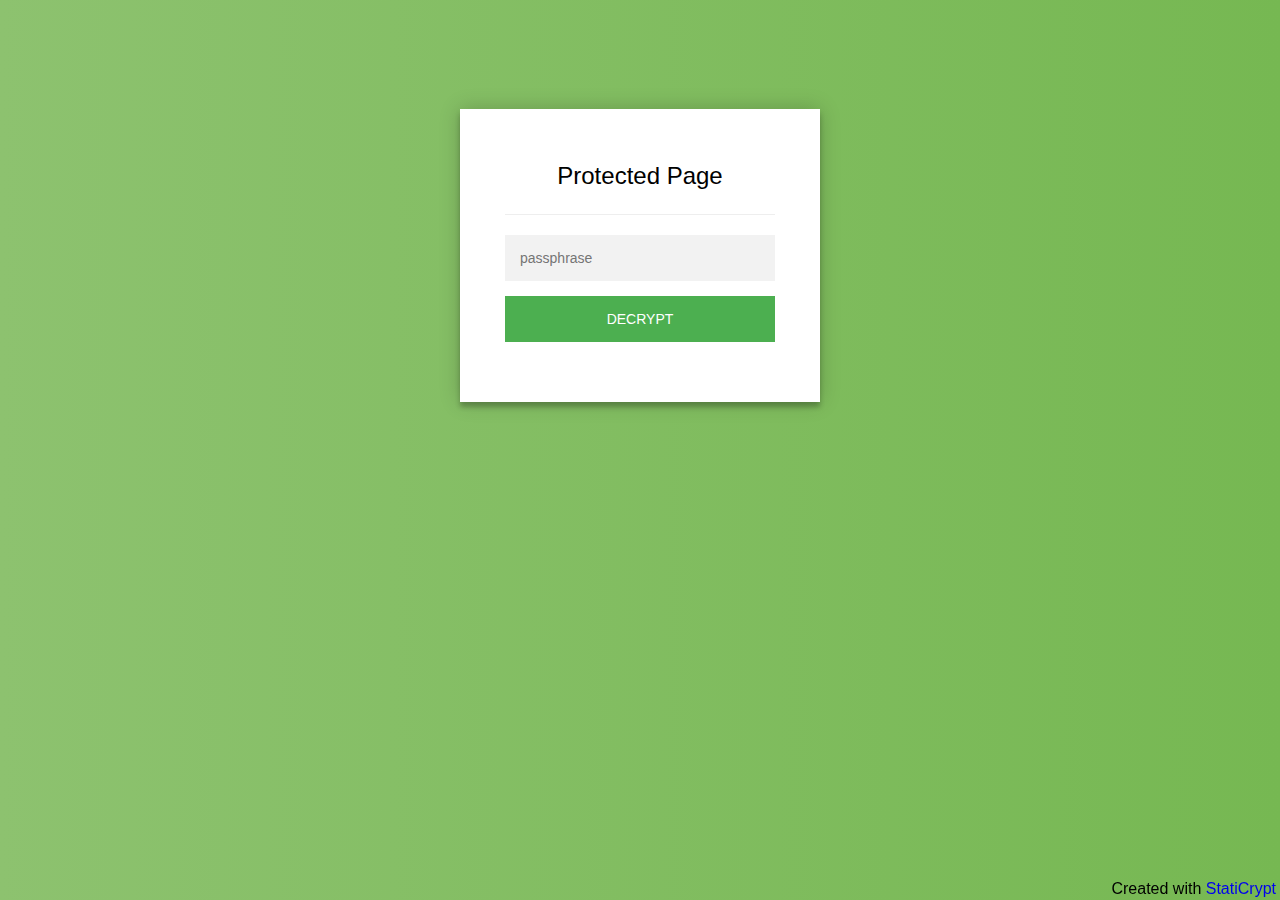
<file: index.html>
<!doctype html>
<html class="staticrypt-html">
<head>
<meta name="robots" content="none">
<link rel="icon" type="image/svg+xml" href="favicon.svg">
<link rel="alternate icon" href="favicon.ico">
<link rel="apple-touch-icon" href="apple-touch-icon.png">
    <meta charset="utf-8">
    <title>Protected Page</title>
    <meta name="viewport" content="width=device-width, initial-scale=1">

    <!-- do not cache this page -->
    <meta http-equiv="cache-control" content="max-age=0"/>
    <meta http-equiv="cache-control" content="no-cache"/>
    <meta http-equiv="expires" content="0"/>
    <meta http-equiv="expires" content="Tue, 01 Jan 1980 1:00:00 GMT"/>
    <meta http-equiv="pragma" content="no-cache"/>

    <style>
        .staticrypt-hr {
            margin-top: 20px;
            margin-bottom: 20px;
            border: 0;
            border-top: 1px solid #eee;
        }

        .staticrypt-page {
            width: 360px;
            padding: 8% 0 0;
            margin: auto;
            box-sizing: border-box;
        }

        .staticrypt-form {
            position: relative;
            z-index: 1;
            background: #FFFFFF;
            max-width: 360px;
            margin: 0 auto 100px;
            padding: 45px;
            text-align: center;
            box-shadow: 0 0 20px 0 rgba(0, 0, 0, 0.2), 0 5px 5px 0 rgba(0, 0, 0, 0.24);
        }

        .staticrypt-form input {
            outline: 0;
            background: #f2f2f2;
            width: 100%;
            border: 0;
            margin: 0 0 15px;
            padding: 15px;
            box-sizing: border-box;
            font-size: 14px;
        }

        .staticrypt-form .staticrypt-decrypt-button {
            text-transform: uppercase;
            outline: 0;
            background: #4CAF50;
            width: 100%;
            border: 0;
            padding: 15px;
            color: #FFFFFF;
            font-size: 14px;
            cursor: pointer;
        }

        .staticrypt-form .staticrypt-decrypt-button:hover, .staticrypt-form .staticrypt-decrypt-button:active, .staticrypt-form .staticrypt-decrypt-button:focus {
            background: #43A047;
        }

        .staticrypt-html {
            height: 100%;
        }

        .staticrypt-body {
            margin-bottom: 1em;
            background: #76b852; /* fallback for old browsers */
            background: -webkit-linear-gradient(right, #76b852, #8DC26F);
            background: -moz-linear-gradient(right, #76b852, #8DC26F);
            background: -o-linear-gradient(right, #76b852, #8DC26F);
            background: linear-gradient(to left, #76b852, #8DC26F);
            font-family: "Arial", sans-serif;
            -webkit-font-smoothing: antialiased;
            -moz-osx-font-smoothing: grayscale;
        }

        .staticrypt-instructions {
            margin-top: -1em;
            margin-bottom: 1em;
        }

        .staticrypt-title {
            font-size: 1.5em;
        }

        .staticrypt-footer {
            position: fixed;
            height: 20px;
            font-size: 16px;
            padding: 2px;
            bottom: 0;
            left: 0;
            right: 0;
            margin-bottom: 0;
        }

        .staticrypt-footer p {
            margin: 2px;
            text-align: center;
            float: right;
        }

        .staticrypt-footer a {
            text-decoration: none;
        }
    </style>
</head>

<body class="staticrypt-body">
<div class="staticrypt-page">
    <div class="staticrypt-form">
        <div class="staticrypt-instructions">
            <p class="staticrypt-title">Protected Page</p>
            <p></p>
        </div>

        <hr class="staticrypt-hr">

        <form id="staticrypt-form" action="#" method="post">
            <input id="staticrypt-password"
                   type="password"
                   name="password"
                   placeholder="passphrase"
                   autofocus/>

            <input type="submit" class="staticrypt-decrypt-button" value="DECRYPT"/>
        </form>
    </div>

</div>
<footer class="staticrypt-footer">
    <p class="pull-right">Created with <a href="https://robinmoisson.github.io/staticrypt">StatiCrypt</a></p>
</footer>


<script>/**
 * Crypto JS 3.1.9-1
 * Copied as is from https://cdnjs.cloudflare.com/ajax/libs/crypto-js/3.1.9-1/crypto-js.js
 */

;(function (root, factory) {
    if (typeof exports === "object") {
        // CommonJS
        module.exports = exports = factory();
    }
    else if (typeof define === "function" && define.amd) {
        // AMD
        define([], factory);
    }
    else {
        // Global (browser)
        root.CryptoJS = factory();
    }
}(this, function () {

    /**
     * CryptoJS core components.
     */
    var CryptoJS = CryptoJS || (function (Math, undefined) {
        /*
	     * Local polyfil of Object.create
	     */
        var create = Object.create || (function () {
            function F() {};

            return function (obj) {
                var subtype;

                F.prototype = obj;

                subtype = new F();

                F.prototype = null;

                return subtype;
            };
        }())

        /**
         * CryptoJS namespace.
         */
        var C = {};

        /**
         * Library namespace.
         */
        var C_lib = C.lib = {};

        /**
         * Base object for prototypal inheritance.
         */
        var Base = C_lib.Base = (function () {


            return {
                /**
                 * Creates a new object that inherits from this object.
                 *
                 * @param {Object} overrides Properties to copy into the new object.
                 *
                 * @return {Object} The new object.
                 *
                 * @static
                 *
                 * @example
                 *
                 *     var MyType = CryptoJS.lib.Base.extend({
	             *         field: 'value',
	             *
	             *         method: function () {
	             *         }
	             *     });
                 */
                extend: function (overrides) {
                    // Spawn
                    var subtype = create(this);

                    // Augment
                    if (overrides) {
                        subtype.mixIn(overrides);
                    }

                    // Create default initializer
                    if (!subtype.hasOwnProperty('init') || this.init === subtype.init) {
                        subtype.init = function () {
                            subtype.$super.init.apply(this, arguments);
                        };
                    }

                    // Initializer's prototype is the subtype object
                    subtype.init.prototype = subtype;

                    // Reference supertype
                    subtype.$super = this;

                    return subtype;
                },

                /**
                 * Extends this object and runs the init method.
                 * Arguments to create() will be passed to init().
                 *
                 * @return {Object} The new object.
                 *
                 * @static
                 *
                 * @example
                 *
                 *     var instance = MyType.create();
                 */
                create: function () {
                    var instance = this.extend();
                    instance.init.apply(instance, arguments);

                    return instance;
                },

                /**
                 * Initializes a newly created object.
                 * Override this method to add some logic when your objects are created.
                 *
                 * @example
                 *
                 *     var MyType = CryptoJS.lib.Base.extend({
	             *         init: function () {
	             *             // ...
	             *         }
	             *     });
                 */
                init: function () {
                },

                /**
                 * Copies properties into this object.
                 *
                 * @param {Object} properties The properties to mix in.
                 *
                 * @example
                 *
                 *     MyType.mixIn({
	             *         field: 'value'
	             *     });
                 */
                mixIn: function (properties) {
                    for (var propertyName in properties) {
                        if (properties.hasOwnProperty(propertyName)) {
                            this[propertyName] = properties[propertyName];
                        }
                    }

                    // IE won't copy toString using the loop above
                    if (properties.hasOwnProperty('toString')) {
                        this.toString = properties.toString;
                    }
                },

                /**
                 * Creates a copy of this object.
                 *
                 * @return {Object} The clone.
                 *
                 * @example
                 *
                 *     var clone = instance.clone();
                 */
                clone: function () {
                    return this.init.prototype.extend(this);
                }
            };
        }());

        /**
         * An array of 32-bit words.
         *
         * @property {Array} words The array of 32-bit words.
         * @property {number} sigBytes The number of significant bytes in this word array.
         */
        var WordArray = C_lib.WordArray = Base.extend({
            /**
             * Initializes a newly created word array.
             *
             * @param {Array} words (Optional) An array of 32-bit words.
             * @param {number} sigBytes (Optional) The number of significant bytes in the words.
             *
             * @example
             *
             *     var wordArray = CryptoJS.lib.WordArray.create();
             *     var wordArray = CryptoJS.lib.WordArray.create([0x00010203, 0x04050607]);
             *     var wordArray = CryptoJS.lib.WordArray.create([0x00010203, 0x04050607], 6);
             */
            init: function (words, sigBytes) {
                words = this.words = words || [];

                if (sigBytes != undefined) {
                    this.sigBytes = sigBytes;
                } else {
                    this.sigBytes = words.length * 4;
                }
            },

            /**
             * Converts this word array to a string.
             *
             * @param {Encoder} encoder (Optional) The encoding strategy to use. Default: CryptoJS.enc.Hex
             *
             * @return {string} The stringified word array.
             *
             * @example
             *
             *     var string = wordArray + '';
             *     var string = wordArray.toString();
             *     var string = wordArray.toString(CryptoJS.enc.Utf8);
             */
            toString: function (encoder) {
                return (encoder || Hex).stringify(this);
            },

            /**
             * Concatenates a word array to this word array.
             *
             * @param {WordArray} wordArray The word array to append.
             *
             * @return {WordArray} This word array.
             *
             * @example
             *
             *     wordArray1.concat(wordArray2);
             */
            concat: function (wordArray) {
                // Shortcuts
                var thisWords = this.words;
                var thatWords = wordArray.words;
                var thisSigBytes = this.sigBytes;
                var thatSigBytes = wordArray.sigBytes;

                // Clamp excess bits
                this.clamp();

                // Concat
                if (thisSigBytes % 4) {
                    // Copy one byte at a time
                    for (var i = 0; i < thatSigBytes; i++) {
                        var thatByte = (thatWords[i >>> 2] >>> (24 - (i % 4) * 8)) & 0xff;
                        thisWords[(thisSigBytes + i) >>> 2] |= thatByte << (24 - ((thisSigBytes + i) % 4) * 8);
                    }
                } else {
                    // Copy one word at a time
                    for (var i = 0; i < thatSigBytes; i += 4) {
                        thisWords[(thisSigBytes + i) >>> 2] = thatWords[i >>> 2];
                    }
                }
                this.sigBytes += thatSigBytes;

                // Chainable
                return this;
            },

            /**
             * Removes insignificant bits.
             *
             * @example
             *
             *     wordArray.clamp();
             */
            clamp: function () {
                // Shortcuts
                var words = this.words;
                var sigBytes = this.sigBytes;

                // Clamp
                words[sigBytes >>> 2] &= 0xffffffff << (32 - (sigBytes % 4) * 8);
                words.length = Math.ceil(sigBytes / 4);
            },

            /**
             * Creates a copy of this word array.
             *
             * @return {WordArray} The clone.
             *
             * @example
             *
             *     var clone = wordArray.clone();
             */
            clone: function () {
                var clone = Base.clone.call(this);
                clone.words = this.words.slice(0);

                return clone;
            },

            /**
             * Creates a word array filled with random bytes.
             *
             * @param {number} nBytes The number of random bytes to generate.
             *
             * @return {WordArray} The random word array.
             *
             * @static
             *
             * @example
             *
             *     var wordArray = CryptoJS.lib.WordArray.random(16);
             */
            random: function (nBytes) {
                var words = [];

                var r = (function (m_w) {
                    var m_w = m_w;
                    var m_z = 0x3ade68b1;
                    var mask = 0xffffffff;

                    return function () {
                        m_z = (0x9069 * (m_z & 0xFFFF) + (m_z >> 0x10)) & mask;
                        m_w = (0x4650 * (m_w & 0xFFFF) + (m_w >> 0x10)) & mask;
                        var result = ((m_z << 0x10) + m_w) & mask;
                        result /= 0x100000000;
                        result += 0.5;
                        return result * (Math.random() > .5 ? 1 : -1);
                    }
                });

                for (var i = 0, rcache; i < nBytes; i += 4) {
                    var _r = r((rcache || Math.random()) * 0x100000000);

                    rcache = _r() * 0x3ade67b7;
                    words.push((_r() * 0x100000000) | 0);
                }

                return new WordArray.init(words, nBytes);
            }
        });

        /**
         * Encoder namespace.
         */
        var C_enc = C.enc = {};

        /**
         * Hex encoding strategy.
         */
        var Hex = C_enc.Hex = {
            /**
             * Converts a word array to a hex string.
             *
             * @param {WordArray} wordArray The word array.
             *
             * @return {string} The hex string.
             *
             * @static
             *
             * @example
             *
             *     var hexString = CryptoJS.enc.Hex.stringify(wordArray);
             */
            stringify: function (wordArray) {
                // Shortcuts
                var words = wordArray.words;
                var sigBytes = wordArray.sigBytes;

                // Convert
                var hexChars = [];
                for (var i = 0; i < sigBytes; i++) {
                    var bite = (words[i >>> 2] >>> (24 - (i % 4) * 8)) & 0xff;
                    hexChars.push((bite >>> 4).toString(16));
                    hexChars.push((bite & 0x0f).toString(16));
                }

                return hexChars.join('');
            },

            /**
             * Converts a hex string to a word array.
             *
             * @param {string} hexStr The hex string.
             *
             * @return {WordArray} The word array.
             *
             * @static
             *
             * @example
             *
             *     var wordArray = CryptoJS.enc.Hex.parse(hexString);
             */
            parse: function (hexStr) {
                // Shortcut
                var hexStrLength = hexStr.length;

                // Convert
                var words = [];
                for (var i = 0; i < hexStrLength; i += 2) {
                    words[i >>> 3] |= parseInt(hexStr.substr(i, 2), 16) << (24 - (i % 8) * 4);
                }

                return new WordArray.init(words, hexStrLength / 2);
            }
        };

        /**
         * Latin1 encoding strategy.
         */
        var Latin1 = C_enc.Latin1 = {
            /**
             * Converts a word array to a Latin1 string.
             *
             * @param {WordArray} wordArray The word array.
             *
             * @return {string} The Latin1 string.
             *
             * @static
             *
             * @example
             *
             *     var latin1String = CryptoJS.enc.Latin1.stringify(wordArray);
             */
            stringify: function (wordArray) {
                // Shortcuts
                var words = wordArray.words;
                var sigBytes = wordArray.sigBytes;

                // Convert
                var latin1Chars = [];
                for (var i = 0; i < sigBytes; i++) {
                    var bite = (words[i >>> 2] >>> (24 - (i % 4) * 8)) & 0xff;
                    latin1Chars.push(String.fromCharCode(bite));
                }

                return latin1Chars.join('');
            },

            /**
             * Converts a Latin1 string to a word array.
             *
             * @param {string} latin1Str The Latin1 string.
             *
             * @return {WordArray} The word array.
             *
             * @static
             *
             * @example
             *
             *     var wordArray = CryptoJS.enc.Latin1.parse(latin1String);
             */
            parse: function (latin1Str) {
                // Shortcut
                var latin1StrLength = latin1Str.length;

                // Convert
                var words = [];
                for (var i = 0; i < latin1StrLength; i++) {
                    words[i >>> 2] |= (latin1Str.charCodeAt(i) & 0xff) << (24 - (i % 4) * 8);
                }

                return new WordArray.init(words, latin1StrLength);
            }
        };

        /**
         * UTF-8 encoding strategy.
         */
        var Utf8 = C_enc.Utf8 = {
            /**
             * Converts a word array to a UTF-8 string.
             *
             * @param {WordArray} wordArray The word array.
             *
             * @return {string} The UTF-8 string.
             *
             * @static
             *
             * @example
             *
             *     var utf8String = CryptoJS.enc.Utf8.stringify(wordArray);
             */
            stringify: function (wordArray) {
                try {
                    return decodeURIComponent(escape(Latin1.stringify(wordArray)));
                } catch (e) {
                    throw new Error('Malformed UTF-8 data');
                }
            },

            /**
             * Converts a UTF-8 string to a word array.
             *
             * @param {string} utf8Str The UTF-8 string.
             *
             * @return {WordArray} The word array.
             *
             * @static
             *
             * @example
             *
             *     var wordArray = CryptoJS.enc.Utf8.parse(utf8String);
             */
            parse: function (utf8Str) {
                return Latin1.parse(unescape(encodeURIComponent(utf8Str)));
            }
        };

        /**
         * Abstract buffered block algorithm template.
         *
         * The property blockSize must be implemented in a concrete subtype.
         *
         * @property {number} _minBufferSize The number of blocks that should be kept unprocessed in the buffer. Default: 0
         */
        var BufferedBlockAlgorithm = C_lib.BufferedBlockAlgorithm = Base.extend({
            /**
             * Resets this block algorithm's data buffer to its initial state.
             *
             * @example
             *
             *     bufferedBlockAlgorithm.reset();
             */
            reset: function () {
                // Initial values
                this._data = new WordArray.init();
                this._nDataBytes = 0;
            },

            /**
             * Adds new data to this block algorithm's buffer.
             *
             * @param {WordArray|string} data The data to append. Strings are converted to a WordArray using UTF-8.
             *
             * @example
             *
             *     bufferedBlockAlgorithm._append('data');
             *     bufferedBlockAlgorithm._append(wordArray);
             */
            _append: function (data) {
                // Convert string to WordArray, else assume WordArray already
                if (typeof data == 'string') {
                    data = Utf8.parse(data);
                }

                // Append
                this._data.concat(data);
                this._nDataBytes += data.sigBytes;
            },

            /**
             * Processes available data blocks.
             *
             * This method invokes _doProcessBlock(offset), which must be implemented by a concrete subtype.
             *
             * @param {boolean} doFlush Whether all blocks and partial blocks should be processed.
             *
             * @return {WordArray} The processed data.
             *
             * @example
             *
             *     var processedData = bufferedBlockAlgorithm._process();
             *     var processedData = bufferedBlockAlgorithm._process(!!'flush');
             */
            _process: function (doFlush) {
                // Shortcuts
                var data = this._data;
                var dataWords = data.words;
                var dataSigBytes = data.sigBytes;
                var blockSize = this.blockSize;
                var blockSizeBytes = blockSize * 4;

                // Count blocks ready
                var nBlocksReady = dataSigBytes / blockSizeBytes;
                if (doFlush) {
                    // Round up to include partial blocks
                    nBlocksReady = Math.ceil(nBlocksReady);
                } else {
                    // Round down to include only full blocks,
                    // less the number of blocks that must remain in the buffer
                    nBlocksReady = Math.max((nBlocksReady | 0) - this._minBufferSize, 0);
                }

                // Count words ready
                var nWordsReady = nBlocksReady * blockSize;

                // Count bytes ready
                var nBytesReady = Math.min(nWordsReady * 4, dataSigBytes);

                // Process blocks
                if (nWordsReady) {
                    for (var offset = 0; offset < nWordsReady; offset += blockSize) {
                        // Perform concrete-algorithm logic
                        this._doProcessBlock(dataWords, offset);
                    }

                    // Remove processed words
                    var processedWords = dataWords.splice(0, nWordsReady);
                    data.sigBytes -= nBytesReady;
                }

                // Return processed words
                return new WordArray.init(processedWords, nBytesReady);
            },

            /**
             * Creates a copy of this object.
             *
             * @return {Object} The clone.
             *
             * @example
             *
             *     var clone = bufferedBlockAlgorithm.clone();
             */
            clone: function () {
                var clone = Base.clone.call(this);
                clone._data = this._data.clone();

                return clone;
            },

            _minBufferSize: 0
        });

        /**
         * Abstract hasher template.
         *
         * @property {number} blockSize The number of 32-bit words this hasher operates on. Default: 16 (512 bits)
         */
        var Hasher = C_lib.Hasher = BufferedBlockAlgorithm.extend({
            /**
             * Configuration options.
             */
            cfg: Base.extend(),

            /**
             * Initializes a newly created hasher.
             *
             * @param {Object} cfg (Optional) The configuration options to use for this hash computation.
             *
             * @example
             *
             *     var hasher = CryptoJS.algo.SHA256.create();
             */
            init: function (cfg) {
                // Apply config defaults
                this.cfg = this.cfg.extend(cfg);

                // Set initial values
                this.reset();
            },

            /**
             * Resets this hasher to its initial state.
             *
             * @example
             *
             *     hasher.reset();
             */
            reset: function () {
                // Reset data buffer
                BufferedBlockAlgorithm.reset.call(this);

                // Perform concrete-hasher logic
                this._doReset();
            },

            /**
             * Updates this hasher with a message.
             *
             * @param {WordArray|string} messageUpdate The message to append.
             *
             * @return {Hasher} This hasher.
             *
             * @example
             *
             *     hasher.update('message');
             *     hasher.update(wordArray);
             */
            update: function (messageUpdate) {
                // Append
                this._append(messageUpdate);

                // Update the hash
                this._process();

                // Chainable
                return this;
            },

            /**
             * Finalizes the hash computation.
             * Note that the finalize operation is effectively a destructive, read-once operation.
             *
             * @param {WordArray|string} messageUpdate (Optional) A final message update.
             *
             * @return {WordArray} The hash.
             *
             * @example
             *
             *     var hash = hasher.finalize();
             *     var hash = hasher.finalize('message');
             *     var hash = hasher.finalize(wordArray);
             */
            finalize: function (messageUpdate) {
                // Final message update
                if (messageUpdate) {
                    this._append(messageUpdate);
                }

                // Perform concrete-hasher logic
                var hash = this._doFinalize();

                return hash;
            },

            blockSize: 512/32,

            /**
             * Creates a shortcut function to a hasher's object interface.
             *
             * @param {Hasher} hasher The hasher to create a helper for.
             *
             * @return {Function} The shortcut function.
             *
             * @static
             *
             * @example
             *
             *     var SHA256 = CryptoJS.lib.Hasher._createHelper(CryptoJS.algo.SHA256);
             */
            _createHelper: function (hasher) {
                return function (message, cfg) {
                    return new hasher.init(cfg).finalize(message);
                };
            },

            /**
             * Creates a shortcut function to the HMAC's object interface.
             *
             * @param {Hasher} hasher The hasher to use in this HMAC helper.
             *
             * @return {Function} The shortcut function.
             *
             * @static
             *
             * @example
             *
             *     var HmacSHA256 = CryptoJS.lib.Hasher._createHmacHelper(CryptoJS.algo.SHA256);
             */
            _createHmacHelper: function (hasher) {
                return function (message, key) {
                    return new C_algo.HMAC.init(hasher, key).finalize(message);
                };
            }
        });

        /**
         * Algorithm namespace.
         */
        var C_algo = C.algo = {};

        return C;
    }(Math));


    (function () {
        // Shortcuts
        var C = CryptoJS;
        var C_lib = C.lib;
        var WordArray = C_lib.WordArray;
        var C_enc = C.enc;

        /**
         * Base64 encoding strategy.
         */
        var Base64 = C_enc.Base64 = {
            /**
             * Converts a word array to a Base64 string.
             *
             * @param {WordArray} wordArray The word array.
             *
             * @return {string} The Base64 string.
             *
             * @static
             *
             * @example
             *
             *     var base64String = CryptoJS.enc.Base64.stringify(wordArray);
             */
            stringify: function (wordArray) {
                // Shortcuts
                var words = wordArray.words;
                var sigBytes = wordArray.sigBytes;
                var map = this._map;

                // Clamp excess bits
                wordArray.clamp();

                // Convert
                var base64Chars = [];
                for (var i = 0; i < sigBytes; i += 3) {
                    var byte1 = (words[i >>> 2]       >>> (24 - (i % 4) * 8))       & 0xff;
                    var byte2 = (words[(i + 1) >>> 2] >>> (24 - ((i + 1) % 4) * 8)) & 0xff;
                    var byte3 = (words[(i + 2) >>> 2] >>> (24 - ((i + 2) % 4) * 8)) & 0xff;

                    var triplet = (byte1 << 16) | (byte2 << 8) | byte3;

                    for (var j = 0; (j < 4) && (i + j * 0.75 < sigBytes); j++) {
                        base64Chars.push(map.charAt((triplet >>> (6 * (3 - j))) & 0x3f));
                    }
                }

                // Add padding
                var paddingChar = map.charAt(64);
                if (paddingChar) {
                    while (base64Chars.length % 4) {
                        base64Chars.push(paddingChar);
                    }
                }

                return base64Chars.join('');
            },

            /**
             * Converts a Base64 string to a word array.
             *
             * @param {string} base64Str The Base64 string.
             *
             * @return {WordArray} The word array.
             *
             * @static
             *
             * @example
             *
             *     var wordArray = CryptoJS.enc.Base64.parse(base64String);
             */
            parse: function (base64Str) {
                // Shortcuts
                var base64StrLength = base64Str.length;
                var map = this._map;
                var reverseMap = this._reverseMap;

                if (!reverseMap) {
                    reverseMap = this._reverseMap = [];
                    for (var j = 0; j < map.length; j++) {
                        reverseMap[map.charCodeAt(j)] = j;
                    }
                }

                // Ignore padding
                var paddingChar = map.charAt(64);
                if (paddingChar) {
                    var paddingIndex = base64Str.indexOf(paddingChar);
                    if (paddingIndex !== -1) {
                        base64StrLength = paddingIndex;
                    }
                }

                // Convert
                return parseLoop(base64Str, base64StrLength, reverseMap);

            },

            _map: 'ABCDEFGHIJKLMNOPQRSTUVWXYZabcdefghijklmnopqrstuvwxyz0123456789+/='
        };

        function parseLoop(base64Str, base64StrLength, reverseMap) {
            var words = [];
            var nBytes = 0;
            for (var i = 0; i < base64StrLength; i++) {
                if (i % 4) {
                    var bits1 = reverseMap[base64Str.charCodeAt(i - 1)] << ((i % 4) * 2);
                    var bits2 = reverseMap[base64Str.charCodeAt(i)] >>> (6 - (i % 4) * 2);
                    words[nBytes >>> 2] |= (bits1 | bits2) << (24 - (nBytes % 4) * 8);
                    nBytes++;
                }
            }
            return WordArray.create(words, nBytes);
        }
    }());


    (function (Math) {
        // Shortcuts
        var C = CryptoJS;
        var C_lib = C.lib;
        var WordArray = C_lib.WordArray;
        var Hasher = C_lib.Hasher;
        var C_algo = C.algo;

        // Constants table
        var T = [];

        // Compute constants
        (function () {
            for (var i = 0; i < 64; i++) {
                T[i] = (Math.abs(Math.sin(i + 1)) * 0x100000000) | 0;
            }
        }());

        /**
         * MD5 hash algorithm.
         */
        var MD5 = C_algo.MD5 = Hasher.extend({
            _doReset: function () {
                this._hash = new WordArray.init([
                    0x67452301, 0xefcdab89,
                    0x98badcfe, 0x10325476
                ]);
            },

            _doProcessBlock: function (M, offset) {
                // Swap endian
                for (var i = 0; i < 16; i++) {
                    // Shortcuts
                    var offset_i = offset + i;
                    var M_offset_i = M[offset_i];

                    M[offset_i] = (
                        (((M_offset_i << 8)  | (M_offset_i >>> 24)) & 0x00ff00ff) |
                        (((M_offset_i << 24) | (M_offset_i >>> 8))  & 0xff00ff00)
                    );
                }

                // Shortcuts
                var H = this._hash.words;

                var M_offset_0  = M[offset + 0];
                var M_offset_1  = M[offset + 1];
                var M_offset_2  = M[offset + 2];
                var M_offset_3  = M[offset + 3];
                var M_offset_4  = M[offset + 4];
                var M_offset_5  = M[offset + 5];
                var M_offset_6  = M[offset + 6];
                var M_offset_7  = M[offset + 7];
                var M_offset_8  = M[offset + 8];
                var M_offset_9  = M[offset + 9];
                var M_offset_10 = M[offset + 10];
                var M_offset_11 = M[offset + 11];
                var M_offset_12 = M[offset + 12];
                var M_offset_13 = M[offset + 13];
                var M_offset_14 = M[offset + 14];
                var M_offset_15 = M[offset + 15];

                // Working varialbes
                var a = H[0];
                var b = H[1];
                var c = H[2];
                var d = H[3];

                // Computation
                a = FF(a, b, c, d, M_offset_0,  7,  T[0]);
                d = FF(d, a, b, c, M_offset_1,  12, T[1]);
                c = FF(c, d, a, b, M_offset_2,  17, T[2]);
                b = FF(b, c, d, a, M_offset_3,  22, T[3]);
                a = FF(a, b, c, d, M_offset_4,  7,  T[4]);
                d = FF(d, a, b, c, M_offset_5,  12, T[5]);
                c = FF(c, d, a, b, M_offset_6,  17, T[6]);
                b = FF(b, c, d, a, M_offset_7,  22, T[7]);
                a = FF(a, b, c, d, M_offset_8,  7,  T[8]);
                d = FF(d, a, b, c, M_offset_9,  12, T[9]);
                c = FF(c, d, a, b, M_offset_10, 17, T[10]);
                b = FF(b, c, d, a, M_offset_11, 22, T[11]);
                a = FF(a, b, c, d, M_offset_12, 7,  T[12]);
                d = FF(d, a, b, c, M_offset_13, 12, T[13]);
                c = FF(c, d, a, b, M_offset_14, 17, T[14]);
                b = FF(b, c, d, a, M_offset_15, 22, T[15]);

                a = GG(a, b, c, d, M_offset_1,  5,  T[16]);
                d = GG(d, a, b, c, M_offset_6,  9,  T[17]);
                c = GG(c, d, a, b, M_offset_11, 14, T[18]);
                b = GG(b, c, d, a, M_offset_0,  20, T[19]);
                a = GG(a, b, c, d, M_offset_5,  5,  T[20]);
                d = GG(d, a, b, c, M_offset_10, 9,  T[21]);
                c = GG(c, d, a, b, M_offset_15, 14, T[22]);
                b = GG(b, c, d, a, M_offset_4,  20, T[23]);
                a = GG(a, b, c, d, M_offset_9,  5,  T[24]);
                d = GG(d, a, b, c, M_offset_14, 9,  T[25]);
                c = GG(c, d, a, b, M_offset_3,  14, T[26]);
                b = GG(b, c, d, a, M_offset_8,  20, T[27]);
                a = GG(a, b, c, d, M_offset_13, 5,  T[28]);
                d = GG(d, a, b, c, M_offset_2,  9,  T[29]);
                c = GG(c, d, a, b, M_offset_7,  14, T[30]);
                b = GG(b, c, d, a, M_offset_12, 20, T[31]);

                a = HH(a, b, c, d, M_offset_5,  4,  T[32]);
                d = HH(d, a, b, c, M_offset_8,  11, T[33]);
                c = HH(c, d, a, b, M_offset_11, 16, T[34]);
                b = HH(b, c, d, a, M_offset_14, 23, T[35]);
                a = HH(a, b, c, d, M_offset_1,  4,  T[36]);
                d = HH(d, a, b, c, M_offset_4,  11, T[37]);
                c = HH(c, d, a, b, M_offset_7,  16, T[38]);
                b = HH(b, c, d, a, M_offset_10, 23, T[39]);
                a = HH(a, b, c, d, M_offset_13, 4,  T[40]);
                d = HH(d, a, b, c, M_offset_0,  11, T[41]);
                c = HH(c, d, a, b, M_offset_3,  16, T[42]);
                b = HH(b, c, d, a, M_offset_6,  23, T[43]);
                a = HH(a, b, c, d, M_offset_9,  4,  T[44]);
                d = HH(d, a, b, c, M_offset_12, 11, T[45]);
                c = HH(c, d, a, b, M_offset_15, 16, T[46]);
                b = HH(b, c, d, a, M_offset_2,  23, T[47]);

                a = II(a, b, c, d, M_offset_0,  6,  T[48]);
                d = II(d, a, b, c, M_offset_7,  10, T[49]);
                c = II(c, d, a, b, M_offset_14, 15, T[50]);
                b = II(b, c, d, a, M_offset_5,  21, T[51]);
                a = II(a, b, c, d, M_offset_12, 6,  T[52]);
                d = II(d, a, b, c, M_offset_3,  10, T[53]);
                c = II(c, d, a, b, M_offset_10, 15, T[54]);
                b = II(b, c, d, a, M_offset_1,  21, T[55]);
                a = II(a, b, c, d, M_offset_8,  6,  T[56]);
                d = II(d, a, b, c, M_offset_15, 10, T[57]);
                c = II(c, d, a, b, M_offset_6,  15, T[58]);
                b = II(b, c, d, a, M_offset_13, 21, T[59]);
                a = II(a, b, c, d, M_offset_4,  6,  T[60]);
                d = II(d, a, b, c, M_offset_11, 10, T[61]);
                c = II(c, d, a, b, M_offset_2,  15, T[62]);
                b = II(b, c, d, a, M_offset_9,  21, T[63]);

                // Intermediate hash value
                H[0] = (H[0] + a) | 0;
                H[1] = (H[1] + b) | 0;
                H[2] = (H[2] + c) | 0;
                H[3] = (H[3] + d) | 0;
            },

            _doFinalize: function () {
                // Shortcuts
                var data = this._data;
                var dataWords = data.words;

                var nBitsTotal = this._nDataBytes * 8;
                var nBitsLeft = data.sigBytes * 8;

                // Add padding
                dataWords[nBitsLeft >>> 5] |= 0x80 << (24 - nBitsLeft % 32);

                var nBitsTotalH = Math.floor(nBitsTotal / 0x100000000);
                var nBitsTotalL = nBitsTotal;
                dataWords[(((nBitsLeft + 64) >>> 9) << 4) + 15] = (
                    (((nBitsTotalH << 8)  | (nBitsTotalH >>> 24)) & 0x00ff00ff) |
                    (((nBitsTotalH << 24) | (nBitsTotalH >>> 8))  & 0xff00ff00)
                );
                dataWords[(((nBitsLeft + 64) >>> 9) << 4) + 14] = (
                    (((nBitsTotalL << 8)  | (nBitsTotalL >>> 24)) & 0x00ff00ff) |
                    (((nBitsTotalL << 24) | (nBitsTotalL >>> 8))  & 0xff00ff00)
                );

                data.sigBytes = (dataWords.length + 1) * 4;

                // Hash final blocks
                this._process();

                // Shortcuts
                var hash = this._hash;
                var H = hash.words;

                // Swap endian
                for (var i = 0; i < 4; i++) {
                    // Shortcut
                    var H_i = H[i];

                    H[i] = (((H_i << 8)  | (H_i >>> 24)) & 0x00ff00ff) |
                        (((H_i << 24) | (H_i >>> 8))  & 0xff00ff00);
                }

                // Return final computed hash
                return hash;
            },

            clone: function () {
                var clone = Hasher.clone.call(this);
                clone._hash = this._hash.clone();

                return clone;
            }
        });

        function FF(a, b, c, d, x, s, t) {
            var n = a + ((b & c) | (~b & d)) + x + t;
            return ((n << s) | (n >>> (32 - s))) + b;
        }

        function GG(a, b, c, d, x, s, t) {
            var n = a + ((b & d) | (c & ~d)) + x + t;
            return ((n << s) | (n >>> (32 - s))) + b;
        }

        function HH(a, b, c, d, x, s, t) {
            var n = a + (b ^ c ^ d) + x + t;
            return ((n << s) | (n >>> (32 - s))) + b;
        }

        function II(a, b, c, d, x, s, t) {
            var n = a + (c ^ (b | ~d)) + x + t;
            return ((n << s) | (n >>> (32 - s))) + b;
        }

        /**
         * Shortcut function to the hasher's object interface.
         *
         * @param {WordArray|string} message The message to hash.
         *
         * @return {WordArray} The hash.
         *
         * @static
         *
         * @example
         *
         *     var hash = CryptoJS.MD5('message');
         *     var hash = CryptoJS.MD5(wordArray);
         */
        C.MD5 = Hasher._createHelper(MD5);

        /**
         * Shortcut function to the HMAC's object interface.
         *
         * @param {WordArray|string} message The message to hash.
         * @param {WordArray|string} key The secret key.
         *
         * @return {WordArray} The HMAC.
         *
         * @static
         *
         * @example
         *
         *     var hmac = CryptoJS.HmacMD5(message, key);
         */
        C.HmacMD5 = Hasher._createHmacHelper(MD5);
    }(Math));


    (function () {
        // Shortcuts
        var C = CryptoJS;
        var C_lib = C.lib;
        var WordArray = C_lib.WordArray;
        var Hasher = C_lib.Hasher;
        var C_algo = C.algo;

        // Reusable object
        var W = [];

        /**
         * SHA-1 hash algorithm.
         */
        var SHA1 = C_algo.SHA1 = Hasher.extend({
            _doReset: function () {
                this._hash = new WordArray.init([
                    0x67452301, 0xefcdab89,
                    0x98badcfe, 0x10325476,
                    0xc3d2e1f0
                ]);
            },

            _doProcessBlock: function (M, offset) {
                // Shortcut
                var H = this._hash.words;

                // Working variables
                var a = H[0];
                var b = H[1];
                var c = H[2];
                var d = H[3];
                var e = H[4];

                // Computation
                for (var i = 0; i < 80; i++) {
                    if (i < 16) {
                        W[i] = M[offset + i] | 0;
                    } else {
                        var n = W[i - 3] ^ W[i - 8] ^ W[i - 14] ^ W[i - 16];
                        W[i] = (n << 1) | (n >>> 31);
                    }

                    var t = ((a << 5) | (a >>> 27)) + e + W[i];
                    if (i < 20) {
                        t += ((b & c) | (~b & d)) + 0x5a827999;
                    } else if (i < 40) {
                        t += (b ^ c ^ d) + 0x6ed9eba1;
                    } else if (i < 60) {
                        t += ((b & c) | (b & d) | (c & d)) - 0x70e44324;
                    } else /* if (i < 80) */ {
                        t += (b ^ c ^ d) - 0x359d3e2a;
                    }

                    e = d;
                    d = c;
                    c = (b << 30) | (b >>> 2);
                    b = a;
                    a = t;
                }

                // Intermediate hash value
                H[0] = (H[0] + a) | 0;
                H[1] = (H[1] + b) | 0;
                H[2] = (H[2] + c) | 0;
                H[3] = (H[3] + d) | 0;
                H[4] = (H[4] + e) | 0;
            },

            _doFinalize: function () {
                // Shortcuts
                var data = this._data;
                var dataWords = data.words;

                var nBitsTotal = this._nDataBytes * 8;
                var nBitsLeft = data.sigBytes * 8;

                // Add padding
                dataWords[nBitsLeft >>> 5] |= 0x80 << (24 - nBitsLeft % 32);
                dataWords[(((nBitsLeft + 64) >>> 9) << 4) + 14] = Math.floor(nBitsTotal / 0x100000000);
                dataWords[(((nBitsLeft + 64) >>> 9) << 4) + 15] = nBitsTotal;
                data.sigBytes = dataWords.length * 4;

                // Hash final blocks
                this._process();

                // Return final computed hash
                return this._hash;
            },

            clone: function () {
                var clone = Hasher.clone.call(this);
                clone._hash = this._hash.clone();

                return clone;
            }
        });

        /**
         * Shortcut function to the hasher's object interface.
         *
         * @param {WordArray|string} message The message to hash.
         *
         * @return {WordArray} The hash.
         *
         * @static
         *
         * @example
         *
         *     var hash = CryptoJS.SHA1('message');
         *     var hash = CryptoJS.SHA1(wordArray);
         */
        C.SHA1 = Hasher._createHelper(SHA1);

        /**
         * Shortcut function to the HMAC's object interface.
         *
         * @param {WordArray|string} message The message to hash.
         * @param {WordArray|string} key The secret key.
         *
         * @return {WordArray} The HMAC.
         *
         * @static
         *
         * @example
         *
         *     var hmac = CryptoJS.HmacSHA1(message, key);
         */
        C.HmacSHA1 = Hasher._createHmacHelper(SHA1);
    }());


    (function (Math) {
        // Shortcuts
        var C = CryptoJS;
        var C_lib = C.lib;
        var WordArray = C_lib.WordArray;
        var Hasher = C_lib.Hasher;
        var C_algo = C.algo;

        // Initialization and round constants tables
        var H = [];
        var K = [];

        // Compute constants
        (function () {
            function isPrime(n) {
                var sqrtN = Math.sqrt(n);
                for (var factor = 2; factor <= sqrtN; factor++) {
                    if (!(n % factor)) {
                        return false;
                    }
                }

                return true;
            }

            function getFractionalBits(n) {
                return ((n - (n | 0)) * 0x100000000) | 0;
            }

            var n = 2;
            var nPrime = 0;
            while (nPrime < 64) {
                if (isPrime(n)) {
                    if (nPrime < 8) {
                        H[nPrime] = getFractionalBits(Math.pow(n, 1 / 2));
                    }
                    K[nPrime] = getFractionalBits(Math.pow(n, 1 / 3));

                    nPrime++;
                }

                n++;
            }
        }());

        // Reusable object
        var W = [];

        /**
         * SHA-256 hash algorithm.
         */
        var SHA256 = C_algo.SHA256 = Hasher.extend({
            _doReset: function () {
                this._hash = new WordArray.init(H.slice(0));
            },

            _doProcessBlock: function (M, offset) {
                // Shortcut
                var H = this._hash.words;

                // Working variables
                var a = H[0];
                var b = H[1];
                var c = H[2];
                var d = H[3];
                var e = H[4];
                var f = H[5];
                var g = H[6];
                var h = H[7];

                // Computation
                for (var i = 0; i < 64; i++) {
                    if (i < 16) {
                        W[i] = M[offset + i] | 0;
                    } else {
                        var gamma0x = W[i - 15];
                        var gamma0  = ((gamma0x << 25) | (gamma0x >>> 7))  ^
                            ((gamma0x << 14) | (gamma0x >>> 18)) ^
                            (gamma0x >>> 3);

                        var gamma1x = W[i - 2];
                        var gamma1  = ((gamma1x << 15) | (gamma1x >>> 17)) ^
                            ((gamma1x << 13) | (gamma1x >>> 19)) ^
                            (gamma1x >>> 10);

                        W[i] = gamma0 + W[i - 7] + gamma1 + W[i - 16];
                    }

                    var ch  = (e & f) ^ (~e & g);
                    var maj = (a & b) ^ (a & c) ^ (b & c);

                    var sigma0 = ((a << 30) | (a >>> 2)) ^ ((a << 19) | (a >>> 13)) ^ ((a << 10) | (a >>> 22));
                    var sigma1 = ((e << 26) | (e >>> 6)) ^ ((e << 21) | (e >>> 11)) ^ ((e << 7)  | (e >>> 25));

                    var t1 = h + sigma1 + ch + K[i] + W[i];
                    var t2 = sigma0 + maj;

                    h = g;
                    g = f;
                    f = e;
                    e = (d + t1) | 0;
                    d = c;
                    c = b;
                    b = a;
                    a = (t1 + t2) | 0;
                }

                // Intermediate hash value
                H[0] = (H[0] + a) | 0;
                H[1] = (H[1] + b) | 0;
                H[2] = (H[2] + c) | 0;
                H[3] = (H[3] + d) | 0;
                H[4] = (H[4] + e) | 0;
                H[5] = (H[5] + f) | 0;
                H[6] = (H[6] + g) | 0;
                H[7] = (H[7] + h) | 0;
            },

            _doFinalize: function () {
                // Shortcuts
                var data = this._data;
                var dataWords = data.words;

                var nBitsTotal = this._nDataBytes * 8;
                var nBitsLeft = data.sigBytes * 8;

                // Add padding
                dataWords[nBitsLeft >>> 5] |= 0x80 << (24 - nBitsLeft % 32);
                dataWords[(((nBitsLeft + 64) >>> 9) << 4) + 14] = Math.floor(nBitsTotal / 0x100000000);
                dataWords[(((nBitsLeft + 64) >>> 9) << 4) + 15] = nBitsTotal;
                data.sigBytes = dataWords.length * 4;

                // Hash final blocks
                this._process();

                // Return final computed hash
                return this._hash;
            },

            clone: function () {
                var clone = Hasher.clone.call(this);
                clone._hash = this._hash.clone();

                return clone;
            }
        });

        /**
         * Shortcut function to the hasher's object interface.
         *
         * @param {WordArray|string} message The message to hash.
         *
         * @return {WordArray} The hash.
         *
         * @static
         *
         * @example
         *
         *     var hash = CryptoJS.SHA256('message');
         *     var hash = CryptoJS.SHA256(wordArray);
         */
        C.SHA256 = Hasher._createHelper(SHA256);

        /**
         * Shortcut function to the HMAC's object interface.
         *
         * @param {WordArray|string} message The message to hash.
         * @param {WordArray|string} key The secret key.
         *
         * @return {WordArray} The HMAC.
         *
         * @static
         *
         * @example
         *
         *     var hmac = CryptoJS.HmacSHA256(message, key);
         */
        C.HmacSHA256 = Hasher._createHmacHelper(SHA256);
    }(Math));


    (function () {
        // Shortcuts
        var C = CryptoJS;
        var C_lib = C.lib;
        var WordArray = C_lib.WordArray;
        var C_enc = C.enc;

        /**
         * UTF-16 BE encoding strategy.
         */
        var Utf16BE = C_enc.Utf16 = C_enc.Utf16BE = {
            /**
             * Converts a word array to a UTF-16 BE string.
             *
             * @param {WordArray} wordArray The word array.
             *
             * @return {string} The UTF-16 BE string.
             *
             * @static
             *
             * @example
             *
             *     var utf16String = CryptoJS.enc.Utf16.stringify(wordArray);
             */
            stringify: function (wordArray) {
                // Shortcuts
                var words = wordArray.words;
                var sigBytes = wordArray.sigBytes;

                // Convert
                var utf16Chars = [];
                for (var i = 0; i < sigBytes; i += 2) {
                    var codePoint = (words[i >>> 2] >>> (16 - (i % 4) * 8)) & 0xffff;
                    utf16Chars.push(String.fromCharCode(codePoint));
                }

                return utf16Chars.join('');
            },

            /**
             * Converts a UTF-16 BE string to a word array.
             *
             * @param {string} utf16Str The UTF-16 BE string.
             *
             * @return {WordArray} The word array.
             *
             * @static
             *
             * @example
             *
             *     var wordArray = CryptoJS.enc.Utf16.parse(utf16String);
             */
            parse: function (utf16Str) {
                // Shortcut
                var utf16StrLength = utf16Str.length;

                // Convert
                var words = [];
                for (var i = 0; i < utf16StrLength; i++) {
                    words[i >>> 1] |= utf16Str.charCodeAt(i) << (16 - (i % 2) * 16);
                }

                return WordArray.create(words, utf16StrLength * 2);
            }
        };

        /**
         * UTF-16 LE encoding strategy.
         */
        C_enc.Utf16LE = {
            /**
             * Converts a word array to a UTF-16 LE string.
             *
             * @param {WordArray} wordArray The word array.
             *
             * @return {string} The UTF-16 LE string.
             *
             * @static
             *
             * @example
             *
             *     var utf16Str = CryptoJS.enc.Utf16LE.stringify(wordArray);
             */
            stringify: function (wordArray) {
                // Shortcuts
                var words = wordArray.words;
                var sigBytes = wordArray.sigBytes;

                // Convert
                var utf16Chars = [];
                for (var i = 0; i < sigBytes; i += 2) {
                    var codePoint = swapEndian((words[i >>> 2] >>> (16 - (i % 4) * 8)) & 0xffff);
                    utf16Chars.push(String.fromCharCode(codePoint));
                }

                return utf16Chars.join('');
            },

            /**
             * Converts a UTF-16 LE string to a word array.
             *
             * @param {string} utf16Str The UTF-16 LE string.
             *
             * @return {WordArray} The word array.
             *
             * @static
             *
             * @example
             *
             *     var wordArray = CryptoJS.enc.Utf16LE.parse(utf16Str);
             */
            parse: function (utf16Str) {
                // Shortcut
                var utf16StrLength = utf16Str.length;

                // Convert
                var words = [];
                for (var i = 0; i < utf16StrLength; i++) {
                    words[i >>> 1] |= swapEndian(utf16Str.charCodeAt(i) << (16 - (i % 2) * 16));
                }

                return WordArray.create(words, utf16StrLength * 2);
            }
        };

        function swapEndian(word) {
            return ((word << 8) & 0xff00ff00) | ((word >>> 8) & 0x00ff00ff);
        }
    }());


    (function () {
        // Check if typed arrays are supported
        if (typeof ArrayBuffer != 'function') {
            return;
        }

        // Shortcuts
        var C = CryptoJS;
        var C_lib = C.lib;
        var WordArray = C_lib.WordArray;

        // Reference original init
        var superInit = WordArray.init;

        // Augment WordArray.init to handle typed arrays
        var subInit = WordArray.init = function (typedArray) {
            // Convert buffers to uint8
            if (typedArray instanceof ArrayBuffer) {
                typedArray = new Uint8Array(typedArray);
            }

            // Convert other array views to uint8
            if (
                typedArray instanceof Int8Array ||
                (typeof Uint8ClampedArray !== "undefined" && typedArray instanceof Uint8ClampedArray) ||
                typedArray instanceof Int16Array ||
                typedArray instanceof Uint16Array ||
                typedArray instanceof Int32Array ||
                typedArray instanceof Uint32Array ||
                typedArray instanceof Float32Array ||
                typedArray instanceof Float64Array
            ) {
                typedArray = new Uint8Array(typedArray.buffer, typedArray.byteOffset, typedArray.byteLength);
            }

            // Handle Uint8Array
            if (typedArray instanceof Uint8Array) {
                // Shortcut
                var typedArrayByteLength = typedArray.byteLength;

                // Extract bytes
                var words = [];
                for (var i = 0; i < typedArrayByteLength; i++) {
                    words[i >>> 2] |= typedArray[i] << (24 - (i % 4) * 8);
                }

                // Initialize this word array
                superInit.call(this, words, typedArrayByteLength);
            } else {
                // Else call normal init
                superInit.apply(this, arguments);
            }
        };

        subInit.prototype = WordArray;
    }());


    /** @preserve
     (c) 2012 by Cédric Mesnil. All rights reserved.

     Redistribution and use in source and binary forms, with or without modification, are permitted provided that the following conditions are met:

     - Redistributions of source code must retain the above copyright notice, this list of conditions and the following disclaimer.
     - Redistributions in binary form must reproduce the above copyright notice, this list of conditions and the following disclaimer in the documentation and/or other materials provided with the distribution.

     THIS SOFTWARE IS PROVIDED BY THE COPYRIGHT HOLDERS AND CONTRIBUTORS "AS IS" AND ANY EXPRESS OR IMPLIED WARRANTIES, INCLUDING, BUT NOT LIMITED TO, THE IMPLIED WARRANTIES OF MERCHANTABILITY AND FITNESS FOR A PARTICULAR PURPOSE ARE DISCLAIMED. IN NO EVENT SHALL THE COPYRIGHT HOLDER OR CONTRIBUTORS BE LIABLE FOR ANY DIRECT, INDIRECT, INCIDENTAL, SPECIAL, EXEMPLARY, OR CONSEQUENTIAL DAMAGES (INCLUDING, BUT NOT LIMITED TO, PROCUREMENT OF SUBSTITUTE GOODS OR SERVICES; LOSS OF USE, DATA, OR PROFITS; OR BUSINESS INTERRUPTION) HOWEVER CAUSED AND ON ANY THEORY OF LIABILITY, WHETHER IN CONTRACT, STRICT LIABILITY, OR TORT (INCLUDING NEGLIGENCE OR OTHERWISE) ARISING IN ANY WAY OUT OF THE USE OF THIS SOFTWARE, EVEN IF ADVISED OF THE POSSIBILITY OF SUCH DAMAGE.
     */

    (function (Math) {
        // Shortcuts
        var C = CryptoJS;
        var C_lib = C.lib;
        var WordArray = C_lib.WordArray;
        var Hasher = C_lib.Hasher;
        var C_algo = C.algo;

        // Constants table
        var _zl = WordArray.create([
            0,  1,  2,  3,  4,  5,  6,  7,  8,  9, 10, 11, 12, 13, 14, 15,
            7,  4, 13,  1, 10,  6, 15,  3, 12,  0,  9,  5,  2, 14, 11,  8,
            3, 10, 14,  4,  9, 15,  8,  1,  2,  7,  0,  6, 13, 11,  5, 12,
            1,  9, 11, 10,  0,  8, 12,  4, 13,  3,  7, 15, 14,  5,  6,  2,
            4,  0,  5,  9,  7, 12,  2, 10, 14,  1,  3,  8, 11,  6, 15, 13]);
        var _zr = WordArray.create([
            5, 14,  7,  0,  9,  2, 11,  4, 13,  6, 15,  8,  1, 10,  3, 12,
            6, 11,  3,  7,  0, 13,  5, 10, 14, 15,  8, 12,  4,  9,  1,  2,
            15,  5,  1,  3,  7, 14,  6,  9, 11,  8, 12,  2, 10,  0,  4, 13,
            8,  6,  4,  1,  3, 11, 15,  0,  5, 12,  2, 13,  9,  7, 10, 14,
            12, 15, 10,  4,  1,  5,  8,  7,  6,  2, 13, 14,  0,  3,  9, 11]);
        var _sl = WordArray.create([
            11, 14, 15, 12,  5,  8,  7,  9, 11, 13, 14, 15,  6,  7,  9,  8,
            7, 6,   8, 13, 11,  9,  7, 15,  7, 12, 15,  9, 11,  7, 13, 12,
            11, 13,  6,  7, 14,  9, 13, 15, 14,  8, 13,  6,  5, 12,  7,  5,
            11, 12, 14, 15, 14, 15,  9,  8,  9, 14,  5,  6,  8,  6,  5, 12,
            9, 15,  5, 11,  6,  8, 13, 12,  5, 12, 13, 14, 11,  8,  5,  6 ]);
        var _sr = WordArray.create([
            8,  9,  9, 11, 13, 15, 15,  5,  7,  7,  8, 11, 14, 14, 12,  6,
            9, 13, 15,  7, 12,  8,  9, 11,  7,  7, 12,  7,  6, 15, 13, 11,
            9,  7, 15, 11,  8,  6,  6, 14, 12, 13,  5, 14, 13, 13,  7,  5,
            15,  5,  8, 11, 14, 14,  6, 14,  6,  9, 12,  9, 12,  5, 15,  8,
            8,  5, 12,  9, 12,  5, 14,  6,  8, 13,  6,  5, 15, 13, 11, 11 ]);

        var _hl =  WordArray.create([ 0x00000000, 0x5A827999, 0x6ED9EBA1, 0x8F1BBCDC, 0xA953FD4E]);
        var _hr =  WordArray.create([ 0x50A28BE6, 0x5C4DD124, 0x6D703EF3, 0x7A6D76E9, 0x00000000]);

        /**
         * RIPEMD160 hash algorithm.
         */
        var RIPEMD160 = C_algo.RIPEMD160 = Hasher.extend({
            _doReset: function () {
                this._hash  = WordArray.create([0x67452301, 0xEFCDAB89, 0x98BADCFE, 0x10325476, 0xC3D2E1F0]);
            },

            _doProcessBlock: function (M, offset) {

                // Swap endian
                for (var i = 0; i < 16; i++) {
                    // Shortcuts
                    var offset_i = offset + i;
                    var M_offset_i = M[offset_i];

                    // Swap
                    M[offset_i] = (
                        (((M_offset_i << 8)  | (M_offset_i >>> 24)) & 0x00ff00ff) |
                        (((M_offset_i << 24) | (M_offset_i >>> 8))  & 0xff00ff00)
                    );
                }
                // Shortcut
                var H  = this._hash.words;
                var hl = _hl.words;
                var hr = _hr.words;
                var zl = _zl.words;
                var zr = _zr.words;
                var sl = _sl.words;
                var sr = _sr.words;

                // Working variables
                var al, bl, cl, dl, el;
                var ar, br, cr, dr, er;

                ar = al = H[0];
                br = bl = H[1];
                cr = cl = H[2];
                dr = dl = H[3];
                er = el = H[4];
                // Computation
                var t;
                for (var i = 0; i < 80; i += 1) {
                    t = (al +  M[offset+zl[i]])|0;
                    if (i<16){
                        t +=  f1(bl,cl,dl) + hl[0];
                    } else if (i<32) {
                        t +=  f2(bl,cl,dl) + hl[1];
                    } else if (i<48) {
                        t +=  f3(bl,cl,dl) + hl[2];
                    } else if (i<64) {
                        t +=  f4(bl,cl,dl) + hl[3];
                    } else {// if (i<80) {
                        t +=  f5(bl,cl,dl) + hl[4];
                    }
                    t = t|0;
                    t =  rotl(t,sl[i]);
                    t = (t+el)|0;
                    al = el;
                    el = dl;
                    dl = rotl(cl, 10);
                    cl = bl;
                    bl = t;

                    t = (ar + M[offset+zr[i]])|0;
                    if (i<16){
                        t +=  f5(br,cr,dr) + hr[0];
                    } else if (i<32) {
                        t +=  f4(br,cr,dr) + hr[1];
                    } else if (i<48) {
                        t +=  f3(br,cr,dr) + hr[2];
                    } else if (i<64) {
                        t +=  f2(br,cr,dr) + hr[3];
                    } else {// if (i<80) {
                        t +=  f1(br,cr,dr) + hr[4];
                    }
                    t = t|0;
                    t =  rotl(t,sr[i]) ;
                    t = (t+er)|0;
                    ar = er;
                    er = dr;
                    dr = rotl(cr, 10);
                    cr = br;
                    br = t;
                }
                // Intermediate hash value
                t    = (H[1] + cl + dr)|0;
                H[1] = (H[2] + dl + er)|0;
                H[2] = (H[3] + el + ar)|0;
                H[3] = (H[4] + al + br)|0;
                H[4] = (H[0] + bl + cr)|0;
                H[0] =  t;
            },

            _doFinalize: function () {
                // Shortcuts
                var data = this._data;
                var dataWords = data.words;

                var nBitsTotal = this._nDataBytes * 8;
                var nBitsLeft = data.sigBytes * 8;

                // Add padding
                dataWords[nBitsLeft >>> 5] |= 0x80 << (24 - nBitsLeft % 32);
                dataWords[(((nBitsLeft + 64) >>> 9) << 4) + 14] = (
                    (((nBitsTotal << 8)  | (nBitsTotal >>> 24)) & 0x00ff00ff) |
                    (((nBitsTotal << 24) | (nBitsTotal >>> 8))  & 0xff00ff00)
                );
                data.sigBytes = (dataWords.length + 1) * 4;

                // Hash final blocks
                this._process();

                // Shortcuts
                var hash = this._hash;
                var H = hash.words;

                // Swap endian
                for (var i = 0; i < 5; i++) {
                    // Shortcut
                    var H_i = H[i];

                    // Swap
                    H[i] = (((H_i << 8)  | (H_i >>> 24)) & 0x00ff00ff) |
                        (((H_i << 24) | (H_i >>> 8))  & 0xff00ff00);
                }

                // Return final computed hash
                return hash;
            },

            clone: function () {
                var clone = Hasher.clone.call(this);
                clone._hash = this._hash.clone();

                return clone;
            }
        });


        function f1(x, y, z) {
            return ((x) ^ (y) ^ (z));

        }

        function f2(x, y, z) {
            return (((x)&(y)) | ((~x)&(z)));
        }

        function f3(x, y, z) {
            return (((x) | (~(y))) ^ (z));
        }

        function f4(x, y, z) {
            return (((x) & (z)) | ((y)&(~(z))));
        }

        function f5(x, y, z) {
            return ((x) ^ ((y) |(~(z))));

        }

        function rotl(x,n) {
            return (x<<n) | (x>>>(32-n));
        }


        /**
         * Shortcut function to the hasher's object interface.
         *
         * @param {WordArray|string} message The message to hash.
         *
         * @return {WordArray} The hash.
         *
         * @static
         *
         * @example
         *
         *     var hash = CryptoJS.RIPEMD160('message');
         *     var hash = CryptoJS.RIPEMD160(wordArray);
         */
        C.RIPEMD160 = Hasher._createHelper(RIPEMD160);

        /**
         * Shortcut function to the HMAC's object interface.
         *
         * @param {WordArray|string} message The message to hash.
         * @param {WordArray|string} key The secret key.
         *
         * @return {WordArray} The HMAC.
         *
         * @static
         *
         * @example
         *
         *     var hmac = CryptoJS.HmacRIPEMD160(message, key);
         */
        C.HmacRIPEMD160 = Hasher._createHmacHelper(RIPEMD160);
    }(Math));


    (function () {
        // Shortcuts
        var C = CryptoJS;
        var C_lib = C.lib;
        var Base = C_lib.Base;
        var C_enc = C.enc;
        var Utf8 = C_enc.Utf8;
        var C_algo = C.algo;

        /**
         * HMAC algorithm.
         */
        var HMAC = C_algo.HMAC = Base.extend({
            /**
             * Initializes a newly created HMAC.
             *
             * @param {Hasher} hasher The hash algorithm to use.
             * @param {WordArray|string} key The secret key.
             *
             * @example
             *
             *     var hmacHasher = CryptoJS.algo.HMAC.create(CryptoJS.algo.SHA256, key);
             */
            init: function (hasher, key) {
                // Init hasher
                hasher = this._hasher = new hasher.init();

                // Convert string to WordArray, else assume WordArray already
                if (typeof key == 'string') {
                    key = Utf8.parse(key);
                }

                // Shortcuts
                var hasherBlockSize = hasher.blockSize;
                var hasherBlockSizeBytes = hasherBlockSize * 4;

                // Allow arbitrary length keys
                if (key.sigBytes > hasherBlockSizeBytes) {
                    key = hasher.finalize(key);
                }

                // Clamp excess bits
                key.clamp();

                // Clone key for inner and outer pads
                var oKey = this._oKey = key.clone();
                var iKey = this._iKey = key.clone();

                // Shortcuts
                var oKeyWords = oKey.words;
                var iKeyWords = iKey.words;

                // XOR keys with pad constants
                for (var i = 0; i < hasherBlockSize; i++) {
                    oKeyWords[i] ^= 0x5c5c5c5c;
                    iKeyWords[i] ^= 0x36363636;
                }
                oKey.sigBytes = iKey.sigBytes = hasherBlockSizeBytes;

                // Set initial values
                this.reset();
            },

            /**
             * Resets this HMAC to its initial state.
             *
             * @example
             *
             *     hmacHasher.reset();
             */
            reset: function () {
                // Shortcut
                var hasher = this._hasher;

                // Reset
                hasher.reset();
                hasher.update(this._iKey);
            },

            /**
             * Updates this HMAC with a message.
             *
             * @param {WordArray|string} messageUpdate The message to append.
             *
             * @return {HMAC} This HMAC instance.
             *
             * @example
             *
             *     hmacHasher.update('message');
             *     hmacHasher.update(wordArray);
             */
            update: function (messageUpdate) {
                this._hasher.update(messageUpdate);

                // Chainable
                return this;
            },

            /**
             * Finalizes the HMAC computation.
             * Note that the finalize operation is effectively a destructive, read-once operation.
             *
             * @param {WordArray|string} messageUpdate (Optional) A final message update.
             *
             * @return {WordArray} The HMAC.
             *
             * @example
             *
             *     var hmac = hmacHasher.finalize();
             *     var hmac = hmacHasher.finalize('message');
             *     var hmac = hmacHasher.finalize(wordArray);
             */
            finalize: function (messageUpdate) {
                // Shortcut
                var hasher = this._hasher;

                // Compute HMAC
                var innerHash = hasher.finalize(messageUpdate);
                hasher.reset();
                var hmac = hasher.finalize(this._oKey.clone().concat(innerHash));

                return hmac;
            }
        });
    }());


    (function () {
        // Shortcuts
        var C = CryptoJS;
        var C_lib = C.lib;
        var Base = C_lib.Base;
        var WordArray = C_lib.WordArray;
        var C_algo = C.algo;
        var SHA1 = C_algo.SHA1;
        var HMAC = C_algo.HMAC;

        /**
         * Password-Based Key Derivation Function 2 algorithm.
         */
        var PBKDF2 = C_algo.PBKDF2 = Base.extend({
            /**
             * Configuration options.
             *
             * @property {number} keySize The key size in words to generate. Default: 4 (128 bits)
             * @property {Hasher} hasher The hasher to use. Default: SHA1
             * @property {number} iterations The number of iterations to perform. Default: 1
             */
            cfg: Base.extend({
                keySize: 128/32,
                hasher: SHA1,
                iterations: 1
            }),

            /**
             * Initializes a newly created key derivation function.
             *
             * @param {Object} cfg (Optional) The configuration options to use for the derivation.
             *
             * @example
             *
             *     var kdf = CryptoJS.algo.PBKDF2.create();
             *     var kdf = CryptoJS.algo.PBKDF2.create({ keySize: 8 });
             *     var kdf = CryptoJS.algo.PBKDF2.create({ keySize: 8, iterations: 1000 });
             */
            init: function (cfg) {
                this.cfg = this.cfg.extend(cfg);
            },

            /**
             * Computes the Password-Based Key Derivation Function 2.
             *
             * @param {WordArray|string} password The password.
             * @param {WordArray|string} salt A salt.
             *
             * @return {WordArray} The derived key.
             *
             * @example
             *
             *     var key = kdf.compute(password, salt);
             */
            compute: function (password, salt) {
                // Shortcut
                var cfg = this.cfg;

                // Init HMAC
                var hmac = HMAC.create(cfg.hasher, password);

                // Initial values
                var derivedKey = WordArray.create();
                var blockIndex = WordArray.create([0x00000001]);

                // Shortcuts
                var derivedKeyWords = derivedKey.words;
                var blockIndexWords = blockIndex.words;
                var keySize = cfg.keySize;
                var iterations = cfg.iterations;

                // Generate key
                while (derivedKeyWords.length < keySize) {
                    var block = hmac.update(salt).finalize(blockIndex);
                    hmac.reset();

                    // Shortcuts
                    var blockWords = block.words;
                    var blockWordsLength = blockWords.length;

                    // Iterations
                    var intermediate = block;
                    for (var i = 1; i < iterations; i++) {
                        intermediate = hmac.finalize(intermediate);
                        hmac.reset();

                        // Shortcut
                        var intermediateWords = intermediate.words;

                        // XOR intermediate with block
                        for (var j = 0; j < blockWordsLength; j++) {
                            blockWords[j] ^= intermediateWords[j];
                        }
                    }

                    derivedKey.concat(block);
                    blockIndexWords[0]++;
                }
                derivedKey.sigBytes = keySize * 4;

                return derivedKey;
            }
        });

        /**
         * Computes the Password-Based Key Derivation Function 2.
         *
         * @param {WordArray|string} password The password.
         * @param {WordArray|string} salt A salt.
         * @param {Object} cfg (Optional) The configuration options to use for this computation.
         *
         * @return {WordArray} The derived key.
         *
         * @static
         *
         * @example
         *
         *     var key = CryptoJS.PBKDF2(password, salt);
         *     var key = CryptoJS.PBKDF2(password, salt, { keySize: 8 });
         *     var key = CryptoJS.PBKDF2(password, salt, { keySize: 8, iterations: 1000 });
         */
        C.PBKDF2 = function (password, salt, cfg) {
            return PBKDF2.create(cfg).compute(password, salt);
        };
    }());


    (function () {
        // Shortcuts
        var C = CryptoJS;
        var C_lib = C.lib;
        var Base = C_lib.Base;
        var WordArray = C_lib.WordArray;
        var C_algo = C.algo;
        var MD5 = C_algo.MD5;

        /**
         * This key derivation function is meant to conform with EVP_BytesToKey.
         * www.openssl.org/docs/crypto/EVP_BytesToKey.html
         */
        var EvpKDF = C_algo.EvpKDF = Base.extend({
            /**
             * Configuration options.
             *
             * @property {number} keySize The key size in words to generate. Default: 4 (128 bits)
             * @property {Hasher} hasher The hash algorithm to use. Default: MD5
             * @property {number} iterations The number of iterations to perform. Default: 1
             */
            cfg: Base.extend({
                keySize: 128/32,
                hasher: MD5,
                iterations: 1
            }),

            /**
             * Initializes a newly created key derivation function.
             *
             * @param {Object} cfg (Optional) The configuration options to use for the derivation.
             *
             * @example
             *
             *     var kdf = CryptoJS.algo.EvpKDF.create();
             *     var kdf = CryptoJS.algo.EvpKDF.create({ keySize: 8 });
             *     var kdf = CryptoJS.algo.EvpKDF.create({ keySize: 8, iterations: 1000 });
             */
            init: function (cfg) {
                this.cfg = this.cfg.extend(cfg);
            },

            /**
             * Derives a key from a password.
             *
             * @param {WordArray|string} password The password.
             * @param {WordArray|string} salt A salt.
             *
             * @return {WordArray} The derived key.
             *
             * @example
             *
             *     var key = kdf.compute(password, salt);
             */
            compute: function (password, salt) {
                // Shortcut
                var cfg = this.cfg;

                // Init hasher
                var hasher = cfg.hasher.create();

                // Initial values
                var derivedKey = WordArray.create();

                // Shortcuts
                var derivedKeyWords = derivedKey.words;
                var keySize = cfg.keySize;
                var iterations = cfg.iterations;

                // Generate key
                while (derivedKeyWords.length < keySize) {
                    if (block) {
                        hasher.update(block);
                    }
                    var block = hasher.update(password).finalize(salt);
                    hasher.reset();

                    // Iterations
                    for (var i = 1; i < iterations; i++) {
                        block = hasher.finalize(block);
                        hasher.reset();
                    }

                    derivedKey.concat(block);
                }
                derivedKey.sigBytes = keySize * 4;

                return derivedKey;
            }
        });

        /**
         * Derives a key from a password.
         *
         * @param {WordArray|string} password The password.
         * @param {WordArray|string} salt A salt.
         * @param {Object} cfg (Optional) The configuration options to use for this computation.
         *
         * @return {WordArray} The derived key.
         *
         * @static
         *
         * @example
         *
         *     var key = CryptoJS.EvpKDF(password, salt);
         *     var key = CryptoJS.EvpKDF(password, salt, { keySize: 8 });
         *     var key = CryptoJS.EvpKDF(password, salt, { keySize: 8, iterations: 1000 });
         */
        C.EvpKDF = function (password, salt, cfg) {
            return EvpKDF.create(cfg).compute(password, salt);
        };
    }());


    (function () {
        // Shortcuts
        var C = CryptoJS;
        var C_lib = C.lib;
        var WordArray = C_lib.WordArray;
        var C_algo = C.algo;
        var SHA256 = C_algo.SHA256;

        /**
         * SHA-224 hash algorithm.
         */
        var SHA224 = C_algo.SHA224 = SHA256.extend({
            _doReset: function () {
                this._hash = new WordArray.init([
                    0xc1059ed8, 0x367cd507, 0x3070dd17, 0xf70e5939,
                    0xffc00b31, 0x68581511, 0x64f98fa7, 0xbefa4fa4
                ]);
            },

            _doFinalize: function () {
                var hash = SHA256._doFinalize.call(this);

                hash.sigBytes -= 4;

                return hash;
            }
        });

        /**
         * Shortcut function to the hasher's object interface.
         *
         * @param {WordArray|string} message The message to hash.
         *
         * @return {WordArray} The hash.
         *
         * @static
         *
         * @example
         *
         *     var hash = CryptoJS.SHA224('message');
         *     var hash = CryptoJS.SHA224(wordArray);
         */
        C.SHA224 = SHA256._createHelper(SHA224);

        /**
         * Shortcut function to the HMAC's object interface.
         *
         * @param {WordArray|string} message The message to hash.
         * @param {WordArray|string} key The secret key.
         *
         * @return {WordArray} The HMAC.
         *
         * @static
         *
         * @example
         *
         *     var hmac = CryptoJS.HmacSHA224(message, key);
         */
        C.HmacSHA224 = SHA256._createHmacHelper(SHA224);
    }());


    (function (undefined) {
        // Shortcuts
        var C = CryptoJS;
        var C_lib = C.lib;
        var Base = C_lib.Base;
        var X32WordArray = C_lib.WordArray;

        /**
         * x64 namespace.
         */
        var C_x64 = C.x64 = {};

        /**
         * A 64-bit word.
         */
        var X64Word = C_x64.Word = Base.extend({
            /**
             * Initializes a newly created 64-bit word.
             *
             * @param {number} high The high 32 bits.
             * @param {number} low The low 32 bits.
             *
             * @example
             *
             *     var x64Word = CryptoJS.x64.Word.create(0x00010203, 0x04050607);
             */
            init: function (high, low) {
                this.high = high;
                this.low = low;
            }

            /**
             * Bitwise NOTs this word.
             *
             * @return {X64Word} A new x64-Word object after negating.
             *
             * @example
             *
             *     var negated = x64Word.not();
             */
            // not: function () {
            // var high = ~this.high;
            // var low = ~this.low;

            // return X64Word.create(high, low);
            // },

            /**
             * Bitwise ANDs this word with the passed word.
             *
             * @param {X64Word} word The x64-Word to AND with this word.
             *
             * @return {X64Word} A new x64-Word object after ANDing.
             *
             * @example
             *
             *     var anded = x64Word.and(anotherX64Word);
             */
            // and: function (word) {
            // var high = this.high & word.high;
            // var low = this.low & word.low;

            // return X64Word.create(high, low);
            // },

            /**
             * Bitwise ORs this word with the passed word.
             *
             * @param {X64Word} word The x64-Word to OR with this word.
             *
             * @return {X64Word} A new x64-Word object after ORing.
             *
             * @example
             *
             *     var ored = x64Word.or(anotherX64Word);
             */
            // or: function (word) {
            // var high = this.high | word.high;
            // var low = this.low | word.low;

            // return X64Word.create(high, low);
            // },

            /**
             * Bitwise XORs this word with the passed word.
             *
             * @param {X64Word} word The x64-Word to XOR with this word.
             *
             * @return {X64Word} A new x64-Word object after XORing.
             *
             * @example
             *
             *     var xored = x64Word.xor(anotherX64Word);
             */
            // xor: function (word) {
            // var high = this.high ^ word.high;
            // var low = this.low ^ word.low;

            // return X64Word.create(high, low);
            // },

            /**
             * Shifts this word n bits to the left.
             *
             * @param {number} n The number of bits to shift.
             *
             * @return {X64Word} A new x64-Word object after shifting.
             *
             * @example
             *
             *     var shifted = x64Word.shiftL(25);
             */
            // shiftL: function (n) {
            // if (n < 32) {
            // var high = (this.high << n) | (this.low >>> (32 - n));
            // var low = this.low << n;
            // } else {
            // var high = this.low << (n - 32);
            // var low = 0;
            // }

            // return X64Word.create(high, low);
            // },

            /**
             * Shifts this word n bits to the right.
             *
             * @param {number} n The number of bits to shift.
             *
             * @return {X64Word} A new x64-Word object after shifting.
             *
             * @example
             *
             *     var shifted = x64Word.shiftR(7);
             */
            // shiftR: function (n) {
            // if (n < 32) {
            // var low = (this.low >>> n) | (this.high << (32 - n));
            // var high = this.high >>> n;
            // } else {
            // var low = this.high >>> (n - 32);
            // var high = 0;
            // }

            // return X64Word.create(high, low);
            // },

            /**
             * Rotates this word n bits to the left.
             *
             * @param {number} n The number of bits to rotate.
             *
             * @return {X64Word} A new x64-Word object after rotating.
             *
             * @example
             *
             *     var rotated = x64Word.rotL(25);
             */
            // rotL: function (n) {
            // return this.shiftL(n).or(this.shiftR(64 - n));
            // },

            /**
             * Rotates this word n bits to the right.
             *
             * @param {number} n The number of bits to rotate.
             *
             * @return {X64Word} A new x64-Word object after rotating.
             *
             * @example
             *
             *     var rotated = x64Word.rotR(7);
             */
            // rotR: function (n) {
            // return this.shiftR(n).or(this.shiftL(64 - n));
            // },

            /**
             * Adds this word with the passed word.
             *
             * @param {X64Word} word The x64-Word to add with this word.
             *
             * @return {X64Word} A new x64-Word object after adding.
             *
             * @example
             *
             *     var added = x64Word.add(anotherX64Word);
             */
            // add: function (word) {
            // var low = (this.low + word.low) | 0;
            // var carry = (low >>> 0) < (this.low >>> 0) ? 1 : 0;
            // var high = (this.high + word.high + carry) | 0;

            // return X64Word.create(high, low);
            // }
        });

        /**
         * An array of 64-bit words.
         *
         * @property {Array} words The array of CryptoJS.x64.Word objects.
         * @property {number} sigBytes The number of significant bytes in this word array.
         */
        var X64WordArray = C_x64.WordArray = Base.extend({
            /**
             * Initializes a newly created word array.
             *
             * @param {Array} words (Optional) An array of CryptoJS.x64.Word objects.
             * @param {number} sigBytes (Optional) The number of significant bytes in the words.
             *
             * @example
             *
             *     var wordArray = CryptoJS.x64.WordArray.create();
             *
             *     var wordArray = CryptoJS.x64.WordArray.create([
             *         CryptoJS.x64.Word.create(0x00010203, 0x04050607),
             *         CryptoJS.x64.Word.create(0x18191a1b, 0x1c1d1e1f)
             *     ]);
             *
             *     var wordArray = CryptoJS.x64.WordArray.create([
             *         CryptoJS.x64.Word.create(0x00010203, 0x04050607),
             *         CryptoJS.x64.Word.create(0x18191a1b, 0x1c1d1e1f)
             *     ], 10);
             */
            init: function (words, sigBytes) {
                words = this.words = words || [];

                if (sigBytes != undefined) {
                    this.sigBytes = sigBytes;
                } else {
                    this.sigBytes = words.length * 8;
                }
            },

            /**
             * Converts this 64-bit word array to a 32-bit word array.
             *
             * @return {CryptoJS.lib.WordArray} This word array's data as a 32-bit word array.
             *
             * @example
             *
             *     var x32WordArray = x64WordArray.toX32();
             */
            toX32: function () {
                // Shortcuts
                var x64Words = this.words;
                var x64WordsLength = x64Words.length;

                // Convert
                var x32Words = [];
                for (var i = 0; i < x64WordsLength; i++) {
                    var x64Word = x64Words[i];
                    x32Words.push(x64Word.high);
                    x32Words.push(x64Word.low);
                }

                return X32WordArray.create(x32Words, this.sigBytes);
            },

            /**
             * Creates a copy of this word array.
             *
             * @return {X64WordArray} The clone.
             *
             * @example
             *
             *     var clone = x64WordArray.clone();
             */
            clone: function () {
                var clone = Base.clone.call(this);

                // Clone "words" array
                var words = clone.words = this.words.slice(0);

                // Clone each X64Word object
                var wordsLength = words.length;
                for (var i = 0; i < wordsLength; i++) {
                    words[i] = words[i].clone();
                }

                return clone;
            }
        });
    }());


    (function (Math) {
        // Shortcuts
        var C = CryptoJS;
        var C_lib = C.lib;
        var WordArray = C_lib.WordArray;
        var Hasher = C_lib.Hasher;
        var C_x64 = C.x64;
        var X64Word = C_x64.Word;
        var C_algo = C.algo;

        // Constants tables
        var RHO_OFFSETS = [];
        var PI_INDEXES  = [];
        var ROUND_CONSTANTS = [];

        // Compute Constants
        (function () {
            // Compute rho offset constants
            var x = 1, y = 0;
            for (var t = 0; t < 24; t++) {
                RHO_OFFSETS[x + 5 * y] = ((t + 1) * (t + 2) / 2) % 64;

                var newX = y % 5;
                var newY = (2 * x + 3 * y) % 5;
                x = newX;
                y = newY;
            }

            // Compute pi index constants
            for (var x = 0; x < 5; x++) {
                for (var y = 0; y < 5; y++) {
                    PI_INDEXES[x + 5 * y] = y + ((2 * x + 3 * y) % 5) * 5;
                }
            }

            // Compute round constants
            var LFSR = 0x01;
            for (var i = 0; i < 24; i++) {
                var roundConstantMsw = 0;
                var roundConstantLsw = 0;

                for (var j = 0; j < 7; j++) {
                    if (LFSR & 0x01) {
                        var bitPosition = (1 << j) - 1;
                        if (bitPosition < 32) {
                            roundConstantLsw ^= 1 << bitPosition;
                        } else /* if (bitPosition >= 32) */ {
                            roundConstantMsw ^= 1 << (bitPosition - 32);
                        }
                    }

                    // Compute next LFSR
                    if (LFSR & 0x80) {
                        // Primitive polynomial over GF(2): x^8 + x^6 + x^5 + x^4 + 1
                        LFSR = (LFSR << 1) ^ 0x71;
                    } else {
                        LFSR <<= 1;
                    }
                }

                ROUND_CONSTANTS[i] = X64Word.create(roundConstantMsw, roundConstantLsw);
            }
        }());

        // Reusable objects for temporary values
        var T = [];
        (function () {
            for (var i = 0; i < 25; i++) {
                T[i] = X64Word.create();
            }
        }());

        /**
         * SHA-3 hash algorithm.
         */
        var SHA3 = C_algo.SHA3 = Hasher.extend({
            /**
             * Configuration options.
             *
             * @property {number} outputLength
             *   The desired number of bits in the output hash.
             *   Only values permitted are: 224, 256, 384, 512.
             *   Default: 512
             */
            cfg: Hasher.cfg.extend({
                outputLength: 512
            }),

            _doReset: function () {
                var state = this._state = []
                for (var i = 0; i < 25; i++) {
                    state[i] = new X64Word.init();
                }

                this.blockSize = (1600 - 2 * this.cfg.outputLength) / 32;
            },

            _doProcessBlock: function (M, offset) {
                // Shortcuts
                var state = this._state;
                var nBlockSizeLanes = this.blockSize / 2;

                // Absorb
                for (var i = 0; i < nBlockSizeLanes; i++) {
                    // Shortcuts
                    var M2i  = M[offset + 2 * i];
                    var M2i1 = M[offset + 2 * i + 1];

                    // Swap endian
                    M2i = (
                        (((M2i << 8)  | (M2i >>> 24)) & 0x00ff00ff) |
                        (((M2i << 24) | (M2i >>> 8))  & 0xff00ff00)
                    );
                    M2i1 = (
                        (((M2i1 << 8)  | (M2i1 >>> 24)) & 0x00ff00ff) |
                        (((M2i1 << 24) | (M2i1 >>> 8))  & 0xff00ff00)
                    );

                    // Absorb message into state
                    var lane = state[i];
                    lane.high ^= M2i1;
                    lane.low  ^= M2i;
                }

                // Rounds
                for (var round = 0; round < 24; round++) {
                    // Theta
                    for (var x = 0; x < 5; x++) {
                        // Mix column lanes
                        var tMsw = 0, tLsw = 0;
                        for (var y = 0; y < 5; y++) {
                            var lane = state[x + 5 * y];
                            tMsw ^= lane.high;
                            tLsw ^= lane.low;
                        }

                        // Temporary values
                        var Tx = T[x];
                        Tx.high = tMsw;
                        Tx.low  = tLsw;
                    }
                    for (var x = 0; x < 5; x++) {
                        // Shortcuts
                        var Tx4 = T[(x + 4) % 5];
                        var Tx1 = T[(x + 1) % 5];
                        var Tx1Msw = Tx1.high;
                        var Tx1Lsw = Tx1.low;

                        // Mix surrounding columns
                        var tMsw = Tx4.high ^ ((Tx1Msw << 1) | (Tx1Lsw >>> 31));
                        var tLsw = Tx4.low  ^ ((Tx1Lsw << 1) | (Tx1Msw >>> 31));
                        for (var y = 0; y < 5; y++) {
                            var lane = state[x + 5 * y];
                            lane.high ^= tMsw;
                            lane.low  ^= tLsw;
                        }
                    }

                    // Rho Pi
                    for (var laneIndex = 1; laneIndex < 25; laneIndex++) {
                        // Shortcuts
                        var lane = state[laneIndex];
                        var laneMsw = lane.high;
                        var laneLsw = lane.low;
                        var rhoOffset = RHO_OFFSETS[laneIndex];

                        // Rotate lanes
                        if (rhoOffset < 32) {
                            var tMsw = (laneMsw << rhoOffset) | (laneLsw >>> (32 - rhoOffset));
                            var tLsw = (laneLsw << rhoOffset) | (laneMsw >>> (32 - rhoOffset));
                        } else /* if (rhoOffset >= 32) */ {
                            var tMsw = (laneLsw << (rhoOffset - 32)) | (laneMsw >>> (64 - rhoOffset));
                            var tLsw = (laneMsw << (rhoOffset - 32)) | (laneLsw >>> (64 - rhoOffset));
                        }

                        // Transpose lanes
                        var TPiLane = T[PI_INDEXES[laneIndex]];
                        TPiLane.high = tMsw;
                        TPiLane.low  = tLsw;
                    }

                    // Rho pi at x = y = 0
                    var T0 = T[0];
                    var state0 = state[0];
                    T0.high = state0.high;
                    T0.low  = state0.low;

                    // Chi
                    for (var x = 0; x < 5; x++) {
                        for (var y = 0; y < 5; y++) {
                            // Shortcuts
                            var laneIndex = x + 5 * y;
                            var lane = state[laneIndex];
                            var TLane = T[laneIndex];
                            var Tx1Lane = T[((x + 1) % 5) + 5 * y];
                            var Tx2Lane = T[((x + 2) % 5) + 5 * y];

                            // Mix rows
                            lane.high = TLane.high ^ (~Tx1Lane.high & Tx2Lane.high);
                            lane.low  = TLane.low  ^ (~Tx1Lane.low  & Tx2Lane.low);
                        }
                    }

                    // Iota
                    var lane = state[0];
                    var roundConstant = ROUND_CONSTANTS[round];
                    lane.high ^= roundConstant.high;
                    lane.low  ^= roundConstant.low;;
                }
            },

            _doFinalize: function () {
                // Shortcuts
                var data = this._data;
                var dataWords = data.words;
                var nBitsTotal = this._nDataBytes * 8;
                var nBitsLeft = data.sigBytes * 8;
                var blockSizeBits = this.blockSize * 32;

                // Add padding
                dataWords[nBitsLeft >>> 5] |= 0x1 << (24 - nBitsLeft % 32);
                dataWords[((Math.ceil((nBitsLeft + 1) / blockSizeBits) * blockSizeBits) >>> 5) - 1] |= 0x80;
                data.sigBytes = dataWords.length * 4;

                // Hash final blocks
                this._process();

                // Shortcuts
                var state = this._state;
                var outputLengthBytes = this.cfg.outputLength / 8;
                var outputLengthLanes = outputLengthBytes / 8;

                // Squeeze
                var hashWords = [];
                for (var i = 0; i < outputLengthLanes; i++) {
                    // Shortcuts
                    var lane = state[i];
                    var laneMsw = lane.high;
                    var laneLsw = lane.low;

                    // Swap endian
                    laneMsw = (
                        (((laneMsw << 8)  | (laneMsw >>> 24)) & 0x00ff00ff) |
                        (((laneMsw << 24) | (laneMsw >>> 8))  & 0xff00ff00)
                    );
                    laneLsw = (
                        (((laneLsw << 8)  | (laneLsw >>> 24)) & 0x00ff00ff) |
                        (((laneLsw << 24) | (laneLsw >>> 8))  & 0xff00ff00)
                    );

                    // Squeeze state to retrieve hash
                    hashWords.push(laneLsw);
                    hashWords.push(laneMsw);
                }

                // Return final computed hash
                return new WordArray.init(hashWords, outputLengthBytes);
            },

            clone: function () {
                var clone = Hasher.clone.call(this);

                var state = clone._state = this._state.slice(0);
                for (var i = 0; i < 25; i++) {
                    state[i] = state[i].clone();
                }

                return clone;
            }
        });

        /**
         * Shortcut function to the hasher's object interface.
         *
         * @param {WordArray|string} message The message to hash.
         *
         * @return {WordArray} The hash.
         *
         * @static
         *
         * @example
         *
         *     var hash = CryptoJS.SHA3('message');
         *     var hash = CryptoJS.SHA3(wordArray);
         */
        C.SHA3 = Hasher._createHelper(SHA3);

        /**
         * Shortcut function to the HMAC's object interface.
         *
         * @param {WordArray|string} message The message to hash.
         * @param {WordArray|string} key The secret key.
         *
         * @return {WordArray} The HMAC.
         *
         * @static
         *
         * @example
         *
         *     var hmac = CryptoJS.HmacSHA3(message, key);
         */
        C.HmacSHA3 = Hasher._createHmacHelper(SHA3);
    }(Math));


    (function () {
        // Shortcuts
        var C = CryptoJS;
        var C_lib = C.lib;
        var Hasher = C_lib.Hasher;
        var C_x64 = C.x64;
        var X64Word = C_x64.Word;
        var X64WordArray = C_x64.WordArray;
        var C_algo = C.algo;

        function X64Word_create() {
            return X64Word.create.apply(X64Word, arguments);
        }

        // Constants
        var K = [
            X64Word_create(0x428a2f98, 0xd728ae22), X64Word_create(0x71374491, 0x23ef65cd),
            X64Word_create(0xb5c0fbcf, 0xec4d3b2f), X64Word_create(0xe9b5dba5, 0x8189dbbc),
            X64Word_create(0x3956c25b, 0xf348b538), X64Word_create(0x59f111f1, 0xb605d019),
            X64Word_create(0x923f82a4, 0xaf194f9b), X64Word_create(0xab1c5ed5, 0xda6d8118),
            X64Word_create(0xd807aa98, 0xa3030242), X64Word_create(0x12835b01, 0x45706fbe),
            X64Word_create(0x243185be, 0x4ee4b28c), X64Word_create(0x550c7dc3, 0xd5ffb4e2),
            X64Word_create(0x72be5d74, 0xf27b896f), X64Word_create(0x80deb1fe, 0x3b1696b1),
            X64Word_create(0x9bdc06a7, 0x25c71235), X64Word_create(0xc19bf174, 0xcf692694),
            X64Word_create(0xe49b69c1, 0x9ef14ad2), X64Word_create(0xefbe4786, 0x384f25e3),
            X64Word_create(0x0fc19dc6, 0x8b8cd5b5), X64Word_create(0x240ca1cc, 0x77ac9c65),
            X64Word_create(0x2de92c6f, 0x592b0275), X64Word_create(0x4a7484aa, 0x6ea6e483),
            X64Word_create(0x5cb0a9dc, 0xbd41fbd4), X64Word_create(0x76f988da, 0x831153b5),
            X64Word_create(0x983e5152, 0xee66dfab), X64Word_create(0xa831c66d, 0x2db43210),
            X64Word_create(0xb00327c8, 0x98fb213f), X64Word_create(0xbf597fc7, 0xbeef0ee4),
            X64Word_create(0xc6e00bf3, 0x3da88fc2), X64Word_create(0xd5a79147, 0x930aa725),
            X64Word_create(0x06ca6351, 0xe003826f), X64Word_create(0x14292967, 0x0a0e6e70),
            X64Word_create(0x27b70a85, 0x46d22ffc), X64Word_create(0x2e1b2138, 0x5c26c926),
            X64Word_create(0x4d2c6dfc, 0x5ac42aed), X64Word_create(0x53380d13, 0x9d95b3df),
            X64Word_create(0x650a7354, 0x8baf63de), X64Word_create(0x766a0abb, 0x3c77b2a8),
            X64Word_create(0x81c2c92e, 0x47edaee6), X64Word_create(0x92722c85, 0x1482353b),
            X64Word_create(0xa2bfe8a1, 0x4cf10364), X64Word_create(0xa81a664b, 0xbc423001),
            X64Word_create(0xc24b8b70, 0xd0f89791), X64Word_create(0xc76c51a3, 0x0654be30),
            X64Word_create(0xd192e819, 0xd6ef5218), X64Word_create(0xd6990624, 0x5565a910),
            X64Word_create(0xf40e3585, 0x5771202a), X64Word_create(0x106aa070, 0x32bbd1b8),
            X64Word_create(0x19a4c116, 0xb8d2d0c8), X64Word_create(0x1e376c08, 0x5141ab53),
            X64Word_create(0x2748774c, 0xdf8eeb99), X64Word_create(0x34b0bcb5, 0xe19b48a8),
            X64Word_create(0x391c0cb3, 0xc5c95a63), X64Word_create(0x4ed8aa4a, 0xe3418acb),
            X64Word_create(0x5b9cca4f, 0x7763e373), X64Word_create(0x682e6ff3, 0xd6b2b8a3),
            X64Word_create(0x748f82ee, 0x5defb2fc), X64Word_create(0x78a5636f, 0x43172f60),
            X64Word_create(0x84c87814, 0xa1f0ab72), X64Word_create(0x8cc70208, 0x1a6439ec),
            X64Word_create(0x90befffa, 0x23631e28), X64Word_create(0xa4506ceb, 0xde82bde9),
            X64Word_create(0xbef9a3f7, 0xb2c67915), X64Word_create(0xc67178f2, 0xe372532b),
            X64Word_create(0xca273ece, 0xea26619c), X64Word_create(0xd186b8c7, 0x21c0c207),
            X64Word_create(0xeada7dd6, 0xcde0eb1e), X64Word_create(0xf57d4f7f, 0xee6ed178),
            X64Word_create(0x06f067aa, 0x72176fba), X64Word_create(0x0a637dc5, 0xa2c898a6),
            X64Word_create(0x113f9804, 0xbef90dae), X64Word_create(0x1b710b35, 0x131c471b),
            X64Word_create(0x28db77f5, 0x23047d84), X64Word_create(0x32caab7b, 0x40c72493),
            X64Word_create(0x3c9ebe0a, 0x15c9bebc), X64Word_create(0x431d67c4, 0x9c100d4c),
            X64Word_create(0x4cc5d4be, 0xcb3e42b6), X64Word_create(0x597f299c, 0xfc657e2a),
            X64Word_create(0x5fcb6fab, 0x3ad6faec), X64Word_create(0x6c44198c, 0x4a475817)
        ];

        // Reusable objects
        var W = [];
        (function () {
            for (var i = 0; i < 80; i++) {
                W[i] = X64Word_create();
            }
        }());

        /**
         * SHA-512 hash algorithm.
         */
        var SHA512 = C_algo.SHA512 = Hasher.extend({
            _doReset: function () {
                this._hash = new X64WordArray.init([
                    new X64Word.init(0x6a09e667, 0xf3bcc908), new X64Word.init(0xbb67ae85, 0x84caa73b),
                    new X64Word.init(0x3c6ef372, 0xfe94f82b), new X64Word.init(0xa54ff53a, 0x5f1d36f1),
                    new X64Word.init(0x510e527f, 0xade682d1), new X64Word.init(0x9b05688c, 0x2b3e6c1f),
                    new X64Word.init(0x1f83d9ab, 0xfb41bd6b), new X64Word.init(0x5be0cd19, 0x137e2179)
                ]);
            },

            _doProcessBlock: function (M, offset) {
                // Shortcuts
                var H = this._hash.words;

                var H0 = H[0];
                var H1 = H[1];
                var H2 = H[2];
                var H3 = H[3];
                var H4 = H[4];
                var H5 = H[5];
                var H6 = H[6];
                var H7 = H[7];

                var H0h = H0.high;
                var H0l = H0.low;
                var H1h = H1.high;
                var H1l = H1.low;
                var H2h = H2.high;
                var H2l = H2.low;
                var H3h = H3.high;
                var H3l = H3.low;
                var H4h = H4.high;
                var H4l = H4.low;
                var H5h = H5.high;
                var H5l = H5.low;
                var H6h = H6.high;
                var H6l = H6.low;
                var H7h = H7.high;
                var H7l = H7.low;

                // Working variables
                var ah = H0h;
                var al = H0l;
                var bh = H1h;
                var bl = H1l;
                var ch = H2h;
                var cl = H2l;
                var dh = H3h;
                var dl = H3l;
                var eh = H4h;
                var el = H4l;
                var fh = H5h;
                var fl = H5l;
                var gh = H6h;
                var gl = H6l;
                var hh = H7h;
                var hl = H7l;

                // Rounds
                for (var i = 0; i < 80; i++) {
                    // Shortcut
                    var Wi = W[i];

                    // Extend message
                    if (i < 16) {
                        var Wih = Wi.high = M[offset + i * 2]     | 0;
                        var Wil = Wi.low  = M[offset + i * 2 + 1] | 0;
                    } else {
                        // Gamma0
                        var gamma0x  = W[i - 15];
                        var gamma0xh = gamma0x.high;
                        var gamma0xl = gamma0x.low;
                        var gamma0h  = ((gamma0xh >>> 1) | (gamma0xl << 31)) ^ ((gamma0xh >>> 8) | (gamma0xl << 24)) ^ (gamma0xh >>> 7);
                        var gamma0l  = ((gamma0xl >>> 1) | (gamma0xh << 31)) ^ ((gamma0xl >>> 8) | (gamma0xh << 24)) ^ ((gamma0xl >>> 7) | (gamma0xh << 25));

                        // Gamma1
                        var gamma1x  = W[i - 2];
                        var gamma1xh = gamma1x.high;
                        var gamma1xl = gamma1x.low;
                        var gamma1h  = ((gamma1xh >>> 19) | (gamma1xl << 13)) ^ ((gamma1xh << 3) | (gamma1xl >>> 29)) ^ (gamma1xh >>> 6);
                        var gamma1l  = ((gamma1xl >>> 19) | (gamma1xh << 13)) ^ ((gamma1xl << 3) | (gamma1xh >>> 29)) ^ ((gamma1xl >>> 6) | (gamma1xh << 26));

                        // W[i] = gamma0 + W[i - 7] + gamma1 + W[i - 16]
                        var Wi7  = W[i - 7];
                        var Wi7h = Wi7.high;
                        var Wi7l = Wi7.low;

                        var Wi16  = W[i - 16];
                        var Wi16h = Wi16.high;
                        var Wi16l = Wi16.low;

                        var Wil = gamma0l + Wi7l;
                        var Wih = gamma0h + Wi7h + ((Wil >>> 0) < (gamma0l >>> 0) ? 1 : 0);
                        var Wil = Wil + gamma1l;
                        var Wih = Wih + gamma1h + ((Wil >>> 0) < (gamma1l >>> 0) ? 1 : 0);
                        var Wil = Wil + Wi16l;
                        var Wih = Wih + Wi16h + ((Wil >>> 0) < (Wi16l >>> 0) ? 1 : 0);

                        Wi.high = Wih;
                        Wi.low  = Wil;
                    }

                    var chh  = (eh & fh) ^ (~eh & gh);
                    var chl  = (el & fl) ^ (~el & gl);
                    var majh = (ah & bh) ^ (ah & ch) ^ (bh & ch);
                    var majl = (al & bl) ^ (al & cl) ^ (bl & cl);

                    var sigma0h = ((ah >>> 28) | (al << 4))  ^ ((ah << 30)  | (al >>> 2)) ^ ((ah << 25) | (al >>> 7));
                    var sigma0l = ((al >>> 28) | (ah << 4))  ^ ((al << 30)  | (ah >>> 2)) ^ ((al << 25) | (ah >>> 7));
                    var sigma1h = ((eh >>> 14) | (el << 18)) ^ ((eh >>> 18) | (el << 14)) ^ ((eh << 23) | (el >>> 9));
                    var sigma1l = ((el >>> 14) | (eh << 18)) ^ ((el >>> 18) | (eh << 14)) ^ ((el << 23) | (eh >>> 9));

                    // t1 = h + sigma1 + ch + K[i] + W[i]
                    var Ki  = K[i];
                    var Kih = Ki.high;
                    var Kil = Ki.low;

                    var t1l = hl + sigma1l;
                    var t1h = hh + sigma1h + ((t1l >>> 0) < (hl >>> 0) ? 1 : 0);
                    var t1l = t1l + chl;
                    var t1h = t1h + chh + ((t1l >>> 0) < (chl >>> 0) ? 1 : 0);
                    var t1l = t1l + Kil;
                    var t1h = t1h + Kih + ((t1l >>> 0) < (Kil >>> 0) ? 1 : 0);
                    var t1l = t1l + Wil;
                    var t1h = t1h + Wih + ((t1l >>> 0) < (Wil >>> 0) ? 1 : 0);

                    // t2 = sigma0 + maj
                    var t2l = sigma0l + majl;
                    var t2h = sigma0h + majh + ((t2l >>> 0) < (sigma0l >>> 0) ? 1 : 0);

                    // Update working variables
                    hh = gh;
                    hl = gl;
                    gh = fh;
                    gl = fl;
                    fh = eh;
                    fl = el;
                    el = (dl + t1l) | 0;
                    eh = (dh + t1h + ((el >>> 0) < (dl >>> 0) ? 1 : 0)) | 0;
                    dh = ch;
                    dl = cl;
                    ch = bh;
                    cl = bl;
                    bh = ah;
                    bl = al;
                    al = (t1l + t2l) | 0;
                    ah = (t1h + t2h + ((al >>> 0) < (t1l >>> 0) ? 1 : 0)) | 0;
                }

                // Intermediate hash value
                H0l = H0.low  = (H0l + al);
                H0.high = (H0h + ah + ((H0l >>> 0) < (al >>> 0) ? 1 : 0));
                H1l = H1.low  = (H1l + bl);
                H1.high = (H1h + bh + ((H1l >>> 0) < (bl >>> 0) ? 1 : 0));
                H2l = H2.low  = (H2l + cl);
                H2.high = (H2h + ch + ((H2l >>> 0) < (cl >>> 0) ? 1 : 0));
                H3l = H3.low  = (H3l + dl);
                H3.high = (H3h + dh + ((H3l >>> 0) < (dl >>> 0) ? 1 : 0));
                H4l = H4.low  = (H4l + el);
                H4.high = (H4h + eh + ((H4l >>> 0) < (el >>> 0) ? 1 : 0));
                H5l = H5.low  = (H5l + fl);
                H5.high = (H5h + fh + ((H5l >>> 0) < (fl >>> 0) ? 1 : 0));
                H6l = H6.low  = (H6l + gl);
                H6.high = (H6h + gh + ((H6l >>> 0) < (gl >>> 0) ? 1 : 0));
                H7l = H7.low  = (H7l + hl);
                H7.high = (H7h + hh + ((H7l >>> 0) < (hl >>> 0) ? 1 : 0));
            },

            _doFinalize: function () {
                // Shortcuts
                var data = this._data;
                var dataWords = data.words;

                var nBitsTotal = this._nDataBytes * 8;
                var nBitsLeft = data.sigBytes * 8;

                // Add padding
                dataWords[nBitsLeft >>> 5] |= 0x80 << (24 - nBitsLeft % 32);
                dataWords[(((nBitsLeft + 128) >>> 10) << 5) + 30] = Math.floor(nBitsTotal / 0x100000000);
                dataWords[(((nBitsLeft + 128) >>> 10) << 5) + 31] = nBitsTotal;
                data.sigBytes = dataWords.length * 4;

                // Hash final blocks
                this._process();

                // Convert hash to 32-bit word array before returning
                var hash = this._hash.toX32();

                // Return final computed hash
                return hash;
            },

            clone: function () {
                var clone = Hasher.clone.call(this);
                clone._hash = this._hash.clone();

                return clone;
            },

            blockSize: 1024/32
        });

        /**
         * Shortcut function to the hasher's object interface.
         *
         * @param {WordArray|string} message The message to hash.
         *
         * @return {WordArray} The hash.
         *
         * @static
         *
         * @example
         *
         *     var hash = CryptoJS.SHA512('message');
         *     var hash = CryptoJS.SHA512(wordArray);
         */
        C.SHA512 = Hasher._createHelper(SHA512);

        /**
         * Shortcut function to the HMAC's object interface.
         *
         * @param {WordArray|string} message The message to hash.
         * @param {WordArray|string} key The secret key.
         *
         * @return {WordArray} The HMAC.
         *
         * @static
         *
         * @example
         *
         *     var hmac = CryptoJS.HmacSHA512(message, key);
         */
        C.HmacSHA512 = Hasher._createHmacHelper(SHA512);
    }());


    (function () {
        // Shortcuts
        var C = CryptoJS;
        var C_x64 = C.x64;
        var X64Word = C_x64.Word;
        var X64WordArray = C_x64.WordArray;
        var C_algo = C.algo;
        var SHA512 = C_algo.SHA512;

        /**
         * SHA-384 hash algorithm.
         */
        var SHA384 = C_algo.SHA384 = SHA512.extend({
            _doReset: function () {
                this._hash = new X64WordArray.init([
                    new X64Word.init(0xcbbb9d5d, 0xc1059ed8), new X64Word.init(0x629a292a, 0x367cd507),
                    new X64Word.init(0x9159015a, 0x3070dd17), new X64Word.init(0x152fecd8, 0xf70e5939),
                    new X64Word.init(0x67332667, 0xffc00b31), new X64Word.init(0x8eb44a87, 0x68581511),
                    new X64Word.init(0xdb0c2e0d, 0x64f98fa7), new X64Word.init(0x47b5481d, 0xbefa4fa4)
                ]);
            },

            _doFinalize: function () {
                var hash = SHA512._doFinalize.call(this);

                hash.sigBytes -= 16;

                return hash;
            }
        });

        /**
         * Shortcut function to the hasher's object interface.
         *
         * @param {WordArray|string} message The message to hash.
         *
         * @return {WordArray} The hash.
         *
         * @static
         *
         * @example
         *
         *     var hash = CryptoJS.SHA384('message');
         *     var hash = CryptoJS.SHA384(wordArray);
         */
        C.SHA384 = SHA512._createHelper(SHA384);

        /**
         * Shortcut function to the HMAC's object interface.
         *
         * @param {WordArray|string} message The message to hash.
         * @param {WordArray|string} key The secret key.
         *
         * @return {WordArray} The HMAC.
         *
         * @static
         *
         * @example
         *
         *     var hmac = CryptoJS.HmacSHA384(message, key);
         */
        C.HmacSHA384 = SHA512._createHmacHelper(SHA384);
    }());


    /**
     * Cipher core components.
     */
    CryptoJS.lib.Cipher || (function (undefined) {
        // Shortcuts
        var C = CryptoJS;
        var C_lib = C.lib;
        var Base = C_lib.Base;
        var WordArray = C_lib.WordArray;
        var BufferedBlockAlgorithm = C_lib.BufferedBlockAlgorithm;
        var C_enc = C.enc;
        var Utf8 = C_enc.Utf8;
        var Base64 = C_enc.Base64;
        var C_algo = C.algo;
        var EvpKDF = C_algo.EvpKDF;

        /**
         * Abstract base cipher template.
         *
         * @property {number} keySize This cipher's key size. Default: 4 (128 bits)
         * @property {number} ivSize This cipher's IV size. Default: 4 (128 bits)
         * @property {number} _ENC_XFORM_MODE A constant representing encryption mode.
         * @property {number} _DEC_XFORM_MODE A constant representing decryption mode.
         */
        var Cipher = C_lib.Cipher = BufferedBlockAlgorithm.extend({
            /**
             * Configuration options.
             *
             * @property {WordArray} iv The IV to use for this operation.
             */
            cfg: Base.extend(),

            /**
             * Creates this cipher in encryption mode.
             *
             * @param {WordArray} key The key.
             * @param {Object} cfg (Optional) The configuration options to use for this operation.
             *
             * @return {Cipher} A cipher instance.
             *
             * @static
             *
             * @example
             *
             *     var cipher = CryptoJS.algo.AES.createEncryptor(keyWordArray, { iv: ivWordArray });
             */
            createEncryptor: function (key, cfg) {
                return this.create(this._ENC_XFORM_MODE, key, cfg);
            },

            /**
             * Creates this cipher in decryption mode.
             *
             * @param {WordArray} key The key.
             * @param {Object} cfg (Optional) The configuration options to use for this operation.
             *
             * @return {Cipher} A cipher instance.
             *
             * @static
             *
             * @example
             *
             *     var cipher = CryptoJS.algo.AES.createDecryptor(keyWordArray, { iv: ivWordArray });
             */
            createDecryptor: function (key, cfg) {
                return this.create(this._DEC_XFORM_MODE, key, cfg);
            },

            /**
             * Initializes a newly created cipher.
             *
             * @param {number} xformMode Either the encryption or decryption transormation mode constant.
             * @param {WordArray} key The key.
             * @param {Object} cfg (Optional) The configuration options to use for this operation.
             *
             * @example
             *
             *     var cipher = CryptoJS.algo.AES.create(CryptoJS.algo.AES._ENC_XFORM_MODE, keyWordArray, { iv: ivWordArray });
             */
            init: function (xformMode, key, cfg) {
                // Apply config defaults
                this.cfg = this.cfg.extend(cfg);

                // Store transform mode and key
                this._xformMode = xformMode;
                this._key = key;

                // Set initial values
                this.reset();
            },

            /**
             * Resets this cipher to its initial state.
             *
             * @example
             *
             *     cipher.reset();
             */
            reset: function () {
                // Reset data buffer
                BufferedBlockAlgorithm.reset.call(this);

                // Perform concrete-cipher logic
                this._doReset();
            },

            /**
             * Adds data to be encrypted or decrypted.
             *
             * @param {WordArray|string} dataUpdate The data to encrypt or decrypt.
             *
             * @return {WordArray} The data after processing.
             *
             * @example
             *
             *     var encrypted = cipher.process('data');
             *     var encrypted = cipher.process(wordArray);
             */
            process: function (dataUpdate) {
                // Append
                this._append(dataUpdate);

                // Process available blocks
                return this._process();
            },

            /**
             * Finalizes the encryption or decryption process.
             * Note that the finalize operation is effectively a destructive, read-once operation.
             *
             * @param {WordArray|string} dataUpdate The final data to encrypt or decrypt.
             *
             * @return {WordArray} The data after final processing.
             *
             * @example
             *
             *     var encrypted = cipher.finalize();
             *     var encrypted = cipher.finalize('data');
             *     var encrypted = cipher.finalize(wordArray);
             */
            finalize: function (dataUpdate) {
                // Final data update
                if (dataUpdate) {
                    this._append(dataUpdate);
                }

                // Perform concrete-cipher logic
                var finalProcessedData = this._doFinalize();

                return finalProcessedData;
            },

            keySize: 128/32,

            ivSize: 128/32,

            _ENC_XFORM_MODE: 1,

            _DEC_XFORM_MODE: 2,

            /**
             * Creates shortcut functions to a cipher's object interface.
             *
             * @param {Cipher} cipher The cipher to create a helper for.
             *
             * @return {Object} An object with encrypt and decrypt shortcut functions.
             *
             * @static
             *
             * @example
             *
             *     var AES = CryptoJS.lib.Cipher._createHelper(CryptoJS.algo.AES);
             */
            _createHelper: (function () {
                function selectCipherStrategy(key) {
                    if (typeof key == 'string') {
                        return PasswordBasedCipher;
                    } else {
                        return SerializableCipher;
                    }
                }

                return function (cipher) {
                    return {
                        encrypt: function (message, key, cfg) {
                            return selectCipherStrategy(key).encrypt(cipher, message, key, cfg);
                        },

                        decrypt: function (ciphertext, key, cfg) {
                            return selectCipherStrategy(key).decrypt(cipher, ciphertext, key, cfg);
                        }
                    };
                };
            }())
        });

        /**
         * Abstract base stream cipher template.
         *
         * @property {number} blockSize The number of 32-bit words this cipher operates on. Default: 1 (32 bits)
         */
        var StreamCipher = C_lib.StreamCipher = Cipher.extend({
            _doFinalize: function () {
                // Process partial blocks
                var finalProcessedBlocks = this._process(!!'flush');

                return finalProcessedBlocks;
            },

            blockSize: 1
        });

        /**
         * Mode namespace.
         */
        var C_mode = C.mode = {};

        /**
         * Abstract base block cipher mode template.
         */
        var BlockCipherMode = C_lib.BlockCipherMode = Base.extend({
            /**
             * Creates this mode for encryption.
             *
             * @param {Cipher} cipher A block cipher instance.
             * @param {Array} iv The IV words.
             *
             * @static
             *
             * @example
             *
             *     var mode = CryptoJS.mode.CBC.createEncryptor(cipher, iv.words);
             */
            createEncryptor: function (cipher, iv) {
                return this.Encryptor.create(cipher, iv);
            },

            /**
             * Creates this mode for decryption.
             *
             * @param {Cipher} cipher A block cipher instance.
             * @param {Array} iv The IV words.
             *
             * @static
             *
             * @example
             *
             *     var mode = CryptoJS.mode.CBC.createDecryptor(cipher, iv.words);
             */
            createDecryptor: function (cipher, iv) {
                return this.Decryptor.create(cipher, iv);
            },

            /**
             * Initializes a newly created mode.
             *
             * @param {Cipher} cipher A block cipher instance.
             * @param {Array} iv The IV words.
             *
             * @example
             *
             *     var mode = CryptoJS.mode.CBC.Encryptor.create(cipher, iv.words);
             */
            init: function (cipher, iv) {
                this._cipher = cipher;
                this._iv = iv;
            }
        });

        /**
         * Cipher Block Chaining mode.
         */
        var CBC = C_mode.CBC = (function () {
            /**
             * Abstract base CBC mode.
             */
            var CBC = BlockCipherMode.extend();

            /**
             * CBC encryptor.
             */
            CBC.Encryptor = CBC.extend({
                /**
                 * Processes the data block at offset.
                 *
                 * @param {Array} words The data words to operate on.
                 * @param {number} offset The offset where the block starts.
                 *
                 * @example
                 *
                 *     mode.processBlock(data.words, offset);
                 */
                processBlock: function (words, offset) {
                    // Shortcuts
                    var cipher = this._cipher;
                    var blockSize = cipher.blockSize;

                    // XOR and encrypt
                    xorBlock.call(this, words, offset, blockSize);
                    cipher.encryptBlock(words, offset);

                    // Remember this block to use with next block
                    this._prevBlock = words.slice(offset, offset + blockSize);
                }
            });

            /**
             * CBC decryptor.
             */
            CBC.Decryptor = CBC.extend({
                /**
                 * Processes the data block at offset.
                 *
                 * @param {Array} words The data words to operate on.
                 * @param {number} offset The offset where the block starts.
                 *
                 * @example
                 *
                 *     mode.processBlock(data.words, offset);
                 */
                processBlock: function (words, offset) {
                    // Shortcuts
                    var cipher = this._cipher;
                    var blockSize = cipher.blockSize;

                    // Remember this block to use with next block
                    var thisBlock = words.slice(offset, offset + blockSize);

                    // Decrypt and XOR
                    cipher.decryptBlock(words, offset);
                    xorBlock.call(this, words, offset, blockSize);

                    // This block becomes the previous block
                    this._prevBlock = thisBlock;
                }
            });

            function xorBlock(words, offset, blockSize) {
                // Shortcut
                var iv = this._iv;

                // Choose mixing block
                if (iv) {
                    var block = iv;

                    // Remove IV for subsequent blocks
                    this._iv = undefined;
                } else {
                    var block = this._prevBlock;
                }

                // XOR blocks
                for (var i = 0; i < blockSize; i++) {
                    words[offset + i] ^= block[i];
                }
            }

            return CBC;
        }());

        /**
         * Padding namespace.
         */
        var C_pad = C.pad = {};

        /**
         * PKCS #5/7 padding strategy.
         */
        var Pkcs7 = C_pad.Pkcs7 = {
            /**
             * Pads data using the algorithm defined in PKCS #5/7.
             *
             * @param {WordArray} data The data to pad.
             * @param {number} blockSize The multiple that the data should be padded to.
             *
             * @static
             *
             * @example
             *
             *     CryptoJS.pad.Pkcs7.pad(wordArray, 4);
             */
            pad: function (data, blockSize) {
                // Shortcut
                var blockSizeBytes = blockSize * 4;

                // Count padding bytes
                var nPaddingBytes = blockSizeBytes - data.sigBytes % blockSizeBytes;

                // Create padding word
                var paddingWord = (nPaddingBytes << 24) | (nPaddingBytes << 16) | (nPaddingBytes << 8) | nPaddingBytes;

                // Create padding
                var paddingWords = [];
                for (var i = 0; i < nPaddingBytes; i += 4) {
                    paddingWords.push(paddingWord);
                }
                var padding = WordArray.create(paddingWords, nPaddingBytes);

                // Add padding
                data.concat(padding);
            },

            /**
             * Unpads data that had been padded using the algorithm defined in PKCS #5/7.
             *
             * @param {WordArray} data The data to unpad.
             *
             * @static
             *
             * @example
             *
             *     CryptoJS.pad.Pkcs7.unpad(wordArray);
             */
            unpad: function (data) {
                // Get number of padding bytes from last byte
                var nPaddingBytes = data.words[(data.sigBytes - 1) >>> 2] & 0xff;

                // Remove padding
                data.sigBytes -= nPaddingBytes;
            }
        };

        /**
         * Abstract base block cipher template.
         *
         * @property {number} blockSize The number of 32-bit words this cipher operates on. Default: 4 (128 bits)
         */
        var BlockCipher = C_lib.BlockCipher = Cipher.extend({
            /**
             * Configuration options.
             *
             * @property {Mode} mode The block mode to use. Default: CBC
             * @property {Padding} padding The padding strategy to use. Default: Pkcs7
             */
            cfg: Cipher.cfg.extend({
                mode: CBC,
                padding: Pkcs7
            }),

            reset: function () {
                // Reset cipher
                Cipher.reset.call(this);

                // Shortcuts
                var cfg = this.cfg;
                var iv = cfg.iv;
                var mode = cfg.mode;

                // Reset block mode
                if (this._xformMode == this._ENC_XFORM_MODE) {
                    var modeCreator = mode.createEncryptor;
                } else /* if (this._xformMode == this._DEC_XFORM_MODE) */ {
                    var modeCreator = mode.createDecryptor;
                    // Keep at least one block in the buffer for unpadding
                    this._minBufferSize = 1;
                }

                if (this._mode && this._mode.__creator == modeCreator) {
                    this._mode.init(this, iv && iv.words);
                } else {
                    this._mode = modeCreator.call(mode, this, iv && iv.words);
                    this._mode.__creator = modeCreator;
                }
            },

            _doProcessBlock: function (words, offset) {
                this._mode.processBlock(words, offset);
            },

            _doFinalize: function () {
                // Shortcut
                var padding = this.cfg.padding;

                // Finalize
                if (this._xformMode == this._ENC_XFORM_MODE) {
                    // Pad data
                    padding.pad(this._data, this.blockSize);

                    // Process final blocks
                    var finalProcessedBlocks = this._process(!!'flush');
                } else /* if (this._xformMode == this._DEC_XFORM_MODE) */ {
                    // Process final blocks
                    var finalProcessedBlocks = this._process(!!'flush');

                    // Unpad data
                    padding.unpad(finalProcessedBlocks);
                }

                return finalProcessedBlocks;
            },

            blockSize: 128/32
        });

        /**
         * A collection of cipher parameters.
         *
         * @property {WordArray} ciphertext The raw ciphertext.
         * @property {WordArray} key The key to this ciphertext.
         * @property {WordArray} iv The IV used in the ciphering operation.
         * @property {WordArray} salt The salt used with a key derivation function.
         * @property {Cipher} algorithm The cipher algorithm.
         * @property {Mode} mode The block mode used in the ciphering operation.
         * @property {Padding} padding The padding scheme used in the ciphering operation.
         * @property {number} blockSize The block size of the cipher.
         * @property {Format} formatter The default formatting strategy to convert this cipher params object to a string.
         */
        var CipherParams = C_lib.CipherParams = Base.extend({
            /**
             * Initializes a newly created cipher params object.
             *
             * @param {Object} cipherParams An object with any of the possible cipher parameters.
             *
             * @example
             *
             *     var cipherParams = CryptoJS.lib.CipherParams.create({
	         *         ciphertext: ciphertextWordArray,
	         *         key: keyWordArray,
	         *         iv: ivWordArray,
	         *         salt: saltWordArray,
	         *         algorithm: CryptoJS.algo.AES,
	         *         mode: CryptoJS.mode.CBC,
	         *         padding: CryptoJS.pad.PKCS7,
	         *         blockSize: 4,
	         *         formatter: CryptoJS.format.OpenSSL
	         *     });
             */
            init: function (cipherParams) {
                this.mixIn(cipherParams);
            },

            /**
             * Converts this cipher params object to a string.
             *
             * @param {Format} formatter (Optional) The formatting strategy to use.
             *
             * @return {string} The stringified cipher params.
             *
             * @throws Error If neither the formatter nor the default formatter is set.
             *
             * @example
             *
             *     var string = cipherParams + '';
             *     var string = cipherParams.toString();
             *     var string = cipherParams.toString(CryptoJS.format.OpenSSL);
             */
            toString: function (formatter) {
                return (formatter || this.formatter).stringify(this);
            }
        });

        /**
         * Format namespace.
         */
        var C_format = C.format = {};

        /**
         * OpenSSL formatting strategy.
         */
        var OpenSSLFormatter = C_format.OpenSSL = {
            /**
             * Converts a cipher params object to an OpenSSL-compatible string.
             *
             * @param {CipherParams} cipherParams The cipher params object.
             *
             * @return {string} The OpenSSL-compatible string.
             *
             * @static
             *
             * @example
             *
             *     var openSSLString = CryptoJS.format.OpenSSL.stringify(cipherParams);
             */
            stringify: function (cipherParams) {
                // Shortcuts
                var ciphertext = cipherParams.ciphertext;
                var salt = cipherParams.salt;

                // Format
                if (salt) {
                    var wordArray = WordArray.create([0x53616c74, 0x65645f5f]).concat(salt).concat(ciphertext);
                } else {
                    var wordArray = ciphertext;
                }

                return wordArray.toString(Base64);
            },

            /**
             * Converts an OpenSSL-compatible string to a cipher params object.
             *
             * @param {string} openSSLStr The OpenSSL-compatible string.
             *
             * @return {CipherParams} The cipher params object.
             *
             * @static
             *
             * @example
             *
             *     var cipherParams = CryptoJS.format.OpenSSL.parse(openSSLString);
             */
            parse: function (openSSLStr) {
                // Parse base64
                var ciphertext = Base64.parse(openSSLStr);

                // Shortcut
                var ciphertextWords = ciphertext.words;

                // Test for salt
                if (ciphertextWords[0] == 0x53616c74 && ciphertextWords[1] == 0x65645f5f) {
                    // Extract salt
                    var salt = WordArray.create(ciphertextWords.slice(2, 4));

                    // Remove salt from ciphertext
                    ciphertextWords.splice(0, 4);
                    ciphertext.sigBytes -= 16;
                }

                return CipherParams.create({ ciphertext: ciphertext, salt: salt });
            }
        };

        /**
         * A cipher wrapper that returns ciphertext as a serializable cipher params object.
         */
        var SerializableCipher = C_lib.SerializableCipher = Base.extend({
            /**
             * Configuration options.
             *
             * @property {Formatter} format The formatting strategy to convert cipher param objects to and from a string. Default: OpenSSL
             */
            cfg: Base.extend({
                format: OpenSSLFormatter
            }),

            /**
             * Encrypts a message.
             *
             * @param {Cipher} cipher The cipher algorithm to use.
             * @param {WordArray|string} message The message to encrypt.
             * @param {WordArray} key The key.
             * @param {Object} cfg (Optional) The configuration options to use for this operation.
             *
             * @return {CipherParams} A cipher params object.
             *
             * @static
             *
             * @example
             *
             *     var ciphertextParams = CryptoJS.lib.SerializableCipher.encrypt(CryptoJS.algo.AES, message, key);
             *     var ciphertextParams = CryptoJS.lib.SerializableCipher.encrypt(CryptoJS.algo.AES, message, key, { iv: iv });
             *     var ciphertextParams = CryptoJS.lib.SerializableCipher.encrypt(CryptoJS.algo.AES, message, key, { iv: iv, format: CryptoJS.format.OpenSSL });
             */
            encrypt: function (cipher, message, key, cfg) {
                // Apply config defaults
                cfg = this.cfg.extend(cfg);

                // Encrypt
                var encryptor = cipher.createEncryptor(key, cfg);
                var ciphertext = encryptor.finalize(message);

                // Shortcut
                var cipherCfg = encryptor.cfg;

                // Create and return serializable cipher params
                return CipherParams.create({
                    ciphertext: ciphertext,
                    key: key,
                    iv: cipherCfg.iv,
                    algorithm: cipher,
                    mode: cipherCfg.mode,
                    padding: cipherCfg.padding,
                    blockSize: cipher.blockSize,
                    formatter: cfg.format
                });
            },

            /**
             * Decrypts serialized ciphertext.
             *
             * @param {Cipher} cipher The cipher algorithm to use.
             * @param {CipherParams|string} ciphertext The ciphertext to decrypt.
             * @param {WordArray} key The key.
             * @param {Object} cfg (Optional) The configuration options to use for this operation.
             *
             * @return {WordArray} The plaintext.
             *
             * @static
             *
             * @example
             *
             *     var plaintext = CryptoJS.lib.SerializableCipher.decrypt(CryptoJS.algo.AES, formattedCiphertext, key, { iv: iv, format: CryptoJS.format.OpenSSL });
             *     var plaintext = CryptoJS.lib.SerializableCipher.decrypt(CryptoJS.algo.AES, ciphertextParams, key, { iv: iv, format: CryptoJS.format.OpenSSL });
             */
            decrypt: function (cipher, ciphertext, key, cfg) {
                // Apply config defaults
                cfg = this.cfg.extend(cfg);

                // Convert string to CipherParams
                ciphertext = this._parse(ciphertext, cfg.format);

                // Decrypt
                var plaintext = cipher.createDecryptor(key, cfg).finalize(ciphertext.ciphertext);

                return plaintext;
            },

            /**
             * Converts serialized ciphertext to CipherParams,
             * else assumed CipherParams already and returns ciphertext unchanged.
             *
             * @param {CipherParams|string} ciphertext The ciphertext.
             * @param {Formatter} format The formatting strategy to use to parse serialized ciphertext.
             *
             * @return {CipherParams} The unserialized ciphertext.
             *
             * @static
             *
             * @example
             *
             *     var ciphertextParams = CryptoJS.lib.SerializableCipher._parse(ciphertextStringOrParams, format);
             */
            _parse: function (ciphertext, format) {
                if (typeof ciphertext == 'string') {
                    return format.parse(ciphertext, this);
                } else {
                    return ciphertext;
                }
            }
        });

        /**
         * Key derivation function namespace.
         */
        var C_kdf = C.kdf = {};

        /**
         * OpenSSL key derivation function.
         */
        var OpenSSLKdf = C_kdf.OpenSSL = {
            /**
             * Derives a key and IV from a password.
             *
             * @param {string} password The password to derive from.
             * @param {number} keySize The size in words of the key to generate.
             * @param {number} ivSize The size in words of the IV to generate.
             * @param {WordArray|string} salt (Optional) A 64-bit salt to use. If omitted, a salt will be generated randomly.
             *
             * @return {CipherParams} A cipher params object with the key, IV, and salt.
             *
             * @static
             *
             * @example
             *
             *     var derivedParams = CryptoJS.kdf.OpenSSL.execute('Password', 256/32, 128/32);
             *     var derivedParams = CryptoJS.kdf.OpenSSL.execute('Password', 256/32, 128/32, 'saltsalt');
             */
            execute: function (password, keySize, ivSize, salt) {
                // Generate random salt
                if (!salt) {
                    salt = WordArray.random(64/8);
                }

                // Derive key and IV
                var key = EvpKDF.create({ keySize: keySize + ivSize }).compute(password, salt);

                // Separate key and IV
                var iv = WordArray.create(key.words.slice(keySize), ivSize * 4);
                key.sigBytes = keySize * 4;

                // Return params
                return CipherParams.create({ key: key, iv: iv, salt: salt });
            }
        };

        /**
         * A serializable cipher wrapper that derives the key from a password,
         * and returns ciphertext as a serializable cipher params object.
         */
        var PasswordBasedCipher = C_lib.PasswordBasedCipher = SerializableCipher.extend({
            /**
             * Configuration options.
             *
             * @property {KDF} kdf The key derivation function to use to generate a key and IV from a password. Default: OpenSSL
             */
            cfg: SerializableCipher.cfg.extend({
                kdf: OpenSSLKdf
            }),

            /**
             * Encrypts a message using a password.
             *
             * @param {Cipher} cipher The cipher algorithm to use.
             * @param {WordArray|string} message The message to encrypt.
             * @param {string} password The password.
             * @param {Object} cfg (Optional) The configuration options to use for this operation.
             *
             * @return {CipherParams} A cipher params object.
             *
             * @static
             *
             * @example
             *
             *     var ciphertextParams = CryptoJS.lib.PasswordBasedCipher.encrypt(CryptoJS.algo.AES, message, 'password');
             *     var ciphertextParams = CryptoJS.lib.PasswordBasedCipher.encrypt(CryptoJS.algo.AES, message, 'password', { format: CryptoJS.format.OpenSSL });
             */
            encrypt: function (cipher, message, password, cfg) {
                // Apply config defaults
                cfg = this.cfg.extend(cfg);

                // Derive key and other params
                var derivedParams = cfg.kdf.execute(password, cipher.keySize, cipher.ivSize);

                // Add IV to config
                cfg.iv = derivedParams.iv;

                // Encrypt
                var ciphertext = SerializableCipher.encrypt.call(this, cipher, message, derivedParams.key, cfg);

                // Mix in derived params
                ciphertext.mixIn(derivedParams);

                return ciphertext;
            },

            /**
             * Decrypts serialized ciphertext using a password.
             *
             * @param {Cipher} cipher The cipher algorithm to use.
             * @param {CipherParams|string} ciphertext The ciphertext to decrypt.
             * @param {string} password The password.
             * @param {Object} cfg (Optional) The configuration options to use for this operation.
             *
             * @return {WordArray} The plaintext.
             *
             * @static
             *
             * @example
             *
             *     var plaintext = CryptoJS.lib.PasswordBasedCipher.decrypt(CryptoJS.algo.AES, formattedCiphertext, 'password', { format: CryptoJS.format.OpenSSL });
             *     var plaintext = CryptoJS.lib.PasswordBasedCipher.decrypt(CryptoJS.algo.AES, ciphertextParams, 'password', { format: CryptoJS.format.OpenSSL });
             */
            decrypt: function (cipher, ciphertext, password, cfg) {
                // Apply config defaults
                cfg = this.cfg.extend(cfg);

                // Convert string to CipherParams
                ciphertext = this._parse(ciphertext, cfg.format);

                // Derive key and other params
                var derivedParams = cfg.kdf.execute(password, cipher.keySize, cipher.ivSize, ciphertext.salt);

                // Add IV to config
                cfg.iv = derivedParams.iv;

                // Decrypt
                var plaintext = SerializableCipher.decrypt.call(this, cipher, ciphertext, derivedParams.key, cfg);

                return plaintext;
            }
        });
    }());


    /**
     * Cipher Feedback block mode.
     */
    CryptoJS.mode.CFB = (function () {
        var CFB = CryptoJS.lib.BlockCipherMode.extend();

        CFB.Encryptor = CFB.extend({
            processBlock: function (words, offset) {
                // Shortcuts
                var cipher = this._cipher;
                var blockSize = cipher.blockSize;

                generateKeystreamAndEncrypt.call(this, words, offset, blockSize, cipher);

                // Remember this block to use with next block
                this._prevBlock = words.slice(offset, offset + blockSize);
            }
        });

        CFB.Decryptor = CFB.extend({
            processBlock: function (words, offset) {
                // Shortcuts
                var cipher = this._cipher;
                var blockSize = cipher.blockSize;

                // Remember this block to use with next block
                var thisBlock = words.slice(offset, offset + blockSize);

                generateKeystreamAndEncrypt.call(this, words, offset, blockSize, cipher);

                // This block becomes the previous block
                this._prevBlock = thisBlock;
            }
        });

        function generateKeystreamAndEncrypt(words, offset, blockSize, cipher) {
            // Shortcut
            var iv = this._iv;

            // Generate keystream
            if (iv) {
                var keystream = iv.slice(0);

                // Remove IV for subsequent blocks
                this._iv = undefined;
            } else {
                var keystream = this._prevBlock;
            }
            cipher.encryptBlock(keystream, 0);

            // Encrypt
            for (var i = 0; i < blockSize; i++) {
                words[offset + i] ^= keystream[i];
            }
        }

        return CFB;
    }());


    /**
     * Electronic Codebook block mode.
     */
    CryptoJS.mode.ECB = (function () {
        var ECB = CryptoJS.lib.BlockCipherMode.extend();

        ECB.Encryptor = ECB.extend({
            processBlock: function (words, offset) {
                this._cipher.encryptBlock(words, offset);
            }
        });

        ECB.Decryptor = ECB.extend({
            processBlock: function (words, offset) {
                this._cipher.decryptBlock(words, offset);
            }
        });

        return ECB;
    }());


    /**
     * ANSI X.923 padding strategy.
     */
    CryptoJS.pad.AnsiX923 = {
        pad: function (data, blockSize) {
            // Shortcuts
            var dataSigBytes = data.sigBytes;
            var blockSizeBytes = blockSize * 4;

            // Count padding bytes
            var nPaddingBytes = blockSizeBytes - dataSigBytes % blockSizeBytes;

            // Compute last byte position
            var lastBytePos = dataSigBytes + nPaddingBytes - 1;

            // Pad
            data.clamp();
            data.words[lastBytePos >>> 2] |= nPaddingBytes << (24 - (lastBytePos % 4) * 8);
            data.sigBytes += nPaddingBytes;
        },

        unpad: function (data) {
            // Get number of padding bytes from last byte
            var nPaddingBytes = data.words[(data.sigBytes - 1) >>> 2] & 0xff;

            // Remove padding
            data.sigBytes -= nPaddingBytes;
        }
    };


    /**
     * ISO 10126 padding strategy.
     */
    CryptoJS.pad.Iso10126 = {
        pad: function (data, blockSize) {
            // Shortcut
            var blockSizeBytes = blockSize * 4;

            // Count padding bytes
            var nPaddingBytes = blockSizeBytes - data.sigBytes % blockSizeBytes;

            // Pad
            data.concat(CryptoJS.lib.WordArray.random(nPaddingBytes - 1)).
            concat(CryptoJS.lib.WordArray.create([nPaddingBytes << 24], 1));
        },

        unpad: function (data) {
            // Get number of padding bytes from last byte
            var nPaddingBytes = data.words[(data.sigBytes - 1) >>> 2] & 0xff;

            // Remove padding
            data.sigBytes -= nPaddingBytes;
        }
    };


    /**
     * ISO/IEC 9797-1 Padding Method 2.
     */
    CryptoJS.pad.Iso97971 = {
        pad: function (data, blockSize) {
            // Add 0x80 byte
            data.concat(CryptoJS.lib.WordArray.create([0x80000000], 1));

            // Zero pad the rest
            CryptoJS.pad.ZeroPadding.pad(data, blockSize);
        },

        unpad: function (data) {
            // Remove zero padding
            CryptoJS.pad.ZeroPadding.unpad(data);

            // Remove one more byte -- the 0x80 byte
            data.sigBytes--;
        }
    };


    /**
     * Output Feedback block mode.
     */
    CryptoJS.mode.OFB = (function () {
        var OFB = CryptoJS.lib.BlockCipherMode.extend();

        var Encryptor = OFB.Encryptor = OFB.extend({
            processBlock: function (words, offset) {
                // Shortcuts
                var cipher = this._cipher
                var blockSize = cipher.blockSize;
                var iv = this._iv;
                var keystream = this._keystream;

                // Generate keystream
                if (iv) {
                    keystream = this._keystream = iv.slice(0);

                    // Remove IV for subsequent blocks
                    this._iv = undefined;
                }
                cipher.encryptBlock(keystream, 0);

                // Encrypt
                for (var i = 0; i < blockSize; i++) {
                    words[offset + i] ^= keystream[i];
                }
            }
        });

        OFB.Decryptor = Encryptor;

        return OFB;
    }());


    /**
     * A noop padding strategy.
     */
    CryptoJS.pad.NoPadding = {
        pad: function () {
        },

        unpad: function () {
        }
    };


    (function (undefined) {
        // Shortcuts
        var C = CryptoJS;
        var C_lib = C.lib;
        var CipherParams = C_lib.CipherParams;
        var C_enc = C.enc;
        var Hex = C_enc.Hex;
        var C_format = C.format;

        var HexFormatter = C_format.Hex = {
            /**
             * Converts the ciphertext of a cipher params object to a hexadecimally encoded string.
             *
             * @param {CipherParams} cipherParams The cipher params object.
             *
             * @return {string} The hexadecimally encoded string.
             *
             * @static
             *
             * @example
             *
             *     var hexString = CryptoJS.format.Hex.stringify(cipherParams);
             */
            stringify: function (cipherParams) {
                return cipherParams.ciphertext.toString(Hex);
            },

            /**
             * Converts a hexadecimally encoded ciphertext string to a cipher params object.
             *
             * @param {string} input The hexadecimally encoded string.
             *
             * @return {CipherParams} The cipher params object.
             *
             * @static
             *
             * @example
             *
             *     var cipherParams = CryptoJS.format.Hex.parse(hexString);
             */
            parse: function (input) {
                var ciphertext = Hex.parse(input);
                return CipherParams.create({ ciphertext: ciphertext });
            }
        };
    }());


    (function () {
        // Shortcuts
        var C = CryptoJS;
        var C_lib = C.lib;
        var BlockCipher = C_lib.BlockCipher;
        var C_algo = C.algo;

        // Lookup tables
        var SBOX = [];
        var INV_SBOX = [];
        var SUB_MIX_0 = [];
        var SUB_MIX_1 = [];
        var SUB_MIX_2 = [];
        var SUB_MIX_3 = [];
        var INV_SUB_MIX_0 = [];
        var INV_SUB_MIX_1 = [];
        var INV_SUB_MIX_2 = [];
        var INV_SUB_MIX_3 = [];

        // Compute lookup tables
        (function () {
            // Compute double table
            var d = [];
            for (var i = 0; i < 256; i++) {
                if (i < 128) {
                    d[i] = i << 1;
                } else {
                    d[i] = (i << 1) ^ 0x11b;
                }
            }

            // Walk GF(2^8)
            var x = 0;
            var xi = 0;
            for (var i = 0; i < 256; i++) {
                // Compute sbox
                var sx = xi ^ (xi << 1) ^ (xi << 2) ^ (xi << 3) ^ (xi << 4);
                sx = (sx >>> 8) ^ (sx & 0xff) ^ 0x63;
                SBOX[x] = sx;
                INV_SBOX[sx] = x;

                // Compute multiplication
                var x2 = d[x];
                var x4 = d[x2];
                var x8 = d[x4];

                // Compute sub bytes, mix columns tables
                var t = (d[sx] * 0x101) ^ (sx * 0x1010100);
                SUB_MIX_0[x] = (t << 24) | (t >>> 8);
                SUB_MIX_1[x] = (t << 16) | (t >>> 16);
                SUB_MIX_2[x] = (t << 8)  | (t >>> 24);
                SUB_MIX_3[x] = t;

                // Compute inv sub bytes, inv mix columns tables
                var t = (x8 * 0x1010101) ^ (x4 * 0x10001) ^ (x2 * 0x101) ^ (x * 0x1010100);
                INV_SUB_MIX_0[sx] = (t << 24) | (t >>> 8);
                INV_SUB_MIX_1[sx] = (t << 16) | (t >>> 16);
                INV_SUB_MIX_2[sx] = (t << 8)  | (t >>> 24);
                INV_SUB_MIX_3[sx] = t;

                // Compute next counter
                if (!x) {
                    x = xi = 1;
                } else {
                    x = x2 ^ d[d[d[x8 ^ x2]]];
                    xi ^= d[d[xi]];
                }
            }
        }());

        // Precomputed Rcon lookup
        var RCON = [0x00, 0x01, 0x02, 0x04, 0x08, 0x10, 0x20, 0x40, 0x80, 0x1b, 0x36];

        /**
         * AES block cipher algorithm.
         */
        var AES = C_algo.AES = BlockCipher.extend({
            _doReset: function () {
                // Skip reset of nRounds has been set before and key did not change
                if (this._nRounds && this._keyPriorReset === this._key) {
                    return;
                }

                // Shortcuts
                var key = this._keyPriorReset = this._key;
                var keyWords = key.words;
                var keySize = key.sigBytes / 4;

                // Compute number of rounds
                var nRounds = this._nRounds = keySize + 6;

                // Compute number of key schedule rows
                var ksRows = (nRounds + 1) * 4;

                // Compute key schedule
                var keySchedule = this._keySchedule = [];
                for (var ksRow = 0; ksRow < ksRows; ksRow++) {
                    if (ksRow < keySize) {
                        keySchedule[ksRow] = keyWords[ksRow];
                    } else {
                        var t = keySchedule[ksRow - 1];

                        if (!(ksRow % keySize)) {
                            // Rot word
                            t = (t << 8) | (t >>> 24);

                            // Sub word
                            t = (SBOX[t >>> 24] << 24) | (SBOX[(t >>> 16) & 0xff] << 16) | (SBOX[(t >>> 8) & 0xff] << 8) | SBOX[t & 0xff];

                            // Mix Rcon
                            t ^= RCON[(ksRow / keySize) | 0] << 24;
                        } else if (keySize > 6 && ksRow % keySize == 4) {
                            // Sub word
                            t = (SBOX[t >>> 24] << 24) | (SBOX[(t >>> 16) & 0xff] << 16) | (SBOX[(t >>> 8) & 0xff] << 8) | SBOX[t & 0xff];
                        }

                        keySchedule[ksRow] = keySchedule[ksRow - keySize] ^ t;
                    }
                }

                // Compute inv key schedule
                var invKeySchedule = this._invKeySchedule = [];
                for (var invKsRow = 0; invKsRow < ksRows; invKsRow++) {
                    var ksRow = ksRows - invKsRow;

                    if (invKsRow % 4) {
                        var t = keySchedule[ksRow];
                    } else {
                        var t = keySchedule[ksRow - 4];
                    }

                    if (invKsRow < 4 || ksRow <= 4) {
                        invKeySchedule[invKsRow] = t;
                    } else {
                        invKeySchedule[invKsRow] = INV_SUB_MIX_0[SBOX[t >>> 24]] ^ INV_SUB_MIX_1[SBOX[(t >>> 16) & 0xff]] ^
                            INV_SUB_MIX_2[SBOX[(t >>> 8) & 0xff]] ^ INV_SUB_MIX_3[SBOX[t & 0xff]];
                    }
                }
            },

            encryptBlock: function (M, offset) {
                this._doCryptBlock(M, offset, this._keySchedule, SUB_MIX_0, SUB_MIX_1, SUB_MIX_2, SUB_MIX_3, SBOX);
            },

            decryptBlock: function (M, offset) {
                // Swap 2nd and 4th rows
                var t = M[offset + 1];
                M[offset + 1] = M[offset + 3];
                M[offset + 3] = t;

                this._doCryptBlock(M, offset, this._invKeySchedule, INV_SUB_MIX_0, INV_SUB_MIX_1, INV_SUB_MIX_2, INV_SUB_MIX_3, INV_SBOX);

                // Inv swap 2nd and 4th rows
                var t = M[offset + 1];
                M[offset + 1] = M[offset + 3];
                M[offset + 3] = t;
            },

            _doCryptBlock: function (M, offset, keySchedule, SUB_MIX_0, SUB_MIX_1, SUB_MIX_2, SUB_MIX_3, SBOX) {
                // Shortcut
                var nRounds = this._nRounds;

                // Get input, add round key
                var s0 = M[offset]     ^ keySchedule[0];
                var s1 = M[offset + 1] ^ keySchedule[1];
                var s2 = M[offset + 2] ^ keySchedule[2];
                var s3 = M[offset + 3] ^ keySchedule[3];

                // Key schedule row counter
                var ksRow = 4;

                // Rounds
                for (var round = 1; round < nRounds; round++) {
                    // Shift rows, sub bytes, mix columns, add round key
                    var t0 = SUB_MIX_0[s0 >>> 24] ^ SUB_MIX_1[(s1 >>> 16) & 0xff] ^ SUB_MIX_2[(s2 >>> 8) & 0xff] ^ SUB_MIX_3[s3 & 0xff] ^ keySchedule[ksRow++];
                    var t1 = SUB_MIX_0[s1 >>> 24] ^ SUB_MIX_1[(s2 >>> 16) & 0xff] ^ SUB_MIX_2[(s3 >>> 8) & 0xff] ^ SUB_MIX_3[s0 & 0xff] ^ keySchedule[ksRow++];
                    var t2 = SUB_MIX_0[s2 >>> 24] ^ SUB_MIX_1[(s3 >>> 16) & 0xff] ^ SUB_MIX_2[(s0 >>> 8) & 0xff] ^ SUB_MIX_3[s1 & 0xff] ^ keySchedule[ksRow++];
                    var t3 = SUB_MIX_0[s3 >>> 24] ^ SUB_MIX_1[(s0 >>> 16) & 0xff] ^ SUB_MIX_2[(s1 >>> 8) & 0xff] ^ SUB_MIX_3[s2 & 0xff] ^ keySchedule[ksRow++];

                    // Update state
                    s0 = t0;
                    s1 = t1;
                    s2 = t2;
                    s3 = t3;
                }

                // Shift rows, sub bytes, add round key
                var t0 = ((SBOX[s0 >>> 24] << 24) | (SBOX[(s1 >>> 16) & 0xff] << 16) | (SBOX[(s2 >>> 8) & 0xff] << 8) | SBOX[s3 & 0xff]) ^ keySchedule[ksRow++];
                var t1 = ((SBOX[s1 >>> 24] << 24) | (SBOX[(s2 >>> 16) & 0xff] << 16) | (SBOX[(s3 >>> 8) & 0xff] << 8) | SBOX[s0 & 0xff]) ^ keySchedule[ksRow++];
                var t2 = ((SBOX[s2 >>> 24] << 24) | (SBOX[(s3 >>> 16) & 0xff] << 16) | (SBOX[(s0 >>> 8) & 0xff] << 8) | SBOX[s1 & 0xff]) ^ keySchedule[ksRow++];
                var t3 = ((SBOX[s3 >>> 24] << 24) | (SBOX[(s0 >>> 16) & 0xff] << 16) | (SBOX[(s1 >>> 8) & 0xff] << 8) | SBOX[s2 & 0xff]) ^ keySchedule[ksRow++];

                // Set output
                M[offset]     = t0;
                M[offset + 1] = t1;
                M[offset + 2] = t2;
                M[offset + 3] = t3;
            },

            keySize: 256/32
        });

        /**
         * Shortcut functions to the cipher's object interface.
         *
         * @example
         *
         *     var ciphertext = CryptoJS.AES.encrypt(message, key, cfg);
         *     var plaintext  = CryptoJS.AES.decrypt(ciphertext, key, cfg);
         */
        C.AES = BlockCipher._createHelper(AES);
    }());


    (function () {
        // Shortcuts
        var C = CryptoJS;
        var C_lib = C.lib;
        var WordArray = C_lib.WordArray;
        var BlockCipher = C_lib.BlockCipher;
        var C_algo = C.algo;

        // Permuted Choice 1 constants
        var PC1 = [
            57, 49, 41, 33, 25, 17, 9,  1,
            58, 50, 42, 34, 26, 18, 10, 2,
            59, 51, 43, 35, 27, 19, 11, 3,
            60, 52, 44, 36, 63, 55, 47, 39,
            31, 23, 15, 7,  62, 54, 46, 38,
            30, 22, 14, 6,  61, 53, 45, 37,
            29, 21, 13, 5,  28, 20, 12, 4
        ];

        // Permuted Choice 2 constants
        var PC2 = [
            14, 17, 11, 24, 1,  5,
            3,  28, 15, 6,  21, 10,
            23, 19, 12, 4,  26, 8,
            16, 7,  27, 20, 13, 2,
            41, 52, 31, 37, 47, 55,
            30, 40, 51, 45, 33, 48,
            44, 49, 39, 56, 34, 53,
            46, 42, 50, 36, 29, 32
        ];

        // Cumulative bit shift constants
        var BIT_SHIFTS = [1,  2,  4,  6,  8,  10, 12, 14, 15, 17, 19, 21, 23, 25, 27, 28];

        // SBOXes and round permutation constants
        var SBOX_P = [
            {
                0x0: 0x808200,
                0x10000000: 0x8000,
                0x20000000: 0x808002,
                0x30000000: 0x2,
                0x40000000: 0x200,
                0x50000000: 0x808202,
                0x60000000: 0x800202,
                0x70000000: 0x800000,
                0x80000000: 0x202,
                0x90000000: 0x800200,
                0xa0000000: 0x8200,
                0xb0000000: 0x808000,
                0xc0000000: 0x8002,
                0xd0000000: 0x800002,
                0xe0000000: 0x0,
                0xf0000000: 0x8202,
                0x8000000: 0x0,
                0x18000000: 0x808202,
                0x28000000: 0x8202,
                0x38000000: 0x8000,
                0x48000000: 0x808200,
                0x58000000: 0x200,
                0x68000000: 0x808002,
                0x78000000: 0x2,
                0x88000000: 0x800200,
                0x98000000: 0x8200,
                0xa8000000: 0x808000,
                0xb8000000: 0x800202,
                0xc8000000: 0x800002,
                0xd8000000: 0x8002,
                0xe8000000: 0x202,
                0xf8000000: 0x800000,
                0x1: 0x8000,
                0x10000001: 0x2,
                0x20000001: 0x808200,
                0x30000001: 0x800000,
                0x40000001: 0x808002,
                0x50000001: 0x8200,
                0x60000001: 0x200,
                0x70000001: 0x800202,
                0x80000001: 0x808202,
                0x90000001: 0x808000,
                0xa0000001: 0x800002,
                0xb0000001: 0x8202,
                0xc0000001: 0x202,
                0xd0000001: 0x800200,
                0xe0000001: 0x8002,
                0xf0000001: 0x0,
                0x8000001: 0x808202,
                0x18000001: 0x808000,
                0x28000001: 0x800000,
                0x38000001: 0x200,
                0x48000001: 0x8000,
                0x58000001: 0x800002,
                0x68000001: 0x2,
                0x78000001: 0x8202,
                0x88000001: 0x8002,
                0x98000001: 0x800202,
                0xa8000001: 0x202,
                0xb8000001: 0x808200,
                0xc8000001: 0x800200,
                0xd8000001: 0x0,
                0xe8000001: 0x8200,
                0xf8000001: 0x808002
            },
            {
                0x0: 0x40084010,
                0x1000000: 0x4000,
                0x2000000: 0x80000,
                0x3000000: 0x40080010,
                0x4000000: 0x40000010,
                0x5000000: 0x40084000,
                0x6000000: 0x40004000,
                0x7000000: 0x10,
                0x8000000: 0x84000,
                0x9000000: 0x40004010,
                0xa000000: 0x40000000,
                0xb000000: 0x84010,
                0xc000000: 0x80010,
                0xd000000: 0x0,
                0xe000000: 0x4010,
                0xf000000: 0x40080000,
                0x800000: 0x40004000,
                0x1800000: 0x84010,
                0x2800000: 0x10,
                0x3800000: 0x40004010,
                0x4800000: 0x40084010,
                0x5800000: 0x40000000,
                0x6800000: 0x80000,
                0x7800000: 0x40080010,
                0x8800000: 0x80010,
                0x9800000: 0x0,
                0xa800000: 0x4000,
                0xb800000: 0x40080000,
                0xc800000: 0x40000010,
                0xd800000: 0x84000,
                0xe800000: 0x40084000,
                0xf800000: 0x4010,
                0x10000000: 0x0,
                0x11000000: 0x40080010,
                0x12000000: 0x40004010,
                0x13000000: 0x40084000,
                0x14000000: 0x40080000,
                0x15000000: 0x10,
                0x16000000: 0x84010,
                0x17000000: 0x4000,
                0x18000000: 0x4010,
                0x19000000: 0x80000,
                0x1a000000: 0x80010,
                0x1b000000: 0x40000010,
                0x1c000000: 0x84000,
                0x1d000000: 0x40004000,
                0x1e000000: 0x40000000,
                0x1f000000: 0x40084010,
                0x10800000: 0x84010,
                0x11800000: 0x80000,
                0x12800000: 0x40080000,
                0x13800000: 0x4000,
                0x14800000: 0x40004000,
                0x15800000: 0x40084010,
                0x16800000: 0x10,
                0x17800000: 0x40000000,
                0x18800000: 0x40084000,
                0x19800000: 0x40000010,
                0x1a800000: 0x40004010,
                0x1b800000: 0x80010,
                0x1c800000: 0x0,
                0x1d800000: 0x4010,
                0x1e800000: 0x40080010,
                0x1f800000: 0x84000
            },
            {
                0x0: 0x104,
                0x100000: 0x0,
                0x200000: 0x4000100,
                0x300000: 0x10104,
                0x400000: 0x10004,
                0x500000: 0x4000004,
                0x600000: 0x4010104,
                0x700000: 0x4010000,
                0x800000: 0x4000000,
                0x900000: 0x4010100,
                0xa00000: 0x10100,
                0xb00000: 0x4010004,
                0xc00000: 0x4000104,
                0xd00000: 0x10000,
                0xe00000: 0x4,
                0xf00000: 0x100,
                0x80000: 0x4010100,
                0x180000: 0x4010004,
                0x280000: 0x0,
                0x380000: 0x4000100,
                0x480000: 0x4000004,
                0x580000: 0x10000,
                0x680000: 0x10004,
                0x780000: 0x104,
                0x880000: 0x4,
                0x980000: 0x100,
                0xa80000: 0x4010000,
                0xb80000: 0x10104,
                0xc80000: 0x10100,
                0xd80000: 0x4000104,
                0xe80000: 0x4010104,
                0xf80000: 0x4000000,
                0x1000000: 0x4010100,
                0x1100000: 0x10004,
                0x1200000: 0x10000,
                0x1300000: 0x4000100,
                0x1400000: 0x100,
                0x1500000: 0x4010104,
                0x1600000: 0x4000004,
                0x1700000: 0x0,
                0x1800000: 0x4000104,
                0x1900000: 0x4000000,
                0x1a00000: 0x4,
                0x1b00000: 0x10100,
                0x1c00000: 0x4010000,
                0x1d00000: 0x104,
                0x1e00000: 0x10104,
                0x1f00000: 0x4010004,
                0x1080000: 0x4000000,
                0x1180000: 0x104,
                0x1280000: 0x4010100,
                0x1380000: 0x0,
                0x1480000: 0x10004,
                0x1580000: 0x4000100,
                0x1680000: 0x100,
                0x1780000: 0x4010004,
                0x1880000: 0x10000,
                0x1980000: 0x4010104,
                0x1a80000: 0x10104,
                0x1b80000: 0x4000004,
                0x1c80000: 0x4000104,
                0x1d80000: 0x4010000,
                0x1e80000: 0x4,
                0x1f80000: 0x10100
            },
            {
                0x0: 0x80401000,
                0x10000: 0x80001040,
                0x20000: 0x401040,
                0x30000: 0x80400000,
                0x40000: 0x0,
                0x50000: 0x401000,
                0x60000: 0x80000040,
                0x70000: 0x400040,
                0x80000: 0x80000000,
                0x90000: 0x400000,
                0xa0000: 0x40,
                0xb0000: 0x80001000,
                0xc0000: 0x80400040,
                0xd0000: 0x1040,
                0xe0000: 0x1000,
                0xf0000: 0x80401040,
                0x8000: 0x80001040,
                0x18000: 0x40,
                0x28000: 0x80400040,
                0x38000: 0x80001000,
                0x48000: 0x401000,
                0x58000: 0x80401040,
                0x68000: 0x0,
                0x78000: 0x80400000,
                0x88000: 0x1000,
                0x98000: 0x80401000,
                0xa8000: 0x400000,
                0xb8000: 0x1040,
                0xc8000: 0x80000000,
                0xd8000: 0x400040,
                0xe8000: 0x401040,
                0xf8000: 0x80000040,
                0x100000: 0x400040,
                0x110000: 0x401000,
                0x120000: 0x80000040,
                0x130000: 0x0,
                0x140000: 0x1040,
                0x150000: 0x80400040,
                0x160000: 0x80401000,
                0x170000: 0x80001040,
                0x180000: 0x80401040,
                0x190000: 0x80000000,
                0x1a0000: 0x80400000,
                0x1b0000: 0x401040,
                0x1c0000: 0x80001000,
                0x1d0000: 0x400000,
                0x1e0000: 0x40,
                0x1f0000: 0x1000,
                0x108000: 0x80400000,
                0x118000: 0x80401040,
                0x128000: 0x0,
                0x138000: 0x401000,
                0x148000: 0x400040,
                0x158000: 0x80000000,
                0x168000: 0x80001040,
                0x178000: 0x40,
                0x188000: 0x80000040,
                0x198000: 0x1000,
                0x1a8000: 0x80001000,
                0x1b8000: 0x80400040,
                0x1c8000: 0x1040,
                0x1d8000: 0x80401000,
                0x1e8000: 0x400000,
                0x1f8000: 0x401040
            },
            {
                0x0: 0x80,
                0x1000: 0x1040000,
                0x2000: 0x40000,
                0x3000: 0x20000000,
                0x4000: 0x20040080,
                0x5000: 0x1000080,
                0x6000: 0x21000080,
                0x7000: 0x40080,
                0x8000: 0x1000000,
                0x9000: 0x20040000,
                0xa000: 0x20000080,
                0xb000: 0x21040080,
                0xc000: 0x21040000,
                0xd000: 0x0,
                0xe000: 0x1040080,
                0xf000: 0x21000000,
                0x800: 0x1040080,
                0x1800: 0x21000080,
                0x2800: 0x80,
                0x3800: 0x1040000,
                0x4800: 0x40000,
                0x5800: 0x20040080,
                0x6800: 0x21040000,
                0x7800: 0x20000000,
                0x8800: 0x20040000,
                0x9800: 0x0,
                0xa800: 0x21040080,
                0xb800: 0x1000080,
                0xc800: 0x20000080,
                0xd800: 0x21000000,
                0xe800: 0x1000000,
                0xf800: 0x40080,
                0x10000: 0x40000,
                0x11000: 0x80,
                0x12000: 0x20000000,
                0x13000: 0x21000080,
                0x14000: 0x1000080,
                0x15000: 0x21040000,
                0x16000: 0x20040080,
                0x17000: 0x1000000,
                0x18000: 0x21040080,
                0x19000: 0x21000000,
                0x1a000: 0x1040000,
                0x1b000: 0x20040000,
                0x1c000: 0x40080,
                0x1d000: 0x20000080,
                0x1e000: 0x0,
                0x1f000: 0x1040080,
                0x10800: 0x21000080,
                0x11800: 0x1000000,
                0x12800: 0x1040000,
                0x13800: 0x20040080,
                0x14800: 0x20000000,
                0x15800: 0x1040080,
                0x16800: 0x80,
                0x17800: 0x21040000,
                0x18800: 0x40080,
                0x19800: 0x21040080,
                0x1a800: 0x0,
                0x1b800: 0x21000000,
                0x1c800: 0x1000080,
                0x1d800: 0x40000,
                0x1e800: 0x20040000,
                0x1f800: 0x20000080
            },
            {
                0x0: 0x10000008,
                0x100: 0x2000,
                0x200: 0x10200000,
                0x300: 0x10202008,
                0x400: 0x10002000,
                0x500: 0x200000,
                0x600: 0x200008,
                0x700: 0x10000000,
                0x800: 0x0,
                0x900: 0x10002008,
                0xa00: 0x202000,
                0xb00: 0x8,
                0xc00: 0x10200008,
                0xd00: 0x202008,
                0xe00: 0x2008,
                0xf00: 0x10202000,
                0x80: 0x10200000,
                0x180: 0x10202008,
                0x280: 0x8,
                0x380: 0x200000,
                0x480: 0x202008,
                0x580: 0x10000008,
                0x680: 0x10002000,
                0x780: 0x2008,
                0x880: 0x200008,
                0x980: 0x2000,
                0xa80: 0x10002008,
                0xb80: 0x10200008,
                0xc80: 0x0,
                0xd80: 0x10202000,
                0xe80: 0x202000,
                0xf80: 0x10000000,
                0x1000: 0x10002000,
                0x1100: 0x10200008,
                0x1200: 0x10202008,
                0x1300: 0x2008,
                0x1400: 0x200000,
                0x1500: 0x10000000,
                0x1600: 0x10000008,
                0x1700: 0x202000,
                0x1800: 0x202008,
                0x1900: 0x0,
                0x1a00: 0x8,
                0x1b00: 0x10200000,
                0x1c00: 0x2000,
                0x1d00: 0x10002008,
                0x1e00: 0x10202000,
                0x1f00: 0x200008,
                0x1080: 0x8,
                0x1180: 0x202000,
                0x1280: 0x200000,
                0x1380: 0x10000008,
                0x1480: 0x10002000,
                0x1580: 0x2008,
                0x1680: 0x10202008,
                0x1780: 0x10200000,
                0x1880: 0x10202000,
                0x1980: 0x10200008,
                0x1a80: 0x2000,
                0x1b80: 0x202008,
                0x1c80: 0x200008,
                0x1d80: 0x0,
                0x1e80: 0x10000000,
                0x1f80: 0x10002008
            },
            {
                0x0: 0x100000,
                0x10: 0x2000401,
                0x20: 0x400,
                0x30: 0x100401,
                0x40: 0x2100401,
                0x50: 0x0,
                0x60: 0x1,
                0x70: 0x2100001,
                0x80: 0x2000400,
                0x90: 0x100001,
                0xa0: 0x2000001,
                0xb0: 0x2100400,
                0xc0: 0x2100000,
                0xd0: 0x401,
                0xe0: 0x100400,
                0xf0: 0x2000000,
                0x8: 0x2100001,
                0x18: 0x0,
                0x28: 0x2000401,
                0x38: 0x2100400,
                0x48: 0x100000,
                0x58: 0x2000001,
                0x68: 0x2000000,
                0x78: 0x401,
                0x88: 0x100401,
                0x98: 0x2000400,
                0xa8: 0x2100000,
                0xb8: 0x100001,
                0xc8: 0x400,
                0xd8: 0x2100401,
                0xe8: 0x1,
                0xf8: 0x100400,
                0x100: 0x2000000,
                0x110: 0x100000,
                0x120: 0x2000401,
                0x130: 0x2100001,
                0x140: 0x100001,
                0x150: 0x2000400,
                0x160: 0x2100400,
                0x170: 0x100401,
                0x180: 0x401,
                0x190: 0x2100401,
                0x1a0: 0x100400,
                0x1b0: 0x1,
                0x1c0: 0x0,
                0x1d0: 0x2100000,
                0x1e0: 0x2000001,
                0x1f0: 0x400,
                0x108: 0x100400,
                0x118: 0x2000401,
                0x128: 0x2100001,
                0x138: 0x1,
                0x148: 0x2000000,
                0x158: 0x100000,
                0x168: 0x401,
                0x178: 0x2100400,
                0x188: 0x2000001,
                0x198: 0x2100000,
                0x1a8: 0x0,
                0x1b8: 0x2100401,
                0x1c8: 0x100401,
                0x1d8: 0x400,
                0x1e8: 0x2000400,
                0x1f8: 0x100001
            },
            {
                0x0: 0x8000820,
                0x1: 0x20000,
                0x2: 0x8000000,
                0x3: 0x20,
                0x4: 0x20020,
                0x5: 0x8020820,
                0x6: 0x8020800,
                0x7: 0x800,
                0x8: 0x8020000,
                0x9: 0x8000800,
                0xa: 0x20800,
                0xb: 0x8020020,
                0xc: 0x820,
                0xd: 0x0,
                0xe: 0x8000020,
                0xf: 0x20820,
                0x80000000: 0x800,
                0x80000001: 0x8020820,
                0x80000002: 0x8000820,
                0x80000003: 0x8000000,
                0x80000004: 0x8020000,
                0x80000005: 0x20800,
                0x80000006: 0x20820,
                0x80000007: 0x20,
                0x80000008: 0x8000020,
                0x80000009: 0x820,
                0x8000000a: 0x20020,
                0x8000000b: 0x8020800,
                0x8000000c: 0x0,
                0x8000000d: 0x8020020,
                0x8000000e: 0x8000800,
                0x8000000f: 0x20000,
                0x10: 0x20820,
                0x11: 0x8020800,
                0x12: 0x20,
                0x13: 0x800,
                0x14: 0x8000800,
                0x15: 0x8000020,
                0x16: 0x8020020,
                0x17: 0x20000,
                0x18: 0x0,
                0x19: 0x20020,
                0x1a: 0x8020000,
                0x1b: 0x8000820,
                0x1c: 0x8020820,
                0x1d: 0x20800,
                0x1e: 0x820,
                0x1f: 0x8000000,
                0x80000010: 0x20000,
                0x80000011: 0x800,
                0x80000012: 0x8020020,
                0x80000013: 0x20820,
                0x80000014: 0x20,
                0x80000015: 0x8020000,
                0x80000016: 0x8000000,
                0x80000017: 0x8000820,
                0x80000018: 0x8020820,
                0x80000019: 0x8000020,
                0x8000001a: 0x8000800,
                0x8000001b: 0x0,
                0x8000001c: 0x20800,
                0x8000001d: 0x820,
                0x8000001e: 0x20020,
                0x8000001f: 0x8020800
            }
        ];

        // Masks that select the SBOX input
        var SBOX_MASK = [
            0xf8000001, 0x1f800000, 0x01f80000, 0x001f8000,
            0x0001f800, 0x00001f80, 0x000001f8, 0x8000001f
        ];

        /**
         * DES block cipher algorithm.
         */
        var DES = C_algo.DES = BlockCipher.extend({
            _doReset: function () {
                // Shortcuts
                var key = this._key;
                var keyWords = key.words;

                // Select 56 bits according to PC1
                var keyBits = [];
                for (var i = 0; i < 56; i++) {
                    var keyBitPos = PC1[i] - 1;
                    keyBits[i] = (keyWords[keyBitPos >>> 5] >>> (31 - keyBitPos % 32)) & 1;
                }

                // Assemble 16 subkeys
                var subKeys = this._subKeys = [];
                for (var nSubKey = 0; nSubKey < 16; nSubKey++) {
                    // Create subkey
                    var subKey = subKeys[nSubKey] = [];

                    // Shortcut
                    var bitShift = BIT_SHIFTS[nSubKey];

                    // Select 48 bits according to PC2
                    for (var i = 0; i < 24; i++) {
                        // Select from the left 28 key bits
                        subKey[(i / 6) | 0] |= keyBits[((PC2[i] - 1) + bitShift) % 28] << (31 - i % 6);

                        // Select from the right 28 key bits
                        subKey[4 + ((i / 6) | 0)] |= keyBits[28 + (((PC2[i + 24] - 1) + bitShift) % 28)] << (31 - i % 6);
                    }

                    // Since each subkey is applied to an expanded 32-bit input,
                    // the subkey can be broken into 8 values scaled to 32-bits,
                    // which allows the key to be used without expansion
                    subKey[0] = (subKey[0] << 1) | (subKey[0] >>> 31);
                    for (var i = 1; i < 7; i++) {
                        subKey[i] = subKey[i] >>> ((i - 1) * 4 + 3);
                    }
                    subKey[7] = (subKey[7] << 5) | (subKey[7] >>> 27);
                }

                // Compute inverse subkeys
                var invSubKeys = this._invSubKeys = [];
                for (var i = 0; i < 16; i++) {
                    invSubKeys[i] = subKeys[15 - i];
                }
            },

            encryptBlock: function (M, offset) {
                this._doCryptBlock(M, offset, this._subKeys);
            },

            decryptBlock: function (M, offset) {
                this._doCryptBlock(M, offset, this._invSubKeys);
            },

            _doCryptBlock: function (M, offset, subKeys) {
                // Get input
                this._lBlock = M[offset];
                this._rBlock = M[offset + 1];

                // Initial permutation
                exchangeLR.call(this, 4,  0x0f0f0f0f);
                exchangeLR.call(this, 16, 0x0000ffff);
                exchangeRL.call(this, 2,  0x33333333);
                exchangeRL.call(this, 8,  0x00ff00ff);
                exchangeLR.call(this, 1,  0x55555555);

                // Rounds
                for (var round = 0; round < 16; round++) {
                    // Shortcuts
                    var subKey = subKeys[round];
                    var lBlock = this._lBlock;
                    var rBlock = this._rBlock;

                    // Feistel function
                    var f = 0;
                    for (var i = 0; i < 8; i++) {
                        f |= SBOX_P[i][((rBlock ^ subKey[i]) & SBOX_MASK[i]) >>> 0];
                    }
                    this._lBlock = rBlock;
                    this._rBlock = lBlock ^ f;
                }

                // Undo swap from last round
                var t = this._lBlock;
                this._lBlock = this._rBlock;
                this._rBlock = t;

                // Final permutation
                exchangeLR.call(this, 1,  0x55555555);
                exchangeRL.call(this, 8,  0x00ff00ff);
                exchangeRL.call(this, 2,  0x33333333);
                exchangeLR.call(this, 16, 0x0000ffff);
                exchangeLR.call(this, 4,  0x0f0f0f0f);

                // Set output
                M[offset] = this._lBlock;
                M[offset + 1] = this._rBlock;
            },

            keySize: 64/32,

            ivSize: 64/32,

            blockSize: 64/32
        });

        // Swap bits across the left and right words
        function exchangeLR(offset, mask) {
            var t = ((this._lBlock >>> offset) ^ this._rBlock) & mask;
            this._rBlock ^= t;
            this._lBlock ^= t << offset;
        }

        function exchangeRL(offset, mask) {
            var t = ((this._rBlock >>> offset) ^ this._lBlock) & mask;
            this._lBlock ^= t;
            this._rBlock ^= t << offset;
        }

        /**
         * Shortcut functions to the cipher's object interface.
         *
         * @example
         *
         *     var ciphertext = CryptoJS.DES.encrypt(message, key, cfg);
         *     var plaintext  = CryptoJS.DES.decrypt(ciphertext, key, cfg);
         */
        C.DES = BlockCipher._createHelper(DES);

        /**
         * Triple-DES block cipher algorithm.
         */
        var TripleDES = C_algo.TripleDES = BlockCipher.extend({
            _doReset: function () {
                // Shortcuts
                var key = this._key;
                var keyWords = key.words;

                // Create DES instances
                this._des1 = DES.createEncryptor(WordArray.create(keyWords.slice(0, 2)));
                this._des2 = DES.createEncryptor(WordArray.create(keyWords.slice(2, 4)));
                this._des3 = DES.createEncryptor(WordArray.create(keyWords.slice(4, 6)));
            },

            encryptBlock: function (M, offset) {
                this._des1.encryptBlock(M, offset);
                this._des2.decryptBlock(M, offset);
                this._des3.encryptBlock(M, offset);
            },

            decryptBlock: function (M, offset) {
                this._des3.decryptBlock(M, offset);
                this._des2.encryptBlock(M, offset);
                this._des1.decryptBlock(M, offset);
            },

            keySize: 192/32,

            ivSize: 64/32,

            blockSize: 64/32
        });

        /**
         * Shortcut functions to the cipher's object interface.
         *
         * @example
         *
         *     var ciphertext = CryptoJS.TripleDES.encrypt(message, key, cfg);
         *     var plaintext  = CryptoJS.TripleDES.decrypt(ciphertext, key, cfg);
         */
        C.TripleDES = BlockCipher._createHelper(TripleDES);
    }());


    (function () {
        // Shortcuts
        var C = CryptoJS;
        var C_lib = C.lib;
        var StreamCipher = C_lib.StreamCipher;
        var C_algo = C.algo;

        /**
         * RC4 stream cipher algorithm.
         */
        var RC4 = C_algo.RC4 = StreamCipher.extend({
            _doReset: function () {
                // Shortcuts
                var key = this._key;
                var keyWords = key.words;
                var keySigBytes = key.sigBytes;

                // Init sbox
                var S = this._S = [];
                for (var i = 0; i < 256; i++) {
                    S[i] = i;
                }

                // Key setup
                for (var i = 0, j = 0; i < 256; i++) {
                    var keyByteIndex = i % keySigBytes;
                    var keyByte = (keyWords[keyByteIndex >>> 2] >>> (24 - (keyByteIndex % 4) * 8)) & 0xff;

                    j = (j + S[i] + keyByte) % 256;

                    // Swap
                    var t = S[i];
                    S[i] = S[j];
                    S[j] = t;
                }

                // Counters
                this._i = this._j = 0;
            },

            _doProcessBlock: function (M, offset) {
                M[offset] ^= generateKeystreamWord.call(this);
            },

            keySize: 256/32,

            ivSize: 0
        });

        function generateKeystreamWord() {
            // Shortcuts
            var S = this._S;
            var i = this._i;
            var j = this._j;

            // Generate keystream word
            var keystreamWord = 0;
            for (var n = 0; n < 4; n++) {
                i = (i + 1) % 256;
                j = (j + S[i]) % 256;

                // Swap
                var t = S[i];
                S[i] = S[j];
                S[j] = t;

                keystreamWord |= S[(S[i] + S[j]) % 256] << (24 - n * 8);
            }

            // Update counters
            this._i = i;
            this._j = j;

            return keystreamWord;
        }

        /**
         * Shortcut functions to the cipher's object interface.
         *
         * @example
         *
         *     var ciphertext = CryptoJS.RC4.encrypt(message, key, cfg);
         *     var plaintext  = CryptoJS.RC4.decrypt(ciphertext, key, cfg);
         */
        C.RC4 = StreamCipher._createHelper(RC4);

        /**
         * Modified RC4 stream cipher algorithm.
         */
        var RC4Drop = C_algo.RC4Drop = RC4.extend({
            /**
             * Configuration options.
             *
             * @property {number} drop The number of keystream words to drop. Default 192
             */
            cfg: RC4.cfg.extend({
                drop: 192
            }),

            _doReset: function () {
                RC4._doReset.call(this);

                // Drop
                for (var i = this.cfg.drop; i > 0; i--) {
                    generateKeystreamWord.call(this);
                }
            }
        });

        /**
         * Shortcut functions to the cipher's object interface.
         *
         * @example
         *
         *     var ciphertext = CryptoJS.RC4Drop.encrypt(message, key, cfg);
         *     var plaintext  = CryptoJS.RC4Drop.decrypt(ciphertext, key, cfg);
         */
        C.RC4Drop = StreamCipher._createHelper(RC4Drop);
    }());


    /** @preserve
     * Counter block mode compatible with  Dr Brian Gladman fileenc.c
     * derived from CryptoJS.mode.CTR
     * Jan Hruby jhruby.web@gmail.com
     */
    CryptoJS.mode.CTRGladman = (function () {
        var CTRGladman = CryptoJS.lib.BlockCipherMode.extend();

        function incWord(word)
        {
            if (((word >> 24) & 0xff) === 0xff) { //overflow
                var b1 = (word >> 16)&0xff;
                var b2 = (word >> 8)&0xff;
                var b3 = word & 0xff;

                if (b1 === 0xff) // overflow b1
                {
                    b1 = 0;
                    if (b2 === 0xff)
                    {
                        b2 = 0;
                        if (b3 === 0xff)
                        {
                            b3 = 0;
                        }
                        else
                        {
                            ++b3;
                        }
                    }
                    else
                    {
                        ++b2;
                    }
                }
                else
                {
                    ++b1;
                }

                word = 0;
                word += (b1 << 16);
                word += (b2 << 8);
                word += b3;
            }
            else
            {
                word += (0x01 << 24);
            }
            return word;
        }

        function incCounter(counter)
        {
            if ((counter[0] = incWord(counter[0])) === 0)
            {
                // encr_data in fileenc.c from  Dr Brian Gladman's counts only with DWORD j < 8
                counter[1] = incWord(counter[1]);
            }
            return counter;
        }

        var Encryptor = CTRGladman.Encryptor = CTRGladman.extend({
            processBlock: function (words, offset) {
                // Shortcuts
                var cipher = this._cipher
                var blockSize = cipher.blockSize;
                var iv = this._iv;
                var counter = this._counter;

                // Generate keystream
                if (iv) {
                    counter = this._counter = iv.slice(0);

                    // Remove IV for subsequent blocks
                    this._iv = undefined;
                }

                incCounter(counter);

                var keystream = counter.slice(0);
                cipher.encryptBlock(keystream, 0);

                // Encrypt
                for (var i = 0; i < blockSize; i++) {
                    words[offset + i] ^= keystream[i];
                }
            }
        });

        CTRGladman.Decryptor = Encryptor;

        return CTRGladman;
    }());




    (function () {
        // Shortcuts
        var C = CryptoJS;
        var C_lib = C.lib;
        var StreamCipher = C_lib.StreamCipher;
        var C_algo = C.algo;

        // Reusable objects
        var S  = [];
        var C_ = [];
        var G  = [];

        /**
         * Rabbit stream cipher algorithm
         */
        var Rabbit = C_algo.Rabbit = StreamCipher.extend({
            _doReset: function () {
                // Shortcuts
                var K = this._key.words;
                var iv = this.cfg.iv;

                // Swap endian
                for (var i = 0; i < 4; i++) {
                    K[i] = (((K[i] << 8)  | (K[i] >>> 24)) & 0x00ff00ff) |
                        (((K[i] << 24) | (K[i] >>> 8))  & 0xff00ff00);
                }

                // Generate initial state values
                var X = this._X = [
                    K[0], (K[3] << 16) | (K[2] >>> 16),
                    K[1], (K[0] << 16) | (K[3] >>> 16),
                    K[2], (K[1] << 16) | (K[0] >>> 16),
                    K[3], (K[2] << 16) | (K[1] >>> 16)
                ];

                // Generate initial counter values
                var C = this._C = [
                    (K[2] << 16) | (K[2] >>> 16), (K[0] & 0xffff0000) | (K[1] & 0x0000ffff),
                    (K[3] << 16) | (K[3] >>> 16), (K[1] & 0xffff0000) | (K[2] & 0x0000ffff),
                    (K[0] << 16) | (K[0] >>> 16), (K[2] & 0xffff0000) | (K[3] & 0x0000ffff),
                    (K[1] << 16) | (K[1] >>> 16), (K[3] & 0xffff0000) | (K[0] & 0x0000ffff)
                ];

                // Carry bit
                this._b = 0;

                // Iterate the system four times
                for (var i = 0; i < 4; i++) {
                    nextState.call(this);
                }

                // Modify the counters
                for (var i = 0; i < 8; i++) {
                    C[i] ^= X[(i + 4) & 7];
                }

                // IV setup
                if (iv) {
                    // Shortcuts
                    var IV = iv.words;
                    var IV_0 = IV[0];
                    var IV_1 = IV[1];

                    // Generate four subvectors
                    var i0 = (((IV_0 << 8) | (IV_0 >>> 24)) & 0x00ff00ff) | (((IV_0 << 24) | (IV_0 >>> 8)) & 0xff00ff00);
                    var i2 = (((IV_1 << 8) | (IV_1 >>> 24)) & 0x00ff00ff) | (((IV_1 << 24) | (IV_1 >>> 8)) & 0xff00ff00);
                    var i1 = (i0 >>> 16) | (i2 & 0xffff0000);
                    var i3 = (i2 << 16)  | (i0 & 0x0000ffff);

                    // Modify counter values
                    C[0] ^= i0;
                    C[1] ^= i1;
                    C[2] ^= i2;
                    C[3] ^= i3;
                    C[4] ^= i0;
                    C[5] ^= i1;
                    C[6] ^= i2;
                    C[7] ^= i3;

                    // Iterate the system four times
                    for (var i = 0; i < 4; i++) {
                        nextState.call(this);
                    }
                }
            },

            _doProcessBlock: function (M, offset) {
                // Shortcut
                var X = this._X;

                // Iterate the system
                nextState.call(this);

                // Generate four keystream words
                S[0] = X[0] ^ (X[5] >>> 16) ^ (X[3] << 16);
                S[1] = X[2] ^ (X[7] >>> 16) ^ (X[5] << 16);
                S[2] = X[4] ^ (X[1] >>> 16) ^ (X[7] << 16);
                S[3] = X[6] ^ (X[3] >>> 16) ^ (X[1] << 16);

                for (var i = 0; i < 4; i++) {
                    // Swap endian
                    S[i] = (((S[i] << 8)  | (S[i] >>> 24)) & 0x00ff00ff) |
                        (((S[i] << 24) | (S[i] >>> 8))  & 0xff00ff00);

                    // Encrypt
                    M[offset + i] ^= S[i];
                }
            },

            blockSize: 128/32,

            ivSize: 64/32
        });

        function nextState() {
            // Shortcuts
            var X = this._X;
            var C = this._C;

            // Save old counter values
            for (var i = 0; i < 8; i++) {
                C_[i] = C[i];
            }

            // Calculate new counter values
            C[0] = (C[0] + 0x4d34d34d + this._b) | 0;
            C[1] = (C[1] + 0xd34d34d3 + ((C[0] >>> 0) < (C_[0] >>> 0) ? 1 : 0)) | 0;
            C[2] = (C[2] + 0x34d34d34 + ((C[1] >>> 0) < (C_[1] >>> 0) ? 1 : 0)) | 0;
            C[3] = (C[3] + 0x4d34d34d + ((C[2] >>> 0) < (C_[2] >>> 0) ? 1 : 0)) | 0;
            C[4] = (C[4] + 0xd34d34d3 + ((C[3] >>> 0) < (C_[3] >>> 0) ? 1 : 0)) | 0;
            C[5] = (C[5] + 0x34d34d34 + ((C[4] >>> 0) < (C_[4] >>> 0) ? 1 : 0)) | 0;
            C[6] = (C[6] + 0x4d34d34d + ((C[5] >>> 0) < (C_[5] >>> 0) ? 1 : 0)) | 0;
            C[7] = (C[7] + 0xd34d34d3 + ((C[6] >>> 0) < (C_[6] >>> 0) ? 1 : 0)) | 0;
            this._b = (C[7] >>> 0) < (C_[7] >>> 0) ? 1 : 0;

            // Calculate the g-values
            for (var i = 0; i < 8; i++) {
                var gx = X[i] + C[i];

                // Construct high and low argument for squaring
                var ga = gx & 0xffff;
                var gb = gx >>> 16;

                // Calculate high and low result of squaring
                var gh = ((((ga * ga) >>> 17) + ga * gb) >>> 15) + gb * gb;
                var gl = (((gx & 0xffff0000) * gx) | 0) + (((gx & 0x0000ffff) * gx) | 0);

                // High XOR low
                G[i] = gh ^ gl;
            }

            // Calculate new state values
            X[0] = (G[0] + ((G[7] << 16) | (G[7] >>> 16)) + ((G[6] << 16) | (G[6] >>> 16))) | 0;
            X[1] = (G[1] + ((G[0] << 8)  | (G[0] >>> 24)) + G[7]) | 0;
            X[2] = (G[2] + ((G[1] << 16) | (G[1] >>> 16)) + ((G[0] << 16) | (G[0] >>> 16))) | 0;
            X[3] = (G[3] + ((G[2] << 8)  | (G[2] >>> 24)) + G[1]) | 0;
            X[4] = (G[4] + ((G[3] << 16) | (G[3] >>> 16)) + ((G[2] << 16) | (G[2] >>> 16))) | 0;
            X[5] = (G[5] + ((G[4] << 8)  | (G[4] >>> 24)) + G[3]) | 0;
            X[6] = (G[6] + ((G[5] << 16) | (G[5] >>> 16)) + ((G[4] << 16) | (G[4] >>> 16))) | 0;
            X[7] = (G[7] + ((G[6] << 8)  | (G[6] >>> 24)) + G[5]) | 0;
        }

        /**
         * Shortcut functions to the cipher's object interface.
         *
         * @example
         *
         *     var ciphertext = CryptoJS.Rabbit.encrypt(message, key, cfg);
         *     var plaintext  = CryptoJS.Rabbit.decrypt(ciphertext, key, cfg);
         */
        C.Rabbit = StreamCipher._createHelper(Rabbit);
    }());


    /**
     * Counter block mode.
     */
    CryptoJS.mode.CTR = (function () {
        var CTR = CryptoJS.lib.BlockCipherMode.extend();

        var Encryptor = CTR.Encryptor = CTR.extend({
            processBlock: function (words, offset) {
                // Shortcuts
                var cipher = this._cipher
                var blockSize = cipher.blockSize;
                var iv = this._iv;
                var counter = this._counter;

                // Generate keystream
                if (iv) {
                    counter = this._counter = iv.slice(0);

                    // Remove IV for subsequent blocks
                    this._iv = undefined;
                }
                var keystream = counter.slice(0);
                cipher.encryptBlock(keystream, 0);

                // Increment counter
                counter[blockSize - 1] = (counter[blockSize - 1] + 1) | 0

                // Encrypt
                for (var i = 0; i < blockSize; i++) {
                    words[offset + i] ^= keystream[i];
                }
            }
        });

        CTR.Decryptor = Encryptor;

        return CTR;
    }());


    (function () {
        // Shortcuts
        var C = CryptoJS;
        var C_lib = C.lib;
        var StreamCipher = C_lib.StreamCipher;
        var C_algo = C.algo;

        // Reusable objects
        var S  = [];
        var C_ = [];
        var G  = [];

        /**
         * Rabbit stream cipher algorithm.
         *
         * This is a legacy version that neglected to convert the key to little-endian.
         * This error doesn't affect the cipher's security,
         * but it does affect its compatibility with other implementations.
         */
        var RabbitLegacy = C_algo.RabbitLegacy = StreamCipher.extend({
            _doReset: function () {
                // Shortcuts
                var K = this._key.words;
                var iv = this.cfg.iv;

                // Generate initial state values
                var X = this._X = [
                    K[0], (K[3] << 16) | (K[2] >>> 16),
                    K[1], (K[0] << 16) | (K[3] >>> 16),
                    K[2], (K[1] << 16) | (K[0] >>> 16),
                    K[3], (K[2] << 16) | (K[1] >>> 16)
                ];

                // Generate initial counter values
                var C = this._C = [
                    (K[2] << 16) | (K[2] >>> 16), (K[0] & 0xffff0000) | (K[1] & 0x0000ffff),
                    (K[3] << 16) | (K[3] >>> 16), (K[1] & 0xffff0000) | (K[2] & 0x0000ffff),
                    (K[0] << 16) | (K[0] >>> 16), (K[2] & 0xffff0000) | (K[3] & 0x0000ffff),
                    (K[1] << 16) | (K[1] >>> 16), (K[3] & 0xffff0000) | (K[0] & 0x0000ffff)
                ];

                // Carry bit
                this._b = 0;

                // Iterate the system four times
                for (var i = 0; i < 4; i++) {
                    nextState.call(this);
                }

                // Modify the counters
                for (var i = 0; i < 8; i++) {
                    C[i] ^= X[(i + 4) & 7];
                }

                // IV setup
                if (iv) {
                    // Shortcuts
                    var IV = iv.words;
                    var IV_0 = IV[0];
                    var IV_1 = IV[1];

                    // Generate four subvectors
                    var i0 = (((IV_0 << 8) | (IV_0 >>> 24)) & 0x00ff00ff) | (((IV_0 << 24) | (IV_0 >>> 8)) & 0xff00ff00);
                    var i2 = (((IV_1 << 8) | (IV_1 >>> 24)) & 0x00ff00ff) | (((IV_1 << 24) | (IV_1 >>> 8)) & 0xff00ff00);
                    var i1 = (i0 >>> 16) | (i2 & 0xffff0000);
                    var i3 = (i2 << 16)  | (i0 & 0x0000ffff);

                    // Modify counter values
                    C[0] ^= i0;
                    C[1] ^= i1;
                    C[2] ^= i2;
                    C[3] ^= i3;
                    C[4] ^= i0;
                    C[5] ^= i1;
                    C[6] ^= i2;
                    C[7] ^= i3;

                    // Iterate the system four times
                    for (var i = 0; i < 4; i++) {
                        nextState.call(this);
                    }
                }
            },

            _doProcessBlock: function (M, offset) {
                // Shortcut
                var X = this._X;

                // Iterate the system
                nextState.call(this);

                // Generate four keystream words
                S[0] = X[0] ^ (X[5] >>> 16) ^ (X[3] << 16);
                S[1] = X[2] ^ (X[7] >>> 16) ^ (X[5] << 16);
                S[2] = X[4] ^ (X[1] >>> 16) ^ (X[7] << 16);
                S[3] = X[6] ^ (X[3] >>> 16) ^ (X[1] << 16);

                for (var i = 0; i < 4; i++) {
                    // Swap endian
                    S[i] = (((S[i] << 8)  | (S[i] >>> 24)) & 0x00ff00ff) |
                        (((S[i] << 24) | (S[i] >>> 8))  & 0xff00ff00);

                    // Encrypt
                    M[offset + i] ^= S[i];
                }
            },

            blockSize: 128/32,

            ivSize: 64/32
        });

        function nextState() {
            // Shortcuts
            var X = this._X;
            var C = this._C;

            // Save old counter values
            for (var i = 0; i < 8; i++) {
                C_[i] = C[i];
            }

            // Calculate new counter values
            C[0] = (C[0] + 0x4d34d34d + this._b) | 0;
            C[1] = (C[1] + 0xd34d34d3 + ((C[0] >>> 0) < (C_[0] >>> 0) ? 1 : 0)) | 0;
            C[2] = (C[2] + 0x34d34d34 + ((C[1] >>> 0) < (C_[1] >>> 0) ? 1 : 0)) | 0;
            C[3] = (C[3] + 0x4d34d34d + ((C[2] >>> 0) < (C_[2] >>> 0) ? 1 : 0)) | 0;
            C[4] = (C[4] + 0xd34d34d3 + ((C[3] >>> 0) < (C_[3] >>> 0) ? 1 : 0)) | 0;
            C[5] = (C[5] + 0x34d34d34 + ((C[4] >>> 0) < (C_[4] >>> 0) ? 1 : 0)) | 0;
            C[6] = (C[6] + 0x4d34d34d + ((C[5] >>> 0) < (C_[5] >>> 0) ? 1 : 0)) | 0;
            C[7] = (C[7] + 0xd34d34d3 + ((C[6] >>> 0) < (C_[6] >>> 0) ? 1 : 0)) | 0;
            this._b = (C[7] >>> 0) < (C_[7] >>> 0) ? 1 : 0;

            // Calculate the g-values
            for (var i = 0; i < 8; i++) {
                var gx = X[i] + C[i];

                // Construct high and low argument for squaring
                var ga = gx & 0xffff;
                var gb = gx >>> 16;

                // Calculate high and low result of squaring
                var gh = ((((ga * ga) >>> 17) + ga * gb) >>> 15) + gb * gb;
                var gl = (((gx & 0xffff0000) * gx) | 0) + (((gx & 0x0000ffff) * gx) | 0);

                // High XOR low
                G[i] = gh ^ gl;
            }

            // Calculate new state values
            X[0] = (G[0] + ((G[7] << 16) | (G[7] >>> 16)) + ((G[6] << 16) | (G[6] >>> 16))) | 0;
            X[1] = (G[1] + ((G[0] << 8)  | (G[0] >>> 24)) + G[7]) | 0;
            X[2] = (G[2] + ((G[1] << 16) | (G[1] >>> 16)) + ((G[0] << 16) | (G[0] >>> 16))) | 0;
            X[3] = (G[3] + ((G[2] << 8)  | (G[2] >>> 24)) + G[1]) | 0;
            X[4] = (G[4] + ((G[3] << 16) | (G[3] >>> 16)) + ((G[2] << 16) | (G[2] >>> 16))) | 0;
            X[5] = (G[5] + ((G[4] << 8)  | (G[4] >>> 24)) + G[3]) | 0;
            X[6] = (G[6] + ((G[5] << 16) | (G[5] >>> 16)) + ((G[4] << 16) | (G[4] >>> 16))) | 0;
            X[7] = (G[7] + ((G[6] << 8)  | (G[6] >>> 24)) + G[5]) | 0;
        }

        /**
         * Shortcut functions to the cipher's object interface.
         *
         * @example
         *
         *     var ciphertext = CryptoJS.RabbitLegacy.encrypt(message, key, cfg);
         *     var plaintext  = CryptoJS.RabbitLegacy.decrypt(ciphertext, key, cfg);
         */
        C.RabbitLegacy = StreamCipher._createHelper(RabbitLegacy);
    }());


    /**
     * Zero padding strategy.
     */
    CryptoJS.pad.ZeroPadding = {
        pad: function (data, blockSize) {
            // Shortcut
            var blockSizeBytes = blockSize * 4;

            // Pad
            data.clamp();
            data.sigBytes += blockSizeBytes - ((data.sigBytes % blockSizeBytes) || blockSizeBytes);
        },

        unpad: function (data) {
            // Shortcut
            var dataWords = data.words;

            // Unpad
            var i = data.sigBytes - 1;
            while (!((dataWords[i >>> 2] >>> (24 - (i % 4) * 8)) & 0xff)) {
                i--;
            }
            data.sigBytes = i + 1;
        }
    };


    return CryptoJS;

}));</script>

<script>

    /**
     * Decrypt a salted msg using a password.
     * Inspired by https://github.com/adonespitogo
     */
    var keySize = 256;
    var iterations = 1000;
    function decrypt (encryptedMsg, pass) {
        var salt = CryptoJS.enc.Hex.parse(encryptedMsg.substr(0, 32));
        var iv = CryptoJS.enc.Hex.parse(encryptedMsg.substr(32, 32))
        var encrypted = encryptedMsg.substring(64);

        var key = CryptoJS.PBKDF2(pass, salt, {
            keySize: keySize/32,
            iterations: iterations
        });

        var decrypted = CryptoJS.AES.decrypt(encrypted, key, {
            iv: iv,
            padding: CryptoJS.pad.Pkcs7,
            mode: CryptoJS.mode.CBC
        }).toString(CryptoJS.enc.Utf8);
        return decrypted;
    }

    document.getElementById('staticrypt-form').addEventListener('submit', function(e) {
        e.preventDefault();

        var passphrase = document.getElementById('staticrypt-password').value,
            encryptedMsg = '83dce435d7fb72347856751023e8561803009ab42527015e05927536607d3991bc77a5bfc6cd5362ba35be7265f07a23cb37fdbfb2b85ebba164e95861b84d5bNzhKBIT9qmhyUkhDuG3T7SHT3oX9OaNWVr8+Nj+PNG4gz2qSd5mkPJjeFrIqJX4hIhX9BB/IRxqetRpnANYlpo8jAcGPtV4mdnh6w335k8n4fSjU7ruP5RwI0DD0y4MOXzVW/cIeuAc3Jd4U3/7c+FnkdxvU7/0/HErD1EtwkqHVDdQbQizLSJ9ipS1A9xF2+0rLjd++3I1Evldsp/Puw/pGEJaJeBOAfuyMC8+CLxcC2eMikJxPAHweBRcGfsQ1l207yV/ykBAU4z34hI2rFK/4QdFbBsKxcvsTJ4rYwOaaasMamUbf2xCqjFJr+buePBpOgfQylV/Pf/Lm8nV3BM9gh04gkNR7r/wIKhosLdLsrPusIpeuJDHtNFyXtyw5k38QtS76SLB/AoZdrDLyaiL6gZBLcEKYKMw5ZODfBKdeRh/XftrRp3sa/vCEO5kD5GZJijd5A2QFaUA0gcjFw1+aCZc2YITkCJnj7L8t+gUOM3HEBIqDd6TjAi5HBMMX+Ujk9Mzpiuc5H8dWa1HqIbSM5IVJieLDQ7ti3q3hbQmCiHJ3ZHALuubPtObmJi0OHRhS8iusHEbE6H2qXbyvDfAK03hO4p/h7rzlgz3aF1thMm29lPL0Y4dXuhrOEsJQk9NfpvzcREibqiNAiB9ctPqfZ0/D2jPYHs6ZDG55oJx/2GxxQ+42F6vRFNhOZQVeWsW4gL03mpZtbQjd0UsvZe9TNlq/CTkY1qiwhY1GWX4EQHKAaq9Ex0NsgvaAZJBTsm8Win+kJAT3rvpzsYNpmR+3dU869skIHUYJHSg7BcQL+bJMjT2BRMdaPEGsyGsmsfKt2RNMSfsH/GLsd/PuLcVFkFZjDboF7hGVVNu+VLoa24SSIFafzJL5PoU/G+hkcwMGlUsaXdWwy+hEKCYTnSB7i71XRJl/9DF7+MOGKXnw9IsZeYr7FZaUZVy2UwCItIxHq/3FzSOF9dJixJID9wVPXBtTfh+1gjM7qJuVd76M71EpqHplDtvc4U9wPu7aI1oj7lotMcRnesvMssFY5YL/CJ13idG5klO7U7flcWKzbLuAA24N1yLnzB4pmw3dvAYdUZPnrP9AYNgpPLGJoX4xQ3SDDe2JHz+NLdPzodDp0pS9/N6wDCwIv3wEXLdhbA8Q7UXR8HxbBL89oLKDr32OcjkEHKdcxyrKBq4YYMBLVcdhPQQgnvywto5/349HK3UM1lKqhQU2AzhsMugwg0dSbBznTyK5jCPl/LtkWlO8f85/[base64]/fY29g7IoQWW99KyCJQPKVAOQjpeEkSBboHzJHLvNsZ04Kk/BThG1Ph/kIBMg9Nqq2d7u0tZtAHtIDu/CxPBytgn13QzUTsTAFEpWVIcbpZp0NHKWI3KH2uhWu9qjS3gXfea5YovsDECfo6l4WkYks7PW/T/WGEZstQekA+a7P/Evqo6Qz5UTCulOiLFM/TkvKW9aiWxSybyFkQbefttumXfH8HYa2NWcKPCH2lOMpIWCf/odp+3wOe+mYCuXnjwqhU578LcOkIIDj4OB7GMY864KPFddigddcHaV1yibaOIIlVaV8gI6JZJyrXJjDUVG1sf+eZPm2+RmWRI+piSlUyr8PCiwNhxfU8ROb+I072MXRBus/weDuLSNkCJa2TvLhfqPcitqEzwmp4lve9d/MPXO1WIUJOs9h4fI95PHrkuE/ZmQI+rdDCBecSWDfnPLRzJx7dBWuYVAwtVB5M8aIafKomu+cSFX0uh/vIaQapY1dyiX2yo495k1CJRzLvbCOAllMqaNmqv2a47OgmVZ9YZ0FN6W0xCX7JcH9ytuiQpZlq8e0zgvzvJ2G+dQDPBA5J/AwF488X0lnbRXSP/+IzhUzd1Qq9CTVOcOaq++FOuH5Q+HpN6Ic0eJQsidEbeqvI/04AaNBIOzvAgMYRpAQNm0NPhB9T2x6p7UAwFVAZ7NFvQquJSkpZydA/[base64]/oQKVfXhRPVfAq9yS+XafuhaU8agIR85MadLGzarUT0+0E8MiimdVNbQaDGaPsJfcu8CL0Vz0xrkpxV8vKnKdnLVsFhYlUQQHXQEMTtY4zUfngsgNL9Gd+nkpM4BuJLvj5dJPANDF8RpnFb5S68PTjqu8qp0mjAE4/7Toz/6DcSJSj9nDKzIh6hU969/CJ+0KdJVu/Av3font8Vh4iQn8cUmgR9dYlmngB0oS/5P8gnfyziL6F0f0abremg1HDUn506n2EsEQY+QAz9MIdwVv+z87Vc1agKwY3pUUMcW/jM7T85bZuYSJHD1ScYS80BcpNP+K6moQUsaM95cO9Ig/ur47/1e4HSSaIkz6zbt+ZoPvMdZnkkdVVllPx+EMIkJV5NiCFwiuOyeZMKcE2uHr7hAM4HRfnLD7XSVd9j/mUL7aHGrZiCNX0T2RityUo2VxkDNhNOa684Sw5Q6E3bsCTJuHdm14PAMCKqIjzOisA2P5B0d2mQHkv9DJoEzJ1vV1JBtF5/BRVsEf6aOvz8pEPIV8IoSxaAY/tV+2tPpNa3TTVV2LbOY0MoG/ZTVRmOk2MfIWv6oCOdR9LGYpSvouFOBXreHoVP2wq7lU3Yn0p5PxAFY9cShnZY3abSN2CTMUHBH7X+4DfN7ASRSrWGmirxv/cH3JMP88uvcqu8Iysui+WLtL/rAMqKEXphR7a24aXnmaYr8hxA2XQrB2OboKuVQpx1H7lu0/BaGDR1TvyPngkOeZ0OpQPaa6KCe+vrOGD02yUpZINKPvYMLKk6+TBQNAZACNB3pyhR7BF+U45GNSh7T47owhC72VWcXYu33Da8lYYxjcqx9Nx0XRhjVBbB4d4zoj7gfVAG/Azo/BGD55ggXdyNdYiXVUj7gAkoR0X/CypKHt2P3cptqIs4X+Q257xs/2cx+5/iSkW3CHfA6T4PqtH12LC40jl5fOSZ4ngMzoxPylFNwfSpi2JDIb5ZYhL3zgqjmeLuOrgJovHvFnetMbJ5y7Zc4/mhfyMkHYQLhwT3W/JHKYDly2yhI3rdLNsfUJ+dMnhuALDfx8CY+ISTZDz69lf1dKAz7UUwSdu5V2q5KV0kgmmJCS34NuOFJuQdz1YCZm6Se+R++nVoehShbVEHwPq5aoffXeXLwgvJ7eJlQjREnTEd108kCCYPNgEyRLpNuwow3wGaTfV2I9mkFAIxkg5X6eK3We6ntP/hyHBE1UsYsof+g2mFfrfY0WBQ59vucvhC0kZJxXeACVz1vliFqln1QvHabV23dxl+OWYAATc3yWkweKhaz4C9SXEf/JS8/rxTvdOwhN4t2BoKj0wVQDLR5cz9CVve/k2QhMMNKp0wSGgBsMqStB+qy5/0lFsAvCiRiv2TmT8aXBR+HGvX0MqcLbUi2GXas5POouT4vTxq8a1exc2cW8zEQymtg8+hxncSgoV03Io9vpvDq8E9xMutILK4eY68ZXWIbtO4okqBhAAHu1T+63RshZtMJ0MjSADsbiHyvKVkOTps0qegmmiEKfhNwwYJq7yaOrx8xKdGRetwe/X2jP/z5IMejmFOhTxfzvPJ5RDNezcRbDkZFrEkAaG+CHyaJJ4hay4tVzo5jIW+n992s9gvU3HtKmwFCfxl+xTnp5ItQtHsV1s5qhnLRss+kF9FMy4piZYztoEbNxPe9idHEwUBzA3p9izlDL//DutNq9cs9sv88iCHxfGZWENnBi3Ex0/3XB2Ng7I8otSTgfQ0LuE7yKTvlQWZ2IFncdHgHUo8Nqwq9otFu2oXHLV2enIOtdMYbBLpfmUoA9c1ojvsCqWdM+3oi8M5RkcQhgAJiXjMt5vJwcURiszuqPR/G5hq6ahZ+bVa5rdXYPrI+R7n84UmjzwLS1ZAJQzj6Se54M/AVwRczUM0GBeH1zrv8uLoAuWoA3YiWH6WfryxrDL2jDxKvB2q2wF7erlUeW5jdsv1X7IzA2b0FYf1t/27d8xagqpee4EIY6iVfJaVaGogasUZzoX/dj6w44mU1bhdawx1ZM2Mmy+cYyrFbD0079zS52MruDHRAY+gXMTLk460JW6orq/glvswOUL0V8LvsKoRnRQCecwrTVPeLKAatsn120o6+eMPqip1ZBk5uuPJl4bcUgFL3pMuFRVzwIZnZU1uVC+AsGfb5cPfjlCIph8b+0rs8HoUiJqGZkztLMMOKoN1cGmfKQSzHgslE/[base64]/[base64]/7Hv6ZFn8Mf/NAZm+f/K0mkhmYBtvnaBuwQQeogMVWg2/nsB4Ynj7fE5KGBUv06aFlLh8LTQY/nCirzVtBCvqR//qtVWGqQYFO5UIVm+FplrXhhJMETmFVcRMxAZ4qoOMda6kWjZBFWB+xqxUaft8oKzViodd32vpJe4MTdsbwhLaWnyw0hSJcYd6H6NanjnwOYGMp9gIb41Tq9+G0Hh+qXn3h3Z+s3njVChx+hW/VDrV+bEeVpWli5zXevLYhFq24cESdTgdSjG3HanjU721v6WASarAAOee8FFQHjC3TQi8ECTRpU5GTUvlpNyoTE5EimhaT/IKMzfH9es5e23p7DJOolLKGayiImt6fFF9y5olzm5x+Wf4gllu9RNiHfcznhngI9Rw9lP6JjiC6bBapuTShcOnAQvBZ4LCbUVabBCVfbrU6U/AfPAur5LvdF0pEnjYn3pXrlXP10loP2ksY6M8nl6jT7kbcPtjMqhGT10LFeI40nkWl0jFyn10xAwjUIlVfx6jGk5CnD7BiRkAp2rNykzdMhS3CCe3CI1IWgqPXKy6+PRqQ7G4+SLlcIVQ5kph3NLQA/SxQgENJP+1G36817tNeqBd+oj9UGG2JvUI9nsbhkMCun0hG/5st//gBPEc3vcBduT/rkhuR4zjHHcDcveBasY+k6F+JCGyqTYsYZrgICmXdoOBwEhbixLggkTbQVBP1M2RtFr7/[base64]/jSjpANE8zgtEabuJSrLibXzyb80s6+rm/[base64]/Q55JSgVjYl1cYx+ZzYQ1T+4HFfu0lQtlsz9m2/DNQ0aiym5Y5a9HolIXT23ZqaS1yx1FHFze8yR2ynNkVZ3nHFnmum8JeiPPNeUNAZgPGW73Un4qwN1mYN9OrIqYqDCeevT7oHfEWJBUfanS5EoJceanPWz1gDIYFs/2',
            encryptedHMAC = encryptedMsg.substring(0, 64),
            encryptedHTML = encryptedMsg.substring(64),
            decryptedHMAC = CryptoJS.HmacSHA256(encryptedHTML, CryptoJS.SHA256(passphrase).toString()).toString();

        if (decryptedHMAC !== encryptedHMAC) {
            alert('Bad passphrase!');
            return;
        }

        var plainHTML = decrypt(encryptedHTML, passphrase);

        document.write(plainHTML);
        document.close();
    });
</script>
</body>
</html>
</file>
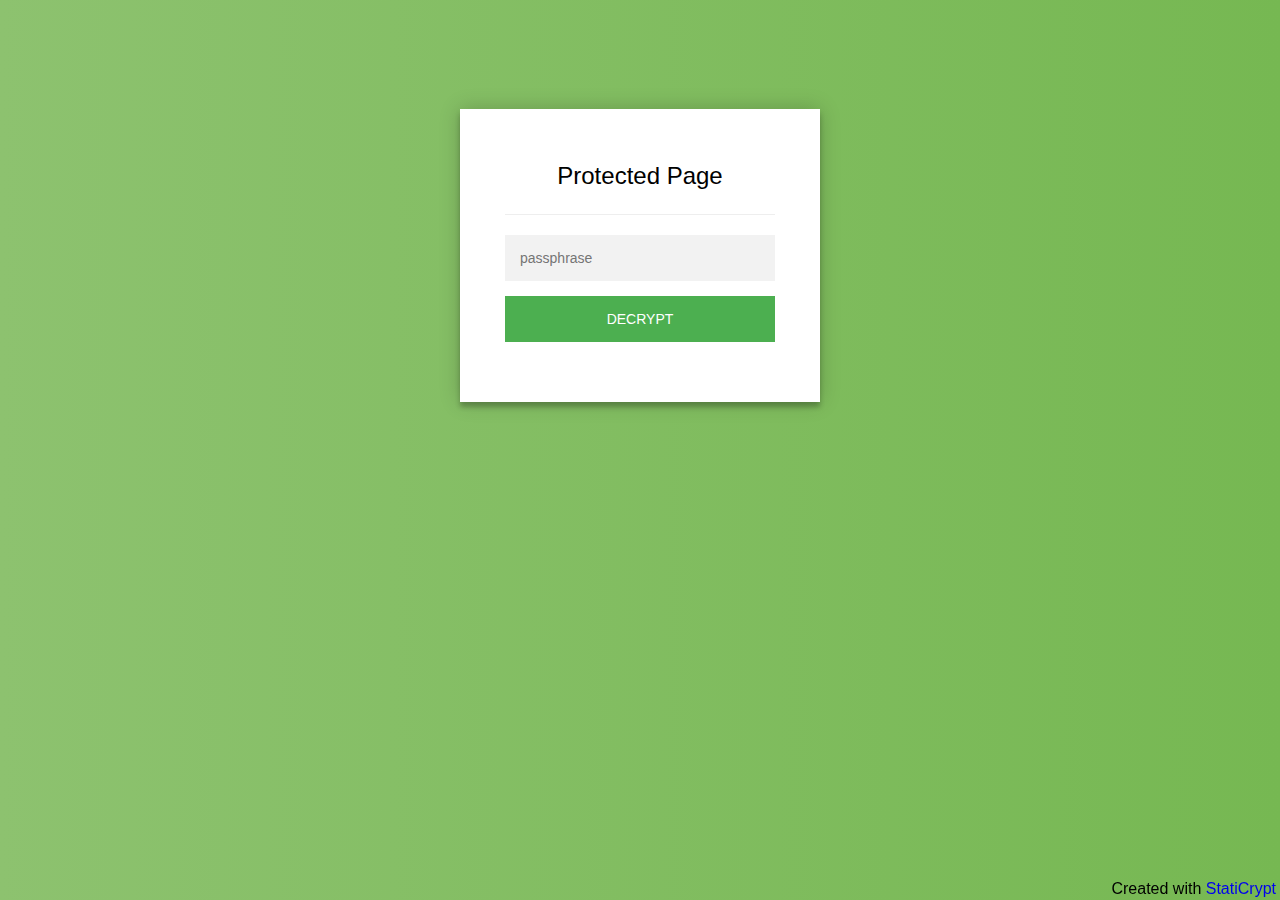
<file: Anmerkungen.html>
<!doctype html>
<html class="staticrypt-html">
<head>
<meta name="robots" content="none">
<link rel="icon" type="image/svg+xml" href="favicon.svg">
<link rel="alternate icon" href="favicon.ico">
<link rel="apple-touch-icon" href="apple-touch-icon.png">
    <meta charset="utf-8">
    <title>Protected Page</title>
    <meta name="viewport" content="width=device-width, initial-scale=1">

    <!-- do not cache this page -->
    <meta http-equiv="cache-control" content="max-age=0"/>
    <meta http-equiv="cache-control" content="no-cache"/>
    <meta http-equiv="expires" content="0"/>
    <meta http-equiv="expires" content="Tue, 01 Jan 1980 1:00:00 GMT"/>
    <meta http-equiv="pragma" content="no-cache"/>

    <style>
        .staticrypt-hr {
            margin-top: 20px;
            margin-bottom: 20px;
            border: 0;
            border-top: 1px solid #eee;
        }

        .staticrypt-page {
            width: 360px;
            padding: 8% 0 0;
            margin: auto;
            box-sizing: border-box;
        }

        .staticrypt-form {
            position: relative;
            z-index: 1;
            background: #FFFFFF;
            max-width: 360px;
            margin: 0 auto 100px;
            padding: 45px;
            text-align: center;
            box-shadow: 0 0 20px 0 rgba(0, 0, 0, 0.2), 0 5px 5px 0 rgba(0, 0, 0, 0.24);
        }

        .staticrypt-form input {
            outline: 0;
            background: #f2f2f2;
            width: 100%;
            border: 0;
            margin: 0 0 15px;
            padding: 15px;
            box-sizing: border-box;
            font-size: 14px;
        }

        .staticrypt-form .staticrypt-decrypt-button {
            text-transform: uppercase;
            outline: 0;
            background: #4CAF50;
            width: 100%;
            border: 0;
            padding: 15px;
            color: #FFFFFF;
            font-size: 14px;
            cursor: pointer;
        }

        .staticrypt-form .staticrypt-decrypt-button:hover, .staticrypt-form .staticrypt-decrypt-button:active, .staticrypt-form .staticrypt-decrypt-button:focus {
            background: #43A047;
        }

        .staticrypt-html {
            height: 100%;
        }

        .staticrypt-body {
            margin-bottom: 1em;
            background: #76b852; /* fallback for old browsers */
            background: -webkit-linear-gradient(right, #76b852, #8DC26F);
            background: -moz-linear-gradient(right, #76b852, #8DC26F);
            background: -o-linear-gradient(right, #76b852, #8DC26F);
            background: linear-gradient(to left, #76b852, #8DC26F);
            font-family: "Arial", sans-serif;
            -webkit-font-smoothing: antialiased;
            -moz-osx-font-smoothing: grayscale;
        }

        .staticrypt-instructions {
            margin-top: -1em;
            margin-bottom: 1em;
        }

        .staticrypt-title {
            font-size: 1.5em;
        }

        .staticrypt-footer {
            position: fixed;
            height: 20px;
            font-size: 16px;
            padding: 2px;
            bottom: 0;
            left: 0;
            right: 0;
            margin-bottom: 0;
        }

        .staticrypt-footer p {
            margin: 2px;
            text-align: center;
            float: right;
        }

        .staticrypt-footer a {
            text-decoration: none;
        }
    </style>
</head>

<body class="staticrypt-body">
<div class="staticrypt-page">
    <div class="staticrypt-form">
        <div class="staticrypt-instructions">
            <p class="staticrypt-title">Protected Page</p>
            <p></p>
        </div>

        <hr class="staticrypt-hr">

        <form id="staticrypt-form" action="#" method="post">
            <input id="staticrypt-password"
                   type="password"
                   name="password"
                   placeholder="passphrase"
                   autofocus/>

            <input type="submit" class="staticrypt-decrypt-button" value="DECRYPT"/>
        </form>
    </div>

</div>
<footer class="staticrypt-footer">
    <p class="pull-right">Created with <a href="https://robinmoisson.github.io/staticrypt">StatiCrypt</a></p>
</footer>


<script>/**
 * Crypto JS 3.1.9-1
 * Copied as is from https://cdnjs.cloudflare.com/ajax/libs/crypto-js/3.1.9-1/crypto-js.js
 */

;(function (root, factory) {
    if (typeof exports === "object") {
        // CommonJS
        module.exports = exports = factory();
    }
    else if (typeof define === "function" && define.amd) {
        // AMD
        define([], factory);
    }
    else {
        // Global (browser)
        root.CryptoJS = factory();
    }
}(this, function () {

    /**
     * CryptoJS core components.
     */
    var CryptoJS = CryptoJS || (function (Math, undefined) {
        /*
	     * Local polyfil of Object.create
	     */
        var create = Object.create || (function () {
            function F() {};

            return function (obj) {
                var subtype;

                F.prototype = obj;

                subtype = new F();

                F.prototype = null;

                return subtype;
            };
        }())

        /**
         * CryptoJS namespace.
         */
        var C = {};

        /**
         * Library namespace.
         */
        var C_lib = C.lib = {};

        /**
         * Base object for prototypal inheritance.
         */
        var Base = C_lib.Base = (function () {


            return {
                /**
                 * Creates a new object that inherits from this object.
                 *
                 * @param {Object} overrides Properties to copy into the new object.
                 *
                 * @return {Object} The new object.
                 *
                 * @static
                 *
                 * @example
                 *
                 *     var MyType = CryptoJS.lib.Base.extend({
	             *         field: 'value',
	             *
	             *         method: function () {
	             *         }
	             *     });
                 */
                extend: function (overrides) {
                    // Spawn
                    var subtype = create(this);

                    // Augment
                    if (overrides) {
                        subtype.mixIn(overrides);
                    }

                    // Create default initializer
                    if (!subtype.hasOwnProperty('init') || this.init === subtype.init) {
                        subtype.init = function () {
                            subtype.$super.init.apply(this, arguments);
                        };
                    }

                    // Initializer's prototype is the subtype object
                    subtype.init.prototype = subtype;

                    // Reference supertype
                    subtype.$super = this;

                    return subtype;
                },

                /**
                 * Extends this object and runs the init method.
                 * Arguments to create() will be passed to init().
                 *
                 * @return {Object} The new object.
                 *
                 * @static
                 *
                 * @example
                 *
                 *     var instance = MyType.create();
                 */
                create: function () {
                    var instance = this.extend();
                    instance.init.apply(instance, arguments);

                    return instance;
                },

                /**
                 * Initializes a newly created object.
                 * Override this method to add some logic when your objects are created.
                 *
                 * @example
                 *
                 *     var MyType = CryptoJS.lib.Base.extend({
	             *         init: function () {
	             *             // ...
	             *         }
	             *     });
                 */
                init: function () {
                },

                /**
                 * Copies properties into this object.
                 *
                 * @param {Object} properties The properties to mix in.
                 *
                 * @example
                 *
                 *     MyType.mixIn({
	             *         field: 'value'
	             *     });
                 */
                mixIn: function (properties) {
                    for (var propertyName in properties) {
                        if (properties.hasOwnProperty(propertyName)) {
                            this[propertyName] = properties[propertyName];
                        }
                    }

                    // IE won't copy toString using the loop above
                    if (properties.hasOwnProperty('toString')) {
                        this.toString = properties.toString;
                    }
                },

                /**
                 * Creates a copy of this object.
                 *
                 * @return {Object} The clone.
                 *
                 * @example
                 *
                 *     var clone = instance.clone();
                 */
                clone: function () {
                    return this.init.prototype.extend(this);
                }
            };
        }());

        /**
         * An array of 32-bit words.
         *
         * @property {Array} words The array of 32-bit words.
         * @property {number} sigBytes The number of significant bytes in this word array.
         */
        var WordArray = C_lib.WordArray = Base.extend({
            /**
             * Initializes a newly created word array.
             *
             * @param {Array} words (Optional) An array of 32-bit words.
             * @param {number} sigBytes (Optional) The number of significant bytes in the words.
             *
             * @example
             *
             *     var wordArray = CryptoJS.lib.WordArray.create();
             *     var wordArray = CryptoJS.lib.WordArray.create([0x00010203, 0x04050607]);
             *     var wordArray = CryptoJS.lib.WordArray.create([0x00010203, 0x04050607], 6);
             */
            init: function (words, sigBytes) {
                words = this.words = words || [];

                if (sigBytes != undefined) {
                    this.sigBytes = sigBytes;
                } else {
                    this.sigBytes = words.length * 4;
                }
            },

            /**
             * Converts this word array to a string.
             *
             * @param {Encoder} encoder (Optional) The encoding strategy to use. Default: CryptoJS.enc.Hex
             *
             * @return {string} The stringified word array.
             *
             * @example
             *
             *     var string = wordArray + '';
             *     var string = wordArray.toString();
             *     var string = wordArray.toString(CryptoJS.enc.Utf8);
             */
            toString: function (encoder) {
                return (encoder || Hex).stringify(this);
            },

            /**
             * Concatenates a word array to this word array.
             *
             * @param {WordArray} wordArray The word array to append.
             *
             * @return {WordArray} This word array.
             *
             * @example
             *
             *     wordArray1.concat(wordArray2);
             */
            concat: function (wordArray) {
                // Shortcuts
                var thisWords = this.words;
                var thatWords = wordArray.words;
                var thisSigBytes = this.sigBytes;
                var thatSigBytes = wordArray.sigBytes;

                // Clamp excess bits
                this.clamp();

                // Concat
                if (thisSigBytes % 4) {
                    // Copy one byte at a time
                    for (var i = 0; i < thatSigBytes; i++) {
                        var thatByte = (thatWords[i >>> 2] >>> (24 - (i % 4) * 8)) & 0xff;
                        thisWords[(thisSigBytes + i) >>> 2] |= thatByte << (24 - ((thisSigBytes + i) % 4) * 8);
                    }
                } else {
                    // Copy one word at a time
                    for (var i = 0; i < thatSigBytes; i += 4) {
                        thisWords[(thisSigBytes + i) >>> 2] = thatWords[i >>> 2];
                    }
                }
                this.sigBytes += thatSigBytes;

                // Chainable
                return this;
            },

            /**
             * Removes insignificant bits.
             *
             * @example
             *
             *     wordArray.clamp();
             */
            clamp: function () {
                // Shortcuts
                var words = this.words;
                var sigBytes = this.sigBytes;

                // Clamp
                words[sigBytes >>> 2] &= 0xffffffff << (32 - (sigBytes % 4) * 8);
                words.length = Math.ceil(sigBytes / 4);
            },

            /**
             * Creates a copy of this word array.
             *
             * @return {WordArray} The clone.
             *
             * @example
             *
             *     var clone = wordArray.clone();
             */
            clone: function () {
                var clone = Base.clone.call(this);
                clone.words = this.words.slice(0);

                return clone;
            },

            /**
             * Creates a word array filled with random bytes.
             *
             * @param {number} nBytes The number of random bytes to generate.
             *
             * @return {WordArray} The random word array.
             *
             * @static
             *
             * @example
             *
             *     var wordArray = CryptoJS.lib.WordArray.random(16);
             */
            random: function (nBytes) {
                var words = [];

                var r = (function (m_w) {
                    var m_w = m_w;
                    var m_z = 0x3ade68b1;
                    var mask = 0xffffffff;

                    return function () {
                        m_z = (0x9069 * (m_z & 0xFFFF) + (m_z >> 0x10)) & mask;
                        m_w = (0x4650 * (m_w & 0xFFFF) + (m_w >> 0x10)) & mask;
                        var result = ((m_z << 0x10) + m_w) & mask;
                        result /= 0x100000000;
                        result += 0.5;
                        return result * (Math.random() > .5 ? 1 : -1);
                    }
                });

                for (var i = 0, rcache; i < nBytes; i += 4) {
                    var _r = r((rcache || Math.random()) * 0x100000000);

                    rcache = _r() * 0x3ade67b7;
                    words.push((_r() * 0x100000000) | 0);
                }

                return new WordArray.init(words, nBytes);
            }
        });

        /**
         * Encoder namespace.
         */
        var C_enc = C.enc = {};

        /**
         * Hex encoding strategy.
         */
        var Hex = C_enc.Hex = {
            /**
             * Converts a word array to a hex string.
             *
             * @param {WordArray} wordArray The word array.
             *
             * @return {string} The hex string.
             *
             * @static
             *
             * @example
             *
             *     var hexString = CryptoJS.enc.Hex.stringify(wordArray);
             */
            stringify: function (wordArray) {
                // Shortcuts
                var words = wordArray.words;
                var sigBytes = wordArray.sigBytes;

                // Convert
                var hexChars = [];
                for (var i = 0; i < sigBytes; i++) {
                    var bite = (words[i >>> 2] >>> (24 - (i % 4) * 8)) & 0xff;
                    hexChars.push((bite >>> 4).toString(16));
                    hexChars.push((bite & 0x0f).toString(16));
                }

                return hexChars.join('');
            },

            /**
             * Converts a hex string to a word array.
             *
             * @param {string} hexStr The hex string.
             *
             * @return {WordArray} The word array.
             *
             * @static
             *
             * @example
             *
             *     var wordArray = CryptoJS.enc.Hex.parse(hexString);
             */
            parse: function (hexStr) {
                // Shortcut
                var hexStrLength = hexStr.length;

                // Convert
                var words = [];
                for (var i = 0; i < hexStrLength; i += 2) {
                    words[i >>> 3] |= parseInt(hexStr.substr(i, 2), 16) << (24 - (i % 8) * 4);
                }

                return new WordArray.init(words, hexStrLength / 2);
            }
        };

        /**
         * Latin1 encoding strategy.
         */
        var Latin1 = C_enc.Latin1 = {
            /**
             * Converts a word array to a Latin1 string.
             *
             * @param {WordArray} wordArray The word array.
             *
             * @return {string} The Latin1 string.
             *
             * @static
             *
             * @example
             *
             *     var latin1String = CryptoJS.enc.Latin1.stringify(wordArray);
             */
            stringify: function (wordArray) {
                // Shortcuts
                var words = wordArray.words;
                var sigBytes = wordArray.sigBytes;

                // Convert
                var latin1Chars = [];
                for (var i = 0; i < sigBytes; i++) {
                    var bite = (words[i >>> 2] >>> (24 - (i % 4) * 8)) & 0xff;
                    latin1Chars.push(String.fromCharCode(bite));
                }

                return latin1Chars.join('');
            },

            /**
             * Converts a Latin1 string to a word array.
             *
             * @param {string} latin1Str The Latin1 string.
             *
             * @return {WordArray} The word array.
             *
             * @static
             *
             * @example
             *
             *     var wordArray = CryptoJS.enc.Latin1.parse(latin1String);
             */
            parse: function (latin1Str) {
                // Shortcut
                var latin1StrLength = latin1Str.length;

                // Convert
                var words = [];
                for (var i = 0; i < latin1StrLength; i++) {
                    words[i >>> 2] |= (latin1Str.charCodeAt(i) & 0xff) << (24 - (i % 4) * 8);
                }

                return new WordArray.init(words, latin1StrLength);
            }
        };

        /**
         * UTF-8 encoding strategy.
         */
        var Utf8 = C_enc.Utf8 = {
            /**
             * Converts a word array to a UTF-8 string.
             *
             * @param {WordArray} wordArray The word array.
             *
             * @return {string} The UTF-8 string.
             *
             * @static
             *
             * @example
             *
             *     var utf8String = CryptoJS.enc.Utf8.stringify(wordArray);
             */
            stringify: function (wordArray) {
                try {
                    return decodeURIComponent(escape(Latin1.stringify(wordArray)));
                } catch (e) {
                    throw new Error('Malformed UTF-8 data');
                }
            },

            /**
             * Converts a UTF-8 string to a word array.
             *
             * @param {string} utf8Str The UTF-8 string.
             *
             * @return {WordArray} The word array.
             *
             * @static
             *
             * @example
             *
             *     var wordArray = CryptoJS.enc.Utf8.parse(utf8String);
             */
            parse: function (utf8Str) {
                return Latin1.parse(unescape(encodeURIComponent(utf8Str)));
            }
        };

        /**
         * Abstract buffered block algorithm template.
         *
         * The property blockSize must be implemented in a concrete subtype.
         *
         * @property {number} _minBufferSize The number of blocks that should be kept unprocessed in the buffer. Default: 0
         */
        var BufferedBlockAlgorithm = C_lib.BufferedBlockAlgorithm = Base.extend({
            /**
             * Resets this block algorithm's data buffer to its initial state.
             *
             * @example
             *
             *     bufferedBlockAlgorithm.reset();
             */
            reset: function () {
                // Initial values
                this._data = new WordArray.init();
                this._nDataBytes = 0;
            },

            /**
             * Adds new data to this block algorithm's buffer.
             *
             * @param {WordArray|string} data The data to append. Strings are converted to a WordArray using UTF-8.
             *
             * @example
             *
             *     bufferedBlockAlgorithm._append('data');
             *     bufferedBlockAlgorithm._append(wordArray);
             */
            _append: function (data) {
                // Convert string to WordArray, else assume WordArray already
                if (typeof data == 'string') {
                    data = Utf8.parse(data);
                }

                // Append
                this._data.concat(data);
                this._nDataBytes += data.sigBytes;
            },

            /**
             * Processes available data blocks.
             *
             * This method invokes _doProcessBlock(offset), which must be implemented by a concrete subtype.
             *
             * @param {boolean} doFlush Whether all blocks and partial blocks should be processed.
             *
             * @return {WordArray} The processed data.
             *
             * @example
             *
             *     var processedData = bufferedBlockAlgorithm._process();
             *     var processedData = bufferedBlockAlgorithm._process(!!'flush');
             */
            _process: function (doFlush) {
                // Shortcuts
                var data = this._data;
                var dataWords = data.words;
                var dataSigBytes = data.sigBytes;
                var blockSize = this.blockSize;
                var blockSizeBytes = blockSize * 4;

                // Count blocks ready
                var nBlocksReady = dataSigBytes / blockSizeBytes;
                if (doFlush) {
                    // Round up to include partial blocks
                    nBlocksReady = Math.ceil(nBlocksReady);
                } else {
                    // Round down to include only full blocks,
                    // less the number of blocks that must remain in the buffer
                    nBlocksReady = Math.max((nBlocksReady | 0) - this._minBufferSize, 0);
                }

                // Count words ready
                var nWordsReady = nBlocksReady * blockSize;

                // Count bytes ready
                var nBytesReady = Math.min(nWordsReady * 4, dataSigBytes);

                // Process blocks
                if (nWordsReady) {
                    for (var offset = 0; offset < nWordsReady; offset += blockSize) {
                        // Perform concrete-algorithm logic
                        this._doProcessBlock(dataWords, offset);
                    }

                    // Remove processed words
                    var processedWords = dataWords.splice(0, nWordsReady);
                    data.sigBytes -= nBytesReady;
                }

                // Return processed words
                return new WordArray.init(processedWords, nBytesReady);
            },

            /**
             * Creates a copy of this object.
             *
             * @return {Object} The clone.
             *
             * @example
             *
             *     var clone = bufferedBlockAlgorithm.clone();
             */
            clone: function () {
                var clone = Base.clone.call(this);
                clone._data = this._data.clone();

                return clone;
            },

            _minBufferSize: 0
        });

        /**
         * Abstract hasher template.
         *
         * @property {number} blockSize The number of 32-bit words this hasher operates on. Default: 16 (512 bits)
         */
        var Hasher = C_lib.Hasher = BufferedBlockAlgorithm.extend({
            /**
             * Configuration options.
             */
            cfg: Base.extend(),

            /**
             * Initializes a newly created hasher.
             *
             * @param {Object} cfg (Optional) The configuration options to use for this hash computation.
             *
             * @example
             *
             *     var hasher = CryptoJS.algo.SHA256.create();
             */
            init: function (cfg) {
                // Apply config defaults
                this.cfg = this.cfg.extend(cfg);

                // Set initial values
                this.reset();
            },

            /**
             * Resets this hasher to its initial state.
             *
             * @example
             *
             *     hasher.reset();
             */
            reset: function () {
                // Reset data buffer
                BufferedBlockAlgorithm.reset.call(this);

                // Perform concrete-hasher logic
                this._doReset();
            },

            /**
             * Updates this hasher with a message.
             *
             * @param {WordArray|string} messageUpdate The message to append.
             *
             * @return {Hasher} This hasher.
             *
             * @example
             *
             *     hasher.update('message');
             *     hasher.update(wordArray);
             */
            update: function (messageUpdate) {
                // Append
                this._append(messageUpdate);

                // Update the hash
                this._process();

                // Chainable
                return this;
            },

            /**
             * Finalizes the hash computation.
             * Note that the finalize operation is effectively a destructive, read-once operation.
             *
             * @param {WordArray|string} messageUpdate (Optional) A final message update.
             *
             * @return {WordArray} The hash.
             *
             * @example
             *
             *     var hash = hasher.finalize();
             *     var hash = hasher.finalize('message');
             *     var hash = hasher.finalize(wordArray);
             */
            finalize: function (messageUpdate) {
                // Final message update
                if (messageUpdate) {
                    this._append(messageUpdate);
                }

                // Perform concrete-hasher logic
                var hash = this._doFinalize();

                return hash;
            },

            blockSize: 512/32,

            /**
             * Creates a shortcut function to a hasher's object interface.
             *
             * @param {Hasher} hasher The hasher to create a helper for.
             *
             * @return {Function} The shortcut function.
             *
             * @static
             *
             * @example
             *
             *     var SHA256 = CryptoJS.lib.Hasher._createHelper(CryptoJS.algo.SHA256);
             */
            _createHelper: function (hasher) {
                return function (message, cfg) {
                    return new hasher.init(cfg).finalize(message);
                };
            },

            /**
             * Creates a shortcut function to the HMAC's object interface.
             *
             * @param {Hasher} hasher The hasher to use in this HMAC helper.
             *
             * @return {Function} The shortcut function.
             *
             * @static
             *
             * @example
             *
             *     var HmacSHA256 = CryptoJS.lib.Hasher._createHmacHelper(CryptoJS.algo.SHA256);
             */
            _createHmacHelper: function (hasher) {
                return function (message, key) {
                    return new C_algo.HMAC.init(hasher, key).finalize(message);
                };
            }
        });

        /**
         * Algorithm namespace.
         */
        var C_algo = C.algo = {};

        return C;
    }(Math));


    (function () {
        // Shortcuts
        var C = CryptoJS;
        var C_lib = C.lib;
        var WordArray = C_lib.WordArray;
        var C_enc = C.enc;

        /**
         * Base64 encoding strategy.
         */
        var Base64 = C_enc.Base64 = {
            /**
             * Converts a word array to a Base64 string.
             *
             * @param {WordArray} wordArray The word array.
             *
             * @return {string} The Base64 string.
             *
             * @static
             *
             * @example
             *
             *     var base64String = CryptoJS.enc.Base64.stringify(wordArray);
             */
            stringify: function (wordArray) {
                // Shortcuts
                var words = wordArray.words;
                var sigBytes = wordArray.sigBytes;
                var map = this._map;

                // Clamp excess bits
                wordArray.clamp();

                // Convert
                var base64Chars = [];
                for (var i = 0; i < sigBytes; i += 3) {
                    var byte1 = (words[i >>> 2]       >>> (24 - (i % 4) * 8))       & 0xff;
                    var byte2 = (words[(i + 1) >>> 2] >>> (24 - ((i + 1) % 4) * 8)) & 0xff;
                    var byte3 = (words[(i + 2) >>> 2] >>> (24 - ((i + 2) % 4) * 8)) & 0xff;

                    var triplet = (byte1 << 16) | (byte2 << 8) | byte3;

                    for (var j = 0; (j < 4) && (i + j * 0.75 < sigBytes); j++) {
                        base64Chars.push(map.charAt((triplet >>> (6 * (3 - j))) & 0x3f));
                    }
                }

                // Add padding
                var paddingChar = map.charAt(64);
                if (paddingChar) {
                    while (base64Chars.length % 4) {
                        base64Chars.push(paddingChar);
                    }
                }

                return base64Chars.join('');
            },

            /**
             * Converts a Base64 string to a word array.
             *
             * @param {string} base64Str The Base64 string.
             *
             * @return {WordArray} The word array.
             *
             * @static
             *
             * @example
             *
             *     var wordArray = CryptoJS.enc.Base64.parse(base64String);
             */
            parse: function (base64Str) {
                // Shortcuts
                var base64StrLength = base64Str.length;
                var map = this._map;
                var reverseMap = this._reverseMap;

                if (!reverseMap) {
                    reverseMap = this._reverseMap = [];
                    for (var j = 0; j < map.length; j++) {
                        reverseMap[map.charCodeAt(j)] = j;
                    }
                }

                // Ignore padding
                var paddingChar = map.charAt(64);
                if (paddingChar) {
                    var paddingIndex = base64Str.indexOf(paddingChar);
                    if (paddingIndex !== -1) {
                        base64StrLength = paddingIndex;
                    }
                }

                // Convert
                return parseLoop(base64Str, base64StrLength, reverseMap);

            },

            _map: 'ABCDEFGHIJKLMNOPQRSTUVWXYZabcdefghijklmnopqrstuvwxyz0123456789+/='
        };

        function parseLoop(base64Str, base64StrLength, reverseMap) {
            var words = [];
            var nBytes = 0;
            for (var i = 0; i < base64StrLength; i++) {
                if (i % 4) {
                    var bits1 = reverseMap[base64Str.charCodeAt(i - 1)] << ((i % 4) * 2);
                    var bits2 = reverseMap[base64Str.charCodeAt(i)] >>> (6 - (i % 4) * 2);
                    words[nBytes >>> 2] |= (bits1 | bits2) << (24 - (nBytes % 4) * 8);
                    nBytes++;
                }
            }
            return WordArray.create(words, nBytes);
        }
    }());


    (function (Math) {
        // Shortcuts
        var C = CryptoJS;
        var C_lib = C.lib;
        var WordArray = C_lib.WordArray;
        var Hasher = C_lib.Hasher;
        var C_algo = C.algo;

        // Constants table
        var T = [];

        // Compute constants
        (function () {
            for (var i = 0; i < 64; i++) {
                T[i] = (Math.abs(Math.sin(i + 1)) * 0x100000000) | 0;
            }
        }());

        /**
         * MD5 hash algorithm.
         */
        var MD5 = C_algo.MD5 = Hasher.extend({
            _doReset: function () {
                this._hash = new WordArray.init([
                    0x67452301, 0xefcdab89,
                    0x98badcfe, 0x10325476
                ]);
            },

            _doProcessBlock: function (M, offset) {
                // Swap endian
                for (var i = 0; i < 16; i++) {
                    // Shortcuts
                    var offset_i = offset + i;
                    var M_offset_i = M[offset_i];

                    M[offset_i] = (
                        (((M_offset_i << 8)  | (M_offset_i >>> 24)) & 0x00ff00ff) |
                        (((M_offset_i << 24) | (M_offset_i >>> 8))  & 0xff00ff00)
                    );
                }

                // Shortcuts
                var H = this._hash.words;

                var M_offset_0  = M[offset + 0];
                var M_offset_1  = M[offset + 1];
                var M_offset_2  = M[offset + 2];
                var M_offset_3  = M[offset + 3];
                var M_offset_4  = M[offset + 4];
                var M_offset_5  = M[offset + 5];
                var M_offset_6  = M[offset + 6];
                var M_offset_7  = M[offset + 7];
                var M_offset_8  = M[offset + 8];
                var M_offset_9  = M[offset + 9];
                var M_offset_10 = M[offset + 10];
                var M_offset_11 = M[offset + 11];
                var M_offset_12 = M[offset + 12];
                var M_offset_13 = M[offset + 13];
                var M_offset_14 = M[offset + 14];
                var M_offset_15 = M[offset + 15];

                // Working varialbes
                var a = H[0];
                var b = H[1];
                var c = H[2];
                var d = H[3];

                // Computation
                a = FF(a, b, c, d, M_offset_0,  7,  T[0]);
                d = FF(d, a, b, c, M_offset_1,  12, T[1]);
                c = FF(c, d, a, b, M_offset_2,  17, T[2]);
                b = FF(b, c, d, a, M_offset_3,  22, T[3]);
                a = FF(a, b, c, d, M_offset_4,  7,  T[4]);
                d = FF(d, a, b, c, M_offset_5,  12, T[5]);
                c = FF(c, d, a, b, M_offset_6,  17, T[6]);
                b = FF(b, c, d, a, M_offset_7,  22, T[7]);
                a = FF(a, b, c, d, M_offset_8,  7,  T[8]);
                d = FF(d, a, b, c, M_offset_9,  12, T[9]);
                c = FF(c, d, a, b, M_offset_10, 17, T[10]);
                b = FF(b, c, d, a, M_offset_11, 22, T[11]);
                a = FF(a, b, c, d, M_offset_12, 7,  T[12]);
                d = FF(d, a, b, c, M_offset_13, 12, T[13]);
                c = FF(c, d, a, b, M_offset_14, 17, T[14]);
                b = FF(b, c, d, a, M_offset_15, 22, T[15]);

                a = GG(a, b, c, d, M_offset_1,  5,  T[16]);
                d = GG(d, a, b, c, M_offset_6,  9,  T[17]);
                c = GG(c, d, a, b, M_offset_11, 14, T[18]);
                b = GG(b, c, d, a, M_offset_0,  20, T[19]);
                a = GG(a, b, c, d, M_offset_5,  5,  T[20]);
                d = GG(d, a, b, c, M_offset_10, 9,  T[21]);
                c = GG(c, d, a, b, M_offset_15, 14, T[22]);
                b = GG(b, c, d, a, M_offset_4,  20, T[23]);
                a = GG(a, b, c, d, M_offset_9,  5,  T[24]);
                d = GG(d, a, b, c, M_offset_14, 9,  T[25]);
                c = GG(c, d, a, b, M_offset_3,  14, T[26]);
                b = GG(b, c, d, a, M_offset_8,  20, T[27]);
                a = GG(a, b, c, d, M_offset_13, 5,  T[28]);
                d = GG(d, a, b, c, M_offset_2,  9,  T[29]);
                c = GG(c, d, a, b, M_offset_7,  14, T[30]);
                b = GG(b, c, d, a, M_offset_12, 20, T[31]);

                a = HH(a, b, c, d, M_offset_5,  4,  T[32]);
                d = HH(d, a, b, c, M_offset_8,  11, T[33]);
                c = HH(c, d, a, b, M_offset_11, 16, T[34]);
                b = HH(b, c, d, a, M_offset_14, 23, T[35]);
                a = HH(a, b, c, d, M_offset_1,  4,  T[36]);
                d = HH(d, a, b, c, M_offset_4,  11, T[37]);
                c = HH(c, d, a, b, M_offset_7,  16, T[38]);
                b = HH(b, c, d, a, M_offset_10, 23, T[39]);
                a = HH(a, b, c, d, M_offset_13, 4,  T[40]);
                d = HH(d, a, b, c, M_offset_0,  11, T[41]);
                c = HH(c, d, a, b, M_offset_3,  16, T[42]);
                b = HH(b, c, d, a, M_offset_6,  23, T[43]);
                a = HH(a, b, c, d, M_offset_9,  4,  T[44]);
                d = HH(d, a, b, c, M_offset_12, 11, T[45]);
                c = HH(c, d, a, b, M_offset_15, 16, T[46]);
                b = HH(b, c, d, a, M_offset_2,  23, T[47]);

                a = II(a, b, c, d, M_offset_0,  6,  T[48]);
                d = II(d, a, b, c, M_offset_7,  10, T[49]);
                c = II(c, d, a, b, M_offset_14, 15, T[50]);
                b = II(b, c, d, a, M_offset_5,  21, T[51]);
                a = II(a, b, c, d, M_offset_12, 6,  T[52]);
                d = II(d, a, b, c, M_offset_3,  10, T[53]);
                c = II(c, d, a, b, M_offset_10, 15, T[54]);
                b = II(b, c, d, a, M_offset_1,  21, T[55]);
                a = II(a, b, c, d, M_offset_8,  6,  T[56]);
                d = II(d, a, b, c, M_offset_15, 10, T[57]);
                c = II(c, d, a, b, M_offset_6,  15, T[58]);
                b = II(b, c, d, a, M_offset_13, 21, T[59]);
                a = II(a, b, c, d, M_offset_4,  6,  T[60]);
                d = II(d, a, b, c, M_offset_11, 10, T[61]);
                c = II(c, d, a, b, M_offset_2,  15, T[62]);
                b = II(b, c, d, a, M_offset_9,  21, T[63]);

                // Intermediate hash value
                H[0] = (H[0] + a) | 0;
                H[1] = (H[1] + b) | 0;
                H[2] = (H[2] + c) | 0;
                H[3] = (H[3] + d) | 0;
            },

            _doFinalize: function () {
                // Shortcuts
                var data = this._data;
                var dataWords = data.words;

                var nBitsTotal = this._nDataBytes * 8;
                var nBitsLeft = data.sigBytes * 8;

                // Add padding
                dataWords[nBitsLeft >>> 5] |= 0x80 << (24 - nBitsLeft % 32);

                var nBitsTotalH = Math.floor(nBitsTotal / 0x100000000);
                var nBitsTotalL = nBitsTotal;
                dataWords[(((nBitsLeft + 64) >>> 9) << 4) + 15] = (
                    (((nBitsTotalH << 8)  | (nBitsTotalH >>> 24)) & 0x00ff00ff) |
                    (((nBitsTotalH << 24) | (nBitsTotalH >>> 8))  & 0xff00ff00)
                );
                dataWords[(((nBitsLeft + 64) >>> 9) << 4) + 14] = (
                    (((nBitsTotalL << 8)  | (nBitsTotalL >>> 24)) & 0x00ff00ff) |
                    (((nBitsTotalL << 24) | (nBitsTotalL >>> 8))  & 0xff00ff00)
                );

                data.sigBytes = (dataWords.length + 1) * 4;

                // Hash final blocks
                this._process();

                // Shortcuts
                var hash = this._hash;
                var H = hash.words;

                // Swap endian
                for (var i = 0; i < 4; i++) {
                    // Shortcut
                    var H_i = H[i];

                    H[i] = (((H_i << 8)  | (H_i >>> 24)) & 0x00ff00ff) |
                        (((H_i << 24) | (H_i >>> 8))  & 0xff00ff00);
                }

                // Return final computed hash
                return hash;
            },

            clone: function () {
                var clone = Hasher.clone.call(this);
                clone._hash = this._hash.clone();

                return clone;
            }
        });

        function FF(a, b, c, d, x, s, t) {
            var n = a + ((b & c) | (~b & d)) + x + t;
            return ((n << s) | (n >>> (32 - s))) + b;
        }

        function GG(a, b, c, d, x, s, t) {
            var n = a + ((b & d) | (c & ~d)) + x + t;
            return ((n << s) | (n >>> (32 - s))) + b;
        }

        function HH(a, b, c, d, x, s, t) {
            var n = a + (b ^ c ^ d) + x + t;
            return ((n << s) | (n >>> (32 - s))) + b;
        }

        function II(a, b, c, d, x, s, t) {
            var n = a + (c ^ (b | ~d)) + x + t;
            return ((n << s) | (n >>> (32 - s))) + b;
        }

        /**
         * Shortcut function to the hasher's object interface.
         *
         * @param {WordArray|string} message The message to hash.
         *
         * @return {WordArray} The hash.
         *
         * @static
         *
         * @example
         *
         *     var hash = CryptoJS.MD5('message');
         *     var hash = CryptoJS.MD5(wordArray);
         */
        C.MD5 = Hasher._createHelper(MD5);

        /**
         * Shortcut function to the HMAC's object interface.
         *
         * @param {WordArray|string} message The message to hash.
         * @param {WordArray|string} key The secret key.
         *
         * @return {WordArray} The HMAC.
         *
         * @static
         *
         * @example
         *
         *     var hmac = CryptoJS.HmacMD5(message, key);
         */
        C.HmacMD5 = Hasher._createHmacHelper(MD5);
    }(Math));


    (function () {
        // Shortcuts
        var C = CryptoJS;
        var C_lib = C.lib;
        var WordArray = C_lib.WordArray;
        var Hasher = C_lib.Hasher;
        var C_algo = C.algo;

        // Reusable object
        var W = [];

        /**
         * SHA-1 hash algorithm.
         */
        var SHA1 = C_algo.SHA1 = Hasher.extend({
            _doReset: function () {
                this._hash = new WordArray.init([
                    0x67452301, 0xefcdab89,
                    0x98badcfe, 0x10325476,
                    0xc3d2e1f0
                ]);
            },

            _doProcessBlock: function (M, offset) {
                // Shortcut
                var H = this._hash.words;

                // Working variables
                var a = H[0];
                var b = H[1];
                var c = H[2];
                var d = H[3];
                var e = H[4];

                // Computation
                for (var i = 0; i < 80; i++) {
                    if (i < 16) {
                        W[i] = M[offset + i] | 0;
                    } else {
                        var n = W[i - 3] ^ W[i - 8] ^ W[i - 14] ^ W[i - 16];
                        W[i] = (n << 1) | (n >>> 31);
                    }

                    var t = ((a << 5) | (a >>> 27)) + e + W[i];
                    if (i < 20) {
                        t += ((b & c) | (~b & d)) + 0x5a827999;
                    } else if (i < 40) {
                        t += (b ^ c ^ d) + 0x6ed9eba1;
                    } else if (i < 60) {
                        t += ((b & c) | (b & d) | (c & d)) - 0x70e44324;
                    } else /* if (i < 80) */ {
                        t += (b ^ c ^ d) - 0x359d3e2a;
                    }

                    e = d;
                    d = c;
                    c = (b << 30) | (b >>> 2);
                    b = a;
                    a = t;
                }

                // Intermediate hash value
                H[0] = (H[0] + a) | 0;
                H[1] = (H[1] + b) | 0;
                H[2] = (H[2] + c) | 0;
                H[3] = (H[3] + d) | 0;
                H[4] = (H[4] + e) | 0;
            },

            _doFinalize: function () {
                // Shortcuts
                var data = this._data;
                var dataWords = data.words;

                var nBitsTotal = this._nDataBytes * 8;
                var nBitsLeft = data.sigBytes * 8;

                // Add padding
                dataWords[nBitsLeft >>> 5] |= 0x80 << (24 - nBitsLeft % 32);
                dataWords[(((nBitsLeft + 64) >>> 9) << 4) + 14] = Math.floor(nBitsTotal / 0x100000000);
                dataWords[(((nBitsLeft + 64) >>> 9) << 4) + 15] = nBitsTotal;
                data.sigBytes = dataWords.length * 4;

                // Hash final blocks
                this._process();

                // Return final computed hash
                return this._hash;
            },

            clone: function () {
                var clone = Hasher.clone.call(this);
                clone._hash = this._hash.clone();

                return clone;
            }
        });

        /**
         * Shortcut function to the hasher's object interface.
         *
         * @param {WordArray|string} message The message to hash.
         *
         * @return {WordArray} The hash.
         *
         * @static
         *
         * @example
         *
         *     var hash = CryptoJS.SHA1('message');
         *     var hash = CryptoJS.SHA1(wordArray);
         */
        C.SHA1 = Hasher._createHelper(SHA1);

        /**
         * Shortcut function to the HMAC's object interface.
         *
         * @param {WordArray|string} message The message to hash.
         * @param {WordArray|string} key The secret key.
         *
         * @return {WordArray} The HMAC.
         *
         * @static
         *
         * @example
         *
         *     var hmac = CryptoJS.HmacSHA1(message, key);
         */
        C.HmacSHA1 = Hasher._createHmacHelper(SHA1);
    }());


    (function (Math) {
        // Shortcuts
        var C = CryptoJS;
        var C_lib = C.lib;
        var WordArray = C_lib.WordArray;
        var Hasher = C_lib.Hasher;
        var C_algo = C.algo;

        // Initialization and round constants tables
        var H = [];
        var K = [];

        // Compute constants
        (function () {
            function isPrime(n) {
                var sqrtN = Math.sqrt(n);
                for (var factor = 2; factor <= sqrtN; factor++) {
                    if (!(n % factor)) {
                        return false;
                    }
                }

                return true;
            }

            function getFractionalBits(n) {
                return ((n - (n | 0)) * 0x100000000) | 0;
            }

            var n = 2;
            var nPrime = 0;
            while (nPrime < 64) {
                if (isPrime(n)) {
                    if (nPrime < 8) {
                        H[nPrime] = getFractionalBits(Math.pow(n, 1 / 2));
                    }
                    K[nPrime] = getFractionalBits(Math.pow(n, 1 / 3));

                    nPrime++;
                }

                n++;
            }
        }());

        // Reusable object
        var W = [];

        /**
         * SHA-256 hash algorithm.
         */
        var SHA256 = C_algo.SHA256 = Hasher.extend({
            _doReset: function () {
                this._hash = new WordArray.init(H.slice(0));
            },

            _doProcessBlock: function (M, offset) {
                // Shortcut
                var H = this._hash.words;

                // Working variables
                var a = H[0];
                var b = H[1];
                var c = H[2];
                var d = H[3];
                var e = H[4];
                var f = H[5];
                var g = H[6];
                var h = H[7];

                // Computation
                for (var i = 0; i < 64; i++) {
                    if (i < 16) {
                        W[i] = M[offset + i] | 0;
                    } else {
                        var gamma0x = W[i - 15];
                        var gamma0  = ((gamma0x << 25) | (gamma0x >>> 7))  ^
                            ((gamma0x << 14) | (gamma0x >>> 18)) ^
                            (gamma0x >>> 3);

                        var gamma1x = W[i - 2];
                        var gamma1  = ((gamma1x << 15) | (gamma1x >>> 17)) ^
                            ((gamma1x << 13) | (gamma1x >>> 19)) ^
                            (gamma1x >>> 10);

                        W[i] = gamma0 + W[i - 7] + gamma1 + W[i - 16];
                    }

                    var ch  = (e & f) ^ (~e & g);
                    var maj = (a & b) ^ (a & c) ^ (b & c);

                    var sigma0 = ((a << 30) | (a >>> 2)) ^ ((a << 19) | (a >>> 13)) ^ ((a << 10) | (a >>> 22));
                    var sigma1 = ((e << 26) | (e >>> 6)) ^ ((e << 21) | (e >>> 11)) ^ ((e << 7)  | (e >>> 25));

                    var t1 = h + sigma1 + ch + K[i] + W[i];
                    var t2 = sigma0 + maj;

                    h = g;
                    g = f;
                    f = e;
                    e = (d + t1) | 0;
                    d = c;
                    c = b;
                    b = a;
                    a = (t1 + t2) | 0;
                }

                // Intermediate hash value
                H[0] = (H[0] + a) | 0;
                H[1] = (H[1] + b) | 0;
                H[2] = (H[2] + c) | 0;
                H[3] = (H[3] + d) | 0;
                H[4] = (H[4] + e) | 0;
                H[5] = (H[5] + f) | 0;
                H[6] = (H[6] + g) | 0;
                H[7] = (H[7] + h) | 0;
            },

            _doFinalize: function () {
                // Shortcuts
                var data = this._data;
                var dataWords = data.words;

                var nBitsTotal = this._nDataBytes * 8;
                var nBitsLeft = data.sigBytes * 8;

                // Add padding
                dataWords[nBitsLeft >>> 5] |= 0x80 << (24 - nBitsLeft % 32);
                dataWords[(((nBitsLeft + 64) >>> 9) << 4) + 14] = Math.floor(nBitsTotal / 0x100000000);
                dataWords[(((nBitsLeft + 64) >>> 9) << 4) + 15] = nBitsTotal;
                data.sigBytes = dataWords.length * 4;

                // Hash final blocks
                this._process();

                // Return final computed hash
                return this._hash;
            },

            clone: function () {
                var clone = Hasher.clone.call(this);
                clone._hash = this._hash.clone();

                return clone;
            }
        });

        /**
         * Shortcut function to the hasher's object interface.
         *
         * @param {WordArray|string} message The message to hash.
         *
         * @return {WordArray} The hash.
         *
         * @static
         *
         * @example
         *
         *     var hash = CryptoJS.SHA256('message');
         *     var hash = CryptoJS.SHA256(wordArray);
         */
        C.SHA256 = Hasher._createHelper(SHA256);

        /**
         * Shortcut function to the HMAC's object interface.
         *
         * @param {WordArray|string} message The message to hash.
         * @param {WordArray|string} key The secret key.
         *
         * @return {WordArray} The HMAC.
         *
         * @static
         *
         * @example
         *
         *     var hmac = CryptoJS.HmacSHA256(message, key);
         */
        C.HmacSHA256 = Hasher._createHmacHelper(SHA256);
    }(Math));


    (function () {
        // Shortcuts
        var C = CryptoJS;
        var C_lib = C.lib;
        var WordArray = C_lib.WordArray;
        var C_enc = C.enc;

        /**
         * UTF-16 BE encoding strategy.
         */
        var Utf16BE = C_enc.Utf16 = C_enc.Utf16BE = {
            /**
             * Converts a word array to a UTF-16 BE string.
             *
             * @param {WordArray} wordArray The word array.
             *
             * @return {string} The UTF-16 BE string.
             *
             * @static
             *
             * @example
             *
             *     var utf16String = CryptoJS.enc.Utf16.stringify(wordArray);
             */
            stringify: function (wordArray) {
                // Shortcuts
                var words = wordArray.words;
                var sigBytes = wordArray.sigBytes;

                // Convert
                var utf16Chars = [];
                for (var i = 0; i < sigBytes; i += 2) {
                    var codePoint = (words[i >>> 2] >>> (16 - (i % 4) * 8)) & 0xffff;
                    utf16Chars.push(String.fromCharCode(codePoint));
                }

                return utf16Chars.join('');
            },

            /**
             * Converts a UTF-16 BE string to a word array.
             *
             * @param {string} utf16Str The UTF-16 BE string.
             *
             * @return {WordArray} The word array.
             *
             * @static
             *
             * @example
             *
             *     var wordArray = CryptoJS.enc.Utf16.parse(utf16String);
             */
            parse: function (utf16Str) {
                // Shortcut
                var utf16StrLength = utf16Str.length;

                // Convert
                var words = [];
                for (var i = 0; i < utf16StrLength; i++) {
                    words[i >>> 1] |= utf16Str.charCodeAt(i) << (16 - (i % 2) * 16);
                }

                return WordArray.create(words, utf16StrLength * 2);
            }
        };

        /**
         * UTF-16 LE encoding strategy.
         */
        C_enc.Utf16LE = {
            /**
             * Converts a word array to a UTF-16 LE string.
             *
             * @param {WordArray} wordArray The word array.
             *
             * @return {string} The UTF-16 LE string.
             *
             * @static
             *
             * @example
             *
             *     var utf16Str = CryptoJS.enc.Utf16LE.stringify(wordArray);
             */
            stringify: function (wordArray) {
                // Shortcuts
                var words = wordArray.words;
                var sigBytes = wordArray.sigBytes;

                // Convert
                var utf16Chars = [];
                for (var i = 0; i < sigBytes; i += 2) {
                    var codePoint = swapEndian((words[i >>> 2] >>> (16 - (i % 4) * 8)) & 0xffff);
                    utf16Chars.push(String.fromCharCode(codePoint));
                }

                return utf16Chars.join('');
            },

            /**
             * Converts a UTF-16 LE string to a word array.
             *
             * @param {string} utf16Str The UTF-16 LE string.
             *
             * @return {WordArray} The word array.
             *
             * @static
             *
             * @example
             *
             *     var wordArray = CryptoJS.enc.Utf16LE.parse(utf16Str);
             */
            parse: function (utf16Str) {
                // Shortcut
                var utf16StrLength = utf16Str.length;

                // Convert
                var words = [];
                for (var i = 0; i < utf16StrLength; i++) {
                    words[i >>> 1] |= swapEndian(utf16Str.charCodeAt(i) << (16 - (i % 2) * 16));
                }

                return WordArray.create(words, utf16StrLength * 2);
            }
        };

        function swapEndian(word) {
            return ((word << 8) & 0xff00ff00) | ((word >>> 8) & 0x00ff00ff);
        }
    }());


    (function () {
        // Check if typed arrays are supported
        if (typeof ArrayBuffer != 'function') {
            return;
        }

        // Shortcuts
        var C = CryptoJS;
        var C_lib = C.lib;
        var WordArray = C_lib.WordArray;

        // Reference original init
        var superInit = WordArray.init;

        // Augment WordArray.init to handle typed arrays
        var subInit = WordArray.init = function (typedArray) {
            // Convert buffers to uint8
            if (typedArray instanceof ArrayBuffer) {
                typedArray = new Uint8Array(typedArray);
            }

            // Convert other array views to uint8
            if (
                typedArray instanceof Int8Array ||
                (typeof Uint8ClampedArray !== "undefined" && typedArray instanceof Uint8ClampedArray) ||
                typedArray instanceof Int16Array ||
                typedArray instanceof Uint16Array ||
                typedArray instanceof Int32Array ||
                typedArray instanceof Uint32Array ||
                typedArray instanceof Float32Array ||
                typedArray instanceof Float64Array
            ) {
                typedArray = new Uint8Array(typedArray.buffer, typedArray.byteOffset, typedArray.byteLength);
            }

            // Handle Uint8Array
            if (typedArray instanceof Uint8Array) {
                // Shortcut
                var typedArrayByteLength = typedArray.byteLength;

                // Extract bytes
                var words = [];
                for (var i = 0; i < typedArrayByteLength; i++) {
                    words[i >>> 2] |= typedArray[i] << (24 - (i % 4) * 8);
                }

                // Initialize this word array
                superInit.call(this, words, typedArrayByteLength);
            } else {
                // Else call normal init
                superInit.apply(this, arguments);
            }
        };

        subInit.prototype = WordArray;
    }());


    /** @preserve
     (c) 2012 by Cédric Mesnil. All rights reserved.

     Redistribution and use in source and binary forms, with or without modification, are permitted provided that the following conditions are met:

     - Redistributions of source code must retain the above copyright notice, this list of conditions and the following disclaimer.
     - Redistributions in binary form must reproduce the above copyright notice, this list of conditions and the following disclaimer in the documentation and/or other materials provided with the distribution.

     THIS SOFTWARE IS PROVIDED BY THE COPYRIGHT HOLDERS AND CONTRIBUTORS "AS IS" AND ANY EXPRESS OR IMPLIED WARRANTIES, INCLUDING, BUT NOT LIMITED TO, THE IMPLIED WARRANTIES OF MERCHANTABILITY AND FITNESS FOR A PARTICULAR PURPOSE ARE DISCLAIMED. IN NO EVENT SHALL THE COPYRIGHT HOLDER OR CONTRIBUTORS BE LIABLE FOR ANY DIRECT, INDIRECT, INCIDENTAL, SPECIAL, EXEMPLARY, OR CONSEQUENTIAL DAMAGES (INCLUDING, BUT NOT LIMITED TO, PROCUREMENT OF SUBSTITUTE GOODS OR SERVICES; LOSS OF USE, DATA, OR PROFITS; OR BUSINESS INTERRUPTION) HOWEVER CAUSED AND ON ANY THEORY OF LIABILITY, WHETHER IN CONTRACT, STRICT LIABILITY, OR TORT (INCLUDING NEGLIGENCE OR OTHERWISE) ARISING IN ANY WAY OUT OF THE USE OF THIS SOFTWARE, EVEN IF ADVISED OF THE POSSIBILITY OF SUCH DAMAGE.
     */

    (function (Math) {
        // Shortcuts
        var C = CryptoJS;
        var C_lib = C.lib;
        var WordArray = C_lib.WordArray;
        var Hasher = C_lib.Hasher;
        var C_algo = C.algo;

        // Constants table
        var _zl = WordArray.create([
            0,  1,  2,  3,  4,  5,  6,  7,  8,  9, 10, 11, 12, 13, 14, 15,
            7,  4, 13,  1, 10,  6, 15,  3, 12,  0,  9,  5,  2, 14, 11,  8,
            3, 10, 14,  4,  9, 15,  8,  1,  2,  7,  0,  6, 13, 11,  5, 12,
            1,  9, 11, 10,  0,  8, 12,  4, 13,  3,  7, 15, 14,  5,  6,  2,
            4,  0,  5,  9,  7, 12,  2, 10, 14,  1,  3,  8, 11,  6, 15, 13]);
        var _zr = WordArray.create([
            5, 14,  7,  0,  9,  2, 11,  4, 13,  6, 15,  8,  1, 10,  3, 12,
            6, 11,  3,  7,  0, 13,  5, 10, 14, 15,  8, 12,  4,  9,  1,  2,
            15,  5,  1,  3,  7, 14,  6,  9, 11,  8, 12,  2, 10,  0,  4, 13,
            8,  6,  4,  1,  3, 11, 15,  0,  5, 12,  2, 13,  9,  7, 10, 14,
            12, 15, 10,  4,  1,  5,  8,  7,  6,  2, 13, 14,  0,  3,  9, 11]);
        var _sl = WordArray.create([
            11, 14, 15, 12,  5,  8,  7,  9, 11, 13, 14, 15,  6,  7,  9,  8,
            7, 6,   8, 13, 11,  9,  7, 15,  7, 12, 15,  9, 11,  7, 13, 12,
            11, 13,  6,  7, 14,  9, 13, 15, 14,  8, 13,  6,  5, 12,  7,  5,
            11, 12, 14, 15, 14, 15,  9,  8,  9, 14,  5,  6,  8,  6,  5, 12,
            9, 15,  5, 11,  6,  8, 13, 12,  5, 12, 13, 14, 11,  8,  5,  6 ]);
        var _sr = WordArray.create([
            8,  9,  9, 11, 13, 15, 15,  5,  7,  7,  8, 11, 14, 14, 12,  6,
            9, 13, 15,  7, 12,  8,  9, 11,  7,  7, 12,  7,  6, 15, 13, 11,
            9,  7, 15, 11,  8,  6,  6, 14, 12, 13,  5, 14, 13, 13,  7,  5,
            15,  5,  8, 11, 14, 14,  6, 14,  6,  9, 12,  9, 12,  5, 15,  8,
            8,  5, 12,  9, 12,  5, 14,  6,  8, 13,  6,  5, 15, 13, 11, 11 ]);

        var _hl =  WordArray.create([ 0x00000000, 0x5A827999, 0x6ED9EBA1, 0x8F1BBCDC, 0xA953FD4E]);
        var _hr =  WordArray.create([ 0x50A28BE6, 0x5C4DD124, 0x6D703EF3, 0x7A6D76E9, 0x00000000]);

        /**
         * RIPEMD160 hash algorithm.
         */
        var RIPEMD160 = C_algo.RIPEMD160 = Hasher.extend({
            _doReset: function () {
                this._hash  = WordArray.create([0x67452301, 0xEFCDAB89, 0x98BADCFE, 0x10325476, 0xC3D2E1F0]);
            },

            _doProcessBlock: function (M, offset) {

                // Swap endian
                for (var i = 0; i < 16; i++) {
                    // Shortcuts
                    var offset_i = offset + i;
                    var M_offset_i = M[offset_i];

                    // Swap
                    M[offset_i] = (
                        (((M_offset_i << 8)  | (M_offset_i >>> 24)) & 0x00ff00ff) |
                        (((M_offset_i << 24) | (M_offset_i >>> 8))  & 0xff00ff00)
                    );
                }
                // Shortcut
                var H  = this._hash.words;
                var hl = _hl.words;
                var hr = _hr.words;
                var zl = _zl.words;
                var zr = _zr.words;
                var sl = _sl.words;
                var sr = _sr.words;

                // Working variables
                var al, bl, cl, dl, el;
                var ar, br, cr, dr, er;

                ar = al = H[0];
                br = bl = H[1];
                cr = cl = H[2];
                dr = dl = H[3];
                er = el = H[4];
                // Computation
                var t;
                for (var i = 0; i < 80; i += 1) {
                    t = (al +  M[offset+zl[i]])|0;
                    if (i<16){
                        t +=  f1(bl,cl,dl) + hl[0];
                    } else if (i<32) {
                        t +=  f2(bl,cl,dl) + hl[1];
                    } else if (i<48) {
                        t +=  f3(bl,cl,dl) + hl[2];
                    } else if (i<64) {
                        t +=  f4(bl,cl,dl) + hl[3];
                    } else {// if (i<80) {
                        t +=  f5(bl,cl,dl) + hl[4];
                    }
                    t = t|0;
                    t =  rotl(t,sl[i]);
                    t = (t+el)|0;
                    al = el;
                    el = dl;
                    dl = rotl(cl, 10);
                    cl = bl;
                    bl = t;

                    t = (ar + M[offset+zr[i]])|0;
                    if (i<16){
                        t +=  f5(br,cr,dr) + hr[0];
                    } else if (i<32) {
                        t +=  f4(br,cr,dr) + hr[1];
                    } else if (i<48) {
                        t +=  f3(br,cr,dr) + hr[2];
                    } else if (i<64) {
                        t +=  f2(br,cr,dr) + hr[3];
                    } else {// if (i<80) {
                        t +=  f1(br,cr,dr) + hr[4];
                    }
                    t = t|0;
                    t =  rotl(t,sr[i]) ;
                    t = (t+er)|0;
                    ar = er;
                    er = dr;
                    dr = rotl(cr, 10);
                    cr = br;
                    br = t;
                }
                // Intermediate hash value
                t    = (H[1] + cl + dr)|0;
                H[1] = (H[2] + dl + er)|0;
                H[2] = (H[3] + el + ar)|0;
                H[3] = (H[4] + al + br)|0;
                H[4] = (H[0] + bl + cr)|0;
                H[0] =  t;
            },

            _doFinalize: function () {
                // Shortcuts
                var data = this._data;
                var dataWords = data.words;

                var nBitsTotal = this._nDataBytes * 8;
                var nBitsLeft = data.sigBytes * 8;

                // Add padding
                dataWords[nBitsLeft >>> 5] |= 0x80 << (24 - nBitsLeft % 32);
                dataWords[(((nBitsLeft + 64) >>> 9) << 4) + 14] = (
                    (((nBitsTotal << 8)  | (nBitsTotal >>> 24)) & 0x00ff00ff) |
                    (((nBitsTotal << 24) | (nBitsTotal >>> 8))  & 0xff00ff00)
                );
                data.sigBytes = (dataWords.length + 1) * 4;

                // Hash final blocks
                this._process();

                // Shortcuts
                var hash = this._hash;
                var H = hash.words;

                // Swap endian
                for (var i = 0; i < 5; i++) {
                    // Shortcut
                    var H_i = H[i];

                    // Swap
                    H[i] = (((H_i << 8)  | (H_i >>> 24)) & 0x00ff00ff) |
                        (((H_i << 24) | (H_i >>> 8))  & 0xff00ff00);
                }

                // Return final computed hash
                return hash;
            },

            clone: function () {
                var clone = Hasher.clone.call(this);
                clone._hash = this._hash.clone();

                return clone;
            }
        });


        function f1(x, y, z) {
            return ((x) ^ (y) ^ (z));

        }

        function f2(x, y, z) {
            return (((x)&(y)) | ((~x)&(z)));
        }

        function f3(x, y, z) {
            return (((x) | (~(y))) ^ (z));
        }

        function f4(x, y, z) {
            return (((x) & (z)) | ((y)&(~(z))));
        }

        function f5(x, y, z) {
            return ((x) ^ ((y) |(~(z))));

        }

        function rotl(x,n) {
            return (x<<n) | (x>>>(32-n));
        }


        /**
         * Shortcut function to the hasher's object interface.
         *
         * @param {WordArray|string} message The message to hash.
         *
         * @return {WordArray} The hash.
         *
         * @static
         *
         * @example
         *
         *     var hash = CryptoJS.RIPEMD160('message');
         *     var hash = CryptoJS.RIPEMD160(wordArray);
         */
        C.RIPEMD160 = Hasher._createHelper(RIPEMD160);

        /**
         * Shortcut function to the HMAC's object interface.
         *
         * @param {WordArray|string} message The message to hash.
         * @param {WordArray|string} key The secret key.
         *
         * @return {WordArray} The HMAC.
         *
         * @static
         *
         * @example
         *
         *     var hmac = CryptoJS.HmacRIPEMD160(message, key);
         */
        C.HmacRIPEMD160 = Hasher._createHmacHelper(RIPEMD160);
    }(Math));


    (function () {
        // Shortcuts
        var C = CryptoJS;
        var C_lib = C.lib;
        var Base = C_lib.Base;
        var C_enc = C.enc;
        var Utf8 = C_enc.Utf8;
        var C_algo = C.algo;

        /**
         * HMAC algorithm.
         */
        var HMAC = C_algo.HMAC = Base.extend({
            /**
             * Initializes a newly created HMAC.
             *
             * @param {Hasher} hasher The hash algorithm to use.
             * @param {WordArray|string} key The secret key.
             *
             * @example
             *
             *     var hmacHasher = CryptoJS.algo.HMAC.create(CryptoJS.algo.SHA256, key);
             */
            init: function (hasher, key) {
                // Init hasher
                hasher = this._hasher = new hasher.init();

                // Convert string to WordArray, else assume WordArray already
                if (typeof key == 'string') {
                    key = Utf8.parse(key);
                }

                // Shortcuts
                var hasherBlockSize = hasher.blockSize;
                var hasherBlockSizeBytes = hasherBlockSize * 4;

                // Allow arbitrary length keys
                if (key.sigBytes > hasherBlockSizeBytes) {
                    key = hasher.finalize(key);
                }

                // Clamp excess bits
                key.clamp();

                // Clone key for inner and outer pads
                var oKey = this._oKey = key.clone();
                var iKey = this._iKey = key.clone();

                // Shortcuts
                var oKeyWords = oKey.words;
                var iKeyWords = iKey.words;

                // XOR keys with pad constants
                for (var i = 0; i < hasherBlockSize; i++) {
                    oKeyWords[i] ^= 0x5c5c5c5c;
                    iKeyWords[i] ^= 0x36363636;
                }
                oKey.sigBytes = iKey.sigBytes = hasherBlockSizeBytes;

                // Set initial values
                this.reset();
            },

            /**
             * Resets this HMAC to its initial state.
             *
             * @example
             *
             *     hmacHasher.reset();
             */
            reset: function () {
                // Shortcut
                var hasher = this._hasher;

                // Reset
                hasher.reset();
                hasher.update(this._iKey);
            },

            /**
             * Updates this HMAC with a message.
             *
             * @param {WordArray|string} messageUpdate The message to append.
             *
             * @return {HMAC} This HMAC instance.
             *
             * @example
             *
             *     hmacHasher.update('message');
             *     hmacHasher.update(wordArray);
             */
            update: function (messageUpdate) {
                this._hasher.update(messageUpdate);

                // Chainable
                return this;
            },

            /**
             * Finalizes the HMAC computation.
             * Note that the finalize operation is effectively a destructive, read-once operation.
             *
             * @param {WordArray|string} messageUpdate (Optional) A final message update.
             *
             * @return {WordArray} The HMAC.
             *
             * @example
             *
             *     var hmac = hmacHasher.finalize();
             *     var hmac = hmacHasher.finalize('message');
             *     var hmac = hmacHasher.finalize(wordArray);
             */
            finalize: function (messageUpdate) {
                // Shortcut
                var hasher = this._hasher;

                // Compute HMAC
                var innerHash = hasher.finalize(messageUpdate);
                hasher.reset();
                var hmac = hasher.finalize(this._oKey.clone().concat(innerHash));

                return hmac;
            }
        });
    }());


    (function () {
        // Shortcuts
        var C = CryptoJS;
        var C_lib = C.lib;
        var Base = C_lib.Base;
        var WordArray = C_lib.WordArray;
        var C_algo = C.algo;
        var SHA1 = C_algo.SHA1;
        var HMAC = C_algo.HMAC;

        /**
         * Password-Based Key Derivation Function 2 algorithm.
         */
        var PBKDF2 = C_algo.PBKDF2 = Base.extend({
            /**
             * Configuration options.
             *
             * @property {number} keySize The key size in words to generate. Default: 4 (128 bits)
             * @property {Hasher} hasher The hasher to use. Default: SHA1
             * @property {number} iterations The number of iterations to perform. Default: 1
             */
            cfg: Base.extend({
                keySize: 128/32,
                hasher: SHA1,
                iterations: 1
            }),

            /**
             * Initializes a newly created key derivation function.
             *
             * @param {Object} cfg (Optional) The configuration options to use for the derivation.
             *
             * @example
             *
             *     var kdf = CryptoJS.algo.PBKDF2.create();
             *     var kdf = CryptoJS.algo.PBKDF2.create({ keySize: 8 });
             *     var kdf = CryptoJS.algo.PBKDF2.create({ keySize: 8, iterations: 1000 });
             */
            init: function (cfg) {
                this.cfg = this.cfg.extend(cfg);
            },

            /**
             * Computes the Password-Based Key Derivation Function 2.
             *
             * @param {WordArray|string} password The password.
             * @param {WordArray|string} salt A salt.
             *
             * @return {WordArray} The derived key.
             *
             * @example
             *
             *     var key = kdf.compute(password, salt);
             */
            compute: function (password, salt) {
                // Shortcut
                var cfg = this.cfg;

                // Init HMAC
                var hmac = HMAC.create(cfg.hasher, password);

                // Initial values
                var derivedKey = WordArray.create();
                var blockIndex = WordArray.create([0x00000001]);

                // Shortcuts
                var derivedKeyWords = derivedKey.words;
                var blockIndexWords = blockIndex.words;
                var keySize = cfg.keySize;
                var iterations = cfg.iterations;

                // Generate key
                while (derivedKeyWords.length < keySize) {
                    var block = hmac.update(salt).finalize(blockIndex);
                    hmac.reset();

                    // Shortcuts
                    var blockWords = block.words;
                    var blockWordsLength = blockWords.length;

                    // Iterations
                    var intermediate = block;
                    for (var i = 1; i < iterations; i++) {
                        intermediate = hmac.finalize(intermediate);
                        hmac.reset();

                        // Shortcut
                        var intermediateWords = intermediate.words;

                        // XOR intermediate with block
                        for (var j = 0; j < blockWordsLength; j++) {
                            blockWords[j] ^= intermediateWords[j];
                        }
                    }

                    derivedKey.concat(block);
                    blockIndexWords[0]++;
                }
                derivedKey.sigBytes = keySize * 4;

                return derivedKey;
            }
        });

        /**
         * Computes the Password-Based Key Derivation Function 2.
         *
         * @param {WordArray|string} password The password.
         * @param {WordArray|string} salt A salt.
         * @param {Object} cfg (Optional) The configuration options to use for this computation.
         *
         * @return {WordArray} The derived key.
         *
         * @static
         *
         * @example
         *
         *     var key = CryptoJS.PBKDF2(password, salt);
         *     var key = CryptoJS.PBKDF2(password, salt, { keySize: 8 });
         *     var key = CryptoJS.PBKDF2(password, salt, { keySize: 8, iterations: 1000 });
         */
        C.PBKDF2 = function (password, salt, cfg) {
            return PBKDF2.create(cfg).compute(password, salt);
        };
    }());


    (function () {
        // Shortcuts
        var C = CryptoJS;
        var C_lib = C.lib;
        var Base = C_lib.Base;
        var WordArray = C_lib.WordArray;
        var C_algo = C.algo;
        var MD5 = C_algo.MD5;

        /**
         * This key derivation function is meant to conform with EVP_BytesToKey.
         * www.openssl.org/docs/crypto/EVP_BytesToKey.html
         */
        var EvpKDF = C_algo.EvpKDF = Base.extend({
            /**
             * Configuration options.
             *
             * @property {number} keySize The key size in words to generate. Default: 4 (128 bits)
             * @property {Hasher} hasher The hash algorithm to use. Default: MD5
             * @property {number} iterations The number of iterations to perform. Default: 1
             */
            cfg: Base.extend({
                keySize: 128/32,
                hasher: MD5,
                iterations: 1
            }),

            /**
             * Initializes a newly created key derivation function.
             *
             * @param {Object} cfg (Optional) The configuration options to use for the derivation.
             *
             * @example
             *
             *     var kdf = CryptoJS.algo.EvpKDF.create();
             *     var kdf = CryptoJS.algo.EvpKDF.create({ keySize: 8 });
             *     var kdf = CryptoJS.algo.EvpKDF.create({ keySize: 8, iterations: 1000 });
             */
            init: function (cfg) {
                this.cfg = this.cfg.extend(cfg);
            },

            /**
             * Derives a key from a password.
             *
             * @param {WordArray|string} password The password.
             * @param {WordArray|string} salt A salt.
             *
             * @return {WordArray} The derived key.
             *
             * @example
             *
             *     var key = kdf.compute(password, salt);
             */
            compute: function (password, salt) {
                // Shortcut
                var cfg = this.cfg;

                // Init hasher
                var hasher = cfg.hasher.create();

                // Initial values
                var derivedKey = WordArray.create();

                // Shortcuts
                var derivedKeyWords = derivedKey.words;
                var keySize = cfg.keySize;
                var iterations = cfg.iterations;

                // Generate key
                while (derivedKeyWords.length < keySize) {
                    if (block) {
                        hasher.update(block);
                    }
                    var block = hasher.update(password).finalize(salt);
                    hasher.reset();

                    // Iterations
                    for (var i = 1; i < iterations; i++) {
                        block = hasher.finalize(block);
                        hasher.reset();
                    }

                    derivedKey.concat(block);
                }
                derivedKey.sigBytes = keySize * 4;

                return derivedKey;
            }
        });

        /**
         * Derives a key from a password.
         *
         * @param {WordArray|string} password The password.
         * @param {WordArray|string} salt A salt.
         * @param {Object} cfg (Optional) The configuration options to use for this computation.
         *
         * @return {WordArray} The derived key.
         *
         * @static
         *
         * @example
         *
         *     var key = CryptoJS.EvpKDF(password, salt);
         *     var key = CryptoJS.EvpKDF(password, salt, { keySize: 8 });
         *     var key = CryptoJS.EvpKDF(password, salt, { keySize: 8, iterations: 1000 });
         */
        C.EvpKDF = function (password, salt, cfg) {
            return EvpKDF.create(cfg).compute(password, salt);
        };
    }());


    (function () {
        // Shortcuts
        var C = CryptoJS;
        var C_lib = C.lib;
        var WordArray = C_lib.WordArray;
        var C_algo = C.algo;
        var SHA256 = C_algo.SHA256;

        /**
         * SHA-224 hash algorithm.
         */
        var SHA224 = C_algo.SHA224 = SHA256.extend({
            _doReset: function () {
                this._hash = new WordArray.init([
                    0xc1059ed8, 0x367cd507, 0x3070dd17, 0xf70e5939,
                    0xffc00b31, 0x68581511, 0x64f98fa7, 0xbefa4fa4
                ]);
            },

            _doFinalize: function () {
                var hash = SHA256._doFinalize.call(this);

                hash.sigBytes -= 4;

                return hash;
            }
        });

        /**
         * Shortcut function to the hasher's object interface.
         *
         * @param {WordArray|string} message The message to hash.
         *
         * @return {WordArray} The hash.
         *
         * @static
         *
         * @example
         *
         *     var hash = CryptoJS.SHA224('message');
         *     var hash = CryptoJS.SHA224(wordArray);
         */
        C.SHA224 = SHA256._createHelper(SHA224);

        /**
         * Shortcut function to the HMAC's object interface.
         *
         * @param {WordArray|string} message The message to hash.
         * @param {WordArray|string} key The secret key.
         *
         * @return {WordArray} The HMAC.
         *
         * @static
         *
         * @example
         *
         *     var hmac = CryptoJS.HmacSHA224(message, key);
         */
        C.HmacSHA224 = SHA256._createHmacHelper(SHA224);
    }());


    (function (undefined) {
        // Shortcuts
        var C = CryptoJS;
        var C_lib = C.lib;
        var Base = C_lib.Base;
        var X32WordArray = C_lib.WordArray;

        /**
         * x64 namespace.
         */
        var C_x64 = C.x64 = {};

        /**
         * A 64-bit word.
         */
        var X64Word = C_x64.Word = Base.extend({
            /**
             * Initializes a newly created 64-bit word.
             *
             * @param {number} high The high 32 bits.
             * @param {number} low The low 32 bits.
             *
             * @example
             *
             *     var x64Word = CryptoJS.x64.Word.create(0x00010203, 0x04050607);
             */
            init: function (high, low) {
                this.high = high;
                this.low = low;
            }

            /**
             * Bitwise NOTs this word.
             *
             * @return {X64Word} A new x64-Word object after negating.
             *
             * @example
             *
             *     var negated = x64Word.not();
             */
            // not: function () {
            // var high = ~this.high;
            // var low = ~this.low;

            // return X64Word.create(high, low);
            // },

            /**
             * Bitwise ANDs this word with the passed word.
             *
             * @param {X64Word} word The x64-Word to AND with this word.
             *
             * @return {X64Word} A new x64-Word object after ANDing.
             *
             * @example
             *
             *     var anded = x64Word.and(anotherX64Word);
             */
            // and: function (word) {
            // var high = this.high & word.high;
            // var low = this.low & word.low;

            // return X64Word.create(high, low);
            // },

            /**
             * Bitwise ORs this word with the passed word.
             *
             * @param {X64Word} word The x64-Word to OR with this word.
             *
             * @return {X64Word} A new x64-Word object after ORing.
             *
             * @example
             *
             *     var ored = x64Word.or(anotherX64Word);
             */
            // or: function (word) {
            // var high = this.high | word.high;
            // var low = this.low | word.low;

            // return X64Word.create(high, low);
            // },

            /**
             * Bitwise XORs this word with the passed word.
             *
             * @param {X64Word} word The x64-Word to XOR with this word.
             *
             * @return {X64Word} A new x64-Word object after XORing.
             *
             * @example
             *
             *     var xored = x64Word.xor(anotherX64Word);
             */
            // xor: function (word) {
            // var high = this.high ^ word.high;
            // var low = this.low ^ word.low;

            // return X64Word.create(high, low);
            // },

            /**
             * Shifts this word n bits to the left.
             *
             * @param {number} n The number of bits to shift.
             *
             * @return {X64Word} A new x64-Word object after shifting.
             *
             * @example
             *
             *     var shifted = x64Word.shiftL(25);
             */
            // shiftL: function (n) {
            // if (n < 32) {
            // var high = (this.high << n) | (this.low >>> (32 - n));
            // var low = this.low << n;
            // } else {
            // var high = this.low << (n - 32);
            // var low = 0;
            // }

            // return X64Word.create(high, low);
            // },

            /**
             * Shifts this word n bits to the right.
             *
             * @param {number} n The number of bits to shift.
             *
             * @return {X64Word} A new x64-Word object after shifting.
             *
             * @example
             *
             *     var shifted = x64Word.shiftR(7);
             */
            // shiftR: function (n) {
            // if (n < 32) {
            // var low = (this.low >>> n) | (this.high << (32 - n));
            // var high = this.high >>> n;
            // } else {
            // var low = this.high >>> (n - 32);
            // var high = 0;
            // }

            // return X64Word.create(high, low);
            // },

            /**
             * Rotates this word n bits to the left.
             *
             * @param {number} n The number of bits to rotate.
             *
             * @return {X64Word} A new x64-Word object after rotating.
             *
             * @example
             *
             *     var rotated = x64Word.rotL(25);
             */
            // rotL: function (n) {
            // return this.shiftL(n).or(this.shiftR(64 - n));
            // },

            /**
             * Rotates this word n bits to the right.
             *
             * @param {number} n The number of bits to rotate.
             *
             * @return {X64Word} A new x64-Word object after rotating.
             *
             * @example
             *
             *     var rotated = x64Word.rotR(7);
             */
            // rotR: function (n) {
            // return this.shiftR(n).or(this.shiftL(64 - n));
            // },

            /**
             * Adds this word with the passed word.
             *
             * @param {X64Word} word The x64-Word to add with this word.
             *
             * @return {X64Word} A new x64-Word object after adding.
             *
             * @example
             *
             *     var added = x64Word.add(anotherX64Word);
             */
            // add: function (word) {
            // var low = (this.low + word.low) | 0;
            // var carry = (low >>> 0) < (this.low >>> 0) ? 1 : 0;
            // var high = (this.high + word.high + carry) | 0;

            // return X64Word.create(high, low);
            // }
        });

        /**
         * An array of 64-bit words.
         *
         * @property {Array} words The array of CryptoJS.x64.Word objects.
         * @property {number} sigBytes The number of significant bytes in this word array.
         */
        var X64WordArray = C_x64.WordArray = Base.extend({
            /**
             * Initializes a newly created word array.
             *
             * @param {Array} words (Optional) An array of CryptoJS.x64.Word objects.
             * @param {number} sigBytes (Optional) The number of significant bytes in the words.
             *
             * @example
             *
             *     var wordArray = CryptoJS.x64.WordArray.create();
             *
             *     var wordArray = CryptoJS.x64.WordArray.create([
             *         CryptoJS.x64.Word.create(0x00010203, 0x04050607),
             *         CryptoJS.x64.Word.create(0x18191a1b, 0x1c1d1e1f)
             *     ]);
             *
             *     var wordArray = CryptoJS.x64.WordArray.create([
             *         CryptoJS.x64.Word.create(0x00010203, 0x04050607),
             *         CryptoJS.x64.Word.create(0x18191a1b, 0x1c1d1e1f)
             *     ], 10);
             */
            init: function (words, sigBytes) {
                words = this.words = words || [];

                if (sigBytes != undefined) {
                    this.sigBytes = sigBytes;
                } else {
                    this.sigBytes = words.length * 8;
                }
            },

            /**
             * Converts this 64-bit word array to a 32-bit word array.
             *
             * @return {CryptoJS.lib.WordArray} This word array's data as a 32-bit word array.
             *
             * @example
             *
             *     var x32WordArray = x64WordArray.toX32();
             */
            toX32: function () {
                // Shortcuts
                var x64Words = this.words;
                var x64WordsLength = x64Words.length;

                // Convert
                var x32Words = [];
                for (var i = 0; i < x64WordsLength; i++) {
                    var x64Word = x64Words[i];
                    x32Words.push(x64Word.high);
                    x32Words.push(x64Word.low);
                }

                return X32WordArray.create(x32Words, this.sigBytes);
            },

            /**
             * Creates a copy of this word array.
             *
             * @return {X64WordArray} The clone.
             *
             * @example
             *
             *     var clone = x64WordArray.clone();
             */
            clone: function () {
                var clone = Base.clone.call(this);

                // Clone "words" array
                var words = clone.words = this.words.slice(0);

                // Clone each X64Word object
                var wordsLength = words.length;
                for (var i = 0; i < wordsLength; i++) {
                    words[i] = words[i].clone();
                }

                return clone;
            }
        });
    }());


    (function (Math) {
        // Shortcuts
        var C = CryptoJS;
        var C_lib = C.lib;
        var WordArray = C_lib.WordArray;
        var Hasher = C_lib.Hasher;
        var C_x64 = C.x64;
        var X64Word = C_x64.Word;
        var C_algo = C.algo;

        // Constants tables
        var RHO_OFFSETS = [];
        var PI_INDEXES  = [];
        var ROUND_CONSTANTS = [];

        // Compute Constants
        (function () {
            // Compute rho offset constants
            var x = 1, y = 0;
            for (var t = 0; t < 24; t++) {
                RHO_OFFSETS[x + 5 * y] = ((t + 1) * (t + 2) / 2) % 64;

                var newX = y % 5;
                var newY = (2 * x + 3 * y) % 5;
                x = newX;
                y = newY;
            }

            // Compute pi index constants
            for (var x = 0; x < 5; x++) {
                for (var y = 0; y < 5; y++) {
                    PI_INDEXES[x + 5 * y] = y + ((2 * x + 3 * y) % 5) * 5;
                }
            }

            // Compute round constants
            var LFSR = 0x01;
            for (var i = 0; i < 24; i++) {
                var roundConstantMsw = 0;
                var roundConstantLsw = 0;

                for (var j = 0; j < 7; j++) {
                    if (LFSR & 0x01) {
                        var bitPosition = (1 << j) - 1;
                        if (bitPosition < 32) {
                            roundConstantLsw ^= 1 << bitPosition;
                        } else /* if (bitPosition >= 32) */ {
                            roundConstantMsw ^= 1 << (bitPosition - 32);
                        }
                    }

                    // Compute next LFSR
                    if (LFSR & 0x80) {
                        // Primitive polynomial over GF(2): x^8 + x^6 + x^5 + x^4 + 1
                        LFSR = (LFSR << 1) ^ 0x71;
                    } else {
                        LFSR <<= 1;
                    }
                }

                ROUND_CONSTANTS[i] = X64Word.create(roundConstantMsw, roundConstantLsw);
            }
        }());

        // Reusable objects for temporary values
        var T = [];
        (function () {
            for (var i = 0; i < 25; i++) {
                T[i] = X64Word.create();
            }
        }());

        /**
         * SHA-3 hash algorithm.
         */
        var SHA3 = C_algo.SHA3 = Hasher.extend({
            /**
             * Configuration options.
             *
             * @property {number} outputLength
             *   The desired number of bits in the output hash.
             *   Only values permitted are: 224, 256, 384, 512.
             *   Default: 512
             */
            cfg: Hasher.cfg.extend({
                outputLength: 512
            }),

            _doReset: function () {
                var state = this._state = []
                for (var i = 0; i < 25; i++) {
                    state[i] = new X64Word.init();
                }

                this.blockSize = (1600 - 2 * this.cfg.outputLength) / 32;
            },

            _doProcessBlock: function (M, offset) {
                // Shortcuts
                var state = this._state;
                var nBlockSizeLanes = this.blockSize / 2;

                // Absorb
                for (var i = 0; i < nBlockSizeLanes; i++) {
                    // Shortcuts
                    var M2i  = M[offset + 2 * i];
                    var M2i1 = M[offset + 2 * i + 1];

                    // Swap endian
                    M2i = (
                        (((M2i << 8)  | (M2i >>> 24)) & 0x00ff00ff) |
                        (((M2i << 24) | (M2i >>> 8))  & 0xff00ff00)
                    );
                    M2i1 = (
                        (((M2i1 << 8)  | (M2i1 >>> 24)) & 0x00ff00ff) |
                        (((M2i1 << 24) | (M2i1 >>> 8))  & 0xff00ff00)
                    );

                    // Absorb message into state
                    var lane = state[i];
                    lane.high ^= M2i1;
                    lane.low  ^= M2i;
                }

                // Rounds
                for (var round = 0; round < 24; round++) {
                    // Theta
                    for (var x = 0; x < 5; x++) {
                        // Mix column lanes
                        var tMsw = 0, tLsw = 0;
                        for (var y = 0; y < 5; y++) {
                            var lane = state[x + 5 * y];
                            tMsw ^= lane.high;
                            tLsw ^= lane.low;
                        }

                        // Temporary values
                        var Tx = T[x];
                        Tx.high = tMsw;
                        Tx.low  = tLsw;
                    }
                    for (var x = 0; x < 5; x++) {
                        // Shortcuts
                        var Tx4 = T[(x + 4) % 5];
                        var Tx1 = T[(x + 1) % 5];
                        var Tx1Msw = Tx1.high;
                        var Tx1Lsw = Tx1.low;

                        // Mix surrounding columns
                        var tMsw = Tx4.high ^ ((Tx1Msw << 1) | (Tx1Lsw >>> 31));
                        var tLsw = Tx4.low  ^ ((Tx1Lsw << 1) | (Tx1Msw >>> 31));
                        for (var y = 0; y < 5; y++) {
                            var lane = state[x + 5 * y];
                            lane.high ^= tMsw;
                            lane.low  ^= tLsw;
                        }
                    }

                    // Rho Pi
                    for (var laneIndex = 1; laneIndex < 25; laneIndex++) {
                        // Shortcuts
                        var lane = state[laneIndex];
                        var laneMsw = lane.high;
                        var laneLsw = lane.low;
                        var rhoOffset = RHO_OFFSETS[laneIndex];

                        // Rotate lanes
                        if (rhoOffset < 32) {
                            var tMsw = (laneMsw << rhoOffset) | (laneLsw >>> (32 - rhoOffset));
                            var tLsw = (laneLsw << rhoOffset) | (laneMsw >>> (32 - rhoOffset));
                        } else /* if (rhoOffset >= 32) */ {
                            var tMsw = (laneLsw << (rhoOffset - 32)) | (laneMsw >>> (64 - rhoOffset));
                            var tLsw = (laneMsw << (rhoOffset - 32)) | (laneLsw >>> (64 - rhoOffset));
                        }

                        // Transpose lanes
                        var TPiLane = T[PI_INDEXES[laneIndex]];
                        TPiLane.high = tMsw;
                        TPiLane.low  = tLsw;
                    }

                    // Rho pi at x = y = 0
                    var T0 = T[0];
                    var state0 = state[0];
                    T0.high = state0.high;
                    T0.low  = state0.low;

                    // Chi
                    for (var x = 0; x < 5; x++) {
                        for (var y = 0; y < 5; y++) {
                            // Shortcuts
                            var laneIndex = x + 5 * y;
                            var lane = state[laneIndex];
                            var TLane = T[laneIndex];
                            var Tx1Lane = T[((x + 1) % 5) + 5 * y];
                            var Tx2Lane = T[((x + 2) % 5) + 5 * y];

                            // Mix rows
                            lane.high = TLane.high ^ (~Tx1Lane.high & Tx2Lane.high);
                            lane.low  = TLane.low  ^ (~Tx1Lane.low  & Tx2Lane.low);
                        }
                    }

                    // Iota
                    var lane = state[0];
                    var roundConstant = ROUND_CONSTANTS[round];
                    lane.high ^= roundConstant.high;
                    lane.low  ^= roundConstant.low;;
                }
            },

            _doFinalize: function () {
                // Shortcuts
                var data = this._data;
                var dataWords = data.words;
                var nBitsTotal = this._nDataBytes * 8;
                var nBitsLeft = data.sigBytes * 8;
                var blockSizeBits = this.blockSize * 32;

                // Add padding
                dataWords[nBitsLeft >>> 5] |= 0x1 << (24 - nBitsLeft % 32);
                dataWords[((Math.ceil((nBitsLeft + 1) / blockSizeBits) * blockSizeBits) >>> 5) - 1] |= 0x80;
                data.sigBytes = dataWords.length * 4;

                // Hash final blocks
                this._process();

                // Shortcuts
                var state = this._state;
                var outputLengthBytes = this.cfg.outputLength / 8;
                var outputLengthLanes = outputLengthBytes / 8;

                // Squeeze
                var hashWords = [];
                for (var i = 0; i < outputLengthLanes; i++) {
                    // Shortcuts
                    var lane = state[i];
                    var laneMsw = lane.high;
                    var laneLsw = lane.low;

                    // Swap endian
                    laneMsw = (
                        (((laneMsw << 8)  | (laneMsw >>> 24)) & 0x00ff00ff) |
                        (((laneMsw << 24) | (laneMsw >>> 8))  & 0xff00ff00)
                    );
                    laneLsw = (
                        (((laneLsw << 8)  | (laneLsw >>> 24)) & 0x00ff00ff) |
                        (((laneLsw << 24) | (laneLsw >>> 8))  & 0xff00ff00)
                    );

                    // Squeeze state to retrieve hash
                    hashWords.push(laneLsw);
                    hashWords.push(laneMsw);
                }

                // Return final computed hash
                return new WordArray.init(hashWords, outputLengthBytes);
            },

            clone: function () {
                var clone = Hasher.clone.call(this);

                var state = clone._state = this._state.slice(0);
                for (var i = 0; i < 25; i++) {
                    state[i] = state[i].clone();
                }

                return clone;
            }
        });

        /**
         * Shortcut function to the hasher's object interface.
         *
         * @param {WordArray|string} message The message to hash.
         *
         * @return {WordArray} The hash.
         *
         * @static
         *
         * @example
         *
         *     var hash = CryptoJS.SHA3('message');
         *     var hash = CryptoJS.SHA3(wordArray);
         */
        C.SHA3 = Hasher._createHelper(SHA3);

        /**
         * Shortcut function to the HMAC's object interface.
         *
         * @param {WordArray|string} message The message to hash.
         * @param {WordArray|string} key The secret key.
         *
         * @return {WordArray} The HMAC.
         *
         * @static
         *
         * @example
         *
         *     var hmac = CryptoJS.HmacSHA3(message, key);
         */
        C.HmacSHA3 = Hasher._createHmacHelper(SHA3);
    }(Math));


    (function () {
        // Shortcuts
        var C = CryptoJS;
        var C_lib = C.lib;
        var Hasher = C_lib.Hasher;
        var C_x64 = C.x64;
        var X64Word = C_x64.Word;
        var X64WordArray = C_x64.WordArray;
        var C_algo = C.algo;

        function X64Word_create() {
            return X64Word.create.apply(X64Word, arguments);
        }

        // Constants
        var K = [
            X64Word_create(0x428a2f98, 0xd728ae22), X64Word_create(0x71374491, 0x23ef65cd),
            X64Word_create(0xb5c0fbcf, 0xec4d3b2f), X64Word_create(0xe9b5dba5, 0x8189dbbc),
            X64Word_create(0x3956c25b, 0xf348b538), X64Word_create(0x59f111f1, 0xb605d019),
            X64Word_create(0x923f82a4, 0xaf194f9b), X64Word_create(0xab1c5ed5, 0xda6d8118),
            X64Word_create(0xd807aa98, 0xa3030242), X64Word_create(0x12835b01, 0x45706fbe),
            X64Word_create(0x243185be, 0x4ee4b28c), X64Word_create(0x550c7dc3, 0xd5ffb4e2),
            X64Word_create(0x72be5d74, 0xf27b896f), X64Word_create(0x80deb1fe, 0x3b1696b1),
            X64Word_create(0x9bdc06a7, 0x25c71235), X64Word_create(0xc19bf174, 0xcf692694),
            X64Word_create(0xe49b69c1, 0x9ef14ad2), X64Word_create(0xefbe4786, 0x384f25e3),
            X64Word_create(0x0fc19dc6, 0x8b8cd5b5), X64Word_create(0x240ca1cc, 0x77ac9c65),
            X64Word_create(0x2de92c6f, 0x592b0275), X64Word_create(0x4a7484aa, 0x6ea6e483),
            X64Word_create(0x5cb0a9dc, 0xbd41fbd4), X64Word_create(0x76f988da, 0x831153b5),
            X64Word_create(0x983e5152, 0xee66dfab), X64Word_create(0xa831c66d, 0x2db43210),
            X64Word_create(0xb00327c8, 0x98fb213f), X64Word_create(0xbf597fc7, 0xbeef0ee4),
            X64Word_create(0xc6e00bf3, 0x3da88fc2), X64Word_create(0xd5a79147, 0x930aa725),
            X64Word_create(0x06ca6351, 0xe003826f), X64Word_create(0x14292967, 0x0a0e6e70),
            X64Word_create(0x27b70a85, 0x46d22ffc), X64Word_create(0x2e1b2138, 0x5c26c926),
            X64Word_create(0x4d2c6dfc, 0x5ac42aed), X64Word_create(0x53380d13, 0x9d95b3df),
            X64Word_create(0x650a7354, 0x8baf63de), X64Word_create(0x766a0abb, 0x3c77b2a8),
            X64Word_create(0x81c2c92e, 0x47edaee6), X64Word_create(0x92722c85, 0x1482353b),
            X64Word_create(0xa2bfe8a1, 0x4cf10364), X64Word_create(0xa81a664b, 0xbc423001),
            X64Word_create(0xc24b8b70, 0xd0f89791), X64Word_create(0xc76c51a3, 0x0654be30),
            X64Word_create(0xd192e819, 0xd6ef5218), X64Word_create(0xd6990624, 0x5565a910),
            X64Word_create(0xf40e3585, 0x5771202a), X64Word_create(0x106aa070, 0x32bbd1b8),
            X64Word_create(0x19a4c116, 0xb8d2d0c8), X64Word_create(0x1e376c08, 0x5141ab53),
            X64Word_create(0x2748774c, 0xdf8eeb99), X64Word_create(0x34b0bcb5, 0xe19b48a8),
            X64Word_create(0x391c0cb3, 0xc5c95a63), X64Word_create(0x4ed8aa4a, 0xe3418acb),
            X64Word_create(0x5b9cca4f, 0x7763e373), X64Word_create(0x682e6ff3, 0xd6b2b8a3),
            X64Word_create(0x748f82ee, 0x5defb2fc), X64Word_create(0x78a5636f, 0x43172f60),
            X64Word_create(0x84c87814, 0xa1f0ab72), X64Word_create(0x8cc70208, 0x1a6439ec),
            X64Word_create(0x90befffa, 0x23631e28), X64Word_create(0xa4506ceb, 0xde82bde9),
            X64Word_create(0xbef9a3f7, 0xb2c67915), X64Word_create(0xc67178f2, 0xe372532b),
            X64Word_create(0xca273ece, 0xea26619c), X64Word_create(0xd186b8c7, 0x21c0c207),
            X64Word_create(0xeada7dd6, 0xcde0eb1e), X64Word_create(0xf57d4f7f, 0xee6ed178),
            X64Word_create(0x06f067aa, 0x72176fba), X64Word_create(0x0a637dc5, 0xa2c898a6),
            X64Word_create(0x113f9804, 0xbef90dae), X64Word_create(0x1b710b35, 0x131c471b),
            X64Word_create(0x28db77f5, 0x23047d84), X64Word_create(0x32caab7b, 0x40c72493),
            X64Word_create(0x3c9ebe0a, 0x15c9bebc), X64Word_create(0x431d67c4, 0x9c100d4c),
            X64Word_create(0x4cc5d4be, 0xcb3e42b6), X64Word_create(0x597f299c, 0xfc657e2a),
            X64Word_create(0x5fcb6fab, 0x3ad6faec), X64Word_create(0x6c44198c, 0x4a475817)
        ];

        // Reusable objects
        var W = [];
        (function () {
            for (var i = 0; i < 80; i++) {
                W[i] = X64Word_create();
            }
        }());

        /**
         * SHA-512 hash algorithm.
         */
        var SHA512 = C_algo.SHA512 = Hasher.extend({
            _doReset: function () {
                this._hash = new X64WordArray.init([
                    new X64Word.init(0x6a09e667, 0xf3bcc908), new X64Word.init(0xbb67ae85, 0x84caa73b),
                    new X64Word.init(0x3c6ef372, 0xfe94f82b), new X64Word.init(0xa54ff53a, 0x5f1d36f1),
                    new X64Word.init(0x510e527f, 0xade682d1), new X64Word.init(0x9b05688c, 0x2b3e6c1f),
                    new X64Word.init(0x1f83d9ab, 0xfb41bd6b), new X64Word.init(0x5be0cd19, 0x137e2179)
                ]);
            },

            _doProcessBlock: function (M, offset) {
                // Shortcuts
                var H = this._hash.words;

                var H0 = H[0];
                var H1 = H[1];
                var H2 = H[2];
                var H3 = H[3];
                var H4 = H[4];
                var H5 = H[5];
                var H6 = H[6];
                var H7 = H[7];

                var H0h = H0.high;
                var H0l = H0.low;
                var H1h = H1.high;
                var H1l = H1.low;
                var H2h = H2.high;
                var H2l = H2.low;
                var H3h = H3.high;
                var H3l = H3.low;
                var H4h = H4.high;
                var H4l = H4.low;
                var H5h = H5.high;
                var H5l = H5.low;
                var H6h = H6.high;
                var H6l = H6.low;
                var H7h = H7.high;
                var H7l = H7.low;

                // Working variables
                var ah = H0h;
                var al = H0l;
                var bh = H1h;
                var bl = H1l;
                var ch = H2h;
                var cl = H2l;
                var dh = H3h;
                var dl = H3l;
                var eh = H4h;
                var el = H4l;
                var fh = H5h;
                var fl = H5l;
                var gh = H6h;
                var gl = H6l;
                var hh = H7h;
                var hl = H7l;

                // Rounds
                for (var i = 0; i < 80; i++) {
                    // Shortcut
                    var Wi = W[i];

                    // Extend message
                    if (i < 16) {
                        var Wih = Wi.high = M[offset + i * 2]     | 0;
                        var Wil = Wi.low  = M[offset + i * 2 + 1] | 0;
                    } else {
                        // Gamma0
                        var gamma0x  = W[i - 15];
                        var gamma0xh = gamma0x.high;
                        var gamma0xl = gamma0x.low;
                        var gamma0h  = ((gamma0xh >>> 1) | (gamma0xl << 31)) ^ ((gamma0xh >>> 8) | (gamma0xl << 24)) ^ (gamma0xh >>> 7);
                        var gamma0l  = ((gamma0xl >>> 1) | (gamma0xh << 31)) ^ ((gamma0xl >>> 8) | (gamma0xh << 24)) ^ ((gamma0xl >>> 7) | (gamma0xh << 25));

                        // Gamma1
                        var gamma1x  = W[i - 2];
                        var gamma1xh = gamma1x.high;
                        var gamma1xl = gamma1x.low;
                        var gamma1h  = ((gamma1xh >>> 19) | (gamma1xl << 13)) ^ ((gamma1xh << 3) | (gamma1xl >>> 29)) ^ (gamma1xh >>> 6);
                        var gamma1l  = ((gamma1xl >>> 19) | (gamma1xh << 13)) ^ ((gamma1xl << 3) | (gamma1xh >>> 29)) ^ ((gamma1xl >>> 6) | (gamma1xh << 26));

                        // W[i] = gamma0 + W[i - 7] + gamma1 + W[i - 16]
                        var Wi7  = W[i - 7];
                        var Wi7h = Wi7.high;
                        var Wi7l = Wi7.low;

                        var Wi16  = W[i - 16];
                        var Wi16h = Wi16.high;
                        var Wi16l = Wi16.low;

                        var Wil = gamma0l + Wi7l;
                        var Wih = gamma0h + Wi7h + ((Wil >>> 0) < (gamma0l >>> 0) ? 1 : 0);
                        var Wil = Wil + gamma1l;
                        var Wih = Wih + gamma1h + ((Wil >>> 0) < (gamma1l >>> 0) ? 1 : 0);
                        var Wil = Wil + Wi16l;
                        var Wih = Wih + Wi16h + ((Wil >>> 0) < (Wi16l >>> 0) ? 1 : 0);

                        Wi.high = Wih;
                        Wi.low  = Wil;
                    }

                    var chh  = (eh & fh) ^ (~eh & gh);
                    var chl  = (el & fl) ^ (~el & gl);
                    var majh = (ah & bh) ^ (ah & ch) ^ (bh & ch);
                    var majl = (al & bl) ^ (al & cl) ^ (bl & cl);

                    var sigma0h = ((ah >>> 28) | (al << 4))  ^ ((ah << 30)  | (al >>> 2)) ^ ((ah << 25) | (al >>> 7));
                    var sigma0l = ((al >>> 28) | (ah << 4))  ^ ((al << 30)  | (ah >>> 2)) ^ ((al << 25) | (ah >>> 7));
                    var sigma1h = ((eh >>> 14) | (el << 18)) ^ ((eh >>> 18) | (el << 14)) ^ ((eh << 23) | (el >>> 9));
                    var sigma1l = ((el >>> 14) | (eh << 18)) ^ ((el >>> 18) | (eh << 14)) ^ ((el << 23) | (eh >>> 9));

                    // t1 = h + sigma1 + ch + K[i] + W[i]
                    var Ki  = K[i];
                    var Kih = Ki.high;
                    var Kil = Ki.low;

                    var t1l = hl + sigma1l;
                    var t1h = hh + sigma1h + ((t1l >>> 0) < (hl >>> 0) ? 1 : 0);
                    var t1l = t1l + chl;
                    var t1h = t1h + chh + ((t1l >>> 0) < (chl >>> 0) ? 1 : 0);
                    var t1l = t1l + Kil;
                    var t1h = t1h + Kih + ((t1l >>> 0) < (Kil >>> 0) ? 1 : 0);
                    var t1l = t1l + Wil;
                    var t1h = t1h + Wih + ((t1l >>> 0) < (Wil >>> 0) ? 1 : 0);

                    // t2 = sigma0 + maj
                    var t2l = sigma0l + majl;
                    var t2h = sigma0h + majh + ((t2l >>> 0) < (sigma0l >>> 0) ? 1 : 0);

                    // Update working variables
                    hh = gh;
                    hl = gl;
                    gh = fh;
                    gl = fl;
                    fh = eh;
                    fl = el;
                    el = (dl + t1l) | 0;
                    eh = (dh + t1h + ((el >>> 0) < (dl >>> 0) ? 1 : 0)) | 0;
                    dh = ch;
                    dl = cl;
                    ch = bh;
                    cl = bl;
                    bh = ah;
                    bl = al;
                    al = (t1l + t2l) | 0;
                    ah = (t1h + t2h + ((al >>> 0) < (t1l >>> 0) ? 1 : 0)) | 0;
                }

                // Intermediate hash value
                H0l = H0.low  = (H0l + al);
                H0.high = (H0h + ah + ((H0l >>> 0) < (al >>> 0) ? 1 : 0));
                H1l = H1.low  = (H1l + bl);
                H1.high = (H1h + bh + ((H1l >>> 0) < (bl >>> 0) ? 1 : 0));
                H2l = H2.low  = (H2l + cl);
                H2.high = (H2h + ch + ((H2l >>> 0) < (cl >>> 0) ? 1 : 0));
                H3l = H3.low  = (H3l + dl);
                H3.high = (H3h + dh + ((H3l >>> 0) < (dl >>> 0) ? 1 : 0));
                H4l = H4.low  = (H4l + el);
                H4.high = (H4h + eh + ((H4l >>> 0) < (el >>> 0) ? 1 : 0));
                H5l = H5.low  = (H5l + fl);
                H5.high = (H5h + fh + ((H5l >>> 0) < (fl >>> 0) ? 1 : 0));
                H6l = H6.low  = (H6l + gl);
                H6.high = (H6h + gh + ((H6l >>> 0) < (gl >>> 0) ? 1 : 0));
                H7l = H7.low  = (H7l + hl);
                H7.high = (H7h + hh + ((H7l >>> 0) < (hl >>> 0) ? 1 : 0));
            },

            _doFinalize: function () {
                // Shortcuts
                var data = this._data;
                var dataWords = data.words;

                var nBitsTotal = this._nDataBytes * 8;
                var nBitsLeft = data.sigBytes * 8;

                // Add padding
                dataWords[nBitsLeft >>> 5] |= 0x80 << (24 - nBitsLeft % 32);
                dataWords[(((nBitsLeft + 128) >>> 10) << 5) + 30] = Math.floor(nBitsTotal / 0x100000000);
                dataWords[(((nBitsLeft + 128) >>> 10) << 5) + 31] = nBitsTotal;
                data.sigBytes = dataWords.length * 4;

                // Hash final blocks
                this._process();

                // Convert hash to 32-bit word array before returning
                var hash = this._hash.toX32();

                // Return final computed hash
                return hash;
            },

            clone: function () {
                var clone = Hasher.clone.call(this);
                clone._hash = this._hash.clone();

                return clone;
            },

            blockSize: 1024/32
        });

        /**
         * Shortcut function to the hasher's object interface.
         *
         * @param {WordArray|string} message The message to hash.
         *
         * @return {WordArray} The hash.
         *
         * @static
         *
         * @example
         *
         *     var hash = CryptoJS.SHA512('message');
         *     var hash = CryptoJS.SHA512(wordArray);
         */
        C.SHA512 = Hasher._createHelper(SHA512);

        /**
         * Shortcut function to the HMAC's object interface.
         *
         * @param {WordArray|string} message The message to hash.
         * @param {WordArray|string} key The secret key.
         *
         * @return {WordArray} The HMAC.
         *
         * @static
         *
         * @example
         *
         *     var hmac = CryptoJS.HmacSHA512(message, key);
         */
        C.HmacSHA512 = Hasher._createHmacHelper(SHA512);
    }());


    (function () {
        // Shortcuts
        var C = CryptoJS;
        var C_x64 = C.x64;
        var X64Word = C_x64.Word;
        var X64WordArray = C_x64.WordArray;
        var C_algo = C.algo;
        var SHA512 = C_algo.SHA512;

        /**
         * SHA-384 hash algorithm.
         */
        var SHA384 = C_algo.SHA384 = SHA512.extend({
            _doReset: function () {
                this._hash = new X64WordArray.init([
                    new X64Word.init(0xcbbb9d5d, 0xc1059ed8), new X64Word.init(0x629a292a, 0x367cd507),
                    new X64Word.init(0x9159015a, 0x3070dd17), new X64Word.init(0x152fecd8, 0xf70e5939),
                    new X64Word.init(0x67332667, 0xffc00b31), new X64Word.init(0x8eb44a87, 0x68581511),
                    new X64Word.init(0xdb0c2e0d, 0x64f98fa7), new X64Word.init(0x47b5481d, 0xbefa4fa4)
                ]);
            },

            _doFinalize: function () {
                var hash = SHA512._doFinalize.call(this);

                hash.sigBytes -= 16;

                return hash;
            }
        });

        /**
         * Shortcut function to the hasher's object interface.
         *
         * @param {WordArray|string} message The message to hash.
         *
         * @return {WordArray} The hash.
         *
         * @static
         *
         * @example
         *
         *     var hash = CryptoJS.SHA384('message');
         *     var hash = CryptoJS.SHA384(wordArray);
         */
        C.SHA384 = SHA512._createHelper(SHA384);

        /**
         * Shortcut function to the HMAC's object interface.
         *
         * @param {WordArray|string} message The message to hash.
         * @param {WordArray|string} key The secret key.
         *
         * @return {WordArray} The HMAC.
         *
         * @static
         *
         * @example
         *
         *     var hmac = CryptoJS.HmacSHA384(message, key);
         */
        C.HmacSHA384 = SHA512._createHmacHelper(SHA384);
    }());


    /**
     * Cipher core components.
     */
    CryptoJS.lib.Cipher || (function (undefined) {
        // Shortcuts
        var C = CryptoJS;
        var C_lib = C.lib;
        var Base = C_lib.Base;
        var WordArray = C_lib.WordArray;
        var BufferedBlockAlgorithm = C_lib.BufferedBlockAlgorithm;
        var C_enc = C.enc;
        var Utf8 = C_enc.Utf8;
        var Base64 = C_enc.Base64;
        var C_algo = C.algo;
        var EvpKDF = C_algo.EvpKDF;

        /**
         * Abstract base cipher template.
         *
         * @property {number} keySize This cipher's key size. Default: 4 (128 bits)
         * @property {number} ivSize This cipher's IV size. Default: 4 (128 bits)
         * @property {number} _ENC_XFORM_MODE A constant representing encryption mode.
         * @property {number} _DEC_XFORM_MODE A constant representing decryption mode.
         */
        var Cipher = C_lib.Cipher = BufferedBlockAlgorithm.extend({
            /**
             * Configuration options.
             *
             * @property {WordArray} iv The IV to use for this operation.
             */
            cfg: Base.extend(),

            /**
             * Creates this cipher in encryption mode.
             *
             * @param {WordArray} key The key.
             * @param {Object} cfg (Optional) The configuration options to use for this operation.
             *
             * @return {Cipher} A cipher instance.
             *
             * @static
             *
             * @example
             *
             *     var cipher = CryptoJS.algo.AES.createEncryptor(keyWordArray, { iv: ivWordArray });
             */
            createEncryptor: function (key, cfg) {
                return this.create(this._ENC_XFORM_MODE, key, cfg);
            },

            /**
             * Creates this cipher in decryption mode.
             *
             * @param {WordArray} key The key.
             * @param {Object} cfg (Optional) The configuration options to use for this operation.
             *
             * @return {Cipher} A cipher instance.
             *
             * @static
             *
             * @example
             *
             *     var cipher = CryptoJS.algo.AES.createDecryptor(keyWordArray, { iv: ivWordArray });
             */
            createDecryptor: function (key, cfg) {
                return this.create(this._DEC_XFORM_MODE, key, cfg);
            },

            /**
             * Initializes a newly created cipher.
             *
             * @param {number} xformMode Either the encryption or decryption transormation mode constant.
             * @param {WordArray} key The key.
             * @param {Object} cfg (Optional) The configuration options to use for this operation.
             *
             * @example
             *
             *     var cipher = CryptoJS.algo.AES.create(CryptoJS.algo.AES._ENC_XFORM_MODE, keyWordArray, { iv: ivWordArray });
             */
            init: function (xformMode, key, cfg) {
                // Apply config defaults
                this.cfg = this.cfg.extend(cfg);

                // Store transform mode and key
                this._xformMode = xformMode;
                this._key = key;

                // Set initial values
                this.reset();
            },

            /**
             * Resets this cipher to its initial state.
             *
             * @example
             *
             *     cipher.reset();
             */
            reset: function () {
                // Reset data buffer
                BufferedBlockAlgorithm.reset.call(this);

                // Perform concrete-cipher logic
                this._doReset();
            },

            /**
             * Adds data to be encrypted or decrypted.
             *
             * @param {WordArray|string} dataUpdate The data to encrypt or decrypt.
             *
             * @return {WordArray} The data after processing.
             *
             * @example
             *
             *     var encrypted = cipher.process('data');
             *     var encrypted = cipher.process(wordArray);
             */
            process: function (dataUpdate) {
                // Append
                this._append(dataUpdate);

                // Process available blocks
                return this._process();
            },

            /**
             * Finalizes the encryption or decryption process.
             * Note that the finalize operation is effectively a destructive, read-once operation.
             *
             * @param {WordArray|string} dataUpdate The final data to encrypt or decrypt.
             *
             * @return {WordArray} The data after final processing.
             *
             * @example
             *
             *     var encrypted = cipher.finalize();
             *     var encrypted = cipher.finalize('data');
             *     var encrypted = cipher.finalize(wordArray);
             */
            finalize: function (dataUpdate) {
                // Final data update
                if (dataUpdate) {
                    this._append(dataUpdate);
                }

                // Perform concrete-cipher logic
                var finalProcessedData = this._doFinalize();

                return finalProcessedData;
            },

            keySize: 128/32,

            ivSize: 128/32,

            _ENC_XFORM_MODE: 1,

            _DEC_XFORM_MODE: 2,

            /**
             * Creates shortcut functions to a cipher's object interface.
             *
             * @param {Cipher} cipher The cipher to create a helper for.
             *
             * @return {Object} An object with encrypt and decrypt shortcut functions.
             *
             * @static
             *
             * @example
             *
             *     var AES = CryptoJS.lib.Cipher._createHelper(CryptoJS.algo.AES);
             */
            _createHelper: (function () {
                function selectCipherStrategy(key) {
                    if (typeof key == 'string') {
                        return PasswordBasedCipher;
                    } else {
                        return SerializableCipher;
                    }
                }

                return function (cipher) {
                    return {
                        encrypt: function (message, key, cfg) {
                            return selectCipherStrategy(key).encrypt(cipher, message, key, cfg);
                        },

                        decrypt: function (ciphertext, key, cfg) {
                            return selectCipherStrategy(key).decrypt(cipher, ciphertext, key, cfg);
                        }
                    };
                };
            }())
        });

        /**
         * Abstract base stream cipher template.
         *
         * @property {number} blockSize The number of 32-bit words this cipher operates on. Default: 1 (32 bits)
         */
        var StreamCipher = C_lib.StreamCipher = Cipher.extend({
            _doFinalize: function () {
                // Process partial blocks
                var finalProcessedBlocks = this._process(!!'flush');

                return finalProcessedBlocks;
            },

            blockSize: 1
        });

        /**
         * Mode namespace.
         */
        var C_mode = C.mode = {};

        /**
         * Abstract base block cipher mode template.
         */
        var BlockCipherMode = C_lib.BlockCipherMode = Base.extend({
            /**
             * Creates this mode for encryption.
             *
             * @param {Cipher} cipher A block cipher instance.
             * @param {Array} iv The IV words.
             *
             * @static
             *
             * @example
             *
             *     var mode = CryptoJS.mode.CBC.createEncryptor(cipher, iv.words);
             */
            createEncryptor: function (cipher, iv) {
                return this.Encryptor.create(cipher, iv);
            },

            /**
             * Creates this mode for decryption.
             *
             * @param {Cipher} cipher A block cipher instance.
             * @param {Array} iv The IV words.
             *
             * @static
             *
             * @example
             *
             *     var mode = CryptoJS.mode.CBC.createDecryptor(cipher, iv.words);
             */
            createDecryptor: function (cipher, iv) {
                return this.Decryptor.create(cipher, iv);
            },

            /**
             * Initializes a newly created mode.
             *
             * @param {Cipher} cipher A block cipher instance.
             * @param {Array} iv The IV words.
             *
             * @example
             *
             *     var mode = CryptoJS.mode.CBC.Encryptor.create(cipher, iv.words);
             */
            init: function (cipher, iv) {
                this._cipher = cipher;
                this._iv = iv;
            }
        });

        /**
         * Cipher Block Chaining mode.
         */
        var CBC = C_mode.CBC = (function () {
            /**
             * Abstract base CBC mode.
             */
            var CBC = BlockCipherMode.extend();

            /**
             * CBC encryptor.
             */
            CBC.Encryptor = CBC.extend({
                /**
                 * Processes the data block at offset.
                 *
                 * @param {Array} words The data words to operate on.
                 * @param {number} offset The offset where the block starts.
                 *
                 * @example
                 *
                 *     mode.processBlock(data.words, offset);
                 */
                processBlock: function (words, offset) {
                    // Shortcuts
                    var cipher = this._cipher;
                    var blockSize = cipher.blockSize;

                    // XOR and encrypt
                    xorBlock.call(this, words, offset, blockSize);
                    cipher.encryptBlock(words, offset);

                    // Remember this block to use with next block
                    this._prevBlock = words.slice(offset, offset + blockSize);
                }
            });

            /**
             * CBC decryptor.
             */
            CBC.Decryptor = CBC.extend({
                /**
                 * Processes the data block at offset.
                 *
                 * @param {Array} words The data words to operate on.
                 * @param {number} offset The offset where the block starts.
                 *
                 * @example
                 *
                 *     mode.processBlock(data.words, offset);
                 */
                processBlock: function (words, offset) {
                    // Shortcuts
                    var cipher = this._cipher;
                    var blockSize = cipher.blockSize;

                    // Remember this block to use with next block
                    var thisBlock = words.slice(offset, offset + blockSize);

                    // Decrypt and XOR
                    cipher.decryptBlock(words, offset);
                    xorBlock.call(this, words, offset, blockSize);

                    // This block becomes the previous block
                    this._prevBlock = thisBlock;
                }
            });

            function xorBlock(words, offset, blockSize) {
                // Shortcut
                var iv = this._iv;

                // Choose mixing block
                if (iv) {
                    var block = iv;

                    // Remove IV for subsequent blocks
                    this._iv = undefined;
                } else {
                    var block = this._prevBlock;
                }

                // XOR blocks
                for (var i = 0; i < blockSize; i++) {
                    words[offset + i] ^= block[i];
                }
            }

            return CBC;
        }());

        /**
         * Padding namespace.
         */
        var C_pad = C.pad = {};

        /**
         * PKCS #5/7 padding strategy.
         */
        var Pkcs7 = C_pad.Pkcs7 = {
            /**
             * Pads data using the algorithm defined in PKCS #5/7.
             *
             * @param {WordArray} data The data to pad.
             * @param {number} blockSize The multiple that the data should be padded to.
             *
             * @static
             *
             * @example
             *
             *     CryptoJS.pad.Pkcs7.pad(wordArray, 4);
             */
            pad: function (data, blockSize) {
                // Shortcut
                var blockSizeBytes = blockSize * 4;

                // Count padding bytes
                var nPaddingBytes = blockSizeBytes - data.sigBytes % blockSizeBytes;

                // Create padding word
                var paddingWord = (nPaddingBytes << 24) | (nPaddingBytes << 16) | (nPaddingBytes << 8) | nPaddingBytes;

                // Create padding
                var paddingWords = [];
                for (var i = 0; i < nPaddingBytes; i += 4) {
                    paddingWords.push(paddingWord);
                }
                var padding = WordArray.create(paddingWords, nPaddingBytes);

                // Add padding
                data.concat(padding);
            },

            /**
             * Unpads data that had been padded using the algorithm defined in PKCS #5/7.
             *
             * @param {WordArray} data The data to unpad.
             *
             * @static
             *
             * @example
             *
             *     CryptoJS.pad.Pkcs7.unpad(wordArray);
             */
            unpad: function (data) {
                // Get number of padding bytes from last byte
                var nPaddingBytes = data.words[(data.sigBytes - 1) >>> 2] & 0xff;

                // Remove padding
                data.sigBytes -= nPaddingBytes;
            }
        };

        /**
         * Abstract base block cipher template.
         *
         * @property {number} blockSize The number of 32-bit words this cipher operates on. Default: 4 (128 bits)
         */
        var BlockCipher = C_lib.BlockCipher = Cipher.extend({
            /**
             * Configuration options.
             *
             * @property {Mode} mode The block mode to use. Default: CBC
             * @property {Padding} padding The padding strategy to use. Default: Pkcs7
             */
            cfg: Cipher.cfg.extend({
                mode: CBC,
                padding: Pkcs7
            }),

            reset: function () {
                // Reset cipher
                Cipher.reset.call(this);

                // Shortcuts
                var cfg = this.cfg;
                var iv = cfg.iv;
                var mode = cfg.mode;

                // Reset block mode
                if (this._xformMode == this._ENC_XFORM_MODE) {
                    var modeCreator = mode.createEncryptor;
                } else /* if (this._xformMode == this._DEC_XFORM_MODE) */ {
                    var modeCreator = mode.createDecryptor;
                    // Keep at least one block in the buffer for unpadding
                    this._minBufferSize = 1;
                }

                if (this._mode && this._mode.__creator == modeCreator) {
                    this._mode.init(this, iv && iv.words);
                } else {
                    this._mode = modeCreator.call(mode, this, iv && iv.words);
                    this._mode.__creator = modeCreator;
                }
            },

            _doProcessBlock: function (words, offset) {
                this._mode.processBlock(words, offset);
            },

            _doFinalize: function () {
                // Shortcut
                var padding = this.cfg.padding;

                // Finalize
                if (this._xformMode == this._ENC_XFORM_MODE) {
                    // Pad data
                    padding.pad(this._data, this.blockSize);

                    // Process final blocks
                    var finalProcessedBlocks = this._process(!!'flush');
                } else /* if (this._xformMode == this._DEC_XFORM_MODE) */ {
                    // Process final blocks
                    var finalProcessedBlocks = this._process(!!'flush');

                    // Unpad data
                    padding.unpad(finalProcessedBlocks);
                }

                return finalProcessedBlocks;
            },

            blockSize: 128/32
        });

        /**
         * A collection of cipher parameters.
         *
         * @property {WordArray} ciphertext The raw ciphertext.
         * @property {WordArray} key The key to this ciphertext.
         * @property {WordArray} iv The IV used in the ciphering operation.
         * @property {WordArray} salt The salt used with a key derivation function.
         * @property {Cipher} algorithm The cipher algorithm.
         * @property {Mode} mode The block mode used in the ciphering operation.
         * @property {Padding} padding The padding scheme used in the ciphering operation.
         * @property {number} blockSize The block size of the cipher.
         * @property {Format} formatter The default formatting strategy to convert this cipher params object to a string.
         */
        var CipherParams = C_lib.CipherParams = Base.extend({
            /**
             * Initializes a newly created cipher params object.
             *
             * @param {Object} cipherParams An object with any of the possible cipher parameters.
             *
             * @example
             *
             *     var cipherParams = CryptoJS.lib.CipherParams.create({
	         *         ciphertext: ciphertextWordArray,
	         *         key: keyWordArray,
	         *         iv: ivWordArray,
	         *         salt: saltWordArray,
	         *         algorithm: CryptoJS.algo.AES,
	         *         mode: CryptoJS.mode.CBC,
	         *         padding: CryptoJS.pad.PKCS7,
	         *         blockSize: 4,
	         *         formatter: CryptoJS.format.OpenSSL
	         *     });
             */
            init: function (cipherParams) {
                this.mixIn(cipherParams);
            },

            /**
             * Converts this cipher params object to a string.
             *
             * @param {Format} formatter (Optional) The formatting strategy to use.
             *
             * @return {string} The stringified cipher params.
             *
             * @throws Error If neither the formatter nor the default formatter is set.
             *
             * @example
             *
             *     var string = cipherParams + '';
             *     var string = cipherParams.toString();
             *     var string = cipherParams.toString(CryptoJS.format.OpenSSL);
             */
            toString: function (formatter) {
                return (formatter || this.formatter).stringify(this);
            }
        });

        /**
         * Format namespace.
         */
        var C_format = C.format = {};

        /**
         * OpenSSL formatting strategy.
         */
        var OpenSSLFormatter = C_format.OpenSSL = {
            /**
             * Converts a cipher params object to an OpenSSL-compatible string.
             *
             * @param {CipherParams} cipherParams The cipher params object.
             *
             * @return {string} The OpenSSL-compatible string.
             *
             * @static
             *
             * @example
             *
             *     var openSSLString = CryptoJS.format.OpenSSL.stringify(cipherParams);
             */
            stringify: function (cipherParams) {
                // Shortcuts
                var ciphertext = cipherParams.ciphertext;
                var salt = cipherParams.salt;

                // Format
                if (salt) {
                    var wordArray = WordArray.create([0x53616c74, 0x65645f5f]).concat(salt).concat(ciphertext);
                } else {
                    var wordArray = ciphertext;
                }

                return wordArray.toString(Base64);
            },

            /**
             * Converts an OpenSSL-compatible string to a cipher params object.
             *
             * @param {string} openSSLStr The OpenSSL-compatible string.
             *
             * @return {CipherParams} The cipher params object.
             *
             * @static
             *
             * @example
             *
             *     var cipherParams = CryptoJS.format.OpenSSL.parse(openSSLString);
             */
            parse: function (openSSLStr) {
                // Parse base64
                var ciphertext = Base64.parse(openSSLStr);

                // Shortcut
                var ciphertextWords = ciphertext.words;

                // Test for salt
                if (ciphertextWords[0] == 0x53616c74 && ciphertextWords[1] == 0x65645f5f) {
                    // Extract salt
                    var salt = WordArray.create(ciphertextWords.slice(2, 4));

                    // Remove salt from ciphertext
                    ciphertextWords.splice(0, 4);
                    ciphertext.sigBytes -= 16;
                }

                return CipherParams.create({ ciphertext: ciphertext, salt: salt });
            }
        };

        /**
         * A cipher wrapper that returns ciphertext as a serializable cipher params object.
         */
        var SerializableCipher = C_lib.SerializableCipher = Base.extend({
            /**
             * Configuration options.
             *
             * @property {Formatter} format The formatting strategy to convert cipher param objects to and from a string. Default: OpenSSL
             */
            cfg: Base.extend({
                format: OpenSSLFormatter
            }),

            /**
             * Encrypts a message.
             *
             * @param {Cipher} cipher The cipher algorithm to use.
             * @param {WordArray|string} message The message to encrypt.
             * @param {WordArray} key The key.
             * @param {Object} cfg (Optional) The configuration options to use for this operation.
             *
             * @return {CipherParams} A cipher params object.
             *
             * @static
             *
             * @example
             *
             *     var ciphertextParams = CryptoJS.lib.SerializableCipher.encrypt(CryptoJS.algo.AES, message, key);
             *     var ciphertextParams = CryptoJS.lib.SerializableCipher.encrypt(CryptoJS.algo.AES, message, key, { iv: iv });
             *     var ciphertextParams = CryptoJS.lib.SerializableCipher.encrypt(CryptoJS.algo.AES, message, key, { iv: iv, format: CryptoJS.format.OpenSSL });
             */
            encrypt: function (cipher, message, key, cfg) {
                // Apply config defaults
                cfg = this.cfg.extend(cfg);

                // Encrypt
                var encryptor = cipher.createEncryptor(key, cfg);
                var ciphertext = encryptor.finalize(message);

                // Shortcut
                var cipherCfg = encryptor.cfg;

                // Create and return serializable cipher params
                return CipherParams.create({
                    ciphertext: ciphertext,
                    key: key,
                    iv: cipherCfg.iv,
                    algorithm: cipher,
                    mode: cipherCfg.mode,
                    padding: cipherCfg.padding,
                    blockSize: cipher.blockSize,
                    formatter: cfg.format
                });
            },

            /**
             * Decrypts serialized ciphertext.
             *
             * @param {Cipher} cipher The cipher algorithm to use.
             * @param {CipherParams|string} ciphertext The ciphertext to decrypt.
             * @param {WordArray} key The key.
             * @param {Object} cfg (Optional) The configuration options to use for this operation.
             *
             * @return {WordArray} The plaintext.
             *
             * @static
             *
             * @example
             *
             *     var plaintext = CryptoJS.lib.SerializableCipher.decrypt(CryptoJS.algo.AES, formattedCiphertext, key, { iv: iv, format: CryptoJS.format.OpenSSL });
             *     var plaintext = CryptoJS.lib.SerializableCipher.decrypt(CryptoJS.algo.AES, ciphertextParams, key, { iv: iv, format: CryptoJS.format.OpenSSL });
             */
            decrypt: function (cipher, ciphertext, key, cfg) {
                // Apply config defaults
                cfg = this.cfg.extend(cfg);

                // Convert string to CipherParams
                ciphertext = this._parse(ciphertext, cfg.format);

                // Decrypt
                var plaintext = cipher.createDecryptor(key, cfg).finalize(ciphertext.ciphertext);

                return plaintext;
            },

            /**
             * Converts serialized ciphertext to CipherParams,
             * else assumed CipherParams already and returns ciphertext unchanged.
             *
             * @param {CipherParams|string} ciphertext The ciphertext.
             * @param {Formatter} format The formatting strategy to use to parse serialized ciphertext.
             *
             * @return {CipherParams} The unserialized ciphertext.
             *
             * @static
             *
             * @example
             *
             *     var ciphertextParams = CryptoJS.lib.SerializableCipher._parse(ciphertextStringOrParams, format);
             */
            _parse: function (ciphertext, format) {
                if (typeof ciphertext == 'string') {
                    return format.parse(ciphertext, this);
                } else {
                    return ciphertext;
                }
            }
        });

        /**
         * Key derivation function namespace.
         */
        var C_kdf = C.kdf = {};

        /**
         * OpenSSL key derivation function.
         */
        var OpenSSLKdf = C_kdf.OpenSSL = {
            /**
             * Derives a key and IV from a password.
             *
             * @param {string} password The password to derive from.
             * @param {number} keySize The size in words of the key to generate.
             * @param {number} ivSize The size in words of the IV to generate.
             * @param {WordArray|string} salt (Optional) A 64-bit salt to use. If omitted, a salt will be generated randomly.
             *
             * @return {CipherParams} A cipher params object with the key, IV, and salt.
             *
             * @static
             *
             * @example
             *
             *     var derivedParams = CryptoJS.kdf.OpenSSL.execute('Password', 256/32, 128/32);
             *     var derivedParams = CryptoJS.kdf.OpenSSL.execute('Password', 256/32, 128/32, 'saltsalt');
             */
            execute: function (password, keySize, ivSize, salt) {
                // Generate random salt
                if (!salt) {
                    salt = WordArray.random(64/8);
                }

                // Derive key and IV
                var key = EvpKDF.create({ keySize: keySize + ivSize }).compute(password, salt);

                // Separate key and IV
                var iv = WordArray.create(key.words.slice(keySize), ivSize * 4);
                key.sigBytes = keySize * 4;

                // Return params
                return CipherParams.create({ key: key, iv: iv, salt: salt });
            }
        };

        /**
         * A serializable cipher wrapper that derives the key from a password,
         * and returns ciphertext as a serializable cipher params object.
         */
        var PasswordBasedCipher = C_lib.PasswordBasedCipher = SerializableCipher.extend({
            /**
             * Configuration options.
             *
             * @property {KDF} kdf The key derivation function to use to generate a key and IV from a password. Default: OpenSSL
             */
            cfg: SerializableCipher.cfg.extend({
                kdf: OpenSSLKdf
            }),

            /**
             * Encrypts a message using a password.
             *
             * @param {Cipher} cipher The cipher algorithm to use.
             * @param {WordArray|string} message The message to encrypt.
             * @param {string} password The password.
             * @param {Object} cfg (Optional) The configuration options to use for this operation.
             *
             * @return {CipherParams} A cipher params object.
             *
             * @static
             *
             * @example
             *
             *     var ciphertextParams = CryptoJS.lib.PasswordBasedCipher.encrypt(CryptoJS.algo.AES, message, 'password');
             *     var ciphertextParams = CryptoJS.lib.PasswordBasedCipher.encrypt(CryptoJS.algo.AES, message, 'password', { format: CryptoJS.format.OpenSSL });
             */
            encrypt: function (cipher, message, password, cfg) {
                // Apply config defaults
                cfg = this.cfg.extend(cfg);

                // Derive key and other params
                var derivedParams = cfg.kdf.execute(password, cipher.keySize, cipher.ivSize);

                // Add IV to config
                cfg.iv = derivedParams.iv;

                // Encrypt
                var ciphertext = SerializableCipher.encrypt.call(this, cipher, message, derivedParams.key, cfg);

                // Mix in derived params
                ciphertext.mixIn(derivedParams);

                return ciphertext;
            },

            /**
             * Decrypts serialized ciphertext using a password.
             *
             * @param {Cipher} cipher The cipher algorithm to use.
             * @param {CipherParams|string} ciphertext The ciphertext to decrypt.
             * @param {string} password The password.
             * @param {Object} cfg (Optional) The configuration options to use for this operation.
             *
             * @return {WordArray} The plaintext.
             *
             * @static
             *
             * @example
             *
             *     var plaintext = CryptoJS.lib.PasswordBasedCipher.decrypt(CryptoJS.algo.AES, formattedCiphertext, 'password', { format: CryptoJS.format.OpenSSL });
             *     var plaintext = CryptoJS.lib.PasswordBasedCipher.decrypt(CryptoJS.algo.AES, ciphertextParams, 'password', { format: CryptoJS.format.OpenSSL });
             */
            decrypt: function (cipher, ciphertext, password, cfg) {
                // Apply config defaults
                cfg = this.cfg.extend(cfg);

                // Convert string to CipherParams
                ciphertext = this._parse(ciphertext, cfg.format);

                // Derive key and other params
                var derivedParams = cfg.kdf.execute(password, cipher.keySize, cipher.ivSize, ciphertext.salt);

                // Add IV to config
                cfg.iv = derivedParams.iv;

                // Decrypt
                var plaintext = SerializableCipher.decrypt.call(this, cipher, ciphertext, derivedParams.key, cfg);

                return plaintext;
            }
        });
    }());


    /**
     * Cipher Feedback block mode.
     */
    CryptoJS.mode.CFB = (function () {
        var CFB = CryptoJS.lib.BlockCipherMode.extend();

        CFB.Encryptor = CFB.extend({
            processBlock: function (words, offset) {
                // Shortcuts
                var cipher = this._cipher;
                var blockSize = cipher.blockSize;

                generateKeystreamAndEncrypt.call(this, words, offset, blockSize, cipher);

                // Remember this block to use with next block
                this._prevBlock = words.slice(offset, offset + blockSize);
            }
        });

        CFB.Decryptor = CFB.extend({
            processBlock: function (words, offset) {
                // Shortcuts
                var cipher = this._cipher;
                var blockSize = cipher.blockSize;

                // Remember this block to use with next block
                var thisBlock = words.slice(offset, offset + blockSize);

                generateKeystreamAndEncrypt.call(this, words, offset, blockSize, cipher);

                // This block becomes the previous block
                this._prevBlock = thisBlock;
            }
        });

        function generateKeystreamAndEncrypt(words, offset, blockSize, cipher) {
            // Shortcut
            var iv = this._iv;

            // Generate keystream
            if (iv) {
                var keystream = iv.slice(0);

                // Remove IV for subsequent blocks
                this._iv = undefined;
            } else {
                var keystream = this._prevBlock;
            }
            cipher.encryptBlock(keystream, 0);

            // Encrypt
            for (var i = 0; i < blockSize; i++) {
                words[offset + i] ^= keystream[i];
            }
        }

        return CFB;
    }());


    /**
     * Electronic Codebook block mode.
     */
    CryptoJS.mode.ECB = (function () {
        var ECB = CryptoJS.lib.BlockCipherMode.extend();

        ECB.Encryptor = ECB.extend({
            processBlock: function (words, offset) {
                this._cipher.encryptBlock(words, offset);
            }
        });

        ECB.Decryptor = ECB.extend({
            processBlock: function (words, offset) {
                this._cipher.decryptBlock(words, offset);
            }
        });

        return ECB;
    }());


    /**
     * ANSI X.923 padding strategy.
     */
    CryptoJS.pad.AnsiX923 = {
        pad: function (data, blockSize) {
            // Shortcuts
            var dataSigBytes = data.sigBytes;
            var blockSizeBytes = blockSize * 4;

            // Count padding bytes
            var nPaddingBytes = blockSizeBytes - dataSigBytes % blockSizeBytes;

            // Compute last byte position
            var lastBytePos = dataSigBytes + nPaddingBytes - 1;

            // Pad
            data.clamp();
            data.words[lastBytePos >>> 2] |= nPaddingBytes << (24 - (lastBytePos % 4) * 8);
            data.sigBytes += nPaddingBytes;
        },

        unpad: function (data) {
            // Get number of padding bytes from last byte
            var nPaddingBytes = data.words[(data.sigBytes - 1) >>> 2] & 0xff;

            // Remove padding
            data.sigBytes -= nPaddingBytes;
        }
    };


    /**
     * ISO 10126 padding strategy.
     */
    CryptoJS.pad.Iso10126 = {
        pad: function (data, blockSize) {
            // Shortcut
            var blockSizeBytes = blockSize * 4;

            // Count padding bytes
            var nPaddingBytes = blockSizeBytes - data.sigBytes % blockSizeBytes;

            // Pad
            data.concat(CryptoJS.lib.WordArray.random(nPaddingBytes - 1)).
            concat(CryptoJS.lib.WordArray.create([nPaddingBytes << 24], 1));
        },

        unpad: function (data) {
            // Get number of padding bytes from last byte
            var nPaddingBytes = data.words[(data.sigBytes - 1) >>> 2] & 0xff;

            // Remove padding
            data.sigBytes -= nPaddingBytes;
        }
    };


    /**
     * ISO/IEC 9797-1 Padding Method 2.
     */
    CryptoJS.pad.Iso97971 = {
        pad: function (data, blockSize) {
            // Add 0x80 byte
            data.concat(CryptoJS.lib.WordArray.create([0x80000000], 1));

            // Zero pad the rest
            CryptoJS.pad.ZeroPadding.pad(data, blockSize);
        },

        unpad: function (data) {
            // Remove zero padding
            CryptoJS.pad.ZeroPadding.unpad(data);

            // Remove one more byte -- the 0x80 byte
            data.sigBytes--;
        }
    };


    /**
     * Output Feedback block mode.
     */
    CryptoJS.mode.OFB = (function () {
        var OFB = CryptoJS.lib.BlockCipherMode.extend();

        var Encryptor = OFB.Encryptor = OFB.extend({
            processBlock: function (words, offset) {
                // Shortcuts
                var cipher = this._cipher
                var blockSize = cipher.blockSize;
                var iv = this._iv;
                var keystream = this._keystream;

                // Generate keystream
                if (iv) {
                    keystream = this._keystream = iv.slice(0);

                    // Remove IV for subsequent blocks
                    this._iv = undefined;
                }
                cipher.encryptBlock(keystream, 0);

                // Encrypt
                for (var i = 0; i < blockSize; i++) {
                    words[offset + i] ^= keystream[i];
                }
            }
        });

        OFB.Decryptor = Encryptor;

        return OFB;
    }());


    /**
     * A noop padding strategy.
     */
    CryptoJS.pad.NoPadding = {
        pad: function () {
        },

        unpad: function () {
        }
    };


    (function (undefined) {
        // Shortcuts
        var C = CryptoJS;
        var C_lib = C.lib;
        var CipherParams = C_lib.CipherParams;
        var C_enc = C.enc;
        var Hex = C_enc.Hex;
        var C_format = C.format;

        var HexFormatter = C_format.Hex = {
            /**
             * Converts the ciphertext of a cipher params object to a hexadecimally encoded string.
             *
             * @param {CipherParams} cipherParams The cipher params object.
             *
             * @return {string} The hexadecimally encoded string.
             *
             * @static
             *
             * @example
             *
             *     var hexString = CryptoJS.format.Hex.stringify(cipherParams);
             */
            stringify: function (cipherParams) {
                return cipherParams.ciphertext.toString(Hex);
            },

            /**
             * Converts a hexadecimally encoded ciphertext string to a cipher params object.
             *
             * @param {string} input The hexadecimally encoded string.
             *
             * @return {CipherParams} The cipher params object.
             *
             * @static
             *
             * @example
             *
             *     var cipherParams = CryptoJS.format.Hex.parse(hexString);
             */
            parse: function (input) {
                var ciphertext = Hex.parse(input);
                return CipherParams.create({ ciphertext: ciphertext });
            }
        };
    }());


    (function () {
        // Shortcuts
        var C = CryptoJS;
        var C_lib = C.lib;
        var BlockCipher = C_lib.BlockCipher;
        var C_algo = C.algo;

        // Lookup tables
        var SBOX = [];
        var INV_SBOX = [];
        var SUB_MIX_0 = [];
        var SUB_MIX_1 = [];
        var SUB_MIX_2 = [];
        var SUB_MIX_3 = [];
        var INV_SUB_MIX_0 = [];
        var INV_SUB_MIX_1 = [];
        var INV_SUB_MIX_2 = [];
        var INV_SUB_MIX_3 = [];

        // Compute lookup tables
        (function () {
            // Compute double table
            var d = [];
            for (var i = 0; i < 256; i++) {
                if (i < 128) {
                    d[i] = i << 1;
                } else {
                    d[i] = (i << 1) ^ 0x11b;
                }
            }

            // Walk GF(2^8)
            var x = 0;
            var xi = 0;
            for (var i = 0; i < 256; i++) {
                // Compute sbox
                var sx = xi ^ (xi << 1) ^ (xi << 2) ^ (xi << 3) ^ (xi << 4);
                sx = (sx >>> 8) ^ (sx & 0xff) ^ 0x63;
                SBOX[x] = sx;
                INV_SBOX[sx] = x;

                // Compute multiplication
                var x2 = d[x];
                var x4 = d[x2];
                var x8 = d[x4];

                // Compute sub bytes, mix columns tables
                var t = (d[sx] * 0x101) ^ (sx * 0x1010100);
                SUB_MIX_0[x] = (t << 24) | (t >>> 8);
                SUB_MIX_1[x] = (t << 16) | (t >>> 16);
                SUB_MIX_2[x] = (t << 8)  | (t >>> 24);
                SUB_MIX_3[x] = t;

                // Compute inv sub bytes, inv mix columns tables
                var t = (x8 * 0x1010101) ^ (x4 * 0x10001) ^ (x2 * 0x101) ^ (x * 0x1010100);
                INV_SUB_MIX_0[sx] = (t << 24) | (t >>> 8);
                INV_SUB_MIX_1[sx] = (t << 16) | (t >>> 16);
                INV_SUB_MIX_2[sx] = (t << 8)  | (t >>> 24);
                INV_SUB_MIX_3[sx] = t;

                // Compute next counter
                if (!x) {
                    x = xi = 1;
                } else {
                    x = x2 ^ d[d[d[x8 ^ x2]]];
                    xi ^= d[d[xi]];
                }
            }
        }());

        // Precomputed Rcon lookup
        var RCON = [0x00, 0x01, 0x02, 0x04, 0x08, 0x10, 0x20, 0x40, 0x80, 0x1b, 0x36];

        /**
         * AES block cipher algorithm.
         */
        var AES = C_algo.AES = BlockCipher.extend({
            _doReset: function () {
                // Skip reset of nRounds has been set before and key did not change
                if (this._nRounds && this._keyPriorReset === this._key) {
                    return;
                }

                // Shortcuts
                var key = this._keyPriorReset = this._key;
                var keyWords = key.words;
                var keySize = key.sigBytes / 4;

                // Compute number of rounds
                var nRounds = this._nRounds = keySize + 6;

                // Compute number of key schedule rows
                var ksRows = (nRounds + 1) * 4;

                // Compute key schedule
                var keySchedule = this._keySchedule = [];
                for (var ksRow = 0; ksRow < ksRows; ksRow++) {
                    if (ksRow < keySize) {
                        keySchedule[ksRow] = keyWords[ksRow];
                    } else {
                        var t = keySchedule[ksRow - 1];

                        if (!(ksRow % keySize)) {
                            // Rot word
                            t = (t << 8) | (t >>> 24);

                            // Sub word
                            t = (SBOX[t >>> 24] << 24) | (SBOX[(t >>> 16) & 0xff] << 16) | (SBOX[(t >>> 8) & 0xff] << 8) | SBOX[t & 0xff];

                            // Mix Rcon
                            t ^= RCON[(ksRow / keySize) | 0] << 24;
                        } else if (keySize > 6 && ksRow % keySize == 4) {
                            // Sub word
                            t = (SBOX[t >>> 24] << 24) | (SBOX[(t >>> 16) & 0xff] << 16) | (SBOX[(t >>> 8) & 0xff] << 8) | SBOX[t & 0xff];
                        }

                        keySchedule[ksRow] = keySchedule[ksRow - keySize] ^ t;
                    }
                }

                // Compute inv key schedule
                var invKeySchedule = this._invKeySchedule = [];
                for (var invKsRow = 0; invKsRow < ksRows; invKsRow++) {
                    var ksRow = ksRows - invKsRow;

                    if (invKsRow % 4) {
                        var t = keySchedule[ksRow];
                    } else {
                        var t = keySchedule[ksRow - 4];
                    }

                    if (invKsRow < 4 || ksRow <= 4) {
                        invKeySchedule[invKsRow] = t;
                    } else {
                        invKeySchedule[invKsRow] = INV_SUB_MIX_0[SBOX[t >>> 24]] ^ INV_SUB_MIX_1[SBOX[(t >>> 16) & 0xff]] ^
                            INV_SUB_MIX_2[SBOX[(t >>> 8) & 0xff]] ^ INV_SUB_MIX_3[SBOX[t & 0xff]];
                    }
                }
            },

            encryptBlock: function (M, offset) {
                this._doCryptBlock(M, offset, this._keySchedule, SUB_MIX_0, SUB_MIX_1, SUB_MIX_2, SUB_MIX_3, SBOX);
            },

            decryptBlock: function (M, offset) {
                // Swap 2nd and 4th rows
                var t = M[offset + 1];
                M[offset + 1] = M[offset + 3];
                M[offset + 3] = t;

                this._doCryptBlock(M, offset, this._invKeySchedule, INV_SUB_MIX_0, INV_SUB_MIX_1, INV_SUB_MIX_2, INV_SUB_MIX_3, INV_SBOX);

                // Inv swap 2nd and 4th rows
                var t = M[offset + 1];
                M[offset + 1] = M[offset + 3];
                M[offset + 3] = t;
            },

            _doCryptBlock: function (M, offset, keySchedule, SUB_MIX_0, SUB_MIX_1, SUB_MIX_2, SUB_MIX_3, SBOX) {
                // Shortcut
                var nRounds = this._nRounds;

                // Get input, add round key
                var s0 = M[offset]     ^ keySchedule[0];
                var s1 = M[offset + 1] ^ keySchedule[1];
                var s2 = M[offset + 2] ^ keySchedule[2];
                var s3 = M[offset + 3] ^ keySchedule[3];

                // Key schedule row counter
                var ksRow = 4;

                // Rounds
                for (var round = 1; round < nRounds; round++) {
                    // Shift rows, sub bytes, mix columns, add round key
                    var t0 = SUB_MIX_0[s0 >>> 24] ^ SUB_MIX_1[(s1 >>> 16) & 0xff] ^ SUB_MIX_2[(s2 >>> 8) & 0xff] ^ SUB_MIX_3[s3 & 0xff] ^ keySchedule[ksRow++];
                    var t1 = SUB_MIX_0[s1 >>> 24] ^ SUB_MIX_1[(s2 >>> 16) & 0xff] ^ SUB_MIX_2[(s3 >>> 8) & 0xff] ^ SUB_MIX_3[s0 & 0xff] ^ keySchedule[ksRow++];
                    var t2 = SUB_MIX_0[s2 >>> 24] ^ SUB_MIX_1[(s3 >>> 16) & 0xff] ^ SUB_MIX_2[(s0 >>> 8) & 0xff] ^ SUB_MIX_3[s1 & 0xff] ^ keySchedule[ksRow++];
                    var t3 = SUB_MIX_0[s3 >>> 24] ^ SUB_MIX_1[(s0 >>> 16) & 0xff] ^ SUB_MIX_2[(s1 >>> 8) & 0xff] ^ SUB_MIX_3[s2 & 0xff] ^ keySchedule[ksRow++];

                    // Update state
                    s0 = t0;
                    s1 = t1;
                    s2 = t2;
                    s3 = t3;
                }

                // Shift rows, sub bytes, add round key
                var t0 = ((SBOX[s0 >>> 24] << 24) | (SBOX[(s1 >>> 16) & 0xff] << 16) | (SBOX[(s2 >>> 8) & 0xff] << 8) | SBOX[s3 & 0xff]) ^ keySchedule[ksRow++];
                var t1 = ((SBOX[s1 >>> 24] << 24) | (SBOX[(s2 >>> 16) & 0xff] << 16) | (SBOX[(s3 >>> 8) & 0xff] << 8) | SBOX[s0 & 0xff]) ^ keySchedule[ksRow++];
                var t2 = ((SBOX[s2 >>> 24] << 24) | (SBOX[(s3 >>> 16) & 0xff] << 16) | (SBOX[(s0 >>> 8) & 0xff] << 8) | SBOX[s1 & 0xff]) ^ keySchedule[ksRow++];
                var t3 = ((SBOX[s3 >>> 24] << 24) | (SBOX[(s0 >>> 16) & 0xff] << 16) | (SBOX[(s1 >>> 8) & 0xff] << 8) | SBOX[s2 & 0xff]) ^ keySchedule[ksRow++];

                // Set output
                M[offset]     = t0;
                M[offset + 1] = t1;
                M[offset + 2] = t2;
                M[offset + 3] = t3;
            },

            keySize: 256/32
        });

        /**
         * Shortcut functions to the cipher's object interface.
         *
         * @example
         *
         *     var ciphertext = CryptoJS.AES.encrypt(message, key, cfg);
         *     var plaintext  = CryptoJS.AES.decrypt(ciphertext, key, cfg);
         */
        C.AES = BlockCipher._createHelper(AES);
    }());


    (function () {
        // Shortcuts
        var C = CryptoJS;
        var C_lib = C.lib;
        var WordArray = C_lib.WordArray;
        var BlockCipher = C_lib.BlockCipher;
        var C_algo = C.algo;

        // Permuted Choice 1 constants
        var PC1 = [
            57, 49, 41, 33, 25, 17, 9,  1,
            58, 50, 42, 34, 26, 18, 10, 2,
            59, 51, 43, 35, 27, 19, 11, 3,
            60, 52, 44, 36, 63, 55, 47, 39,
            31, 23, 15, 7,  62, 54, 46, 38,
            30, 22, 14, 6,  61, 53, 45, 37,
            29, 21, 13, 5,  28, 20, 12, 4
        ];

        // Permuted Choice 2 constants
        var PC2 = [
            14, 17, 11, 24, 1,  5,
            3,  28, 15, 6,  21, 10,
            23, 19, 12, 4,  26, 8,
            16, 7,  27, 20, 13, 2,
            41, 52, 31, 37, 47, 55,
            30, 40, 51, 45, 33, 48,
            44, 49, 39, 56, 34, 53,
            46, 42, 50, 36, 29, 32
        ];

        // Cumulative bit shift constants
        var BIT_SHIFTS = [1,  2,  4,  6,  8,  10, 12, 14, 15, 17, 19, 21, 23, 25, 27, 28];

        // SBOXes and round permutation constants
        var SBOX_P = [
            {
                0x0: 0x808200,
                0x10000000: 0x8000,
                0x20000000: 0x808002,
                0x30000000: 0x2,
                0x40000000: 0x200,
                0x50000000: 0x808202,
                0x60000000: 0x800202,
                0x70000000: 0x800000,
                0x80000000: 0x202,
                0x90000000: 0x800200,
                0xa0000000: 0x8200,
                0xb0000000: 0x808000,
                0xc0000000: 0x8002,
                0xd0000000: 0x800002,
                0xe0000000: 0x0,
                0xf0000000: 0x8202,
                0x8000000: 0x0,
                0x18000000: 0x808202,
                0x28000000: 0x8202,
                0x38000000: 0x8000,
                0x48000000: 0x808200,
                0x58000000: 0x200,
                0x68000000: 0x808002,
                0x78000000: 0x2,
                0x88000000: 0x800200,
                0x98000000: 0x8200,
                0xa8000000: 0x808000,
                0xb8000000: 0x800202,
                0xc8000000: 0x800002,
                0xd8000000: 0x8002,
                0xe8000000: 0x202,
                0xf8000000: 0x800000,
                0x1: 0x8000,
                0x10000001: 0x2,
                0x20000001: 0x808200,
                0x30000001: 0x800000,
                0x40000001: 0x808002,
                0x50000001: 0x8200,
                0x60000001: 0x200,
                0x70000001: 0x800202,
                0x80000001: 0x808202,
                0x90000001: 0x808000,
                0xa0000001: 0x800002,
                0xb0000001: 0x8202,
                0xc0000001: 0x202,
                0xd0000001: 0x800200,
                0xe0000001: 0x8002,
                0xf0000001: 0x0,
                0x8000001: 0x808202,
                0x18000001: 0x808000,
                0x28000001: 0x800000,
                0x38000001: 0x200,
                0x48000001: 0x8000,
                0x58000001: 0x800002,
                0x68000001: 0x2,
                0x78000001: 0x8202,
                0x88000001: 0x8002,
                0x98000001: 0x800202,
                0xa8000001: 0x202,
                0xb8000001: 0x808200,
                0xc8000001: 0x800200,
                0xd8000001: 0x0,
                0xe8000001: 0x8200,
                0xf8000001: 0x808002
            },
            {
                0x0: 0x40084010,
                0x1000000: 0x4000,
                0x2000000: 0x80000,
                0x3000000: 0x40080010,
                0x4000000: 0x40000010,
                0x5000000: 0x40084000,
                0x6000000: 0x40004000,
                0x7000000: 0x10,
                0x8000000: 0x84000,
                0x9000000: 0x40004010,
                0xa000000: 0x40000000,
                0xb000000: 0x84010,
                0xc000000: 0x80010,
                0xd000000: 0x0,
                0xe000000: 0x4010,
                0xf000000: 0x40080000,
                0x800000: 0x40004000,
                0x1800000: 0x84010,
                0x2800000: 0x10,
                0x3800000: 0x40004010,
                0x4800000: 0x40084010,
                0x5800000: 0x40000000,
                0x6800000: 0x80000,
                0x7800000: 0x40080010,
                0x8800000: 0x80010,
                0x9800000: 0x0,
                0xa800000: 0x4000,
                0xb800000: 0x40080000,
                0xc800000: 0x40000010,
                0xd800000: 0x84000,
                0xe800000: 0x40084000,
                0xf800000: 0x4010,
                0x10000000: 0x0,
                0x11000000: 0x40080010,
                0x12000000: 0x40004010,
                0x13000000: 0x40084000,
                0x14000000: 0x40080000,
                0x15000000: 0x10,
                0x16000000: 0x84010,
                0x17000000: 0x4000,
                0x18000000: 0x4010,
                0x19000000: 0x80000,
                0x1a000000: 0x80010,
                0x1b000000: 0x40000010,
                0x1c000000: 0x84000,
                0x1d000000: 0x40004000,
                0x1e000000: 0x40000000,
                0x1f000000: 0x40084010,
                0x10800000: 0x84010,
                0x11800000: 0x80000,
                0x12800000: 0x40080000,
                0x13800000: 0x4000,
                0x14800000: 0x40004000,
                0x15800000: 0x40084010,
                0x16800000: 0x10,
                0x17800000: 0x40000000,
                0x18800000: 0x40084000,
                0x19800000: 0x40000010,
                0x1a800000: 0x40004010,
                0x1b800000: 0x80010,
                0x1c800000: 0x0,
                0x1d800000: 0x4010,
                0x1e800000: 0x40080010,
                0x1f800000: 0x84000
            },
            {
                0x0: 0x104,
                0x100000: 0x0,
                0x200000: 0x4000100,
                0x300000: 0x10104,
                0x400000: 0x10004,
                0x500000: 0x4000004,
                0x600000: 0x4010104,
                0x700000: 0x4010000,
                0x800000: 0x4000000,
                0x900000: 0x4010100,
                0xa00000: 0x10100,
                0xb00000: 0x4010004,
                0xc00000: 0x4000104,
                0xd00000: 0x10000,
                0xe00000: 0x4,
                0xf00000: 0x100,
                0x80000: 0x4010100,
                0x180000: 0x4010004,
                0x280000: 0x0,
                0x380000: 0x4000100,
                0x480000: 0x4000004,
                0x580000: 0x10000,
                0x680000: 0x10004,
                0x780000: 0x104,
                0x880000: 0x4,
                0x980000: 0x100,
                0xa80000: 0x4010000,
                0xb80000: 0x10104,
                0xc80000: 0x10100,
                0xd80000: 0x4000104,
                0xe80000: 0x4010104,
                0xf80000: 0x4000000,
                0x1000000: 0x4010100,
                0x1100000: 0x10004,
                0x1200000: 0x10000,
                0x1300000: 0x4000100,
                0x1400000: 0x100,
                0x1500000: 0x4010104,
                0x1600000: 0x4000004,
                0x1700000: 0x0,
                0x1800000: 0x4000104,
                0x1900000: 0x4000000,
                0x1a00000: 0x4,
                0x1b00000: 0x10100,
                0x1c00000: 0x4010000,
                0x1d00000: 0x104,
                0x1e00000: 0x10104,
                0x1f00000: 0x4010004,
                0x1080000: 0x4000000,
                0x1180000: 0x104,
                0x1280000: 0x4010100,
                0x1380000: 0x0,
                0x1480000: 0x10004,
                0x1580000: 0x4000100,
                0x1680000: 0x100,
                0x1780000: 0x4010004,
                0x1880000: 0x10000,
                0x1980000: 0x4010104,
                0x1a80000: 0x10104,
                0x1b80000: 0x4000004,
                0x1c80000: 0x4000104,
                0x1d80000: 0x4010000,
                0x1e80000: 0x4,
                0x1f80000: 0x10100
            },
            {
                0x0: 0x80401000,
                0x10000: 0x80001040,
                0x20000: 0x401040,
                0x30000: 0x80400000,
                0x40000: 0x0,
                0x50000: 0x401000,
                0x60000: 0x80000040,
                0x70000: 0x400040,
                0x80000: 0x80000000,
                0x90000: 0x400000,
                0xa0000: 0x40,
                0xb0000: 0x80001000,
                0xc0000: 0x80400040,
                0xd0000: 0x1040,
                0xe0000: 0x1000,
                0xf0000: 0x80401040,
                0x8000: 0x80001040,
                0x18000: 0x40,
                0x28000: 0x80400040,
                0x38000: 0x80001000,
                0x48000: 0x401000,
                0x58000: 0x80401040,
                0x68000: 0x0,
                0x78000: 0x80400000,
                0x88000: 0x1000,
                0x98000: 0x80401000,
                0xa8000: 0x400000,
                0xb8000: 0x1040,
                0xc8000: 0x80000000,
                0xd8000: 0x400040,
                0xe8000: 0x401040,
                0xf8000: 0x80000040,
                0x100000: 0x400040,
                0x110000: 0x401000,
                0x120000: 0x80000040,
                0x130000: 0x0,
                0x140000: 0x1040,
                0x150000: 0x80400040,
                0x160000: 0x80401000,
                0x170000: 0x80001040,
                0x180000: 0x80401040,
                0x190000: 0x80000000,
                0x1a0000: 0x80400000,
                0x1b0000: 0x401040,
                0x1c0000: 0x80001000,
                0x1d0000: 0x400000,
                0x1e0000: 0x40,
                0x1f0000: 0x1000,
                0x108000: 0x80400000,
                0x118000: 0x80401040,
                0x128000: 0x0,
                0x138000: 0x401000,
                0x148000: 0x400040,
                0x158000: 0x80000000,
                0x168000: 0x80001040,
                0x178000: 0x40,
                0x188000: 0x80000040,
                0x198000: 0x1000,
                0x1a8000: 0x80001000,
                0x1b8000: 0x80400040,
                0x1c8000: 0x1040,
                0x1d8000: 0x80401000,
                0x1e8000: 0x400000,
                0x1f8000: 0x401040
            },
            {
                0x0: 0x80,
                0x1000: 0x1040000,
                0x2000: 0x40000,
                0x3000: 0x20000000,
                0x4000: 0x20040080,
                0x5000: 0x1000080,
                0x6000: 0x21000080,
                0x7000: 0x40080,
                0x8000: 0x1000000,
                0x9000: 0x20040000,
                0xa000: 0x20000080,
                0xb000: 0x21040080,
                0xc000: 0x21040000,
                0xd000: 0x0,
                0xe000: 0x1040080,
                0xf000: 0x21000000,
                0x800: 0x1040080,
                0x1800: 0x21000080,
                0x2800: 0x80,
                0x3800: 0x1040000,
                0x4800: 0x40000,
                0x5800: 0x20040080,
                0x6800: 0x21040000,
                0x7800: 0x20000000,
                0x8800: 0x20040000,
                0x9800: 0x0,
                0xa800: 0x21040080,
                0xb800: 0x1000080,
                0xc800: 0x20000080,
                0xd800: 0x21000000,
                0xe800: 0x1000000,
                0xf800: 0x40080,
                0x10000: 0x40000,
                0x11000: 0x80,
                0x12000: 0x20000000,
                0x13000: 0x21000080,
                0x14000: 0x1000080,
                0x15000: 0x21040000,
                0x16000: 0x20040080,
                0x17000: 0x1000000,
                0x18000: 0x21040080,
                0x19000: 0x21000000,
                0x1a000: 0x1040000,
                0x1b000: 0x20040000,
                0x1c000: 0x40080,
                0x1d000: 0x20000080,
                0x1e000: 0x0,
                0x1f000: 0x1040080,
                0x10800: 0x21000080,
                0x11800: 0x1000000,
                0x12800: 0x1040000,
                0x13800: 0x20040080,
                0x14800: 0x20000000,
                0x15800: 0x1040080,
                0x16800: 0x80,
                0x17800: 0x21040000,
                0x18800: 0x40080,
                0x19800: 0x21040080,
                0x1a800: 0x0,
                0x1b800: 0x21000000,
                0x1c800: 0x1000080,
                0x1d800: 0x40000,
                0x1e800: 0x20040000,
                0x1f800: 0x20000080
            },
            {
                0x0: 0x10000008,
                0x100: 0x2000,
                0x200: 0x10200000,
                0x300: 0x10202008,
                0x400: 0x10002000,
                0x500: 0x200000,
                0x600: 0x200008,
                0x700: 0x10000000,
                0x800: 0x0,
                0x900: 0x10002008,
                0xa00: 0x202000,
                0xb00: 0x8,
                0xc00: 0x10200008,
                0xd00: 0x202008,
                0xe00: 0x2008,
                0xf00: 0x10202000,
                0x80: 0x10200000,
                0x180: 0x10202008,
                0x280: 0x8,
                0x380: 0x200000,
                0x480: 0x202008,
                0x580: 0x10000008,
                0x680: 0x10002000,
                0x780: 0x2008,
                0x880: 0x200008,
                0x980: 0x2000,
                0xa80: 0x10002008,
                0xb80: 0x10200008,
                0xc80: 0x0,
                0xd80: 0x10202000,
                0xe80: 0x202000,
                0xf80: 0x10000000,
                0x1000: 0x10002000,
                0x1100: 0x10200008,
                0x1200: 0x10202008,
                0x1300: 0x2008,
                0x1400: 0x200000,
                0x1500: 0x10000000,
                0x1600: 0x10000008,
                0x1700: 0x202000,
                0x1800: 0x202008,
                0x1900: 0x0,
                0x1a00: 0x8,
                0x1b00: 0x10200000,
                0x1c00: 0x2000,
                0x1d00: 0x10002008,
                0x1e00: 0x10202000,
                0x1f00: 0x200008,
                0x1080: 0x8,
                0x1180: 0x202000,
                0x1280: 0x200000,
                0x1380: 0x10000008,
                0x1480: 0x10002000,
                0x1580: 0x2008,
                0x1680: 0x10202008,
                0x1780: 0x10200000,
                0x1880: 0x10202000,
                0x1980: 0x10200008,
                0x1a80: 0x2000,
                0x1b80: 0x202008,
                0x1c80: 0x200008,
                0x1d80: 0x0,
                0x1e80: 0x10000000,
                0x1f80: 0x10002008
            },
            {
                0x0: 0x100000,
                0x10: 0x2000401,
                0x20: 0x400,
                0x30: 0x100401,
                0x40: 0x2100401,
                0x50: 0x0,
                0x60: 0x1,
                0x70: 0x2100001,
                0x80: 0x2000400,
                0x90: 0x100001,
                0xa0: 0x2000001,
                0xb0: 0x2100400,
                0xc0: 0x2100000,
                0xd0: 0x401,
                0xe0: 0x100400,
                0xf0: 0x2000000,
                0x8: 0x2100001,
                0x18: 0x0,
                0x28: 0x2000401,
                0x38: 0x2100400,
                0x48: 0x100000,
                0x58: 0x2000001,
                0x68: 0x2000000,
                0x78: 0x401,
                0x88: 0x100401,
                0x98: 0x2000400,
                0xa8: 0x2100000,
                0xb8: 0x100001,
                0xc8: 0x400,
                0xd8: 0x2100401,
                0xe8: 0x1,
                0xf8: 0x100400,
                0x100: 0x2000000,
                0x110: 0x100000,
                0x120: 0x2000401,
                0x130: 0x2100001,
                0x140: 0x100001,
                0x150: 0x2000400,
                0x160: 0x2100400,
                0x170: 0x100401,
                0x180: 0x401,
                0x190: 0x2100401,
                0x1a0: 0x100400,
                0x1b0: 0x1,
                0x1c0: 0x0,
                0x1d0: 0x2100000,
                0x1e0: 0x2000001,
                0x1f0: 0x400,
                0x108: 0x100400,
                0x118: 0x2000401,
                0x128: 0x2100001,
                0x138: 0x1,
                0x148: 0x2000000,
                0x158: 0x100000,
                0x168: 0x401,
                0x178: 0x2100400,
                0x188: 0x2000001,
                0x198: 0x2100000,
                0x1a8: 0x0,
                0x1b8: 0x2100401,
                0x1c8: 0x100401,
                0x1d8: 0x400,
                0x1e8: 0x2000400,
                0x1f8: 0x100001
            },
            {
                0x0: 0x8000820,
                0x1: 0x20000,
                0x2: 0x8000000,
                0x3: 0x20,
                0x4: 0x20020,
                0x5: 0x8020820,
                0x6: 0x8020800,
                0x7: 0x800,
                0x8: 0x8020000,
                0x9: 0x8000800,
                0xa: 0x20800,
                0xb: 0x8020020,
                0xc: 0x820,
                0xd: 0x0,
                0xe: 0x8000020,
                0xf: 0x20820,
                0x80000000: 0x800,
                0x80000001: 0x8020820,
                0x80000002: 0x8000820,
                0x80000003: 0x8000000,
                0x80000004: 0x8020000,
                0x80000005: 0x20800,
                0x80000006: 0x20820,
                0x80000007: 0x20,
                0x80000008: 0x8000020,
                0x80000009: 0x820,
                0x8000000a: 0x20020,
                0x8000000b: 0x8020800,
                0x8000000c: 0x0,
                0x8000000d: 0x8020020,
                0x8000000e: 0x8000800,
                0x8000000f: 0x20000,
                0x10: 0x20820,
                0x11: 0x8020800,
                0x12: 0x20,
                0x13: 0x800,
                0x14: 0x8000800,
                0x15: 0x8000020,
                0x16: 0x8020020,
                0x17: 0x20000,
                0x18: 0x0,
                0x19: 0x20020,
                0x1a: 0x8020000,
                0x1b: 0x8000820,
                0x1c: 0x8020820,
                0x1d: 0x20800,
                0x1e: 0x820,
                0x1f: 0x8000000,
                0x80000010: 0x20000,
                0x80000011: 0x800,
                0x80000012: 0x8020020,
                0x80000013: 0x20820,
                0x80000014: 0x20,
                0x80000015: 0x8020000,
                0x80000016: 0x8000000,
                0x80000017: 0x8000820,
                0x80000018: 0x8020820,
                0x80000019: 0x8000020,
                0x8000001a: 0x8000800,
                0x8000001b: 0x0,
                0x8000001c: 0x20800,
                0x8000001d: 0x820,
                0x8000001e: 0x20020,
                0x8000001f: 0x8020800
            }
        ];

        // Masks that select the SBOX input
        var SBOX_MASK = [
            0xf8000001, 0x1f800000, 0x01f80000, 0x001f8000,
            0x0001f800, 0x00001f80, 0x000001f8, 0x8000001f
        ];

        /**
         * DES block cipher algorithm.
         */
        var DES = C_algo.DES = BlockCipher.extend({
            _doReset: function () {
                // Shortcuts
                var key = this._key;
                var keyWords = key.words;

                // Select 56 bits according to PC1
                var keyBits = [];
                for (var i = 0; i < 56; i++) {
                    var keyBitPos = PC1[i] - 1;
                    keyBits[i] = (keyWords[keyBitPos >>> 5] >>> (31 - keyBitPos % 32)) & 1;
                }

                // Assemble 16 subkeys
                var subKeys = this._subKeys = [];
                for (var nSubKey = 0; nSubKey < 16; nSubKey++) {
                    // Create subkey
                    var subKey = subKeys[nSubKey] = [];

                    // Shortcut
                    var bitShift = BIT_SHIFTS[nSubKey];

                    // Select 48 bits according to PC2
                    for (var i = 0; i < 24; i++) {
                        // Select from the left 28 key bits
                        subKey[(i / 6) | 0] |= keyBits[((PC2[i] - 1) + bitShift) % 28] << (31 - i % 6);

                        // Select from the right 28 key bits
                        subKey[4 + ((i / 6) | 0)] |= keyBits[28 + (((PC2[i + 24] - 1) + bitShift) % 28)] << (31 - i % 6);
                    }

                    // Since each subkey is applied to an expanded 32-bit input,
                    // the subkey can be broken into 8 values scaled to 32-bits,
                    // which allows the key to be used without expansion
                    subKey[0] = (subKey[0] << 1) | (subKey[0] >>> 31);
                    for (var i = 1; i < 7; i++) {
                        subKey[i] = subKey[i] >>> ((i - 1) * 4 + 3);
                    }
                    subKey[7] = (subKey[7] << 5) | (subKey[7] >>> 27);
                }

                // Compute inverse subkeys
                var invSubKeys = this._invSubKeys = [];
                for (var i = 0; i < 16; i++) {
                    invSubKeys[i] = subKeys[15 - i];
                }
            },

            encryptBlock: function (M, offset) {
                this._doCryptBlock(M, offset, this._subKeys);
            },

            decryptBlock: function (M, offset) {
                this._doCryptBlock(M, offset, this._invSubKeys);
            },

            _doCryptBlock: function (M, offset, subKeys) {
                // Get input
                this._lBlock = M[offset];
                this._rBlock = M[offset + 1];

                // Initial permutation
                exchangeLR.call(this, 4,  0x0f0f0f0f);
                exchangeLR.call(this, 16, 0x0000ffff);
                exchangeRL.call(this, 2,  0x33333333);
                exchangeRL.call(this, 8,  0x00ff00ff);
                exchangeLR.call(this, 1,  0x55555555);

                // Rounds
                for (var round = 0; round < 16; round++) {
                    // Shortcuts
                    var subKey = subKeys[round];
                    var lBlock = this._lBlock;
                    var rBlock = this._rBlock;

                    // Feistel function
                    var f = 0;
                    for (var i = 0; i < 8; i++) {
                        f |= SBOX_P[i][((rBlock ^ subKey[i]) & SBOX_MASK[i]) >>> 0];
                    }
                    this._lBlock = rBlock;
                    this._rBlock = lBlock ^ f;
                }

                // Undo swap from last round
                var t = this._lBlock;
                this._lBlock = this._rBlock;
                this._rBlock = t;

                // Final permutation
                exchangeLR.call(this, 1,  0x55555555);
                exchangeRL.call(this, 8,  0x00ff00ff);
                exchangeRL.call(this, 2,  0x33333333);
                exchangeLR.call(this, 16, 0x0000ffff);
                exchangeLR.call(this, 4,  0x0f0f0f0f);

                // Set output
                M[offset] = this._lBlock;
                M[offset + 1] = this._rBlock;
            },

            keySize: 64/32,

            ivSize: 64/32,

            blockSize: 64/32
        });

        // Swap bits across the left and right words
        function exchangeLR(offset, mask) {
            var t = ((this._lBlock >>> offset) ^ this._rBlock) & mask;
            this._rBlock ^= t;
            this._lBlock ^= t << offset;
        }

        function exchangeRL(offset, mask) {
            var t = ((this._rBlock >>> offset) ^ this._lBlock) & mask;
            this._lBlock ^= t;
            this._rBlock ^= t << offset;
        }

        /**
         * Shortcut functions to the cipher's object interface.
         *
         * @example
         *
         *     var ciphertext = CryptoJS.DES.encrypt(message, key, cfg);
         *     var plaintext  = CryptoJS.DES.decrypt(ciphertext, key, cfg);
         */
        C.DES = BlockCipher._createHelper(DES);

        /**
         * Triple-DES block cipher algorithm.
         */
        var TripleDES = C_algo.TripleDES = BlockCipher.extend({
            _doReset: function () {
                // Shortcuts
                var key = this._key;
                var keyWords = key.words;

                // Create DES instances
                this._des1 = DES.createEncryptor(WordArray.create(keyWords.slice(0, 2)));
                this._des2 = DES.createEncryptor(WordArray.create(keyWords.slice(2, 4)));
                this._des3 = DES.createEncryptor(WordArray.create(keyWords.slice(4, 6)));
            },

            encryptBlock: function (M, offset) {
                this._des1.encryptBlock(M, offset);
                this._des2.decryptBlock(M, offset);
                this._des3.encryptBlock(M, offset);
            },

            decryptBlock: function (M, offset) {
                this._des3.decryptBlock(M, offset);
                this._des2.encryptBlock(M, offset);
                this._des1.decryptBlock(M, offset);
            },

            keySize: 192/32,

            ivSize: 64/32,

            blockSize: 64/32
        });

        /**
         * Shortcut functions to the cipher's object interface.
         *
         * @example
         *
         *     var ciphertext = CryptoJS.TripleDES.encrypt(message, key, cfg);
         *     var plaintext  = CryptoJS.TripleDES.decrypt(ciphertext, key, cfg);
         */
        C.TripleDES = BlockCipher._createHelper(TripleDES);
    }());


    (function () {
        // Shortcuts
        var C = CryptoJS;
        var C_lib = C.lib;
        var StreamCipher = C_lib.StreamCipher;
        var C_algo = C.algo;

        /**
         * RC4 stream cipher algorithm.
         */
        var RC4 = C_algo.RC4 = StreamCipher.extend({
            _doReset: function () {
                // Shortcuts
                var key = this._key;
                var keyWords = key.words;
                var keySigBytes = key.sigBytes;

                // Init sbox
                var S = this._S = [];
                for (var i = 0; i < 256; i++) {
                    S[i] = i;
                }

                // Key setup
                for (var i = 0, j = 0; i < 256; i++) {
                    var keyByteIndex = i % keySigBytes;
                    var keyByte = (keyWords[keyByteIndex >>> 2] >>> (24 - (keyByteIndex % 4) * 8)) & 0xff;

                    j = (j + S[i] + keyByte) % 256;

                    // Swap
                    var t = S[i];
                    S[i] = S[j];
                    S[j] = t;
                }

                // Counters
                this._i = this._j = 0;
            },

            _doProcessBlock: function (M, offset) {
                M[offset] ^= generateKeystreamWord.call(this);
            },

            keySize: 256/32,

            ivSize: 0
        });

        function generateKeystreamWord() {
            // Shortcuts
            var S = this._S;
            var i = this._i;
            var j = this._j;

            // Generate keystream word
            var keystreamWord = 0;
            for (var n = 0; n < 4; n++) {
                i = (i + 1) % 256;
                j = (j + S[i]) % 256;

                // Swap
                var t = S[i];
                S[i] = S[j];
                S[j] = t;

                keystreamWord |= S[(S[i] + S[j]) % 256] << (24 - n * 8);
            }

            // Update counters
            this._i = i;
            this._j = j;

            return keystreamWord;
        }

        /**
         * Shortcut functions to the cipher's object interface.
         *
         * @example
         *
         *     var ciphertext = CryptoJS.RC4.encrypt(message, key, cfg);
         *     var plaintext  = CryptoJS.RC4.decrypt(ciphertext, key, cfg);
         */
        C.RC4 = StreamCipher._createHelper(RC4);

        /**
         * Modified RC4 stream cipher algorithm.
         */
        var RC4Drop = C_algo.RC4Drop = RC4.extend({
            /**
             * Configuration options.
             *
             * @property {number} drop The number of keystream words to drop. Default 192
             */
            cfg: RC4.cfg.extend({
                drop: 192
            }),

            _doReset: function () {
                RC4._doReset.call(this);

                // Drop
                for (var i = this.cfg.drop; i > 0; i--) {
                    generateKeystreamWord.call(this);
                }
            }
        });

        /**
         * Shortcut functions to the cipher's object interface.
         *
         * @example
         *
         *     var ciphertext = CryptoJS.RC4Drop.encrypt(message, key, cfg);
         *     var plaintext  = CryptoJS.RC4Drop.decrypt(ciphertext, key, cfg);
         */
        C.RC4Drop = StreamCipher._createHelper(RC4Drop);
    }());


    /** @preserve
     * Counter block mode compatible with  Dr Brian Gladman fileenc.c
     * derived from CryptoJS.mode.CTR
     * Jan Hruby jhruby.web@gmail.com
     */
    CryptoJS.mode.CTRGladman = (function () {
        var CTRGladman = CryptoJS.lib.BlockCipherMode.extend();

        function incWord(word)
        {
            if (((word >> 24) & 0xff) === 0xff) { //overflow
                var b1 = (word >> 16)&0xff;
                var b2 = (word >> 8)&0xff;
                var b3 = word & 0xff;

                if (b1 === 0xff) // overflow b1
                {
                    b1 = 0;
                    if (b2 === 0xff)
                    {
                        b2 = 0;
                        if (b3 === 0xff)
                        {
                            b3 = 0;
                        }
                        else
                        {
                            ++b3;
                        }
                    }
                    else
                    {
                        ++b2;
                    }
                }
                else
                {
                    ++b1;
                }

                word = 0;
                word += (b1 << 16);
                word += (b2 << 8);
                word += b3;
            }
            else
            {
                word += (0x01 << 24);
            }
            return word;
        }

        function incCounter(counter)
        {
            if ((counter[0] = incWord(counter[0])) === 0)
            {
                // encr_data in fileenc.c from  Dr Brian Gladman's counts only with DWORD j < 8
                counter[1] = incWord(counter[1]);
            }
            return counter;
        }

        var Encryptor = CTRGladman.Encryptor = CTRGladman.extend({
            processBlock: function (words, offset) {
                // Shortcuts
                var cipher = this._cipher
                var blockSize = cipher.blockSize;
                var iv = this._iv;
                var counter = this._counter;

                // Generate keystream
                if (iv) {
                    counter = this._counter = iv.slice(0);

                    // Remove IV for subsequent blocks
                    this._iv = undefined;
                }

                incCounter(counter);

                var keystream = counter.slice(0);
                cipher.encryptBlock(keystream, 0);

                // Encrypt
                for (var i = 0; i < blockSize; i++) {
                    words[offset + i] ^= keystream[i];
                }
            }
        });

        CTRGladman.Decryptor = Encryptor;

        return CTRGladman;
    }());




    (function () {
        // Shortcuts
        var C = CryptoJS;
        var C_lib = C.lib;
        var StreamCipher = C_lib.StreamCipher;
        var C_algo = C.algo;

        // Reusable objects
        var S  = [];
        var C_ = [];
        var G  = [];

        /**
         * Rabbit stream cipher algorithm
         */
        var Rabbit = C_algo.Rabbit = StreamCipher.extend({
            _doReset: function () {
                // Shortcuts
                var K = this._key.words;
                var iv = this.cfg.iv;

                // Swap endian
                for (var i = 0; i < 4; i++) {
                    K[i] = (((K[i] << 8)  | (K[i] >>> 24)) & 0x00ff00ff) |
                        (((K[i] << 24) | (K[i] >>> 8))  & 0xff00ff00);
                }

                // Generate initial state values
                var X = this._X = [
                    K[0], (K[3] << 16) | (K[2] >>> 16),
                    K[1], (K[0] << 16) | (K[3] >>> 16),
                    K[2], (K[1] << 16) | (K[0] >>> 16),
                    K[3], (K[2] << 16) | (K[1] >>> 16)
                ];

                // Generate initial counter values
                var C = this._C = [
                    (K[2] << 16) | (K[2] >>> 16), (K[0] & 0xffff0000) | (K[1] & 0x0000ffff),
                    (K[3] << 16) | (K[3] >>> 16), (K[1] & 0xffff0000) | (K[2] & 0x0000ffff),
                    (K[0] << 16) | (K[0] >>> 16), (K[2] & 0xffff0000) | (K[3] & 0x0000ffff),
                    (K[1] << 16) | (K[1] >>> 16), (K[3] & 0xffff0000) | (K[0] & 0x0000ffff)
                ];

                // Carry bit
                this._b = 0;

                // Iterate the system four times
                for (var i = 0; i < 4; i++) {
                    nextState.call(this);
                }

                // Modify the counters
                for (var i = 0; i < 8; i++) {
                    C[i] ^= X[(i + 4) & 7];
                }

                // IV setup
                if (iv) {
                    // Shortcuts
                    var IV = iv.words;
                    var IV_0 = IV[0];
                    var IV_1 = IV[1];

                    // Generate four subvectors
                    var i0 = (((IV_0 << 8) | (IV_0 >>> 24)) & 0x00ff00ff) | (((IV_0 << 24) | (IV_0 >>> 8)) & 0xff00ff00);
                    var i2 = (((IV_1 << 8) | (IV_1 >>> 24)) & 0x00ff00ff) | (((IV_1 << 24) | (IV_1 >>> 8)) & 0xff00ff00);
                    var i1 = (i0 >>> 16) | (i2 & 0xffff0000);
                    var i3 = (i2 << 16)  | (i0 & 0x0000ffff);

                    // Modify counter values
                    C[0] ^= i0;
                    C[1] ^= i1;
                    C[2] ^= i2;
                    C[3] ^= i3;
                    C[4] ^= i0;
                    C[5] ^= i1;
                    C[6] ^= i2;
                    C[7] ^= i3;

                    // Iterate the system four times
                    for (var i = 0; i < 4; i++) {
                        nextState.call(this);
                    }
                }
            },

            _doProcessBlock: function (M, offset) {
                // Shortcut
                var X = this._X;

                // Iterate the system
                nextState.call(this);

                // Generate four keystream words
                S[0] = X[0] ^ (X[5] >>> 16) ^ (X[3] << 16);
                S[1] = X[2] ^ (X[7] >>> 16) ^ (X[5] << 16);
                S[2] = X[4] ^ (X[1] >>> 16) ^ (X[7] << 16);
                S[3] = X[6] ^ (X[3] >>> 16) ^ (X[1] << 16);

                for (var i = 0; i < 4; i++) {
                    // Swap endian
                    S[i] = (((S[i] << 8)  | (S[i] >>> 24)) & 0x00ff00ff) |
                        (((S[i] << 24) | (S[i] >>> 8))  & 0xff00ff00);

                    // Encrypt
                    M[offset + i] ^= S[i];
                }
            },

            blockSize: 128/32,

            ivSize: 64/32
        });

        function nextState() {
            // Shortcuts
            var X = this._X;
            var C = this._C;

            // Save old counter values
            for (var i = 0; i < 8; i++) {
                C_[i] = C[i];
            }

            // Calculate new counter values
            C[0] = (C[0] + 0x4d34d34d + this._b) | 0;
            C[1] = (C[1] + 0xd34d34d3 + ((C[0] >>> 0) < (C_[0] >>> 0) ? 1 : 0)) | 0;
            C[2] = (C[2] + 0x34d34d34 + ((C[1] >>> 0) < (C_[1] >>> 0) ? 1 : 0)) | 0;
            C[3] = (C[3] + 0x4d34d34d + ((C[2] >>> 0) < (C_[2] >>> 0) ? 1 : 0)) | 0;
            C[4] = (C[4] + 0xd34d34d3 + ((C[3] >>> 0) < (C_[3] >>> 0) ? 1 : 0)) | 0;
            C[5] = (C[5] + 0x34d34d34 + ((C[4] >>> 0) < (C_[4] >>> 0) ? 1 : 0)) | 0;
            C[6] = (C[6] + 0x4d34d34d + ((C[5] >>> 0) < (C_[5] >>> 0) ? 1 : 0)) | 0;
            C[7] = (C[7] + 0xd34d34d3 + ((C[6] >>> 0) < (C_[6] >>> 0) ? 1 : 0)) | 0;
            this._b = (C[7] >>> 0) < (C_[7] >>> 0) ? 1 : 0;

            // Calculate the g-values
            for (var i = 0; i < 8; i++) {
                var gx = X[i] + C[i];

                // Construct high and low argument for squaring
                var ga = gx & 0xffff;
                var gb = gx >>> 16;

                // Calculate high and low result of squaring
                var gh = ((((ga * ga) >>> 17) + ga * gb) >>> 15) + gb * gb;
                var gl = (((gx & 0xffff0000) * gx) | 0) + (((gx & 0x0000ffff) * gx) | 0);

                // High XOR low
                G[i] = gh ^ gl;
            }

            // Calculate new state values
            X[0] = (G[0] + ((G[7] << 16) | (G[7] >>> 16)) + ((G[6] << 16) | (G[6] >>> 16))) | 0;
            X[1] = (G[1] + ((G[0] << 8)  | (G[0] >>> 24)) + G[7]) | 0;
            X[2] = (G[2] + ((G[1] << 16) | (G[1] >>> 16)) + ((G[0] << 16) | (G[0] >>> 16))) | 0;
            X[3] = (G[3] + ((G[2] << 8)  | (G[2] >>> 24)) + G[1]) | 0;
            X[4] = (G[4] + ((G[3] << 16) | (G[3] >>> 16)) + ((G[2] << 16) | (G[2] >>> 16))) | 0;
            X[5] = (G[5] + ((G[4] << 8)  | (G[4] >>> 24)) + G[3]) | 0;
            X[6] = (G[6] + ((G[5] << 16) | (G[5] >>> 16)) + ((G[4] << 16) | (G[4] >>> 16))) | 0;
            X[7] = (G[7] + ((G[6] << 8)  | (G[6] >>> 24)) + G[5]) | 0;
        }

        /**
         * Shortcut functions to the cipher's object interface.
         *
         * @example
         *
         *     var ciphertext = CryptoJS.Rabbit.encrypt(message, key, cfg);
         *     var plaintext  = CryptoJS.Rabbit.decrypt(ciphertext, key, cfg);
         */
        C.Rabbit = StreamCipher._createHelper(Rabbit);
    }());


    /**
     * Counter block mode.
     */
    CryptoJS.mode.CTR = (function () {
        var CTR = CryptoJS.lib.BlockCipherMode.extend();

        var Encryptor = CTR.Encryptor = CTR.extend({
            processBlock: function (words, offset) {
                // Shortcuts
                var cipher = this._cipher
                var blockSize = cipher.blockSize;
                var iv = this._iv;
                var counter = this._counter;

                // Generate keystream
                if (iv) {
                    counter = this._counter = iv.slice(0);

                    // Remove IV for subsequent blocks
                    this._iv = undefined;
                }
                var keystream = counter.slice(0);
                cipher.encryptBlock(keystream, 0);

                // Increment counter
                counter[blockSize - 1] = (counter[blockSize - 1] + 1) | 0

                // Encrypt
                for (var i = 0; i < blockSize; i++) {
                    words[offset + i] ^= keystream[i];
                }
            }
        });

        CTR.Decryptor = Encryptor;

        return CTR;
    }());


    (function () {
        // Shortcuts
        var C = CryptoJS;
        var C_lib = C.lib;
        var StreamCipher = C_lib.StreamCipher;
        var C_algo = C.algo;

        // Reusable objects
        var S  = [];
        var C_ = [];
        var G  = [];

        /**
         * Rabbit stream cipher algorithm.
         *
         * This is a legacy version that neglected to convert the key to little-endian.
         * This error doesn't affect the cipher's security,
         * but it does affect its compatibility with other implementations.
         */
        var RabbitLegacy = C_algo.RabbitLegacy = StreamCipher.extend({
            _doReset: function () {
                // Shortcuts
                var K = this._key.words;
                var iv = this.cfg.iv;

                // Generate initial state values
                var X = this._X = [
                    K[0], (K[3] << 16) | (K[2] >>> 16),
                    K[1], (K[0] << 16) | (K[3] >>> 16),
                    K[2], (K[1] << 16) | (K[0] >>> 16),
                    K[3], (K[2] << 16) | (K[1] >>> 16)
                ];

                // Generate initial counter values
                var C = this._C = [
                    (K[2] << 16) | (K[2] >>> 16), (K[0] & 0xffff0000) | (K[1] & 0x0000ffff),
                    (K[3] << 16) | (K[3] >>> 16), (K[1] & 0xffff0000) | (K[2] & 0x0000ffff),
                    (K[0] << 16) | (K[0] >>> 16), (K[2] & 0xffff0000) | (K[3] & 0x0000ffff),
                    (K[1] << 16) | (K[1] >>> 16), (K[3] & 0xffff0000) | (K[0] & 0x0000ffff)
                ];

                // Carry bit
                this._b = 0;

                // Iterate the system four times
                for (var i = 0; i < 4; i++) {
                    nextState.call(this);
                }

                // Modify the counters
                for (var i = 0; i < 8; i++) {
                    C[i] ^= X[(i + 4) & 7];
                }

                // IV setup
                if (iv) {
                    // Shortcuts
                    var IV = iv.words;
                    var IV_0 = IV[0];
                    var IV_1 = IV[1];

                    // Generate four subvectors
                    var i0 = (((IV_0 << 8) | (IV_0 >>> 24)) & 0x00ff00ff) | (((IV_0 << 24) | (IV_0 >>> 8)) & 0xff00ff00);
                    var i2 = (((IV_1 << 8) | (IV_1 >>> 24)) & 0x00ff00ff) | (((IV_1 << 24) | (IV_1 >>> 8)) & 0xff00ff00);
                    var i1 = (i0 >>> 16) | (i2 & 0xffff0000);
                    var i3 = (i2 << 16)  | (i0 & 0x0000ffff);

                    // Modify counter values
                    C[0] ^= i0;
                    C[1] ^= i1;
                    C[2] ^= i2;
                    C[3] ^= i3;
                    C[4] ^= i0;
                    C[5] ^= i1;
                    C[6] ^= i2;
                    C[7] ^= i3;

                    // Iterate the system four times
                    for (var i = 0; i < 4; i++) {
                        nextState.call(this);
                    }
                }
            },

            _doProcessBlock: function (M, offset) {
                // Shortcut
                var X = this._X;

                // Iterate the system
                nextState.call(this);

                // Generate four keystream words
                S[0] = X[0] ^ (X[5] >>> 16) ^ (X[3] << 16);
                S[1] = X[2] ^ (X[7] >>> 16) ^ (X[5] << 16);
                S[2] = X[4] ^ (X[1] >>> 16) ^ (X[7] << 16);
                S[3] = X[6] ^ (X[3] >>> 16) ^ (X[1] << 16);

                for (var i = 0; i < 4; i++) {
                    // Swap endian
                    S[i] = (((S[i] << 8)  | (S[i] >>> 24)) & 0x00ff00ff) |
                        (((S[i] << 24) | (S[i] >>> 8))  & 0xff00ff00);

                    // Encrypt
                    M[offset + i] ^= S[i];
                }
            },

            blockSize: 128/32,

            ivSize: 64/32
        });

        function nextState() {
            // Shortcuts
            var X = this._X;
            var C = this._C;

            // Save old counter values
            for (var i = 0; i < 8; i++) {
                C_[i] = C[i];
            }

            // Calculate new counter values
            C[0] = (C[0] + 0x4d34d34d + this._b) | 0;
            C[1] = (C[1] + 0xd34d34d3 + ((C[0] >>> 0) < (C_[0] >>> 0) ? 1 : 0)) | 0;
            C[2] = (C[2] + 0x34d34d34 + ((C[1] >>> 0) < (C_[1] >>> 0) ? 1 : 0)) | 0;
            C[3] = (C[3] + 0x4d34d34d + ((C[2] >>> 0) < (C_[2] >>> 0) ? 1 : 0)) | 0;
            C[4] = (C[4] + 0xd34d34d3 + ((C[3] >>> 0) < (C_[3] >>> 0) ? 1 : 0)) | 0;
            C[5] = (C[5] + 0x34d34d34 + ((C[4] >>> 0) < (C_[4] >>> 0) ? 1 : 0)) | 0;
            C[6] = (C[6] + 0x4d34d34d + ((C[5] >>> 0) < (C_[5] >>> 0) ? 1 : 0)) | 0;
            C[7] = (C[7] + 0xd34d34d3 + ((C[6] >>> 0) < (C_[6] >>> 0) ? 1 : 0)) | 0;
            this._b = (C[7] >>> 0) < (C_[7] >>> 0) ? 1 : 0;

            // Calculate the g-values
            for (var i = 0; i < 8; i++) {
                var gx = X[i] + C[i];

                // Construct high and low argument for squaring
                var ga = gx & 0xffff;
                var gb = gx >>> 16;

                // Calculate high and low result of squaring
                var gh = ((((ga * ga) >>> 17) + ga * gb) >>> 15) + gb * gb;
                var gl = (((gx & 0xffff0000) * gx) | 0) + (((gx & 0x0000ffff) * gx) | 0);

                // High XOR low
                G[i] = gh ^ gl;
            }

            // Calculate new state values
            X[0] = (G[0] + ((G[7] << 16) | (G[7] >>> 16)) + ((G[6] << 16) | (G[6] >>> 16))) | 0;
            X[1] = (G[1] + ((G[0] << 8)  | (G[0] >>> 24)) + G[7]) | 0;
            X[2] = (G[2] + ((G[1] << 16) | (G[1] >>> 16)) + ((G[0] << 16) | (G[0] >>> 16))) | 0;
            X[3] = (G[3] + ((G[2] << 8)  | (G[2] >>> 24)) + G[1]) | 0;
            X[4] = (G[4] + ((G[3] << 16) | (G[3] >>> 16)) + ((G[2] << 16) | (G[2] >>> 16))) | 0;
            X[5] = (G[5] + ((G[4] << 8)  | (G[4] >>> 24)) + G[3]) | 0;
            X[6] = (G[6] + ((G[5] << 16) | (G[5] >>> 16)) + ((G[4] << 16) | (G[4] >>> 16))) | 0;
            X[7] = (G[7] + ((G[6] << 8)  | (G[6] >>> 24)) + G[5]) | 0;
        }

        /**
         * Shortcut functions to the cipher's object interface.
         *
         * @example
         *
         *     var ciphertext = CryptoJS.RabbitLegacy.encrypt(message, key, cfg);
         *     var plaintext  = CryptoJS.RabbitLegacy.decrypt(ciphertext, key, cfg);
         */
        C.RabbitLegacy = StreamCipher._createHelper(RabbitLegacy);
    }());


    /**
     * Zero padding strategy.
     */
    CryptoJS.pad.ZeroPadding = {
        pad: function (data, blockSize) {
            // Shortcut
            var blockSizeBytes = blockSize * 4;

            // Pad
            data.clamp();
            data.sigBytes += blockSizeBytes - ((data.sigBytes % blockSizeBytes) || blockSizeBytes);
        },

        unpad: function (data) {
            // Shortcut
            var dataWords = data.words;

            // Unpad
            var i = data.sigBytes - 1;
            while (!((dataWords[i >>> 2] >>> (24 - (i % 4) * 8)) & 0xff)) {
                i--;
            }
            data.sigBytes = i + 1;
        }
    };


    return CryptoJS;

}));</script>

<script>

    /**
     * Decrypt a salted msg using a password.
     * Inspired by https://github.com/adonespitogo
     */
    var keySize = 256;
    var iterations = 1000;
    function decrypt (encryptedMsg, pass) {
        var salt = CryptoJS.enc.Hex.parse(encryptedMsg.substr(0, 32));
        var iv = CryptoJS.enc.Hex.parse(encryptedMsg.substr(32, 32))
        var encrypted = encryptedMsg.substring(64);

        var key = CryptoJS.PBKDF2(pass, salt, {
            keySize: keySize/32,
            iterations: iterations
        });

        var decrypted = CryptoJS.AES.decrypt(encrypted, key, {
            iv: iv,
            padding: CryptoJS.pad.Pkcs7,
            mode: CryptoJS.mode.CBC
        }).toString(CryptoJS.enc.Utf8);
        return decrypted;
    }

    document.getElementById('staticrypt-form').addEventListener('submit', function(e) {
        e.preventDefault();

        var passphrase = document.getElementById('staticrypt-password').value,
            encryptedMsg = '[base64]/QgZoVubJu1AYYBSU+F7pdzT1VbTSvszlVQTu5gTYQZdnDX6tJr/Unw+e8ZzC+LpWaOWxJUt2QbmA1Az5WeZ15ZMgzj7nPD0Ir4mcT3aTwrKFBClNBMIjZ54tTOYwWtsKEnjrTYL1NnfWJ6POb/[base64]/[base64]/avIS5gkviGdSjK1nxdh7WRNqqzTlqEkuUoEdOhVt2V8I4kLwNNR9AcAHUiF4QCanj/wl53dLOwl7rF+tML/qnhyqYKwwKXBUtpLk8HZq7i1z5jcTlb65ferrT6XmratvD9TaEFXwAuvBkH4tYcMsjpg90atlHVZyfVSXyKCqPpU/Dl5UC44v27aZn/qZtdyf+j17lgSOxMAnzXGYwieq+7CMScYCxxzfCZXn2Dp5/qf5u6R8nnLS+52vW4UL7clzyNRiCTi2DMEfDESXXvP3XPXHjAWn5er/Uke8t/LEuTu/N7qDBBtmSWGiGfQZ1/QF9+YDk+yY6x6QNItRKSGah85B4Him5Mpq2/LWq0qM/yf0JSGw0Lpbf/PokU9Qg6mGzRNeMv5dxTW3OeRDrO5njZVQdrxcss5w/XX+q2qozo3rKwWgGmFePCMRfGiuwYLMzWFiOeBVDY1mLuZQab07YzZnHjeyA+oeYZlL3Pxe8lJh8bk/pP+qCPiJ7TKHteps5uWzLj4h6vgAhlX4Il2quHpcRJyS1B532uw97C1MTL6T621PtNG6UjEx0Y4qpFLmD3LqUpZ6KV2aVLXb/bhGrHpm8MOYH4Gx8wKDx00oFZl7z3dPJM9lla3QrCI0pzvTSR+OTlfSm91sjoYGzMNxfbPmvDalbWMyCfwInZjvyUWczLWryjTl+u7b8PMB/lIxV8NxrwmlLKXXN3lFDOvu22XKULYunsnJGT6EBrjCoTxVXR3d8TRPqYqJLDvzvM9I83jilmrCPsVIFG46ajDwy0WF7cyGBc64Rha3rkhlw/gRwjZg+S66SRhLlGrvVIO5fKAaSy0NGUQMnP72MOrsB17101cQymG/f8iLO82qALt3vzGmeikgXIUbdZFotiOZDAlEXm/742ylozWinJLxizCi93tkV0Wito5R2eVfH9Co5k3Vc7Mt+llEmU5hibaVXw2M6/vTvvMbqNdPMxsnpYUi+m2C4mhiZfQTQc2wq87AiX6h/U5coZymwisGF5I1pIdi4Ai0Uo9XovLSTkdtS8IEaveEhX0SIJgOeJe/JsL/[base64]/XEQLA==',
            encryptedHMAC = encryptedMsg.substring(0, 64),
            encryptedHTML = encryptedMsg.substring(64),
            decryptedHMAC = CryptoJS.HmacSHA256(encryptedHTML, CryptoJS.SHA256(passphrase).toString()).toString();

        if (decryptedHMAC !== encryptedHMAC) {
            alert('Bad passphrase!');
            return;
        }

        var plainHTML = decrypt(encryptedHTML, passphrase);

        document.write(plainHTML);
        document.close();
    });
</script>
</body>
</html>
</file>
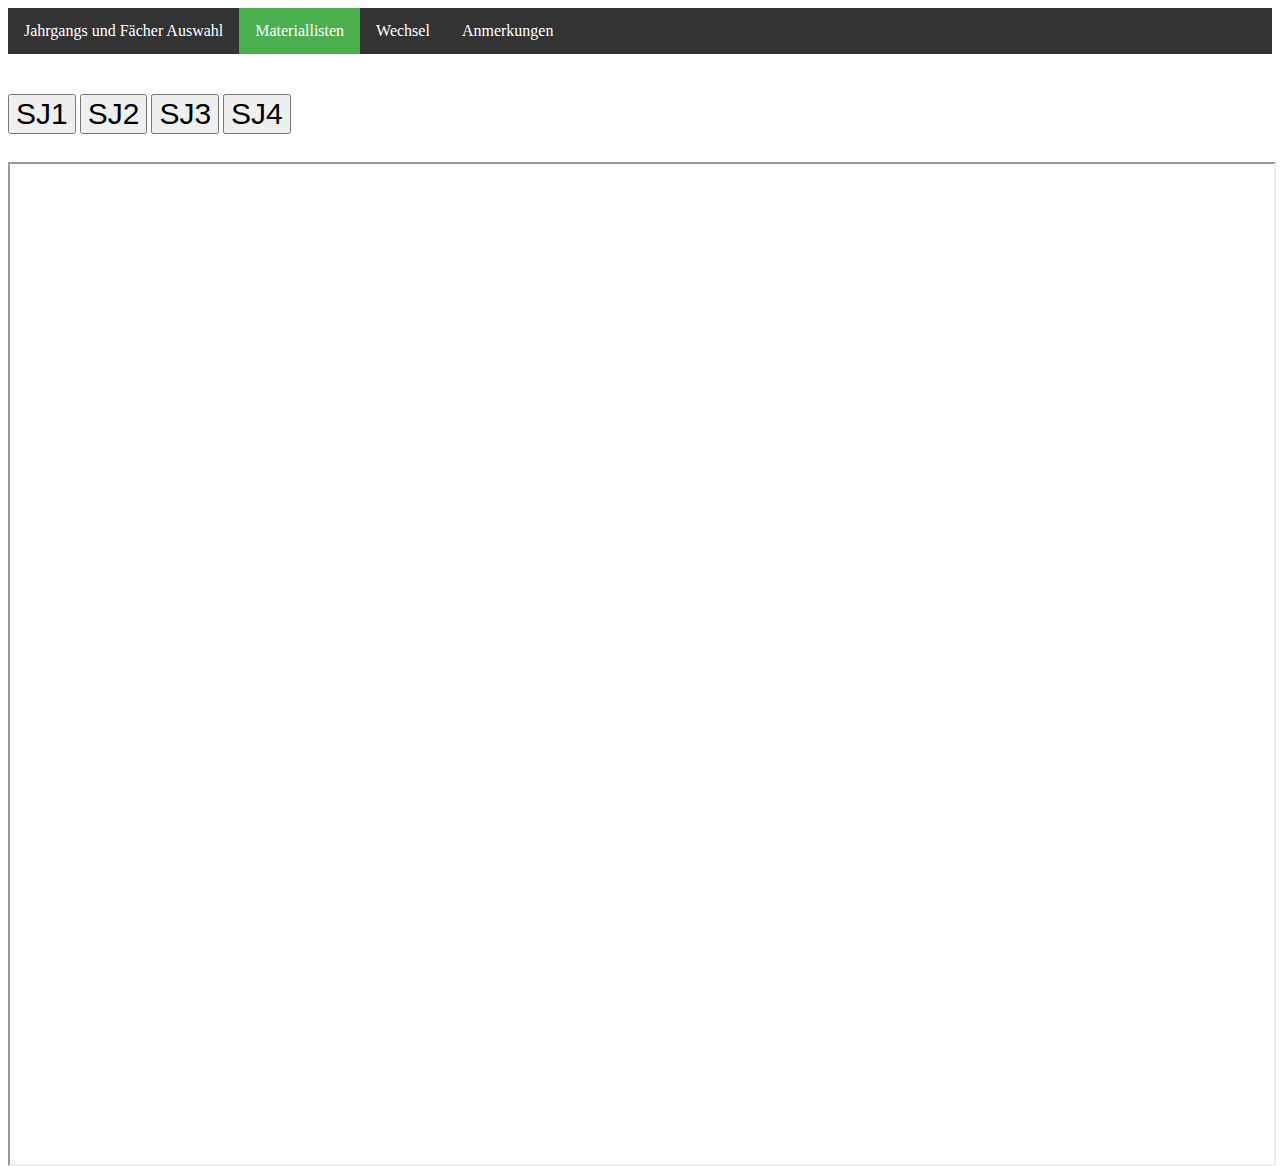
<file: Materiallisten.html>
<!DOCTYPE html>
<html>
	
	<head>
	<meta name="robots" content="none">
	<link rel="stylesheet" href="mystyle.css">
	<title>Auswahlseite Materallisten</title>	
<link rel="icon" type="image/svg+xml" href="favicon.svg">
<link rel="alternate icon" href="favicon.ico">
<link rel="apple-touch-icon" href="apple-touch-icon.png">
<meta name="viewport" content="width=device-width, initial-scale=1.0"> 

</head>
	
<body>

<ul>
  <li><a href="index.html">Jahrgangs und Fächer Auswahl</a></li>
  <li><a class="active" href="Materiallisten.html">Materiallisten</a></li>
  <li><a href="Wechsel.html">Wechsel</a></li>
  <li><a href="Anmerkungen.html">Anmerkungen</a></li>
  
</ul>

	<input class="SJB" type="Button" onClick="SJ1();" value="SJ1">
	<input class="SJB" type="Button" onClick="SJ2();" value="SJ2">
	<input class="SJB" type="Button" onClick="SJ3();" value="SJ3">
	<input class="SJB" type="Button" onClick="SJ4();" value="SJ4">

<script>
function SJ1(){ srcm="https://drive.google.com/embeddedfolderview?id=1dPAxZR0oF9r_vPduXTU-DeHPVxYctQxs#list";  document.getElementById("myframe").src = srcm;  console.log(srcm) }
function SJ2(){ srcm="https://drive.google.com/embeddedfolderview?id=1YmL6veOpJwgnHiRwqYsjE6R_J-8ALwMd#list";  document.getElementById("myframe").src = srcm;  console.log(srcm) }
function SJ3(){ srcm="https://drive.google.com/embeddedfolderview?id=166h5v6MMHXTUp9adF5oPS2KGuUn3bGh_#list";  document.getElementById("myframe").src = srcm;  console.log(srcm) }
function SJ4(){ srcm="https://drive.google.com/embeddedfolderview?id=1NU6rSmwHCHPDZ-9Ixw9pwb0rdjB1EuH-#list";  document.getElementById("myframe").src = srcm;  console.log(srcm) }


</script>
	<iframe id="myframe" src="" style="position: relative; left: 0px; top: 28px;" allowtransparency="false" scrolling="yes" width="100%" frameborder="1" height="1000"></iframe>
</body>
</html>
</file>
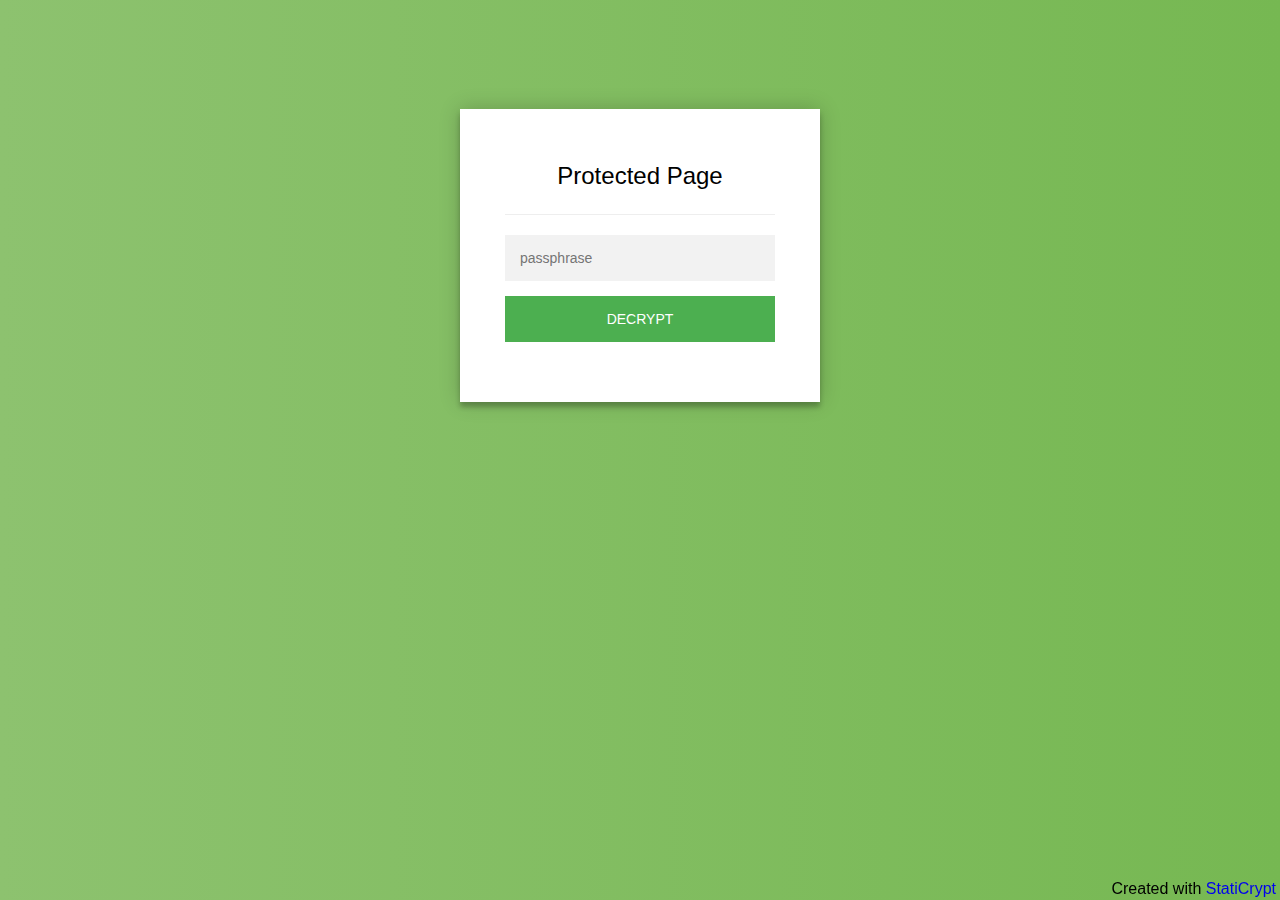
<file: Wechsel.html>
<!doctype html>
<html class="staticrypt-html">
<head>
<meta name="robots" content="none">
<link rel="icon" type="image/svg+xml" href="favicon.svg">
<link rel="alternate icon" href="favicon.ico">
<link rel="apple-touch-icon" href="apple-touch-icon.png">
    <meta charset="utf-8">
    <title>Protected Page</title>
    <meta name="viewport" content="width=device-width, initial-scale=1">

    <!-- do not cache this page -->
    <meta http-equiv="cache-control" content="max-age=0"/>
    <meta http-equiv="cache-control" content="no-cache"/>
    <meta http-equiv="expires" content="0"/>
    <meta http-equiv="expires" content="Tue, 01 Jan 1980 1:00:00 GMT"/>
    <meta http-equiv="pragma" content="no-cache"/>

    <style>
        .staticrypt-hr {
            margin-top: 20px;
            margin-bottom: 20px;
            border: 0;
            border-top: 1px solid #eee;
        }

        .staticrypt-page {
            width: 360px;
            padding: 8% 0 0;
            margin: auto;
            box-sizing: border-box;
        }

        .staticrypt-form {
            position: relative;
            z-index: 1;
            background: #FFFFFF;
            max-width: 360px;
            margin: 0 auto 100px;
            padding: 45px;
            text-align: center;
            box-shadow: 0 0 20px 0 rgba(0, 0, 0, 0.2), 0 5px 5px 0 rgba(0, 0, 0, 0.24);
        }

        .staticrypt-form input {
            outline: 0;
            background: #f2f2f2;
            width: 100%;
            border: 0;
            margin: 0 0 15px;
            padding: 15px;
            box-sizing: border-box;
            font-size: 14px;
        }

        .staticrypt-form .staticrypt-decrypt-button {
            text-transform: uppercase;
            outline: 0;
            background: #4CAF50;
            width: 100%;
            border: 0;
            padding: 15px;
            color: #FFFFFF;
            font-size: 14px;
            cursor: pointer;
        }

        .staticrypt-form .staticrypt-decrypt-button:hover, .staticrypt-form .staticrypt-decrypt-button:active, .staticrypt-form .staticrypt-decrypt-button:focus {
            background: #43A047;
        }

        .staticrypt-html {
            height: 100%;
        }

        .staticrypt-body {
            margin-bottom: 1em;
            background: #76b852; /* fallback for old browsers */
            background: -webkit-linear-gradient(right, #76b852, #8DC26F);
            background: -moz-linear-gradient(right, #76b852, #8DC26F);
            background: -o-linear-gradient(right, #76b852, #8DC26F);
            background: linear-gradient(to left, #76b852, #8DC26F);
            font-family: "Arial", sans-serif;
            -webkit-font-smoothing: antialiased;
            -moz-osx-font-smoothing: grayscale;
        }

        .staticrypt-instructions {
            margin-top: -1em;
            margin-bottom: 1em;
        }

        .staticrypt-title {
            font-size: 1.5em;
        }

        .staticrypt-footer {
            position: fixed;
            height: 20px;
            font-size: 16px;
            padding: 2px;
            bottom: 0;
            left: 0;
            right: 0;
            margin-bottom: 0;
        }

        .staticrypt-footer p {
            margin: 2px;
            text-align: center;
            float: right;
        }

        .staticrypt-footer a {
            text-decoration: none;
        }
    </style>
</head>

<body class="staticrypt-body">
<div class="staticrypt-page">
    <div class="staticrypt-form">
        <div class="staticrypt-instructions">
            <p class="staticrypt-title">Protected Page</p>
            <p></p>
        </div>

        <hr class="staticrypt-hr">

        <form id="staticrypt-form" action="#" method="post">
            <input id="staticrypt-password"
                   type="password"
                   name="password"
                   placeholder="passphrase"
                   autofocus/>

            <input type="submit" class="staticrypt-decrypt-button" value="DECRYPT"/>
        </form>
    </div>

</div>
<footer class="staticrypt-footer">
    <p class="pull-right">Created with <a href="https://robinmoisson.github.io/staticrypt">StatiCrypt</a></p>
</footer>


<script>/**
 * Crypto JS 3.1.9-1
 * Copied as is from https://cdnjs.cloudflare.com/ajax/libs/crypto-js/3.1.9-1/crypto-js.js
 */

;(function (root, factory) {
    if (typeof exports === "object") {
        // CommonJS
        module.exports = exports = factory();
    }
    else if (typeof define === "function" && define.amd) {
        // AMD
        define([], factory);
    }
    else {
        // Global (browser)
        root.CryptoJS = factory();
    }
}(this, function () {

    /**
     * CryptoJS core components.
     */
    var CryptoJS = CryptoJS || (function (Math, undefined) {
        /*
	     * Local polyfil of Object.create
	     */
        var create = Object.create || (function () {
            function F() {};

            return function (obj) {
                var subtype;

                F.prototype = obj;

                subtype = new F();

                F.prototype = null;

                return subtype;
            };
        }())

        /**
         * CryptoJS namespace.
         */
        var C = {};

        /**
         * Library namespace.
         */
        var C_lib = C.lib = {};

        /**
         * Base object for prototypal inheritance.
         */
        var Base = C_lib.Base = (function () {


            return {
                /**
                 * Creates a new object that inherits from this object.
                 *
                 * @param {Object} overrides Properties to copy into the new object.
                 *
                 * @return {Object} The new object.
                 *
                 * @static
                 *
                 * @example
                 *
                 *     var MyType = CryptoJS.lib.Base.extend({
	             *         field: 'value',
	             *
	             *         method: function () {
	             *         }
	             *     });
                 */
                extend: function (overrides) {
                    // Spawn
                    var subtype = create(this);

                    // Augment
                    if (overrides) {
                        subtype.mixIn(overrides);
                    }

                    // Create default initializer
                    if (!subtype.hasOwnProperty('init') || this.init === subtype.init) {
                        subtype.init = function () {
                            subtype.$super.init.apply(this, arguments);
                        };
                    }

                    // Initializer's prototype is the subtype object
                    subtype.init.prototype = subtype;

                    // Reference supertype
                    subtype.$super = this;

                    return subtype;
                },

                /**
                 * Extends this object and runs the init method.
                 * Arguments to create() will be passed to init().
                 *
                 * @return {Object} The new object.
                 *
                 * @static
                 *
                 * @example
                 *
                 *     var instance = MyType.create();
                 */
                create: function () {
                    var instance = this.extend();
                    instance.init.apply(instance, arguments);

                    return instance;
                },

                /**
                 * Initializes a newly created object.
                 * Override this method to add some logic when your objects are created.
                 *
                 * @example
                 *
                 *     var MyType = CryptoJS.lib.Base.extend({
	             *         init: function () {
	             *             // ...
	             *         }
	             *     });
                 */
                init: function () {
                },

                /**
                 * Copies properties into this object.
                 *
                 * @param {Object} properties The properties to mix in.
                 *
                 * @example
                 *
                 *     MyType.mixIn({
	             *         field: 'value'
	             *     });
                 */
                mixIn: function (properties) {
                    for (var propertyName in properties) {
                        if (properties.hasOwnProperty(propertyName)) {
                            this[propertyName] = properties[propertyName];
                        }
                    }

                    // IE won't copy toString using the loop above
                    if (properties.hasOwnProperty('toString')) {
                        this.toString = properties.toString;
                    }
                },

                /**
                 * Creates a copy of this object.
                 *
                 * @return {Object} The clone.
                 *
                 * @example
                 *
                 *     var clone = instance.clone();
                 */
                clone: function () {
                    return this.init.prototype.extend(this);
                }
            };
        }());

        /**
         * An array of 32-bit words.
         *
         * @property {Array} words The array of 32-bit words.
         * @property {number} sigBytes The number of significant bytes in this word array.
         */
        var WordArray = C_lib.WordArray = Base.extend({
            /**
             * Initializes a newly created word array.
             *
             * @param {Array} words (Optional) An array of 32-bit words.
             * @param {number} sigBytes (Optional) The number of significant bytes in the words.
             *
             * @example
             *
             *     var wordArray = CryptoJS.lib.WordArray.create();
             *     var wordArray = CryptoJS.lib.WordArray.create([0x00010203, 0x04050607]);
             *     var wordArray = CryptoJS.lib.WordArray.create([0x00010203, 0x04050607], 6);
             */
            init: function (words, sigBytes) {
                words = this.words = words || [];

                if (sigBytes != undefined) {
                    this.sigBytes = sigBytes;
                } else {
                    this.sigBytes = words.length * 4;
                }
            },

            /**
             * Converts this word array to a string.
             *
             * @param {Encoder} encoder (Optional) The encoding strategy to use. Default: CryptoJS.enc.Hex
             *
             * @return {string} The stringified word array.
             *
             * @example
             *
             *     var string = wordArray + '';
             *     var string = wordArray.toString();
             *     var string = wordArray.toString(CryptoJS.enc.Utf8);
             */
            toString: function (encoder) {
                return (encoder || Hex).stringify(this);
            },

            /**
             * Concatenates a word array to this word array.
             *
             * @param {WordArray} wordArray The word array to append.
             *
             * @return {WordArray} This word array.
             *
             * @example
             *
             *     wordArray1.concat(wordArray2);
             */
            concat: function (wordArray) {
                // Shortcuts
                var thisWords = this.words;
                var thatWords = wordArray.words;
                var thisSigBytes = this.sigBytes;
                var thatSigBytes = wordArray.sigBytes;

                // Clamp excess bits
                this.clamp();

                // Concat
                if (thisSigBytes % 4) {
                    // Copy one byte at a time
                    for (var i = 0; i < thatSigBytes; i++) {
                        var thatByte = (thatWords[i >>> 2] >>> (24 - (i % 4) * 8)) & 0xff;
                        thisWords[(thisSigBytes + i) >>> 2] |= thatByte << (24 - ((thisSigBytes + i) % 4) * 8);
                    }
                } else {
                    // Copy one word at a time
                    for (var i = 0; i < thatSigBytes; i += 4) {
                        thisWords[(thisSigBytes + i) >>> 2] = thatWords[i >>> 2];
                    }
                }
                this.sigBytes += thatSigBytes;

                // Chainable
                return this;
            },

            /**
             * Removes insignificant bits.
             *
             * @example
             *
             *     wordArray.clamp();
             */
            clamp: function () {
                // Shortcuts
                var words = this.words;
                var sigBytes = this.sigBytes;

                // Clamp
                words[sigBytes >>> 2] &= 0xffffffff << (32 - (sigBytes % 4) * 8);
                words.length = Math.ceil(sigBytes / 4);
            },

            /**
             * Creates a copy of this word array.
             *
             * @return {WordArray} The clone.
             *
             * @example
             *
             *     var clone = wordArray.clone();
             */
            clone: function () {
                var clone = Base.clone.call(this);
                clone.words = this.words.slice(0);

                return clone;
            },

            /**
             * Creates a word array filled with random bytes.
             *
             * @param {number} nBytes The number of random bytes to generate.
             *
             * @return {WordArray} The random word array.
             *
             * @static
             *
             * @example
             *
             *     var wordArray = CryptoJS.lib.WordArray.random(16);
             */
            random: function (nBytes) {
                var words = [];

                var r = (function (m_w) {
                    var m_w = m_w;
                    var m_z = 0x3ade68b1;
                    var mask = 0xffffffff;

                    return function () {
                        m_z = (0x9069 * (m_z & 0xFFFF) + (m_z >> 0x10)) & mask;
                        m_w = (0x4650 * (m_w & 0xFFFF) + (m_w >> 0x10)) & mask;
                        var result = ((m_z << 0x10) + m_w) & mask;
                        result /= 0x100000000;
                        result += 0.5;
                        return result * (Math.random() > .5 ? 1 : -1);
                    }
                });

                for (var i = 0, rcache; i < nBytes; i += 4) {
                    var _r = r((rcache || Math.random()) * 0x100000000);

                    rcache = _r() * 0x3ade67b7;
                    words.push((_r() * 0x100000000) | 0);
                }

                return new WordArray.init(words, nBytes);
            }
        });

        /**
         * Encoder namespace.
         */
        var C_enc = C.enc = {};

        /**
         * Hex encoding strategy.
         */
        var Hex = C_enc.Hex = {
            /**
             * Converts a word array to a hex string.
             *
             * @param {WordArray} wordArray The word array.
             *
             * @return {string} The hex string.
             *
             * @static
             *
             * @example
             *
             *     var hexString = CryptoJS.enc.Hex.stringify(wordArray);
             */
            stringify: function (wordArray) {
                // Shortcuts
                var words = wordArray.words;
                var sigBytes = wordArray.sigBytes;

                // Convert
                var hexChars = [];
                for (var i = 0; i < sigBytes; i++) {
                    var bite = (words[i >>> 2] >>> (24 - (i % 4) * 8)) & 0xff;
                    hexChars.push((bite >>> 4).toString(16));
                    hexChars.push((bite & 0x0f).toString(16));
                }

                return hexChars.join('');
            },

            /**
             * Converts a hex string to a word array.
             *
             * @param {string} hexStr The hex string.
             *
             * @return {WordArray} The word array.
             *
             * @static
             *
             * @example
             *
             *     var wordArray = CryptoJS.enc.Hex.parse(hexString);
             */
            parse: function (hexStr) {
                // Shortcut
                var hexStrLength = hexStr.length;

                // Convert
                var words = [];
                for (var i = 0; i < hexStrLength; i += 2) {
                    words[i >>> 3] |= parseInt(hexStr.substr(i, 2), 16) << (24 - (i % 8) * 4);
                }

                return new WordArray.init(words, hexStrLength / 2);
            }
        };

        /**
         * Latin1 encoding strategy.
         */
        var Latin1 = C_enc.Latin1 = {
            /**
             * Converts a word array to a Latin1 string.
             *
             * @param {WordArray} wordArray The word array.
             *
             * @return {string} The Latin1 string.
             *
             * @static
             *
             * @example
             *
             *     var latin1String = CryptoJS.enc.Latin1.stringify(wordArray);
             */
            stringify: function (wordArray) {
                // Shortcuts
                var words = wordArray.words;
                var sigBytes = wordArray.sigBytes;

                // Convert
                var latin1Chars = [];
                for (var i = 0; i < sigBytes; i++) {
                    var bite = (words[i >>> 2] >>> (24 - (i % 4) * 8)) & 0xff;
                    latin1Chars.push(String.fromCharCode(bite));
                }

                return latin1Chars.join('');
            },

            /**
             * Converts a Latin1 string to a word array.
             *
             * @param {string} latin1Str The Latin1 string.
             *
             * @return {WordArray} The word array.
             *
             * @static
             *
             * @example
             *
             *     var wordArray = CryptoJS.enc.Latin1.parse(latin1String);
             */
            parse: function (latin1Str) {
                // Shortcut
                var latin1StrLength = latin1Str.length;

                // Convert
                var words = [];
                for (var i = 0; i < latin1StrLength; i++) {
                    words[i >>> 2] |= (latin1Str.charCodeAt(i) & 0xff) << (24 - (i % 4) * 8);
                }

                return new WordArray.init(words, latin1StrLength);
            }
        };

        /**
         * UTF-8 encoding strategy.
         */
        var Utf8 = C_enc.Utf8 = {
            /**
             * Converts a word array to a UTF-8 string.
             *
             * @param {WordArray} wordArray The word array.
             *
             * @return {string} The UTF-8 string.
             *
             * @static
             *
             * @example
             *
             *     var utf8String = CryptoJS.enc.Utf8.stringify(wordArray);
             */
            stringify: function (wordArray) {
                try {
                    return decodeURIComponent(escape(Latin1.stringify(wordArray)));
                } catch (e) {
                    throw new Error('Malformed UTF-8 data');
                }
            },

            /**
             * Converts a UTF-8 string to a word array.
             *
             * @param {string} utf8Str The UTF-8 string.
             *
             * @return {WordArray} The word array.
             *
             * @static
             *
             * @example
             *
             *     var wordArray = CryptoJS.enc.Utf8.parse(utf8String);
             */
            parse: function (utf8Str) {
                return Latin1.parse(unescape(encodeURIComponent(utf8Str)));
            }
        };

        /**
         * Abstract buffered block algorithm template.
         *
         * The property blockSize must be implemented in a concrete subtype.
         *
         * @property {number} _minBufferSize The number of blocks that should be kept unprocessed in the buffer. Default: 0
         */
        var BufferedBlockAlgorithm = C_lib.BufferedBlockAlgorithm = Base.extend({
            /**
             * Resets this block algorithm's data buffer to its initial state.
             *
             * @example
             *
             *     bufferedBlockAlgorithm.reset();
             */
            reset: function () {
                // Initial values
                this._data = new WordArray.init();
                this._nDataBytes = 0;
            },

            /**
             * Adds new data to this block algorithm's buffer.
             *
             * @param {WordArray|string} data The data to append. Strings are converted to a WordArray using UTF-8.
             *
             * @example
             *
             *     bufferedBlockAlgorithm._append('data');
             *     bufferedBlockAlgorithm._append(wordArray);
             */
            _append: function (data) {
                // Convert string to WordArray, else assume WordArray already
                if (typeof data == 'string') {
                    data = Utf8.parse(data);
                }

                // Append
                this._data.concat(data);
                this._nDataBytes += data.sigBytes;
            },

            /**
             * Processes available data blocks.
             *
             * This method invokes _doProcessBlock(offset), which must be implemented by a concrete subtype.
             *
             * @param {boolean} doFlush Whether all blocks and partial blocks should be processed.
             *
             * @return {WordArray} The processed data.
             *
             * @example
             *
             *     var processedData = bufferedBlockAlgorithm._process();
             *     var processedData = bufferedBlockAlgorithm._process(!!'flush');
             */
            _process: function (doFlush) {
                // Shortcuts
                var data = this._data;
                var dataWords = data.words;
                var dataSigBytes = data.sigBytes;
                var blockSize = this.blockSize;
                var blockSizeBytes = blockSize * 4;

                // Count blocks ready
                var nBlocksReady = dataSigBytes / blockSizeBytes;
                if (doFlush) {
                    // Round up to include partial blocks
                    nBlocksReady = Math.ceil(nBlocksReady);
                } else {
                    // Round down to include only full blocks,
                    // less the number of blocks that must remain in the buffer
                    nBlocksReady = Math.max((nBlocksReady | 0) - this._minBufferSize, 0);
                }

                // Count words ready
                var nWordsReady = nBlocksReady * blockSize;

                // Count bytes ready
                var nBytesReady = Math.min(nWordsReady * 4, dataSigBytes);

                // Process blocks
                if (nWordsReady) {
                    for (var offset = 0; offset < nWordsReady; offset += blockSize) {
                        // Perform concrete-algorithm logic
                        this._doProcessBlock(dataWords, offset);
                    }

                    // Remove processed words
                    var processedWords = dataWords.splice(0, nWordsReady);
                    data.sigBytes -= nBytesReady;
                }

                // Return processed words
                return new WordArray.init(processedWords, nBytesReady);
            },

            /**
             * Creates a copy of this object.
             *
             * @return {Object} The clone.
             *
             * @example
             *
             *     var clone = bufferedBlockAlgorithm.clone();
             */
            clone: function () {
                var clone = Base.clone.call(this);
                clone._data = this._data.clone();

                return clone;
            },

            _minBufferSize: 0
        });

        /**
         * Abstract hasher template.
         *
         * @property {number} blockSize The number of 32-bit words this hasher operates on. Default: 16 (512 bits)
         */
        var Hasher = C_lib.Hasher = BufferedBlockAlgorithm.extend({
            /**
             * Configuration options.
             */
            cfg: Base.extend(),

            /**
             * Initializes a newly created hasher.
             *
             * @param {Object} cfg (Optional) The configuration options to use for this hash computation.
             *
             * @example
             *
             *     var hasher = CryptoJS.algo.SHA256.create();
             */
            init: function (cfg) {
                // Apply config defaults
                this.cfg = this.cfg.extend(cfg);

                // Set initial values
                this.reset();
            },

            /**
             * Resets this hasher to its initial state.
             *
             * @example
             *
             *     hasher.reset();
             */
            reset: function () {
                // Reset data buffer
                BufferedBlockAlgorithm.reset.call(this);

                // Perform concrete-hasher logic
                this._doReset();
            },

            /**
             * Updates this hasher with a message.
             *
             * @param {WordArray|string} messageUpdate The message to append.
             *
             * @return {Hasher} This hasher.
             *
             * @example
             *
             *     hasher.update('message');
             *     hasher.update(wordArray);
             */
            update: function (messageUpdate) {
                // Append
                this._append(messageUpdate);

                // Update the hash
                this._process();

                // Chainable
                return this;
            },

            /**
             * Finalizes the hash computation.
             * Note that the finalize operation is effectively a destructive, read-once operation.
             *
             * @param {WordArray|string} messageUpdate (Optional) A final message update.
             *
             * @return {WordArray} The hash.
             *
             * @example
             *
             *     var hash = hasher.finalize();
             *     var hash = hasher.finalize('message');
             *     var hash = hasher.finalize(wordArray);
             */
            finalize: function (messageUpdate) {
                // Final message update
                if (messageUpdate) {
                    this._append(messageUpdate);
                }

                // Perform concrete-hasher logic
                var hash = this._doFinalize();

                return hash;
            },

            blockSize: 512/32,

            /**
             * Creates a shortcut function to a hasher's object interface.
             *
             * @param {Hasher} hasher The hasher to create a helper for.
             *
             * @return {Function} The shortcut function.
             *
             * @static
             *
             * @example
             *
             *     var SHA256 = CryptoJS.lib.Hasher._createHelper(CryptoJS.algo.SHA256);
             */
            _createHelper: function (hasher) {
                return function (message, cfg) {
                    return new hasher.init(cfg).finalize(message);
                };
            },

            /**
             * Creates a shortcut function to the HMAC's object interface.
             *
             * @param {Hasher} hasher The hasher to use in this HMAC helper.
             *
             * @return {Function} The shortcut function.
             *
             * @static
             *
             * @example
             *
             *     var HmacSHA256 = CryptoJS.lib.Hasher._createHmacHelper(CryptoJS.algo.SHA256);
             */
            _createHmacHelper: function (hasher) {
                return function (message, key) {
                    return new C_algo.HMAC.init(hasher, key).finalize(message);
                };
            }
        });

        /**
         * Algorithm namespace.
         */
        var C_algo = C.algo = {};

        return C;
    }(Math));


    (function () {
        // Shortcuts
        var C = CryptoJS;
        var C_lib = C.lib;
        var WordArray = C_lib.WordArray;
        var C_enc = C.enc;

        /**
         * Base64 encoding strategy.
         */
        var Base64 = C_enc.Base64 = {
            /**
             * Converts a word array to a Base64 string.
             *
             * @param {WordArray} wordArray The word array.
             *
             * @return {string} The Base64 string.
             *
             * @static
             *
             * @example
             *
             *     var base64String = CryptoJS.enc.Base64.stringify(wordArray);
             */
            stringify: function (wordArray) {
                // Shortcuts
                var words = wordArray.words;
                var sigBytes = wordArray.sigBytes;
                var map = this._map;

                // Clamp excess bits
                wordArray.clamp();

                // Convert
                var base64Chars = [];
                for (var i = 0; i < sigBytes; i += 3) {
                    var byte1 = (words[i >>> 2]       >>> (24 - (i % 4) * 8))       & 0xff;
                    var byte2 = (words[(i + 1) >>> 2] >>> (24 - ((i + 1) % 4) * 8)) & 0xff;
                    var byte3 = (words[(i + 2) >>> 2] >>> (24 - ((i + 2) % 4) * 8)) & 0xff;

                    var triplet = (byte1 << 16) | (byte2 << 8) | byte3;

                    for (var j = 0; (j < 4) && (i + j * 0.75 < sigBytes); j++) {
                        base64Chars.push(map.charAt((triplet >>> (6 * (3 - j))) & 0x3f));
                    }
                }

                // Add padding
                var paddingChar = map.charAt(64);
                if (paddingChar) {
                    while (base64Chars.length % 4) {
                        base64Chars.push(paddingChar);
                    }
                }

                return base64Chars.join('');
            },

            /**
             * Converts a Base64 string to a word array.
             *
             * @param {string} base64Str The Base64 string.
             *
             * @return {WordArray} The word array.
             *
             * @static
             *
             * @example
             *
             *     var wordArray = CryptoJS.enc.Base64.parse(base64String);
             */
            parse: function (base64Str) {
                // Shortcuts
                var base64StrLength = base64Str.length;
                var map = this._map;
                var reverseMap = this._reverseMap;

                if (!reverseMap) {
                    reverseMap = this._reverseMap = [];
                    for (var j = 0; j < map.length; j++) {
                        reverseMap[map.charCodeAt(j)] = j;
                    }
                }

                // Ignore padding
                var paddingChar = map.charAt(64);
                if (paddingChar) {
                    var paddingIndex = base64Str.indexOf(paddingChar);
                    if (paddingIndex !== -1) {
                        base64StrLength = paddingIndex;
                    }
                }

                // Convert
                return parseLoop(base64Str, base64StrLength, reverseMap);

            },

            _map: 'ABCDEFGHIJKLMNOPQRSTUVWXYZabcdefghijklmnopqrstuvwxyz0123456789+/='
        };

        function parseLoop(base64Str, base64StrLength, reverseMap) {
            var words = [];
            var nBytes = 0;
            for (var i = 0; i < base64StrLength; i++) {
                if (i % 4) {
                    var bits1 = reverseMap[base64Str.charCodeAt(i - 1)] << ((i % 4) * 2);
                    var bits2 = reverseMap[base64Str.charCodeAt(i)] >>> (6 - (i % 4) * 2);
                    words[nBytes >>> 2] |= (bits1 | bits2) << (24 - (nBytes % 4) * 8);
                    nBytes++;
                }
            }
            return WordArray.create(words, nBytes);
        }
    }());


    (function (Math) {
        // Shortcuts
        var C = CryptoJS;
        var C_lib = C.lib;
        var WordArray = C_lib.WordArray;
        var Hasher = C_lib.Hasher;
        var C_algo = C.algo;

        // Constants table
        var T = [];

        // Compute constants
        (function () {
            for (var i = 0; i < 64; i++) {
                T[i] = (Math.abs(Math.sin(i + 1)) * 0x100000000) | 0;
            }
        }());

        /**
         * MD5 hash algorithm.
         */
        var MD5 = C_algo.MD5 = Hasher.extend({
            _doReset: function () {
                this._hash = new WordArray.init([
                    0x67452301, 0xefcdab89,
                    0x98badcfe, 0x10325476
                ]);
            },

            _doProcessBlock: function (M, offset) {
                // Swap endian
                for (var i = 0; i < 16; i++) {
                    // Shortcuts
                    var offset_i = offset + i;
                    var M_offset_i = M[offset_i];

                    M[offset_i] = (
                        (((M_offset_i << 8)  | (M_offset_i >>> 24)) & 0x00ff00ff) |
                        (((M_offset_i << 24) | (M_offset_i >>> 8))  & 0xff00ff00)
                    );
                }

                // Shortcuts
                var H = this._hash.words;

                var M_offset_0  = M[offset + 0];
                var M_offset_1  = M[offset + 1];
                var M_offset_2  = M[offset + 2];
                var M_offset_3  = M[offset + 3];
                var M_offset_4  = M[offset + 4];
                var M_offset_5  = M[offset + 5];
                var M_offset_6  = M[offset + 6];
                var M_offset_7  = M[offset + 7];
                var M_offset_8  = M[offset + 8];
                var M_offset_9  = M[offset + 9];
                var M_offset_10 = M[offset + 10];
                var M_offset_11 = M[offset + 11];
                var M_offset_12 = M[offset + 12];
                var M_offset_13 = M[offset + 13];
                var M_offset_14 = M[offset + 14];
                var M_offset_15 = M[offset + 15];

                // Working varialbes
                var a = H[0];
                var b = H[1];
                var c = H[2];
                var d = H[3];

                // Computation
                a = FF(a, b, c, d, M_offset_0,  7,  T[0]);
                d = FF(d, a, b, c, M_offset_1,  12, T[1]);
                c = FF(c, d, a, b, M_offset_2,  17, T[2]);
                b = FF(b, c, d, a, M_offset_3,  22, T[3]);
                a = FF(a, b, c, d, M_offset_4,  7,  T[4]);
                d = FF(d, a, b, c, M_offset_5,  12, T[5]);
                c = FF(c, d, a, b, M_offset_6,  17, T[6]);
                b = FF(b, c, d, a, M_offset_7,  22, T[7]);
                a = FF(a, b, c, d, M_offset_8,  7,  T[8]);
                d = FF(d, a, b, c, M_offset_9,  12, T[9]);
                c = FF(c, d, a, b, M_offset_10, 17, T[10]);
                b = FF(b, c, d, a, M_offset_11, 22, T[11]);
                a = FF(a, b, c, d, M_offset_12, 7,  T[12]);
                d = FF(d, a, b, c, M_offset_13, 12, T[13]);
                c = FF(c, d, a, b, M_offset_14, 17, T[14]);
                b = FF(b, c, d, a, M_offset_15, 22, T[15]);

                a = GG(a, b, c, d, M_offset_1,  5,  T[16]);
                d = GG(d, a, b, c, M_offset_6,  9,  T[17]);
                c = GG(c, d, a, b, M_offset_11, 14, T[18]);
                b = GG(b, c, d, a, M_offset_0,  20, T[19]);
                a = GG(a, b, c, d, M_offset_5,  5,  T[20]);
                d = GG(d, a, b, c, M_offset_10, 9,  T[21]);
                c = GG(c, d, a, b, M_offset_15, 14, T[22]);
                b = GG(b, c, d, a, M_offset_4,  20, T[23]);
                a = GG(a, b, c, d, M_offset_9,  5,  T[24]);
                d = GG(d, a, b, c, M_offset_14, 9,  T[25]);
                c = GG(c, d, a, b, M_offset_3,  14, T[26]);
                b = GG(b, c, d, a, M_offset_8,  20, T[27]);
                a = GG(a, b, c, d, M_offset_13, 5,  T[28]);
                d = GG(d, a, b, c, M_offset_2,  9,  T[29]);
                c = GG(c, d, a, b, M_offset_7,  14, T[30]);
                b = GG(b, c, d, a, M_offset_12, 20, T[31]);

                a = HH(a, b, c, d, M_offset_5,  4,  T[32]);
                d = HH(d, a, b, c, M_offset_8,  11, T[33]);
                c = HH(c, d, a, b, M_offset_11, 16, T[34]);
                b = HH(b, c, d, a, M_offset_14, 23, T[35]);
                a = HH(a, b, c, d, M_offset_1,  4,  T[36]);
                d = HH(d, a, b, c, M_offset_4,  11, T[37]);
                c = HH(c, d, a, b, M_offset_7,  16, T[38]);
                b = HH(b, c, d, a, M_offset_10, 23, T[39]);
                a = HH(a, b, c, d, M_offset_13, 4,  T[40]);
                d = HH(d, a, b, c, M_offset_0,  11, T[41]);
                c = HH(c, d, a, b, M_offset_3,  16, T[42]);
                b = HH(b, c, d, a, M_offset_6,  23, T[43]);
                a = HH(a, b, c, d, M_offset_9,  4,  T[44]);
                d = HH(d, a, b, c, M_offset_12, 11, T[45]);
                c = HH(c, d, a, b, M_offset_15, 16, T[46]);
                b = HH(b, c, d, a, M_offset_2,  23, T[47]);

                a = II(a, b, c, d, M_offset_0,  6,  T[48]);
                d = II(d, a, b, c, M_offset_7,  10, T[49]);
                c = II(c, d, a, b, M_offset_14, 15, T[50]);
                b = II(b, c, d, a, M_offset_5,  21, T[51]);
                a = II(a, b, c, d, M_offset_12, 6,  T[52]);
                d = II(d, a, b, c, M_offset_3,  10, T[53]);
                c = II(c, d, a, b, M_offset_10, 15, T[54]);
                b = II(b, c, d, a, M_offset_1,  21, T[55]);
                a = II(a, b, c, d, M_offset_8,  6,  T[56]);
                d = II(d, a, b, c, M_offset_15, 10, T[57]);
                c = II(c, d, a, b, M_offset_6,  15, T[58]);
                b = II(b, c, d, a, M_offset_13, 21, T[59]);
                a = II(a, b, c, d, M_offset_4,  6,  T[60]);
                d = II(d, a, b, c, M_offset_11, 10, T[61]);
                c = II(c, d, a, b, M_offset_2,  15, T[62]);
                b = II(b, c, d, a, M_offset_9,  21, T[63]);

                // Intermediate hash value
                H[0] = (H[0] + a) | 0;
                H[1] = (H[1] + b) | 0;
                H[2] = (H[2] + c) | 0;
                H[3] = (H[3] + d) | 0;
            },

            _doFinalize: function () {
                // Shortcuts
                var data = this._data;
                var dataWords = data.words;

                var nBitsTotal = this._nDataBytes * 8;
                var nBitsLeft = data.sigBytes * 8;

                // Add padding
                dataWords[nBitsLeft >>> 5] |= 0x80 << (24 - nBitsLeft % 32);

                var nBitsTotalH = Math.floor(nBitsTotal / 0x100000000);
                var nBitsTotalL = nBitsTotal;
                dataWords[(((nBitsLeft + 64) >>> 9) << 4) + 15] = (
                    (((nBitsTotalH << 8)  | (nBitsTotalH >>> 24)) & 0x00ff00ff) |
                    (((nBitsTotalH << 24) | (nBitsTotalH >>> 8))  & 0xff00ff00)
                );
                dataWords[(((nBitsLeft + 64) >>> 9) << 4) + 14] = (
                    (((nBitsTotalL << 8)  | (nBitsTotalL >>> 24)) & 0x00ff00ff) |
                    (((nBitsTotalL << 24) | (nBitsTotalL >>> 8))  & 0xff00ff00)
                );

                data.sigBytes = (dataWords.length + 1) * 4;

                // Hash final blocks
                this._process();

                // Shortcuts
                var hash = this._hash;
                var H = hash.words;

                // Swap endian
                for (var i = 0; i < 4; i++) {
                    // Shortcut
                    var H_i = H[i];

                    H[i] = (((H_i << 8)  | (H_i >>> 24)) & 0x00ff00ff) |
                        (((H_i << 24) | (H_i >>> 8))  & 0xff00ff00);
                }

                // Return final computed hash
                return hash;
            },

            clone: function () {
                var clone = Hasher.clone.call(this);
                clone._hash = this._hash.clone();

                return clone;
            }
        });

        function FF(a, b, c, d, x, s, t) {
            var n = a + ((b & c) | (~b & d)) + x + t;
            return ((n << s) | (n >>> (32 - s))) + b;
        }

        function GG(a, b, c, d, x, s, t) {
            var n = a + ((b & d) | (c & ~d)) + x + t;
            return ((n << s) | (n >>> (32 - s))) + b;
        }

        function HH(a, b, c, d, x, s, t) {
            var n = a + (b ^ c ^ d) + x + t;
            return ((n << s) | (n >>> (32 - s))) + b;
        }

        function II(a, b, c, d, x, s, t) {
            var n = a + (c ^ (b | ~d)) + x + t;
            return ((n << s) | (n >>> (32 - s))) + b;
        }

        /**
         * Shortcut function to the hasher's object interface.
         *
         * @param {WordArray|string} message The message to hash.
         *
         * @return {WordArray} The hash.
         *
         * @static
         *
         * @example
         *
         *     var hash = CryptoJS.MD5('message');
         *     var hash = CryptoJS.MD5(wordArray);
         */
        C.MD5 = Hasher._createHelper(MD5);

        /**
         * Shortcut function to the HMAC's object interface.
         *
         * @param {WordArray|string} message The message to hash.
         * @param {WordArray|string} key The secret key.
         *
         * @return {WordArray} The HMAC.
         *
         * @static
         *
         * @example
         *
         *     var hmac = CryptoJS.HmacMD5(message, key);
         */
        C.HmacMD5 = Hasher._createHmacHelper(MD5);
    }(Math));


    (function () {
        // Shortcuts
        var C = CryptoJS;
        var C_lib = C.lib;
        var WordArray = C_lib.WordArray;
        var Hasher = C_lib.Hasher;
        var C_algo = C.algo;

        // Reusable object
        var W = [];

        /**
         * SHA-1 hash algorithm.
         */
        var SHA1 = C_algo.SHA1 = Hasher.extend({
            _doReset: function () {
                this._hash = new WordArray.init([
                    0x67452301, 0xefcdab89,
                    0x98badcfe, 0x10325476,
                    0xc3d2e1f0
                ]);
            },

            _doProcessBlock: function (M, offset) {
                // Shortcut
                var H = this._hash.words;

                // Working variables
                var a = H[0];
                var b = H[1];
                var c = H[2];
                var d = H[3];
                var e = H[4];

                // Computation
                for (var i = 0; i < 80; i++) {
                    if (i < 16) {
                        W[i] = M[offset + i] | 0;
                    } else {
                        var n = W[i - 3] ^ W[i - 8] ^ W[i - 14] ^ W[i - 16];
                        W[i] = (n << 1) | (n >>> 31);
                    }

                    var t = ((a << 5) | (a >>> 27)) + e + W[i];
                    if (i < 20) {
                        t += ((b & c) | (~b & d)) + 0x5a827999;
                    } else if (i < 40) {
                        t += (b ^ c ^ d) + 0x6ed9eba1;
                    } else if (i < 60) {
                        t += ((b & c) | (b & d) | (c & d)) - 0x70e44324;
                    } else /* if (i < 80) */ {
                        t += (b ^ c ^ d) - 0x359d3e2a;
                    }

                    e = d;
                    d = c;
                    c = (b << 30) | (b >>> 2);
                    b = a;
                    a = t;
                }

                // Intermediate hash value
                H[0] = (H[0] + a) | 0;
                H[1] = (H[1] + b) | 0;
                H[2] = (H[2] + c) | 0;
                H[3] = (H[3] + d) | 0;
                H[4] = (H[4] + e) | 0;
            },

            _doFinalize: function () {
                // Shortcuts
                var data = this._data;
                var dataWords = data.words;

                var nBitsTotal = this._nDataBytes * 8;
                var nBitsLeft = data.sigBytes * 8;

                // Add padding
                dataWords[nBitsLeft >>> 5] |= 0x80 << (24 - nBitsLeft % 32);
                dataWords[(((nBitsLeft + 64) >>> 9) << 4) + 14] = Math.floor(nBitsTotal / 0x100000000);
                dataWords[(((nBitsLeft + 64) >>> 9) << 4) + 15] = nBitsTotal;
                data.sigBytes = dataWords.length * 4;

                // Hash final blocks
                this._process();

                // Return final computed hash
                return this._hash;
            },

            clone: function () {
                var clone = Hasher.clone.call(this);
                clone._hash = this._hash.clone();

                return clone;
            }
        });

        /**
         * Shortcut function to the hasher's object interface.
         *
         * @param {WordArray|string} message The message to hash.
         *
         * @return {WordArray} The hash.
         *
         * @static
         *
         * @example
         *
         *     var hash = CryptoJS.SHA1('message');
         *     var hash = CryptoJS.SHA1(wordArray);
         */
        C.SHA1 = Hasher._createHelper(SHA1);

        /**
         * Shortcut function to the HMAC's object interface.
         *
         * @param {WordArray|string} message The message to hash.
         * @param {WordArray|string} key The secret key.
         *
         * @return {WordArray} The HMAC.
         *
         * @static
         *
         * @example
         *
         *     var hmac = CryptoJS.HmacSHA1(message, key);
         */
        C.HmacSHA1 = Hasher._createHmacHelper(SHA1);
    }());


    (function (Math) {
        // Shortcuts
        var C = CryptoJS;
        var C_lib = C.lib;
        var WordArray = C_lib.WordArray;
        var Hasher = C_lib.Hasher;
        var C_algo = C.algo;

        // Initialization and round constants tables
        var H = [];
        var K = [];

        // Compute constants
        (function () {
            function isPrime(n) {
                var sqrtN = Math.sqrt(n);
                for (var factor = 2; factor <= sqrtN; factor++) {
                    if (!(n % factor)) {
                        return false;
                    }
                }

                return true;
            }

            function getFractionalBits(n) {
                return ((n - (n | 0)) * 0x100000000) | 0;
            }

            var n = 2;
            var nPrime = 0;
            while (nPrime < 64) {
                if (isPrime(n)) {
                    if (nPrime < 8) {
                        H[nPrime] = getFractionalBits(Math.pow(n, 1 / 2));
                    }
                    K[nPrime] = getFractionalBits(Math.pow(n, 1 / 3));

                    nPrime++;
                }

                n++;
            }
        }());

        // Reusable object
        var W = [];

        /**
         * SHA-256 hash algorithm.
         */
        var SHA256 = C_algo.SHA256 = Hasher.extend({
            _doReset: function () {
                this._hash = new WordArray.init(H.slice(0));
            },

            _doProcessBlock: function (M, offset) {
                // Shortcut
                var H = this._hash.words;

                // Working variables
                var a = H[0];
                var b = H[1];
                var c = H[2];
                var d = H[3];
                var e = H[4];
                var f = H[5];
                var g = H[6];
                var h = H[7];

                // Computation
                for (var i = 0; i < 64; i++) {
                    if (i < 16) {
                        W[i] = M[offset + i] | 0;
                    } else {
                        var gamma0x = W[i - 15];
                        var gamma0  = ((gamma0x << 25) | (gamma0x >>> 7))  ^
                            ((gamma0x << 14) | (gamma0x >>> 18)) ^
                            (gamma0x >>> 3);

                        var gamma1x = W[i - 2];
                        var gamma1  = ((gamma1x << 15) | (gamma1x >>> 17)) ^
                            ((gamma1x << 13) | (gamma1x >>> 19)) ^
                            (gamma1x >>> 10);

                        W[i] = gamma0 + W[i - 7] + gamma1 + W[i - 16];
                    }

                    var ch  = (e & f) ^ (~e & g);
                    var maj = (a & b) ^ (a & c) ^ (b & c);

                    var sigma0 = ((a << 30) | (a >>> 2)) ^ ((a << 19) | (a >>> 13)) ^ ((a << 10) | (a >>> 22));
                    var sigma1 = ((e << 26) | (e >>> 6)) ^ ((e << 21) | (e >>> 11)) ^ ((e << 7)  | (e >>> 25));

                    var t1 = h + sigma1 + ch + K[i] + W[i];
                    var t2 = sigma0 + maj;

                    h = g;
                    g = f;
                    f = e;
                    e = (d + t1) | 0;
                    d = c;
                    c = b;
                    b = a;
                    a = (t1 + t2) | 0;
                }

                // Intermediate hash value
                H[0] = (H[0] + a) | 0;
                H[1] = (H[1] + b) | 0;
                H[2] = (H[2] + c) | 0;
                H[3] = (H[3] + d) | 0;
                H[4] = (H[4] + e) | 0;
                H[5] = (H[5] + f) | 0;
                H[6] = (H[6] + g) | 0;
                H[7] = (H[7] + h) | 0;
            },

            _doFinalize: function () {
                // Shortcuts
                var data = this._data;
                var dataWords = data.words;

                var nBitsTotal = this._nDataBytes * 8;
                var nBitsLeft = data.sigBytes * 8;

                // Add padding
                dataWords[nBitsLeft >>> 5] |= 0x80 << (24 - nBitsLeft % 32);
                dataWords[(((nBitsLeft + 64) >>> 9) << 4) + 14] = Math.floor(nBitsTotal / 0x100000000);
                dataWords[(((nBitsLeft + 64) >>> 9) << 4) + 15] = nBitsTotal;
                data.sigBytes = dataWords.length * 4;

                // Hash final blocks
                this._process();

                // Return final computed hash
                return this._hash;
            },

            clone: function () {
                var clone = Hasher.clone.call(this);
                clone._hash = this._hash.clone();

                return clone;
            }
        });

        /**
         * Shortcut function to the hasher's object interface.
         *
         * @param {WordArray|string} message The message to hash.
         *
         * @return {WordArray} The hash.
         *
         * @static
         *
         * @example
         *
         *     var hash = CryptoJS.SHA256('message');
         *     var hash = CryptoJS.SHA256(wordArray);
         */
        C.SHA256 = Hasher._createHelper(SHA256);

        /**
         * Shortcut function to the HMAC's object interface.
         *
         * @param {WordArray|string} message The message to hash.
         * @param {WordArray|string} key The secret key.
         *
         * @return {WordArray} The HMAC.
         *
         * @static
         *
         * @example
         *
         *     var hmac = CryptoJS.HmacSHA256(message, key);
         */
        C.HmacSHA256 = Hasher._createHmacHelper(SHA256);
    }(Math));


    (function () {
        // Shortcuts
        var C = CryptoJS;
        var C_lib = C.lib;
        var WordArray = C_lib.WordArray;
        var C_enc = C.enc;

        /**
         * UTF-16 BE encoding strategy.
         */
        var Utf16BE = C_enc.Utf16 = C_enc.Utf16BE = {
            /**
             * Converts a word array to a UTF-16 BE string.
             *
             * @param {WordArray} wordArray The word array.
             *
             * @return {string} The UTF-16 BE string.
             *
             * @static
             *
             * @example
             *
             *     var utf16String = CryptoJS.enc.Utf16.stringify(wordArray);
             */
            stringify: function (wordArray) {
                // Shortcuts
                var words = wordArray.words;
                var sigBytes = wordArray.sigBytes;

                // Convert
                var utf16Chars = [];
                for (var i = 0; i < sigBytes; i += 2) {
                    var codePoint = (words[i >>> 2] >>> (16 - (i % 4) * 8)) & 0xffff;
                    utf16Chars.push(String.fromCharCode(codePoint));
                }

                return utf16Chars.join('');
            },

            /**
             * Converts a UTF-16 BE string to a word array.
             *
             * @param {string} utf16Str The UTF-16 BE string.
             *
             * @return {WordArray} The word array.
             *
             * @static
             *
             * @example
             *
             *     var wordArray = CryptoJS.enc.Utf16.parse(utf16String);
             */
            parse: function (utf16Str) {
                // Shortcut
                var utf16StrLength = utf16Str.length;

                // Convert
                var words = [];
                for (var i = 0; i < utf16StrLength; i++) {
                    words[i >>> 1] |= utf16Str.charCodeAt(i) << (16 - (i % 2) * 16);
                }

                return WordArray.create(words, utf16StrLength * 2);
            }
        };

        /**
         * UTF-16 LE encoding strategy.
         */
        C_enc.Utf16LE = {
            /**
             * Converts a word array to a UTF-16 LE string.
             *
             * @param {WordArray} wordArray The word array.
             *
             * @return {string} The UTF-16 LE string.
             *
             * @static
             *
             * @example
             *
             *     var utf16Str = CryptoJS.enc.Utf16LE.stringify(wordArray);
             */
            stringify: function (wordArray) {
                // Shortcuts
                var words = wordArray.words;
                var sigBytes = wordArray.sigBytes;

                // Convert
                var utf16Chars = [];
                for (var i = 0; i < sigBytes; i += 2) {
                    var codePoint = swapEndian((words[i >>> 2] >>> (16 - (i % 4) * 8)) & 0xffff);
                    utf16Chars.push(String.fromCharCode(codePoint));
                }

                return utf16Chars.join('');
            },

            /**
             * Converts a UTF-16 LE string to a word array.
             *
             * @param {string} utf16Str The UTF-16 LE string.
             *
             * @return {WordArray} The word array.
             *
             * @static
             *
             * @example
             *
             *     var wordArray = CryptoJS.enc.Utf16LE.parse(utf16Str);
             */
            parse: function (utf16Str) {
                // Shortcut
                var utf16StrLength = utf16Str.length;

                // Convert
                var words = [];
                for (var i = 0; i < utf16StrLength; i++) {
                    words[i >>> 1] |= swapEndian(utf16Str.charCodeAt(i) << (16 - (i % 2) * 16));
                }

                return WordArray.create(words, utf16StrLength * 2);
            }
        };

        function swapEndian(word) {
            return ((word << 8) & 0xff00ff00) | ((word >>> 8) & 0x00ff00ff);
        }
    }());


    (function () {
        // Check if typed arrays are supported
        if (typeof ArrayBuffer != 'function') {
            return;
        }

        // Shortcuts
        var C = CryptoJS;
        var C_lib = C.lib;
        var WordArray = C_lib.WordArray;

        // Reference original init
        var superInit = WordArray.init;

        // Augment WordArray.init to handle typed arrays
        var subInit = WordArray.init = function (typedArray) {
            // Convert buffers to uint8
            if (typedArray instanceof ArrayBuffer) {
                typedArray = new Uint8Array(typedArray);
            }

            // Convert other array views to uint8
            if (
                typedArray instanceof Int8Array ||
                (typeof Uint8ClampedArray !== "undefined" && typedArray instanceof Uint8ClampedArray) ||
                typedArray instanceof Int16Array ||
                typedArray instanceof Uint16Array ||
                typedArray instanceof Int32Array ||
                typedArray instanceof Uint32Array ||
                typedArray instanceof Float32Array ||
                typedArray instanceof Float64Array
            ) {
                typedArray = new Uint8Array(typedArray.buffer, typedArray.byteOffset, typedArray.byteLength);
            }

            // Handle Uint8Array
            if (typedArray instanceof Uint8Array) {
                // Shortcut
                var typedArrayByteLength = typedArray.byteLength;

                // Extract bytes
                var words = [];
                for (var i = 0; i < typedArrayByteLength; i++) {
                    words[i >>> 2] |= typedArray[i] << (24 - (i % 4) * 8);
                }

                // Initialize this word array
                superInit.call(this, words, typedArrayByteLength);
            } else {
                // Else call normal init
                superInit.apply(this, arguments);
            }
        };

        subInit.prototype = WordArray;
    }());


    /** @preserve
     (c) 2012 by Cédric Mesnil. All rights reserved.

     Redistribution and use in source and binary forms, with or without modification, are permitted provided that the following conditions are met:

     - Redistributions of source code must retain the above copyright notice, this list of conditions and the following disclaimer.
     - Redistributions in binary form must reproduce the above copyright notice, this list of conditions and the following disclaimer in the documentation and/or other materials provided with the distribution.

     THIS SOFTWARE IS PROVIDED BY THE COPYRIGHT HOLDERS AND CONTRIBUTORS "AS IS" AND ANY EXPRESS OR IMPLIED WARRANTIES, INCLUDING, BUT NOT LIMITED TO, THE IMPLIED WARRANTIES OF MERCHANTABILITY AND FITNESS FOR A PARTICULAR PURPOSE ARE DISCLAIMED. IN NO EVENT SHALL THE COPYRIGHT HOLDER OR CONTRIBUTORS BE LIABLE FOR ANY DIRECT, INDIRECT, INCIDENTAL, SPECIAL, EXEMPLARY, OR CONSEQUENTIAL DAMAGES (INCLUDING, BUT NOT LIMITED TO, PROCUREMENT OF SUBSTITUTE GOODS OR SERVICES; LOSS OF USE, DATA, OR PROFITS; OR BUSINESS INTERRUPTION) HOWEVER CAUSED AND ON ANY THEORY OF LIABILITY, WHETHER IN CONTRACT, STRICT LIABILITY, OR TORT (INCLUDING NEGLIGENCE OR OTHERWISE) ARISING IN ANY WAY OUT OF THE USE OF THIS SOFTWARE, EVEN IF ADVISED OF THE POSSIBILITY OF SUCH DAMAGE.
     */

    (function (Math) {
        // Shortcuts
        var C = CryptoJS;
        var C_lib = C.lib;
        var WordArray = C_lib.WordArray;
        var Hasher = C_lib.Hasher;
        var C_algo = C.algo;

        // Constants table
        var _zl = WordArray.create([
            0,  1,  2,  3,  4,  5,  6,  7,  8,  9, 10, 11, 12, 13, 14, 15,
            7,  4, 13,  1, 10,  6, 15,  3, 12,  0,  9,  5,  2, 14, 11,  8,
            3, 10, 14,  4,  9, 15,  8,  1,  2,  7,  0,  6, 13, 11,  5, 12,
            1,  9, 11, 10,  0,  8, 12,  4, 13,  3,  7, 15, 14,  5,  6,  2,
            4,  0,  5,  9,  7, 12,  2, 10, 14,  1,  3,  8, 11,  6, 15, 13]);
        var _zr = WordArray.create([
            5, 14,  7,  0,  9,  2, 11,  4, 13,  6, 15,  8,  1, 10,  3, 12,
            6, 11,  3,  7,  0, 13,  5, 10, 14, 15,  8, 12,  4,  9,  1,  2,
            15,  5,  1,  3,  7, 14,  6,  9, 11,  8, 12,  2, 10,  0,  4, 13,
            8,  6,  4,  1,  3, 11, 15,  0,  5, 12,  2, 13,  9,  7, 10, 14,
            12, 15, 10,  4,  1,  5,  8,  7,  6,  2, 13, 14,  0,  3,  9, 11]);
        var _sl = WordArray.create([
            11, 14, 15, 12,  5,  8,  7,  9, 11, 13, 14, 15,  6,  7,  9,  8,
            7, 6,   8, 13, 11,  9,  7, 15,  7, 12, 15,  9, 11,  7, 13, 12,
            11, 13,  6,  7, 14,  9, 13, 15, 14,  8, 13,  6,  5, 12,  7,  5,
            11, 12, 14, 15, 14, 15,  9,  8,  9, 14,  5,  6,  8,  6,  5, 12,
            9, 15,  5, 11,  6,  8, 13, 12,  5, 12, 13, 14, 11,  8,  5,  6 ]);
        var _sr = WordArray.create([
            8,  9,  9, 11, 13, 15, 15,  5,  7,  7,  8, 11, 14, 14, 12,  6,
            9, 13, 15,  7, 12,  8,  9, 11,  7,  7, 12,  7,  6, 15, 13, 11,
            9,  7, 15, 11,  8,  6,  6, 14, 12, 13,  5, 14, 13, 13,  7,  5,
            15,  5,  8, 11, 14, 14,  6, 14,  6,  9, 12,  9, 12,  5, 15,  8,
            8,  5, 12,  9, 12,  5, 14,  6,  8, 13,  6,  5, 15, 13, 11, 11 ]);

        var _hl =  WordArray.create([ 0x00000000, 0x5A827999, 0x6ED9EBA1, 0x8F1BBCDC, 0xA953FD4E]);
        var _hr =  WordArray.create([ 0x50A28BE6, 0x5C4DD124, 0x6D703EF3, 0x7A6D76E9, 0x00000000]);

        /**
         * RIPEMD160 hash algorithm.
         */
        var RIPEMD160 = C_algo.RIPEMD160 = Hasher.extend({
            _doReset: function () {
                this._hash  = WordArray.create([0x67452301, 0xEFCDAB89, 0x98BADCFE, 0x10325476, 0xC3D2E1F0]);
            },

            _doProcessBlock: function (M, offset) {

                // Swap endian
                for (var i = 0; i < 16; i++) {
                    // Shortcuts
                    var offset_i = offset + i;
                    var M_offset_i = M[offset_i];

                    // Swap
                    M[offset_i] = (
                        (((M_offset_i << 8)  | (M_offset_i >>> 24)) & 0x00ff00ff) |
                        (((M_offset_i << 24) | (M_offset_i >>> 8))  & 0xff00ff00)
                    );
                }
                // Shortcut
                var H  = this._hash.words;
                var hl = _hl.words;
                var hr = _hr.words;
                var zl = _zl.words;
                var zr = _zr.words;
                var sl = _sl.words;
                var sr = _sr.words;

                // Working variables
                var al, bl, cl, dl, el;
                var ar, br, cr, dr, er;

                ar = al = H[0];
                br = bl = H[1];
                cr = cl = H[2];
                dr = dl = H[3];
                er = el = H[4];
                // Computation
                var t;
                for (var i = 0; i < 80; i += 1) {
                    t = (al +  M[offset+zl[i]])|0;
                    if (i<16){
                        t +=  f1(bl,cl,dl) + hl[0];
                    } else if (i<32) {
                        t +=  f2(bl,cl,dl) + hl[1];
                    } else if (i<48) {
                        t +=  f3(bl,cl,dl) + hl[2];
                    } else if (i<64) {
                        t +=  f4(bl,cl,dl) + hl[3];
                    } else {// if (i<80) {
                        t +=  f5(bl,cl,dl) + hl[4];
                    }
                    t = t|0;
                    t =  rotl(t,sl[i]);
                    t = (t+el)|0;
                    al = el;
                    el = dl;
                    dl = rotl(cl, 10);
                    cl = bl;
                    bl = t;

                    t = (ar + M[offset+zr[i]])|0;
                    if (i<16){
                        t +=  f5(br,cr,dr) + hr[0];
                    } else if (i<32) {
                        t +=  f4(br,cr,dr) + hr[1];
                    } else if (i<48) {
                        t +=  f3(br,cr,dr) + hr[2];
                    } else if (i<64) {
                        t +=  f2(br,cr,dr) + hr[3];
                    } else {// if (i<80) {
                        t +=  f1(br,cr,dr) + hr[4];
                    }
                    t = t|0;
                    t =  rotl(t,sr[i]) ;
                    t = (t+er)|0;
                    ar = er;
                    er = dr;
                    dr = rotl(cr, 10);
                    cr = br;
                    br = t;
                }
                // Intermediate hash value
                t    = (H[1] + cl + dr)|0;
                H[1] = (H[2] + dl + er)|0;
                H[2] = (H[3] + el + ar)|0;
                H[3] = (H[4] + al + br)|0;
                H[4] = (H[0] + bl + cr)|0;
                H[0] =  t;
            },

            _doFinalize: function () {
                // Shortcuts
                var data = this._data;
                var dataWords = data.words;

                var nBitsTotal = this._nDataBytes * 8;
                var nBitsLeft = data.sigBytes * 8;

                // Add padding
                dataWords[nBitsLeft >>> 5] |= 0x80 << (24 - nBitsLeft % 32);
                dataWords[(((nBitsLeft + 64) >>> 9) << 4) + 14] = (
                    (((nBitsTotal << 8)  | (nBitsTotal >>> 24)) & 0x00ff00ff) |
                    (((nBitsTotal << 24) | (nBitsTotal >>> 8))  & 0xff00ff00)
                );
                data.sigBytes = (dataWords.length + 1) * 4;

                // Hash final blocks
                this._process();

                // Shortcuts
                var hash = this._hash;
                var H = hash.words;

                // Swap endian
                for (var i = 0; i < 5; i++) {
                    // Shortcut
                    var H_i = H[i];

                    // Swap
                    H[i] = (((H_i << 8)  | (H_i >>> 24)) & 0x00ff00ff) |
                        (((H_i << 24) | (H_i >>> 8))  & 0xff00ff00);
                }

                // Return final computed hash
                return hash;
            },

            clone: function () {
                var clone = Hasher.clone.call(this);
                clone._hash = this._hash.clone();

                return clone;
            }
        });


        function f1(x, y, z) {
            return ((x) ^ (y) ^ (z));

        }

        function f2(x, y, z) {
            return (((x)&(y)) | ((~x)&(z)));
        }

        function f3(x, y, z) {
            return (((x) | (~(y))) ^ (z));
        }

        function f4(x, y, z) {
            return (((x) & (z)) | ((y)&(~(z))));
        }

        function f5(x, y, z) {
            return ((x) ^ ((y) |(~(z))));

        }

        function rotl(x,n) {
            return (x<<n) | (x>>>(32-n));
        }


        /**
         * Shortcut function to the hasher's object interface.
         *
         * @param {WordArray|string} message The message to hash.
         *
         * @return {WordArray} The hash.
         *
         * @static
         *
         * @example
         *
         *     var hash = CryptoJS.RIPEMD160('message');
         *     var hash = CryptoJS.RIPEMD160(wordArray);
         */
        C.RIPEMD160 = Hasher._createHelper(RIPEMD160);

        /**
         * Shortcut function to the HMAC's object interface.
         *
         * @param {WordArray|string} message The message to hash.
         * @param {WordArray|string} key The secret key.
         *
         * @return {WordArray} The HMAC.
         *
         * @static
         *
         * @example
         *
         *     var hmac = CryptoJS.HmacRIPEMD160(message, key);
         */
        C.HmacRIPEMD160 = Hasher._createHmacHelper(RIPEMD160);
    }(Math));


    (function () {
        // Shortcuts
        var C = CryptoJS;
        var C_lib = C.lib;
        var Base = C_lib.Base;
        var C_enc = C.enc;
        var Utf8 = C_enc.Utf8;
        var C_algo = C.algo;

        /**
         * HMAC algorithm.
         */
        var HMAC = C_algo.HMAC = Base.extend({
            /**
             * Initializes a newly created HMAC.
             *
             * @param {Hasher} hasher The hash algorithm to use.
             * @param {WordArray|string} key The secret key.
             *
             * @example
             *
             *     var hmacHasher = CryptoJS.algo.HMAC.create(CryptoJS.algo.SHA256, key);
             */
            init: function (hasher, key) {
                // Init hasher
                hasher = this._hasher = new hasher.init();

                // Convert string to WordArray, else assume WordArray already
                if (typeof key == 'string') {
                    key = Utf8.parse(key);
                }

                // Shortcuts
                var hasherBlockSize = hasher.blockSize;
                var hasherBlockSizeBytes = hasherBlockSize * 4;

                // Allow arbitrary length keys
                if (key.sigBytes > hasherBlockSizeBytes) {
                    key = hasher.finalize(key);
                }

                // Clamp excess bits
                key.clamp();

                // Clone key for inner and outer pads
                var oKey = this._oKey = key.clone();
                var iKey = this._iKey = key.clone();

                // Shortcuts
                var oKeyWords = oKey.words;
                var iKeyWords = iKey.words;

                // XOR keys with pad constants
                for (var i = 0; i < hasherBlockSize; i++) {
                    oKeyWords[i] ^= 0x5c5c5c5c;
                    iKeyWords[i] ^= 0x36363636;
                }
                oKey.sigBytes = iKey.sigBytes = hasherBlockSizeBytes;

                // Set initial values
                this.reset();
            },

            /**
             * Resets this HMAC to its initial state.
             *
             * @example
             *
             *     hmacHasher.reset();
             */
            reset: function () {
                // Shortcut
                var hasher = this._hasher;

                // Reset
                hasher.reset();
                hasher.update(this._iKey);
            },

            /**
             * Updates this HMAC with a message.
             *
             * @param {WordArray|string} messageUpdate The message to append.
             *
             * @return {HMAC} This HMAC instance.
             *
             * @example
             *
             *     hmacHasher.update('message');
             *     hmacHasher.update(wordArray);
             */
            update: function (messageUpdate) {
                this._hasher.update(messageUpdate);

                // Chainable
                return this;
            },

            /**
             * Finalizes the HMAC computation.
             * Note that the finalize operation is effectively a destructive, read-once operation.
             *
             * @param {WordArray|string} messageUpdate (Optional) A final message update.
             *
             * @return {WordArray} The HMAC.
             *
             * @example
             *
             *     var hmac = hmacHasher.finalize();
             *     var hmac = hmacHasher.finalize('message');
             *     var hmac = hmacHasher.finalize(wordArray);
             */
            finalize: function (messageUpdate) {
                // Shortcut
                var hasher = this._hasher;

                // Compute HMAC
                var innerHash = hasher.finalize(messageUpdate);
                hasher.reset();
                var hmac = hasher.finalize(this._oKey.clone().concat(innerHash));

                return hmac;
            }
        });
    }());


    (function () {
        // Shortcuts
        var C = CryptoJS;
        var C_lib = C.lib;
        var Base = C_lib.Base;
        var WordArray = C_lib.WordArray;
        var C_algo = C.algo;
        var SHA1 = C_algo.SHA1;
        var HMAC = C_algo.HMAC;

        /**
         * Password-Based Key Derivation Function 2 algorithm.
         */
        var PBKDF2 = C_algo.PBKDF2 = Base.extend({
            /**
             * Configuration options.
             *
             * @property {number} keySize The key size in words to generate. Default: 4 (128 bits)
             * @property {Hasher} hasher The hasher to use. Default: SHA1
             * @property {number} iterations The number of iterations to perform. Default: 1
             */
            cfg: Base.extend({
                keySize: 128/32,
                hasher: SHA1,
                iterations: 1
            }),

            /**
             * Initializes a newly created key derivation function.
             *
             * @param {Object} cfg (Optional) The configuration options to use for the derivation.
             *
             * @example
             *
             *     var kdf = CryptoJS.algo.PBKDF2.create();
             *     var kdf = CryptoJS.algo.PBKDF2.create({ keySize: 8 });
             *     var kdf = CryptoJS.algo.PBKDF2.create({ keySize: 8, iterations: 1000 });
             */
            init: function (cfg) {
                this.cfg = this.cfg.extend(cfg);
            },

            /**
             * Computes the Password-Based Key Derivation Function 2.
             *
             * @param {WordArray|string} password The password.
             * @param {WordArray|string} salt A salt.
             *
             * @return {WordArray} The derived key.
             *
             * @example
             *
             *     var key = kdf.compute(password, salt);
             */
            compute: function (password, salt) {
                // Shortcut
                var cfg = this.cfg;

                // Init HMAC
                var hmac = HMAC.create(cfg.hasher, password);

                // Initial values
                var derivedKey = WordArray.create();
                var blockIndex = WordArray.create([0x00000001]);

                // Shortcuts
                var derivedKeyWords = derivedKey.words;
                var blockIndexWords = blockIndex.words;
                var keySize = cfg.keySize;
                var iterations = cfg.iterations;

                // Generate key
                while (derivedKeyWords.length < keySize) {
                    var block = hmac.update(salt).finalize(blockIndex);
                    hmac.reset();

                    // Shortcuts
                    var blockWords = block.words;
                    var blockWordsLength = blockWords.length;

                    // Iterations
                    var intermediate = block;
                    for (var i = 1; i < iterations; i++) {
                        intermediate = hmac.finalize(intermediate);
                        hmac.reset();

                        // Shortcut
                        var intermediateWords = intermediate.words;

                        // XOR intermediate with block
                        for (var j = 0; j < blockWordsLength; j++) {
                            blockWords[j] ^= intermediateWords[j];
                        }
                    }

                    derivedKey.concat(block);
                    blockIndexWords[0]++;
                }
                derivedKey.sigBytes = keySize * 4;

                return derivedKey;
            }
        });

        /**
         * Computes the Password-Based Key Derivation Function 2.
         *
         * @param {WordArray|string} password The password.
         * @param {WordArray|string} salt A salt.
         * @param {Object} cfg (Optional) The configuration options to use for this computation.
         *
         * @return {WordArray} The derived key.
         *
         * @static
         *
         * @example
         *
         *     var key = CryptoJS.PBKDF2(password, salt);
         *     var key = CryptoJS.PBKDF2(password, salt, { keySize: 8 });
         *     var key = CryptoJS.PBKDF2(password, salt, { keySize: 8, iterations: 1000 });
         */
        C.PBKDF2 = function (password, salt, cfg) {
            return PBKDF2.create(cfg).compute(password, salt);
        };
    }());


    (function () {
        // Shortcuts
        var C = CryptoJS;
        var C_lib = C.lib;
        var Base = C_lib.Base;
        var WordArray = C_lib.WordArray;
        var C_algo = C.algo;
        var MD5 = C_algo.MD5;

        /**
         * This key derivation function is meant to conform with EVP_BytesToKey.
         * www.openssl.org/docs/crypto/EVP_BytesToKey.html
         */
        var EvpKDF = C_algo.EvpKDF = Base.extend({
            /**
             * Configuration options.
             *
             * @property {number} keySize The key size in words to generate. Default: 4 (128 bits)
             * @property {Hasher} hasher The hash algorithm to use. Default: MD5
             * @property {number} iterations The number of iterations to perform. Default: 1
             */
            cfg: Base.extend({
                keySize: 128/32,
                hasher: MD5,
                iterations: 1
            }),

            /**
             * Initializes a newly created key derivation function.
             *
             * @param {Object} cfg (Optional) The configuration options to use for the derivation.
             *
             * @example
             *
             *     var kdf = CryptoJS.algo.EvpKDF.create();
             *     var kdf = CryptoJS.algo.EvpKDF.create({ keySize: 8 });
             *     var kdf = CryptoJS.algo.EvpKDF.create({ keySize: 8, iterations: 1000 });
             */
            init: function (cfg) {
                this.cfg = this.cfg.extend(cfg);
            },

            /**
             * Derives a key from a password.
             *
             * @param {WordArray|string} password The password.
             * @param {WordArray|string} salt A salt.
             *
             * @return {WordArray} The derived key.
             *
             * @example
             *
             *     var key = kdf.compute(password, salt);
             */
            compute: function (password, salt) {
                // Shortcut
                var cfg = this.cfg;

                // Init hasher
                var hasher = cfg.hasher.create();

                // Initial values
                var derivedKey = WordArray.create();

                // Shortcuts
                var derivedKeyWords = derivedKey.words;
                var keySize = cfg.keySize;
                var iterations = cfg.iterations;

                // Generate key
                while (derivedKeyWords.length < keySize) {
                    if (block) {
                        hasher.update(block);
                    }
                    var block = hasher.update(password).finalize(salt);
                    hasher.reset();

                    // Iterations
                    for (var i = 1; i < iterations; i++) {
                        block = hasher.finalize(block);
                        hasher.reset();
                    }

                    derivedKey.concat(block);
                }
                derivedKey.sigBytes = keySize * 4;

                return derivedKey;
            }
        });

        /**
         * Derives a key from a password.
         *
         * @param {WordArray|string} password The password.
         * @param {WordArray|string} salt A salt.
         * @param {Object} cfg (Optional) The configuration options to use for this computation.
         *
         * @return {WordArray} The derived key.
         *
         * @static
         *
         * @example
         *
         *     var key = CryptoJS.EvpKDF(password, salt);
         *     var key = CryptoJS.EvpKDF(password, salt, { keySize: 8 });
         *     var key = CryptoJS.EvpKDF(password, salt, { keySize: 8, iterations: 1000 });
         */
        C.EvpKDF = function (password, salt, cfg) {
            return EvpKDF.create(cfg).compute(password, salt);
        };
    }());


    (function () {
        // Shortcuts
        var C = CryptoJS;
        var C_lib = C.lib;
        var WordArray = C_lib.WordArray;
        var C_algo = C.algo;
        var SHA256 = C_algo.SHA256;

        /**
         * SHA-224 hash algorithm.
         */
        var SHA224 = C_algo.SHA224 = SHA256.extend({
            _doReset: function () {
                this._hash = new WordArray.init([
                    0xc1059ed8, 0x367cd507, 0x3070dd17, 0xf70e5939,
                    0xffc00b31, 0x68581511, 0x64f98fa7, 0xbefa4fa4
                ]);
            },

            _doFinalize: function () {
                var hash = SHA256._doFinalize.call(this);

                hash.sigBytes -= 4;

                return hash;
            }
        });

        /**
         * Shortcut function to the hasher's object interface.
         *
         * @param {WordArray|string} message The message to hash.
         *
         * @return {WordArray} The hash.
         *
         * @static
         *
         * @example
         *
         *     var hash = CryptoJS.SHA224('message');
         *     var hash = CryptoJS.SHA224(wordArray);
         */
        C.SHA224 = SHA256._createHelper(SHA224);

        /**
         * Shortcut function to the HMAC's object interface.
         *
         * @param {WordArray|string} message The message to hash.
         * @param {WordArray|string} key The secret key.
         *
         * @return {WordArray} The HMAC.
         *
         * @static
         *
         * @example
         *
         *     var hmac = CryptoJS.HmacSHA224(message, key);
         */
        C.HmacSHA224 = SHA256._createHmacHelper(SHA224);
    }());


    (function (undefined) {
        // Shortcuts
        var C = CryptoJS;
        var C_lib = C.lib;
        var Base = C_lib.Base;
        var X32WordArray = C_lib.WordArray;

        /**
         * x64 namespace.
         */
        var C_x64 = C.x64 = {};

        /**
         * A 64-bit word.
         */
        var X64Word = C_x64.Word = Base.extend({
            /**
             * Initializes a newly created 64-bit word.
             *
             * @param {number} high The high 32 bits.
             * @param {number} low The low 32 bits.
             *
             * @example
             *
             *     var x64Word = CryptoJS.x64.Word.create(0x00010203, 0x04050607);
             */
            init: function (high, low) {
                this.high = high;
                this.low = low;
            }

            /**
             * Bitwise NOTs this word.
             *
             * @return {X64Word} A new x64-Word object after negating.
             *
             * @example
             *
             *     var negated = x64Word.not();
             */
            // not: function () {
            // var high = ~this.high;
            // var low = ~this.low;

            // return X64Word.create(high, low);
            // },

            /**
             * Bitwise ANDs this word with the passed word.
             *
             * @param {X64Word} word The x64-Word to AND with this word.
             *
             * @return {X64Word} A new x64-Word object after ANDing.
             *
             * @example
             *
             *     var anded = x64Word.and(anotherX64Word);
             */
            // and: function (word) {
            // var high = this.high & word.high;
            // var low = this.low & word.low;

            // return X64Word.create(high, low);
            // },

            /**
             * Bitwise ORs this word with the passed word.
             *
             * @param {X64Word} word The x64-Word to OR with this word.
             *
             * @return {X64Word} A new x64-Word object after ORing.
             *
             * @example
             *
             *     var ored = x64Word.or(anotherX64Word);
             */
            // or: function (word) {
            // var high = this.high | word.high;
            // var low = this.low | word.low;

            // return X64Word.create(high, low);
            // },

            /**
             * Bitwise XORs this word with the passed word.
             *
             * @param {X64Word} word The x64-Word to XOR with this word.
             *
             * @return {X64Word} A new x64-Word object after XORing.
             *
             * @example
             *
             *     var xored = x64Word.xor(anotherX64Word);
             */
            // xor: function (word) {
            // var high = this.high ^ word.high;
            // var low = this.low ^ word.low;

            // return X64Word.create(high, low);
            // },

            /**
             * Shifts this word n bits to the left.
             *
             * @param {number} n The number of bits to shift.
             *
             * @return {X64Word} A new x64-Word object after shifting.
             *
             * @example
             *
             *     var shifted = x64Word.shiftL(25);
             */
            // shiftL: function (n) {
            // if (n < 32) {
            // var high = (this.high << n) | (this.low >>> (32 - n));
            // var low = this.low << n;
            // } else {
            // var high = this.low << (n - 32);
            // var low = 0;
            // }

            // return X64Word.create(high, low);
            // },

            /**
             * Shifts this word n bits to the right.
             *
             * @param {number} n The number of bits to shift.
             *
             * @return {X64Word} A new x64-Word object after shifting.
             *
             * @example
             *
             *     var shifted = x64Word.shiftR(7);
             */
            // shiftR: function (n) {
            // if (n < 32) {
            // var low = (this.low >>> n) | (this.high << (32 - n));
            // var high = this.high >>> n;
            // } else {
            // var low = this.high >>> (n - 32);
            // var high = 0;
            // }

            // return X64Word.create(high, low);
            // },

            /**
             * Rotates this word n bits to the left.
             *
             * @param {number} n The number of bits to rotate.
             *
             * @return {X64Word} A new x64-Word object after rotating.
             *
             * @example
             *
             *     var rotated = x64Word.rotL(25);
             */
            // rotL: function (n) {
            // return this.shiftL(n).or(this.shiftR(64 - n));
            // },

            /**
             * Rotates this word n bits to the right.
             *
             * @param {number} n The number of bits to rotate.
             *
             * @return {X64Word} A new x64-Word object after rotating.
             *
             * @example
             *
             *     var rotated = x64Word.rotR(7);
             */
            // rotR: function (n) {
            // return this.shiftR(n).or(this.shiftL(64 - n));
            // },

            /**
             * Adds this word with the passed word.
             *
             * @param {X64Word} word The x64-Word to add with this word.
             *
             * @return {X64Word} A new x64-Word object after adding.
             *
             * @example
             *
             *     var added = x64Word.add(anotherX64Word);
             */
            // add: function (word) {
            // var low = (this.low + word.low) | 0;
            // var carry = (low >>> 0) < (this.low >>> 0) ? 1 : 0;
            // var high = (this.high + word.high + carry) | 0;

            // return X64Word.create(high, low);
            // }
        });

        /**
         * An array of 64-bit words.
         *
         * @property {Array} words The array of CryptoJS.x64.Word objects.
         * @property {number} sigBytes The number of significant bytes in this word array.
         */
        var X64WordArray = C_x64.WordArray = Base.extend({
            /**
             * Initializes a newly created word array.
             *
             * @param {Array} words (Optional) An array of CryptoJS.x64.Word objects.
             * @param {number} sigBytes (Optional) The number of significant bytes in the words.
             *
             * @example
             *
             *     var wordArray = CryptoJS.x64.WordArray.create();
             *
             *     var wordArray = CryptoJS.x64.WordArray.create([
             *         CryptoJS.x64.Word.create(0x00010203, 0x04050607),
             *         CryptoJS.x64.Word.create(0x18191a1b, 0x1c1d1e1f)
             *     ]);
             *
             *     var wordArray = CryptoJS.x64.WordArray.create([
             *         CryptoJS.x64.Word.create(0x00010203, 0x04050607),
             *         CryptoJS.x64.Word.create(0x18191a1b, 0x1c1d1e1f)
             *     ], 10);
             */
            init: function (words, sigBytes) {
                words = this.words = words || [];

                if (sigBytes != undefined) {
                    this.sigBytes = sigBytes;
                } else {
                    this.sigBytes = words.length * 8;
                }
            },

            /**
             * Converts this 64-bit word array to a 32-bit word array.
             *
             * @return {CryptoJS.lib.WordArray} This word array's data as a 32-bit word array.
             *
             * @example
             *
             *     var x32WordArray = x64WordArray.toX32();
             */
            toX32: function () {
                // Shortcuts
                var x64Words = this.words;
                var x64WordsLength = x64Words.length;

                // Convert
                var x32Words = [];
                for (var i = 0; i < x64WordsLength; i++) {
                    var x64Word = x64Words[i];
                    x32Words.push(x64Word.high);
                    x32Words.push(x64Word.low);
                }

                return X32WordArray.create(x32Words, this.sigBytes);
            },

            /**
             * Creates a copy of this word array.
             *
             * @return {X64WordArray} The clone.
             *
             * @example
             *
             *     var clone = x64WordArray.clone();
             */
            clone: function () {
                var clone = Base.clone.call(this);

                // Clone "words" array
                var words = clone.words = this.words.slice(0);

                // Clone each X64Word object
                var wordsLength = words.length;
                for (var i = 0; i < wordsLength; i++) {
                    words[i] = words[i].clone();
                }

                return clone;
            }
        });
    }());


    (function (Math) {
        // Shortcuts
        var C = CryptoJS;
        var C_lib = C.lib;
        var WordArray = C_lib.WordArray;
        var Hasher = C_lib.Hasher;
        var C_x64 = C.x64;
        var X64Word = C_x64.Word;
        var C_algo = C.algo;

        // Constants tables
        var RHO_OFFSETS = [];
        var PI_INDEXES  = [];
        var ROUND_CONSTANTS = [];

        // Compute Constants
        (function () {
            // Compute rho offset constants
            var x = 1, y = 0;
            for (var t = 0; t < 24; t++) {
                RHO_OFFSETS[x + 5 * y] = ((t + 1) * (t + 2) / 2) % 64;

                var newX = y % 5;
                var newY = (2 * x + 3 * y) % 5;
                x = newX;
                y = newY;
            }

            // Compute pi index constants
            for (var x = 0; x < 5; x++) {
                for (var y = 0; y < 5; y++) {
                    PI_INDEXES[x + 5 * y] = y + ((2 * x + 3 * y) % 5) * 5;
                }
            }

            // Compute round constants
            var LFSR = 0x01;
            for (var i = 0; i < 24; i++) {
                var roundConstantMsw = 0;
                var roundConstantLsw = 0;

                for (var j = 0; j < 7; j++) {
                    if (LFSR & 0x01) {
                        var bitPosition = (1 << j) - 1;
                        if (bitPosition < 32) {
                            roundConstantLsw ^= 1 << bitPosition;
                        } else /* if (bitPosition >= 32) */ {
                            roundConstantMsw ^= 1 << (bitPosition - 32);
                        }
                    }

                    // Compute next LFSR
                    if (LFSR & 0x80) {
                        // Primitive polynomial over GF(2): x^8 + x^6 + x^5 + x^4 + 1
                        LFSR = (LFSR << 1) ^ 0x71;
                    } else {
                        LFSR <<= 1;
                    }
                }

                ROUND_CONSTANTS[i] = X64Word.create(roundConstantMsw, roundConstantLsw);
            }
        }());

        // Reusable objects for temporary values
        var T = [];
        (function () {
            for (var i = 0; i < 25; i++) {
                T[i] = X64Word.create();
            }
        }());

        /**
         * SHA-3 hash algorithm.
         */
        var SHA3 = C_algo.SHA3 = Hasher.extend({
            /**
             * Configuration options.
             *
             * @property {number} outputLength
             *   The desired number of bits in the output hash.
             *   Only values permitted are: 224, 256, 384, 512.
             *   Default: 512
             */
            cfg: Hasher.cfg.extend({
                outputLength: 512
            }),

            _doReset: function () {
                var state = this._state = []
                for (var i = 0; i < 25; i++) {
                    state[i] = new X64Word.init();
                }

                this.blockSize = (1600 - 2 * this.cfg.outputLength) / 32;
            },

            _doProcessBlock: function (M, offset) {
                // Shortcuts
                var state = this._state;
                var nBlockSizeLanes = this.blockSize / 2;

                // Absorb
                for (var i = 0; i < nBlockSizeLanes; i++) {
                    // Shortcuts
                    var M2i  = M[offset + 2 * i];
                    var M2i1 = M[offset + 2 * i + 1];

                    // Swap endian
                    M2i = (
                        (((M2i << 8)  | (M2i >>> 24)) & 0x00ff00ff) |
                        (((M2i << 24) | (M2i >>> 8))  & 0xff00ff00)
                    );
                    M2i1 = (
                        (((M2i1 << 8)  | (M2i1 >>> 24)) & 0x00ff00ff) |
                        (((M2i1 << 24) | (M2i1 >>> 8))  & 0xff00ff00)
                    );

                    // Absorb message into state
                    var lane = state[i];
                    lane.high ^= M2i1;
                    lane.low  ^= M2i;
                }

                // Rounds
                for (var round = 0; round < 24; round++) {
                    // Theta
                    for (var x = 0; x < 5; x++) {
                        // Mix column lanes
                        var tMsw = 0, tLsw = 0;
                        for (var y = 0; y < 5; y++) {
                            var lane = state[x + 5 * y];
                            tMsw ^= lane.high;
                            tLsw ^= lane.low;
                        }

                        // Temporary values
                        var Tx = T[x];
                        Tx.high = tMsw;
                        Tx.low  = tLsw;
                    }
                    for (var x = 0; x < 5; x++) {
                        // Shortcuts
                        var Tx4 = T[(x + 4) % 5];
                        var Tx1 = T[(x + 1) % 5];
                        var Tx1Msw = Tx1.high;
                        var Tx1Lsw = Tx1.low;

                        // Mix surrounding columns
                        var tMsw = Tx4.high ^ ((Tx1Msw << 1) | (Tx1Lsw >>> 31));
                        var tLsw = Tx4.low  ^ ((Tx1Lsw << 1) | (Tx1Msw >>> 31));
                        for (var y = 0; y < 5; y++) {
                            var lane = state[x + 5 * y];
                            lane.high ^= tMsw;
                            lane.low  ^= tLsw;
                        }
                    }

                    // Rho Pi
                    for (var laneIndex = 1; laneIndex < 25; laneIndex++) {
                        // Shortcuts
                        var lane = state[laneIndex];
                        var laneMsw = lane.high;
                        var laneLsw = lane.low;
                        var rhoOffset = RHO_OFFSETS[laneIndex];

                        // Rotate lanes
                        if (rhoOffset < 32) {
                            var tMsw = (laneMsw << rhoOffset) | (laneLsw >>> (32 - rhoOffset));
                            var tLsw = (laneLsw << rhoOffset) | (laneMsw >>> (32 - rhoOffset));
                        } else /* if (rhoOffset >= 32) */ {
                            var tMsw = (laneLsw << (rhoOffset - 32)) | (laneMsw >>> (64 - rhoOffset));
                            var tLsw = (laneMsw << (rhoOffset - 32)) | (laneLsw >>> (64 - rhoOffset));
                        }

                        // Transpose lanes
                        var TPiLane = T[PI_INDEXES[laneIndex]];
                        TPiLane.high = tMsw;
                        TPiLane.low  = tLsw;
                    }

                    // Rho pi at x = y = 0
                    var T0 = T[0];
                    var state0 = state[0];
                    T0.high = state0.high;
                    T0.low  = state0.low;

                    // Chi
                    for (var x = 0; x < 5; x++) {
                        for (var y = 0; y < 5; y++) {
                            // Shortcuts
                            var laneIndex = x + 5 * y;
                            var lane = state[laneIndex];
                            var TLane = T[laneIndex];
                            var Tx1Lane = T[((x + 1) % 5) + 5 * y];
                            var Tx2Lane = T[((x + 2) % 5) + 5 * y];

                            // Mix rows
                            lane.high = TLane.high ^ (~Tx1Lane.high & Tx2Lane.high);
                            lane.low  = TLane.low  ^ (~Tx1Lane.low  & Tx2Lane.low);
                        }
                    }

                    // Iota
                    var lane = state[0];
                    var roundConstant = ROUND_CONSTANTS[round];
                    lane.high ^= roundConstant.high;
                    lane.low  ^= roundConstant.low;;
                }
            },

            _doFinalize: function () {
                // Shortcuts
                var data = this._data;
                var dataWords = data.words;
                var nBitsTotal = this._nDataBytes * 8;
                var nBitsLeft = data.sigBytes * 8;
                var blockSizeBits = this.blockSize * 32;

                // Add padding
                dataWords[nBitsLeft >>> 5] |= 0x1 << (24 - nBitsLeft % 32);
                dataWords[((Math.ceil((nBitsLeft + 1) / blockSizeBits) * blockSizeBits) >>> 5) - 1] |= 0x80;
                data.sigBytes = dataWords.length * 4;

                // Hash final blocks
                this._process();

                // Shortcuts
                var state = this._state;
                var outputLengthBytes = this.cfg.outputLength / 8;
                var outputLengthLanes = outputLengthBytes / 8;

                // Squeeze
                var hashWords = [];
                for (var i = 0; i < outputLengthLanes; i++) {
                    // Shortcuts
                    var lane = state[i];
                    var laneMsw = lane.high;
                    var laneLsw = lane.low;

                    // Swap endian
                    laneMsw = (
                        (((laneMsw << 8)  | (laneMsw >>> 24)) & 0x00ff00ff) |
                        (((laneMsw << 24) | (laneMsw >>> 8))  & 0xff00ff00)
                    );
                    laneLsw = (
                        (((laneLsw << 8)  | (laneLsw >>> 24)) & 0x00ff00ff) |
                        (((laneLsw << 24) | (laneLsw >>> 8))  & 0xff00ff00)
                    );

                    // Squeeze state to retrieve hash
                    hashWords.push(laneLsw);
                    hashWords.push(laneMsw);
                }

                // Return final computed hash
                return new WordArray.init(hashWords, outputLengthBytes);
            },

            clone: function () {
                var clone = Hasher.clone.call(this);

                var state = clone._state = this._state.slice(0);
                for (var i = 0; i < 25; i++) {
                    state[i] = state[i].clone();
                }

                return clone;
            }
        });

        /**
         * Shortcut function to the hasher's object interface.
         *
         * @param {WordArray|string} message The message to hash.
         *
         * @return {WordArray} The hash.
         *
         * @static
         *
         * @example
         *
         *     var hash = CryptoJS.SHA3('message');
         *     var hash = CryptoJS.SHA3(wordArray);
         */
        C.SHA3 = Hasher._createHelper(SHA3);

        /**
         * Shortcut function to the HMAC's object interface.
         *
         * @param {WordArray|string} message The message to hash.
         * @param {WordArray|string} key The secret key.
         *
         * @return {WordArray} The HMAC.
         *
         * @static
         *
         * @example
         *
         *     var hmac = CryptoJS.HmacSHA3(message, key);
         */
        C.HmacSHA3 = Hasher._createHmacHelper(SHA3);
    }(Math));


    (function () {
        // Shortcuts
        var C = CryptoJS;
        var C_lib = C.lib;
        var Hasher = C_lib.Hasher;
        var C_x64 = C.x64;
        var X64Word = C_x64.Word;
        var X64WordArray = C_x64.WordArray;
        var C_algo = C.algo;

        function X64Word_create() {
            return X64Word.create.apply(X64Word, arguments);
        }

        // Constants
        var K = [
            X64Word_create(0x428a2f98, 0xd728ae22), X64Word_create(0x71374491, 0x23ef65cd),
            X64Word_create(0xb5c0fbcf, 0xec4d3b2f), X64Word_create(0xe9b5dba5, 0x8189dbbc),
            X64Word_create(0x3956c25b, 0xf348b538), X64Word_create(0x59f111f1, 0xb605d019),
            X64Word_create(0x923f82a4, 0xaf194f9b), X64Word_create(0xab1c5ed5, 0xda6d8118),
            X64Word_create(0xd807aa98, 0xa3030242), X64Word_create(0x12835b01, 0x45706fbe),
            X64Word_create(0x243185be, 0x4ee4b28c), X64Word_create(0x550c7dc3, 0xd5ffb4e2),
            X64Word_create(0x72be5d74, 0xf27b896f), X64Word_create(0x80deb1fe, 0x3b1696b1),
            X64Word_create(0x9bdc06a7, 0x25c71235), X64Word_create(0xc19bf174, 0xcf692694),
            X64Word_create(0xe49b69c1, 0x9ef14ad2), X64Word_create(0xefbe4786, 0x384f25e3),
            X64Word_create(0x0fc19dc6, 0x8b8cd5b5), X64Word_create(0x240ca1cc, 0x77ac9c65),
            X64Word_create(0x2de92c6f, 0x592b0275), X64Word_create(0x4a7484aa, 0x6ea6e483),
            X64Word_create(0x5cb0a9dc, 0xbd41fbd4), X64Word_create(0x76f988da, 0x831153b5),
            X64Word_create(0x983e5152, 0xee66dfab), X64Word_create(0xa831c66d, 0x2db43210),
            X64Word_create(0xb00327c8, 0x98fb213f), X64Word_create(0xbf597fc7, 0xbeef0ee4),
            X64Word_create(0xc6e00bf3, 0x3da88fc2), X64Word_create(0xd5a79147, 0x930aa725),
            X64Word_create(0x06ca6351, 0xe003826f), X64Word_create(0x14292967, 0x0a0e6e70),
            X64Word_create(0x27b70a85, 0x46d22ffc), X64Word_create(0x2e1b2138, 0x5c26c926),
            X64Word_create(0x4d2c6dfc, 0x5ac42aed), X64Word_create(0x53380d13, 0x9d95b3df),
            X64Word_create(0x650a7354, 0x8baf63de), X64Word_create(0x766a0abb, 0x3c77b2a8),
            X64Word_create(0x81c2c92e, 0x47edaee6), X64Word_create(0x92722c85, 0x1482353b),
            X64Word_create(0xa2bfe8a1, 0x4cf10364), X64Word_create(0xa81a664b, 0xbc423001),
            X64Word_create(0xc24b8b70, 0xd0f89791), X64Word_create(0xc76c51a3, 0x0654be30),
            X64Word_create(0xd192e819, 0xd6ef5218), X64Word_create(0xd6990624, 0x5565a910),
            X64Word_create(0xf40e3585, 0x5771202a), X64Word_create(0x106aa070, 0x32bbd1b8),
            X64Word_create(0x19a4c116, 0xb8d2d0c8), X64Word_create(0x1e376c08, 0x5141ab53),
            X64Word_create(0x2748774c, 0xdf8eeb99), X64Word_create(0x34b0bcb5, 0xe19b48a8),
            X64Word_create(0x391c0cb3, 0xc5c95a63), X64Word_create(0x4ed8aa4a, 0xe3418acb),
            X64Word_create(0x5b9cca4f, 0x7763e373), X64Word_create(0x682e6ff3, 0xd6b2b8a3),
            X64Word_create(0x748f82ee, 0x5defb2fc), X64Word_create(0x78a5636f, 0x43172f60),
            X64Word_create(0x84c87814, 0xa1f0ab72), X64Word_create(0x8cc70208, 0x1a6439ec),
            X64Word_create(0x90befffa, 0x23631e28), X64Word_create(0xa4506ceb, 0xde82bde9),
            X64Word_create(0xbef9a3f7, 0xb2c67915), X64Word_create(0xc67178f2, 0xe372532b),
            X64Word_create(0xca273ece, 0xea26619c), X64Word_create(0xd186b8c7, 0x21c0c207),
            X64Word_create(0xeada7dd6, 0xcde0eb1e), X64Word_create(0xf57d4f7f, 0xee6ed178),
            X64Word_create(0x06f067aa, 0x72176fba), X64Word_create(0x0a637dc5, 0xa2c898a6),
            X64Word_create(0x113f9804, 0xbef90dae), X64Word_create(0x1b710b35, 0x131c471b),
            X64Word_create(0x28db77f5, 0x23047d84), X64Word_create(0x32caab7b, 0x40c72493),
            X64Word_create(0x3c9ebe0a, 0x15c9bebc), X64Word_create(0x431d67c4, 0x9c100d4c),
            X64Word_create(0x4cc5d4be, 0xcb3e42b6), X64Word_create(0x597f299c, 0xfc657e2a),
            X64Word_create(0x5fcb6fab, 0x3ad6faec), X64Word_create(0x6c44198c, 0x4a475817)
        ];

        // Reusable objects
        var W = [];
        (function () {
            for (var i = 0; i < 80; i++) {
                W[i] = X64Word_create();
            }
        }());

        /**
         * SHA-512 hash algorithm.
         */
        var SHA512 = C_algo.SHA512 = Hasher.extend({
            _doReset: function () {
                this._hash = new X64WordArray.init([
                    new X64Word.init(0x6a09e667, 0xf3bcc908), new X64Word.init(0xbb67ae85, 0x84caa73b),
                    new X64Word.init(0x3c6ef372, 0xfe94f82b), new X64Word.init(0xa54ff53a, 0x5f1d36f1),
                    new X64Word.init(0x510e527f, 0xade682d1), new X64Word.init(0x9b05688c, 0x2b3e6c1f),
                    new X64Word.init(0x1f83d9ab, 0xfb41bd6b), new X64Word.init(0x5be0cd19, 0x137e2179)
                ]);
            },

            _doProcessBlock: function (M, offset) {
                // Shortcuts
                var H = this._hash.words;

                var H0 = H[0];
                var H1 = H[1];
                var H2 = H[2];
                var H3 = H[3];
                var H4 = H[4];
                var H5 = H[5];
                var H6 = H[6];
                var H7 = H[7];

                var H0h = H0.high;
                var H0l = H0.low;
                var H1h = H1.high;
                var H1l = H1.low;
                var H2h = H2.high;
                var H2l = H2.low;
                var H3h = H3.high;
                var H3l = H3.low;
                var H4h = H4.high;
                var H4l = H4.low;
                var H5h = H5.high;
                var H5l = H5.low;
                var H6h = H6.high;
                var H6l = H6.low;
                var H7h = H7.high;
                var H7l = H7.low;

                // Working variables
                var ah = H0h;
                var al = H0l;
                var bh = H1h;
                var bl = H1l;
                var ch = H2h;
                var cl = H2l;
                var dh = H3h;
                var dl = H3l;
                var eh = H4h;
                var el = H4l;
                var fh = H5h;
                var fl = H5l;
                var gh = H6h;
                var gl = H6l;
                var hh = H7h;
                var hl = H7l;

                // Rounds
                for (var i = 0; i < 80; i++) {
                    // Shortcut
                    var Wi = W[i];

                    // Extend message
                    if (i < 16) {
                        var Wih = Wi.high = M[offset + i * 2]     | 0;
                        var Wil = Wi.low  = M[offset + i * 2 + 1] | 0;
                    } else {
                        // Gamma0
                        var gamma0x  = W[i - 15];
                        var gamma0xh = gamma0x.high;
                        var gamma0xl = gamma0x.low;
                        var gamma0h  = ((gamma0xh >>> 1) | (gamma0xl << 31)) ^ ((gamma0xh >>> 8) | (gamma0xl << 24)) ^ (gamma0xh >>> 7);
                        var gamma0l  = ((gamma0xl >>> 1) | (gamma0xh << 31)) ^ ((gamma0xl >>> 8) | (gamma0xh << 24)) ^ ((gamma0xl >>> 7) | (gamma0xh << 25));

                        // Gamma1
                        var gamma1x  = W[i - 2];
                        var gamma1xh = gamma1x.high;
                        var gamma1xl = gamma1x.low;
                        var gamma1h  = ((gamma1xh >>> 19) | (gamma1xl << 13)) ^ ((gamma1xh << 3) | (gamma1xl >>> 29)) ^ (gamma1xh >>> 6);
                        var gamma1l  = ((gamma1xl >>> 19) | (gamma1xh << 13)) ^ ((gamma1xl << 3) | (gamma1xh >>> 29)) ^ ((gamma1xl >>> 6) | (gamma1xh << 26));

                        // W[i] = gamma0 + W[i - 7] + gamma1 + W[i - 16]
                        var Wi7  = W[i - 7];
                        var Wi7h = Wi7.high;
                        var Wi7l = Wi7.low;

                        var Wi16  = W[i - 16];
                        var Wi16h = Wi16.high;
                        var Wi16l = Wi16.low;

                        var Wil = gamma0l + Wi7l;
                        var Wih = gamma0h + Wi7h + ((Wil >>> 0) < (gamma0l >>> 0) ? 1 : 0);
                        var Wil = Wil + gamma1l;
                        var Wih = Wih + gamma1h + ((Wil >>> 0) < (gamma1l >>> 0) ? 1 : 0);
                        var Wil = Wil + Wi16l;
                        var Wih = Wih + Wi16h + ((Wil >>> 0) < (Wi16l >>> 0) ? 1 : 0);

                        Wi.high = Wih;
                        Wi.low  = Wil;
                    }

                    var chh  = (eh & fh) ^ (~eh & gh);
                    var chl  = (el & fl) ^ (~el & gl);
                    var majh = (ah & bh) ^ (ah & ch) ^ (bh & ch);
                    var majl = (al & bl) ^ (al & cl) ^ (bl & cl);

                    var sigma0h = ((ah >>> 28) | (al << 4))  ^ ((ah << 30)  | (al >>> 2)) ^ ((ah << 25) | (al >>> 7));
                    var sigma0l = ((al >>> 28) | (ah << 4))  ^ ((al << 30)  | (ah >>> 2)) ^ ((al << 25) | (ah >>> 7));
                    var sigma1h = ((eh >>> 14) | (el << 18)) ^ ((eh >>> 18) | (el << 14)) ^ ((eh << 23) | (el >>> 9));
                    var sigma1l = ((el >>> 14) | (eh << 18)) ^ ((el >>> 18) | (eh << 14)) ^ ((el << 23) | (eh >>> 9));

                    // t1 = h + sigma1 + ch + K[i] + W[i]
                    var Ki  = K[i];
                    var Kih = Ki.high;
                    var Kil = Ki.low;

                    var t1l = hl + sigma1l;
                    var t1h = hh + sigma1h + ((t1l >>> 0) < (hl >>> 0) ? 1 : 0);
                    var t1l = t1l + chl;
                    var t1h = t1h + chh + ((t1l >>> 0) < (chl >>> 0) ? 1 : 0);
                    var t1l = t1l + Kil;
                    var t1h = t1h + Kih + ((t1l >>> 0) < (Kil >>> 0) ? 1 : 0);
                    var t1l = t1l + Wil;
                    var t1h = t1h + Wih + ((t1l >>> 0) < (Wil >>> 0) ? 1 : 0);

                    // t2 = sigma0 + maj
                    var t2l = sigma0l + majl;
                    var t2h = sigma0h + majh + ((t2l >>> 0) < (sigma0l >>> 0) ? 1 : 0);

                    // Update working variables
                    hh = gh;
                    hl = gl;
                    gh = fh;
                    gl = fl;
                    fh = eh;
                    fl = el;
                    el = (dl + t1l) | 0;
                    eh = (dh + t1h + ((el >>> 0) < (dl >>> 0) ? 1 : 0)) | 0;
                    dh = ch;
                    dl = cl;
                    ch = bh;
                    cl = bl;
                    bh = ah;
                    bl = al;
                    al = (t1l + t2l) | 0;
                    ah = (t1h + t2h + ((al >>> 0) < (t1l >>> 0) ? 1 : 0)) | 0;
                }

                // Intermediate hash value
                H0l = H0.low  = (H0l + al);
                H0.high = (H0h + ah + ((H0l >>> 0) < (al >>> 0) ? 1 : 0));
                H1l = H1.low  = (H1l + bl);
                H1.high = (H1h + bh + ((H1l >>> 0) < (bl >>> 0) ? 1 : 0));
                H2l = H2.low  = (H2l + cl);
                H2.high = (H2h + ch + ((H2l >>> 0) < (cl >>> 0) ? 1 : 0));
                H3l = H3.low  = (H3l + dl);
                H3.high = (H3h + dh + ((H3l >>> 0) < (dl >>> 0) ? 1 : 0));
                H4l = H4.low  = (H4l + el);
                H4.high = (H4h + eh + ((H4l >>> 0) < (el >>> 0) ? 1 : 0));
                H5l = H5.low  = (H5l + fl);
                H5.high = (H5h + fh + ((H5l >>> 0) < (fl >>> 0) ? 1 : 0));
                H6l = H6.low  = (H6l + gl);
                H6.high = (H6h + gh + ((H6l >>> 0) < (gl >>> 0) ? 1 : 0));
                H7l = H7.low  = (H7l + hl);
                H7.high = (H7h + hh + ((H7l >>> 0) < (hl >>> 0) ? 1 : 0));
            },

            _doFinalize: function () {
                // Shortcuts
                var data = this._data;
                var dataWords = data.words;

                var nBitsTotal = this._nDataBytes * 8;
                var nBitsLeft = data.sigBytes * 8;

                // Add padding
                dataWords[nBitsLeft >>> 5] |= 0x80 << (24 - nBitsLeft % 32);
                dataWords[(((nBitsLeft + 128) >>> 10) << 5) + 30] = Math.floor(nBitsTotal / 0x100000000);
                dataWords[(((nBitsLeft + 128) >>> 10) << 5) + 31] = nBitsTotal;
                data.sigBytes = dataWords.length * 4;

                // Hash final blocks
                this._process();

                // Convert hash to 32-bit word array before returning
                var hash = this._hash.toX32();

                // Return final computed hash
                return hash;
            },

            clone: function () {
                var clone = Hasher.clone.call(this);
                clone._hash = this._hash.clone();

                return clone;
            },

            blockSize: 1024/32
        });

        /**
         * Shortcut function to the hasher's object interface.
         *
         * @param {WordArray|string} message The message to hash.
         *
         * @return {WordArray} The hash.
         *
         * @static
         *
         * @example
         *
         *     var hash = CryptoJS.SHA512('message');
         *     var hash = CryptoJS.SHA512(wordArray);
         */
        C.SHA512 = Hasher._createHelper(SHA512);

        /**
         * Shortcut function to the HMAC's object interface.
         *
         * @param {WordArray|string} message The message to hash.
         * @param {WordArray|string} key The secret key.
         *
         * @return {WordArray} The HMAC.
         *
         * @static
         *
         * @example
         *
         *     var hmac = CryptoJS.HmacSHA512(message, key);
         */
        C.HmacSHA512 = Hasher._createHmacHelper(SHA512);
    }());


    (function () {
        // Shortcuts
        var C = CryptoJS;
        var C_x64 = C.x64;
        var X64Word = C_x64.Word;
        var X64WordArray = C_x64.WordArray;
        var C_algo = C.algo;
        var SHA512 = C_algo.SHA512;

        /**
         * SHA-384 hash algorithm.
         */
        var SHA384 = C_algo.SHA384 = SHA512.extend({
            _doReset: function () {
                this._hash = new X64WordArray.init([
                    new X64Word.init(0xcbbb9d5d, 0xc1059ed8), new X64Word.init(0x629a292a, 0x367cd507),
                    new X64Word.init(0x9159015a, 0x3070dd17), new X64Word.init(0x152fecd8, 0xf70e5939),
                    new X64Word.init(0x67332667, 0xffc00b31), new X64Word.init(0x8eb44a87, 0x68581511),
                    new X64Word.init(0xdb0c2e0d, 0x64f98fa7), new X64Word.init(0x47b5481d, 0xbefa4fa4)
                ]);
            },

            _doFinalize: function () {
                var hash = SHA512._doFinalize.call(this);

                hash.sigBytes -= 16;

                return hash;
            }
        });

        /**
         * Shortcut function to the hasher's object interface.
         *
         * @param {WordArray|string} message The message to hash.
         *
         * @return {WordArray} The hash.
         *
         * @static
         *
         * @example
         *
         *     var hash = CryptoJS.SHA384('message');
         *     var hash = CryptoJS.SHA384(wordArray);
         */
        C.SHA384 = SHA512._createHelper(SHA384);

        /**
         * Shortcut function to the HMAC's object interface.
         *
         * @param {WordArray|string} message The message to hash.
         * @param {WordArray|string} key The secret key.
         *
         * @return {WordArray} The HMAC.
         *
         * @static
         *
         * @example
         *
         *     var hmac = CryptoJS.HmacSHA384(message, key);
         */
        C.HmacSHA384 = SHA512._createHmacHelper(SHA384);
    }());


    /**
     * Cipher core components.
     */
    CryptoJS.lib.Cipher || (function (undefined) {
        // Shortcuts
        var C = CryptoJS;
        var C_lib = C.lib;
        var Base = C_lib.Base;
        var WordArray = C_lib.WordArray;
        var BufferedBlockAlgorithm = C_lib.BufferedBlockAlgorithm;
        var C_enc = C.enc;
        var Utf8 = C_enc.Utf8;
        var Base64 = C_enc.Base64;
        var C_algo = C.algo;
        var EvpKDF = C_algo.EvpKDF;

        /**
         * Abstract base cipher template.
         *
         * @property {number} keySize This cipher's key size. Default: 4 (128 bits)
         * @property {number} ivSize This cipher's IV size. Default: 4 (128 bits)
         * @property {number} _ENC_XFORM_MODE A constant representing encryption mode.
         * @property {number} _DEC_XFORM_MODE A constant representing decryption mode.
         */
        var Cipher = C_lib.Cipher = BufferedBlockAlgorithm.extend({
            /**
             * Configuration options.
             *
             * @property {WordArray} iv The IV to use for this operation.
             */
            cfg: Base.extend(),

            /**
             * Creates this cipher in encryption mode.
             *
             * @param {WordArray} key The key.
             * @param {Object} cfg (Optional) The configuration options to use for this operation.
             *
             * @return {Cipher} A cipher instance.
             *
             * @static
             *
             * @example
             *
             *     var cipher = CryptoJS.algo.AES.createEncryptor(keyWordArray, { iv: ivWordArray });
             */
            createEncryptor: function (key, cfg) {
                return this.create(this._ENC_XFORM_MODE, key, cfg);
            },

            /**
             * Creates this cipher in decryption mode.
             *
             * @param {WordArray} key The key.
             * @param {Object} cfg (Optional) The configuration options to use for this operation.
             *
             * @return {Cipher} A cipher instance.
             *
             * @static
             *
             * @example
             *
             *     var cipher = CryptoJS.algo.AES.createDecryptor(keyWordArray, { iv: ivWordArray });
             */
            createDecryptor: function (key, cfg) {
                return this.create(this._DEC_XFORM_MODE, key, cfg);
            },

            /**
             * Initializes a newly created cipher.
             *
             * @param {number} xformMode Either the encryption or decryption transormation mode constant.
             * @param {WordArray} key The key.
             * @param {Object} cfg (Optional) The configuration options to use for this operation.
             *
             * @example
             *
             *     var cipher = CryptoJS.algo.AES.create(CryptoJS.algo.AES._ENC_XFORM_MODE, keyWordArray, { iv: ivWordArray });
             */
            init: function (xformMode, key, cfg) {
                // Apply config defaults
                this.cfg = this.cfg.extend(cfg);

                // Store transform mode and key
                this._xformMode = xformMode;
                this._key = key;

                // Set initial values
                this.reset();
            },

            /**
             * Resets this cipher to its initial state.
             *
             * @example
             *
             *     cipher.reset();
             */
            reset: function () {
                // Reset data buffer
                BufferedBlockAlgorithm.reset.call(this);

                // Perform concrete-cipher logic
                this._doReset();
            },

            /**
             * Adds data to be encrypted or decrypted.
             *
             * @param {WordArray|string} dataUpdate The data to encrypt or decrypt.
             *
             * @return {WordArray} The data after processing.
             *
             * @example
             *
             *     var encrypted = cipher.process('data');
             *     var encrypted = cipher.process(wordArray);
             */
            process: function (dataUpdate) {
                // Append
                this._append(dataUpdate);

                // Process available blocks
                return this._process();
            },

            /**
             * Finalizes the encryption or decryption process.
             * Note that the finalize operation is effectively a destructive, read-once operation.
             *
             * @param {WordArray|string} dataUpdate The final data to encrypt or decrypt.
             *
             * @return {WordArray} The data after final processing.
             *
             * @example
             *
             *     var encrypted = cipher.finalize();
             *     var encrypted = cipher.finalize('data');
             *     var encrypted = cipher.finalize(wordArray);
             */
            finalize: function (dataUpdate) {
                // Final data update
                if (dataUpdate) {
                    this._append(dataUpdate);
                }

                // Perform concrete-cipher logic
                var finalProcessedData = this._doFinalize();

                return finalProcessedData;
            },

            keySize: 128/32,

            ivSize: 128/32,

            _ENC_XFORM_MODE: 1,

            _DEC_XFORM_MODE: 2,

            /**
             * Creates shortcut functions to a cipher's object interface.
             *
             * @param {Cipher} cipher The cipher to create a helper for.
             *
             * @return {Object} An object with encrypt and decrypt shortcut functions.
             *
             * @static
             *
             * @example
             *
             *     var AES = CryptoJS.lib.Cipher._createHelper(CryptoJS.algo.AES);
             */
            _createHelper: (function () {
                function selectCipherStrategy(key) {
                    if (typeof key == 'string') {
                        return PasswordBasedCipher;
                    } else {
                        return SerializableCipher;
                    }
                }

                return function (cipher) {
                    return {
                        encrypt: function (message, key, cfg) {
                            return selectCipherStrategy(key).encrypt(cipher, message, key, cfg);
                        },

                        decrypt: function (ciphertext, key, cfg) {
                            return selectCipherStrategy(key).decrypt(cipher, ciphertext, key, cfg);
                        }
                    };
                };
            }())
        });

        /**
         * Abstract base stream cipher template.
         *
         * @property {number} blockSize The number of 32-bit words this cipher operates on. Default: 1 (32 bits)
         */
        var StreamCipher = C_lib.StreamCipher = Cipher.extend({
            _doFinalize: function () {
                // Process partial blocks
                var finalProcessedBlocks = this._process(!!'flush');

                return finalProcessedBlocks;
            },

            blockSize: 1
        });

        /**
         * Mode namespace.
         */
        var C_mode = C.mode = {};

        /**
         * Abstract base block cipher mode template.
         */
        var BlockCipherMode = C_lib.BlockCipherMode = Base.extend({
            /**
             * Creates this mode for encryption.
             *
             * @param {Cipher} cipher A block cipher instance.
             * @param {Array} iv The IV words.
             *
             * @static
             *
             * @example
             *
             *     var mode = CryptoJS.mode.CBC.createEncryptor(cipher, iv.words);
             */
            createEncryptor: function (cipher, iv) {
                return this.Encryptor.create(cipher, iv);
            },

            /**
             * Creates this mode for decryption.
             *
             * @param {Cipher} cipher A block cipher instance.
             * @param {Array} iv The IV words.
             *
             * @static
             *
             * @example
             *
             *     var mode = CryptoJS.mode.CBC.createDecryptor(cipher, iv.words);
             */
            createDecryptor: function (cipher, iv) {
                return this.Decryptor.create(cipher, iv);
            },

            /**
             * Initializes a newly created mode.
             *
             * @param {Cipher} cipher A block cipher instance.
             * @param {Array} iv The IV words.
             *
             * @example
             *
             *     var mode = CryptoJS.mode.CBC.Encryptor.create(cipher, iv.words);
             */
            init: function (cipher, iv) {
                this._cipher = cipher;
                this._iv = iv;
            }
        });

        /**
         * Cipher Block Chaining mode.
         */
        var CBC = C_mode.CBC = (function () {
            /**
             * Abstract base CBC mode.
             */
            var CBC = BlockCipherMode.extend();

            /**
             * CBC encryptor.
             */
            CBC.Encryptor = CBC.extend({
                /**
                 * Processes the data block at offset.
                 *
                 * @param {Array} words The data words to operate on.
                 * @param {number} offset The offset where the block starts.
                 *
                 * @example
                 *
                 *     mode.processBlock(data.words, offset);
                 */
                processBlock: function (words, offset) {
                    // Shortcuts
                    var cipher = this._cipher;
                    var blockSize = cipher.blockSize;

                    // XOR and encrypt
                    xorBlock.call(this, words, offset, blockSize);
                    cipher.encryptBlock(words, offset);

                    // Remember this block to use with next block
                    this._prevBlock = words.slice(offset, offset + blockSize);
                }
            });

            /**
             * CBC decryptor.
             */
            CBC.Decryptor = CBC.extend({
                /**
                 * Processes the data block at offset.
                 *
                 * @param {Array} words The data words to operate on.
                 * @param {number} offset The offset where the block starts.
                 *
                 * @example
                 *
                 *     mode.processBlock(data.words, offset);
                 */
                processBlock: function (words, offset) {
                    // Shortcuts
                    var cipher = this._cipher;
                    var blockSize = cipher.blockSize;

                    // Remember this block to use with next block
                    var thisBlock = words.slice(offset, offset + blockSize);

                    // Decrypt and XOR
                    cipher.decryptBlock(words, offset);
                    xorBlock.call(this, words, offset, blockSize);

                    // This block becomes the previous block
                    this._prevBlock = thisBlock;
                }
            });

            function xorBlock(words, offset, blockSize) {
                // Shortcut
                var iv = this._iv;

                // Choose mixing block
                if (iv) {
                    var block = iv;

                    // Remove IV for subsequent blocks
                    this._iv = undefined;
                } else {
                    var block = this._prevBlock;
                }

                // XOR blocks
                for (var i = 0; i < blockSize; i++) {
                    words[offset + i] ^= block[i];
                }
            }

            return CBC;
        }());

        /**
         * Padding namespace.
         */
        var C_pad = C.pad = {};

        /**
         * PKCS #5/7 padding strategy.
         */
        var Pkcs7 = C_pad.Pkcs7 = {
            /**
             * Pads data using the algorithm defined in PKCS #5/7.
             *
             * @param {WordArray} data The data to pad.
             * @param {number} blockSize The multiple that the data should be padded to.
             *
             * @static
             *
             * @example
             *
             *     CryptoJS.pad.Pkcs7.pad(wordArray, 4);
             */
            pad: function (data, blockSize) {
                // Shortcut
                var blockSizeBytes = blockSize * 4;

                // Count padding bytes
                var nPaddingBytes = blockSizeBytes - data.sigBytes % blockSizeBytes;

                // Create padding word
                var paddingWord = (nPaddingBytes << 24) | (nPaddingBytes << 16) | (nPaddingBytes << 8) | nPaddingBytes;

                // Create padding
                var paddingWords = [];
                for (var i = 0; i < nPaddingBytes; i += 4) {
                    paddingWords.push(paddingWord);
                }
                var padding = WordArray.create(paddingWords, nPaddingBytes);

                // Add padding
                data.concat(padding);
            },

            /**
             * Unpads data that had been padded using the algorithm defined in PKCS #5/7.
             *
             * @param {WordArray} data The data to unpad.
             *
             * @static
             *
             * @example
             *
             *     CryptoJS.pad.Pkcs7.unpad(wordArray);
             */
            unpad: function (data) {
                // Get number of padding bytes from last byte
                var nPaddingBytes = data.words[(data.sigBytes - 1) >>> 2] & 0xff;

                // Remove padding
                data.sigBytes -= nPaddingBytes;
            }
        };

        /**
         * Abstract base block cipher template.
         *
         * @property {number} blockSize The number of 32-bit words this cipher operates on. Default: 4 (128 bits)
         */
        var BlockCipher = C_lib.BlockCipher = Cipher.extend({
            /**
             * Configuration options.
             *
             * @property {Mode} mode The block mode to use. Default: CBC
             * @property {Padding} padding The padding strategy to use. Default: Pkcs7
             */
            cfg: Cipher.cfg.extend({
                mode: CBC,
                padding: Pkcs7
            }),

            reset: function () {
                // Reset cipher
                Cipher.reset.call(this);

                // Shortcuts
                var cfg = this.cfg;
                var iv = cfg.iv;
                var mode = cfg.mode;

                // Reset block mode
                if (this._xformMode == this._ENC_XFORM_MODE) {
                    var modeCreator = mode.createEncryptor;
                } else /* if (this._xformMode == this._DEC_XFORM_MODE) */ {
                    var modeCreator = mode.createDecryptor;
                    // Keep at least one block in the buffer for unpadding
                    this._minBufferSize = 1;
                }

                if (this._mode && this._mode.__creator == modeCreator) {
                    this._mode.init(this, iv && iv.words);
                } else {
                    this._mode = modeCreator.call(mode, this, iv && iv.words);
                    this._mode.__creator = modeCreator;
                }
            },

            _doProcessBlock: function (words, offset) {
                this._mode.processBlock(words, offset);
            },

            _doFinalize: function () {
                // Shortcut
                var padding = this.cfg.padding;

                // Finalize
                if (this._xformMode == this._ENC_XFORM_MODE) {
                    // Pad data
                    padding.pad(this._data, this.blockSize);

                    // Process final blocks
                    var finalProcessedBlocks = this._process(!!'flush');
                } else /* if (this._xformMode == this._DEC_XFORM_MODE) */ {
                    // Process final blocks
                    var finalProcessedBlocks = this._process(!!'flush');

                    // Unpad data
                    padding.unpad(finalProcessedBlocks);
                }

                return finalProcessedBlocks;
            },

            blockSize: 128/32
        });

        /**
         * A collection of cipher parameters.
         *
         * @property {WordArray} ciphertext The raw ciphertext.
         * @property {WordArray} key The key to this ciphertext.
         * @property {WordArray} iv The IV used in the ciphering operation.
         * @property {WordArray} salt The salt used with a key derivation function.
         * @property {Cipher} algorithm The cipher algorithm.
         * @property {Mode} mode The block mode used in the ciphering operation.
         * @property {Padding} padding The padding scheme used in the ciphering operation.
         * @property {number} blockSize The block size of the cipher.
         * @property {Format} formatter The default formatting strategy to convert this cipher params object to a string.
         */
        var CipherParams = C_lib.CipherParams = Base.extend({
            /**
             * Initializes a newly created cipher params object.
             *
             * @param {Object} cipherParams An object with any of the possible cipher parameters.
             *
             * @example
             *
             *     var cipherParams = CryptoJS.lib.CipherParams.create({
	         *         ciphertext: ciphertextWordArray,
	         *         key: keyWordArray,
	         *         iv: ivWordArray,
	         *         salt: saltWordArray,
	         *         algorithm: CryptoJS.algo.AES,
	         *         mode: CryptoJS.mode.CBC,
	         *         padding: CryptoJS.pad.PKCS7,
	         *         blockSize: 4,
	         *         formatter: CryptoJS.format.OpenSSL
	         *     });
             */
            init: function (cipherParams) {
                this.mixIn(cipherParams);
            },

            /**
             * Converts this cipher params object to a string.
             *
             * @param {Format} formatter (Optional) The formatting strategy to use.
             *
             * @return {string} The stringified cipher params.
             *
             * @throws Error If neither the formatter nor the default formatter is set.
             *
             * @example
             *
             *     var string = cipherParams + '';
             *     var string = cipherParams.toString();
             *     var string = cipherParams.toString(CryptoJS.format.OpenSSL);
             */
            toString: function (formatter) {
                return (formatter || this.formatter).stringify(this);
            }
        });

        /**
         * Format namespace.
         */
        var C_format = C.format = {};

        /**
         * OpenSSL formatting strategy.
         */
        var OpenSSLFormatter = C_format.OpenSSL = {
            /**
             * Converts a cipher params object to an OpenSSL-compatible string.
             *
             * @param {CipherParams} cipherParams The cipher params object.
             *
             * @return {string} The OpenSSL-compatible string.
             *
             * @static
             *
             * @example
             *
             *     var openSSLString = CryptoJS.format.OpenSSL.stringify(cipherParams);
             */
            stringify: function (cipherParams) {
                // Shortcuts
                var ciphertext = cipherParams.ciphertext;
                var salt = cipherParams.salt;

                // Format
                if (salt) {
                    var wordArray = WordArray.create([0x53616c74, 0x65645f5f]).concat(salt).concat(ciphertext);
                } else {
                    var wordArray = ciphertext;
                }

                return wordArray.toString(Base64);
            },

            /**
             * Converts an OpenSSL-compatible string to a cipher params object.
             *
             * @param {string} openSSLStr The OpenSSL-compatible string.
             *
             * @return {CipherParams} The cipher params object.
             *
             * @static
             *
             * @example
             *
             *     var cipherParams = CryptoJS.format.OpenSSL.parse(openSSLString);
             */
            parse: function (openSSLStr) {
                // Parse base64
                var ciphertext = Base64.parse(openSSLStr);

                // Shortcut
                var ciphertextWords = ciphertext.words;

                // Test for salt
                if (ciphertextWords[0] == 0x53616c74 && ciphertextWords[1] == 0x65645f5f) {
                    // Extract salt
                    var salt = WordArray.create(ciphertextWords.slice(2, 4));

                    // Remove salt from ciphertext
                    ciphertextWords.splice(0, 4);
                    ciphertext.sigBytes -= 16;
                }

                return CipherParams.create({ ciphertext: ciphertext, salt: salt });
            }
        };

        /**
         * A cipher wrapper that returns ciphertext as a serializable cipher params object.
         */
        var SerializableCipher = C_lib.SerializableCipher = Base.extend({
            /**
             * Configuration options.
             *
             * @property {Formatter} format The formatting strategy to convert cipher param objects to and from a string. Default: OpenSSL
             */
            cfg: Base.extend({
                format: OpenSSLFormatter
            }),

            /**
             * Encrypts a message.
             *
             * @param {Cipher} cipher The cipher algorithm to use.
             * @param {WordArray|string} message The message to encrypt.
             * @param {WordArray} key The key.
             * @param {Object} cfg (Optional) The configuration options to use for this operation.
             *
             * @return {CipherParams} A cipher params object.
             *
             * @static
             *
             * @example
             *
             *     var ciphertextParams = CryptoJS.lib.SerializableCipher.encrypt(CryptoJS.algo.AES, message, key);
             *     var ciphertextParams = CryptoJS.lib.SerializableCipher.encrypt(CryptoJS.algo.AES, message, key, { iv: iv });
             *     var ciphertextParams = CryptoJS.lib.SerializableCipher.encrypt(CryptoJS.algo.AES, message, key, { iv: iv, format: CryptoJS.format.OpenSSL });
             */
            encrypt: function (cipher, message, key, cfg) {
                // Apply config defaults
                cfg = this.cfg.extend(cfg);

                // Encrypt
                var encryptor = cipher.createEncryptor(key, cfg);
                var ciphertext = encryptor.finalize(message);

                // Shortcut
                var cipherCfg = encryptor.cfg;

                // Create and return serializable cipher params
                return CipherParams.create({
                    ciphertext: ciphertext,
                    key: key,
                    iv: cipherCfg.iv,
                    algorithm: cipher,
                    mode: cipherCfg.mode,
                    padding: cipherCfg.padding,
                    blockSize: cipher.blockSize,
                    formatter: cfg.format
                });
            },

            /**
             * Decrypts serialized ciphertext.
             *
             * @param {Cipher} cipher The cipher algorithm to use.
             * @param {CipherParams|string} ciphertext The ciphertext to decrypt.
             * @param {WordArray} key The key.
             * @param {Object} cfg (Optional) The configuration options to use for this operation.
             *
             * @return {WordArray} The plaintext.
             *
             * @static
             *
             * @example
             *
             *     var plaintext = CryptoJS.lib.SerializableCipher.decrypt(CryptoJS.algo.AES, formattedCiphertext, key, { iv: iv, format: CryptoJS.format.OpenSSL });
             *     var plaintext = CryptoJS.lib.SerializableCipher.decrypt(CryptoJS.algo.AES, ciphertextParams, key, { iv: iv, format: CryptoJS.format.OpenSSL });
             */
            decrypt: function (cipher, ciphertext, key, cfg) {
                // Apply config defaults
                cfg = this.cfg.extend(cfg);

                // Convert string to CipherParams
                ciphertext = this._parse(ciphertext, cfg.format);

                // Decrypt
                var plaintext = cipher.createDecryptor(key, cfg).finalize(ciphertext.ciphertext);

                return plaintext;
            },

            /**
             * Converts serialized ciphertext to CipherParams,
             * else assumed CipherParams already and returns ciphertext unchanged.
             *
             * @param {CipherParams|string} ciphertext The ciphertext.
             * @param {Formatter} format The formatting strategy to use to parse serialized ciphertext.
             *
             * @return {CipherParams} The unserialized ciphertext.
             *
             * @static
             *
             * @example
             *
             *     var ciphertextParams = CryptoJS.lib.SerializableCipher._parse(ciphertextStringOrParams, format);
             */
            _parse: function (ciphertext, format) {
                if (typeof ciphertext == 'string') {
                    return format.parse(ciphertext, this);
                } else {
                    return ciphertext;
                }
            }
        });

        /**
         * Key derivation function namespace.
         */
        var C_kdf = C.kdf = {};

        /**
         * OpenSSL key derivation function.
         */
        var OpenSSLKdf = C_kdf.OpenSSL = {
            /**
             * Derives a key and IV from a password.
             *
             * @param {string} password The password to derive from.
             * @param {number} keySize The size in words of the key to generate.
             * @param {number} ivSize The size in words of the IV to generate.
             * @param {WordArray|string} salt (Optional) A 64-bit salt to use. If omitted, a salt will be generated randomly.
             *
             * @return {CipherParams} A cipher params object with the key, IV, and salt.
             *
             * @static
             *
             * @example
             *
             *     var derivedParams = CryptoJS.kdf.OpenSSL.execute('Password', 256/32, 128/32);
             *     var derivedParams = CryptoJS.kdf.OpenSSL.execute('Password', 256/32, 128/32, 'saltsalt');
             */
            execute: function (password, keySize, ivSize, salt) {
                // Generate random salt
                if (!salt) {
                    salt = WordArray.random(64/8);
                }

                // Derive key and IV
                var key = EvpKDF.create({ keySize: keySize + ivSize }).compute(password, salt);

                // Separate key and IV
                var iv = WordArray.create(key.words.slice(keySize), ivSize * 4);
                key.sigBytes = keySize * 4;

                // Return params
                return CipherParams.create({ key: key, iv: iv, salt: salt });
            }
        };

        /**
         * A serializable cipher wrapper that derives the key from a password,
         * and returns ciphertext as a serializable cipher params object.
         */
        var PasswordBasedCipher = C_lib.PasswordBasedCipher = SerializableCipher.extend({
            /**
             * Configuration options.
             *
             * @property {KDF} kdf The key derivation function to use to generate a key and IV from a password. Default: OpenSSL
             */
            cfg: SerializableCipher.cfg.extend({
                kdf: OpenSSLKdf
            }),

            /**
             * Encrypts a message using a password.
             *
             * @param {Cipher} cipher The cipher algorithm to use.
             * @param {WordArray|string} message The message to encrypt.
             * @param {string} password The password.
             * @param {Object} cfg (Optional) The configuration options to use for this operation.
             *
             * @return {CipherParams} A cipher params object.
             *
             * @static
             *
             * @example
             *
             *     var ciphertextParams = CryptoJS.lib.PasswordBasedCipher.encrypt(CryptoJS.algo.AES, message, 'password');
             *     var ciphertextParams = CryptoJS.lib.PasswordBasedCipher.encrypt(CryptoJS.algo.AES, message, 'password', { format: CryptoJS.format.OpenSSL });
             */
            encrypt: function (cipher, message, password, cfg) {
                // Apply config defaults
                cfg = this.cfg.extend(cfg);

                // Derive key and other params
                var derivedParams = cfg.kdf.execute(password, cipher.keySize, cipher.ivSize);

                // Add IV to config
                cfg.iv = derivedParams.iv;

                // Encrypt
                var ciphertext = SerializableCipher.encrypt.call(this, cipher, message, derivedParams.key, cfg);

                // Mix in derived params
                ciphertext.mixIn(derivedParams);

                return ciphertext;
            },

            /**
             * Decrypts serialized ciphertext using a password.
             *
             * @param {Cipher} cipher The cipher algorithm to use.
             * @param {CipherParams|string} ciphertext The ciphertext to decrypt.
             * @param {string} password The password.
             * @param {Object} cfg (Optional) The configuration options to use for this operation.
             *
             * @return {WordArray} The plaintext.
             *
             * @static
             *
             * @example
             *
             *     var plaintext = CryptoJS.lib.PasswordBasedCipher.decrypt(CryptoJS.algo.AES, formattedCiphertext, 'password', { format: CryptoJS.format.OpenSSL });
             *     var plaintext = CryptoJS.lib.PasswordBasedCipher.decrypt(CryptoJS.algo.AES, ciphertextParams, 'password', { format: CryptoJS.format.OpenSSL });
             */
            decrypt: function (cipher, ciphertext, password, cfg) {
                // Apply config defaults
                cfg = this.cfg.extend(cfg);

                // Convert string to CipherParams
                ciphertext = this._parse(ciphertext, cfg.format);

                // Derive key and other params
                var derivedParams = cfg.kdf.execute(password, cipher.keySize, cipher.ivSize, ciphertext.salt);

                // Add IV to config
                cfg.iv = derivedParams.iv;

                // Decrypt
                var plaintext = SerializableCipher.decrypt.call(this, cipher, ciphertext, derivedParams.key, cfg);

                return plaintext;
            }
        });
    }());


    /**
     * Cipher Feedback block mode.
     */
    CryptoJS.mode.CFB = (function () {
        var CFB = CryptoJS.lib.BlockCipherMode.extend();

        CFB.Encryptor = CFB.extend({
            processBlock: function (words, offset) {
                // Shortcuts
                var cipher = this._cipher;
                var blockSize = cipher.blockSize;

                generateKeystreamAndEncrypt.call(this, words, offset, blockSize, cipher);

                // Remember this block to use with next block
                this._prevBlock = words.slice(offset, offset + blockSize);
            }
        });

        CFB.Decryptor = CFB.extend({
            processBlock: function (words, offset) {
                // Shortcuts
                var cipher = this._cipher;
                var blockSize = cipher.blockSize;

                // Remember this block to use with next block
                var thisBlock = words.slice(offset, offset + blockSize);

                generateKeystreamAndEncrypt.call(this, words, offset, blockSize, cipher);

                // This block becomes the previous block
                this._prevBlock = thisBlock;
            }
        });

        function generateKeystreamAndEncrypt(words, offset, blockSize, cipher) {
            // Shortcut
            var iv = this._iv;

            // Generate keystream
            if (iv) {
                var keystream = iv.slice(0);

                // Remove IV for subsequent blocks
                this._iv = undefined;
            } else {
                var keystream = this._prevBlock;
            }
            cipher.encryptBlock(keystream, 0);

            // Encrypt
            for (var i = 0; i < blockSize; i++) {
                words[offset + i] ^= keystream[i];
            }
        }

        return CFB;
    }());


    /**
     * Electronic Codebook block mode.
     */
    CryptoJS.mode.ECB = (function () {
        var ECB = CryptoJS.lib.BlockCipherMode.extend();

        ECB.Encryptor = ECB.extend({
            processBlock: function (words, offset) {
                this._cipher.encryptBlock(words, offset);
            }
        });

        ECB.Decryptor = ECB.extend({
            processBlock: function (words, offset) {
                this._cipher.decryptBlock(words, offset);
            }
        });

        return ECB;
    }());


    /**
     * ANSI X.923 padding strategy.
     */
    CryptoJS.pad.AnsiX923 = {
        pad: function (data, blockSize) {
            // Shortcuts
            var dataSigBytes = data.sigBytes;
            var blockSizeBytes = blockSize * 4;

            // Count padding bytes
            var nPaddingBytes = blockSizeBytes - dataSigBytes % blockSizeBytes;

            // Compute last byte position
            var lastBytePos = dataSigBytes + nPaddingBytes - 1;

            // Pad
            data.clamp();
            data.words[lastBytePos >>> 2] |= nPaddingBytes << (24 - (lastBytePos % 4) * 8);
            data.sigBytes += nPaddingBytes;
        },

        unpad: function (data) {
            // Get number of padding bytes from last byte
            var nPaddingBytes = data.words[(data.sigBytes - 1) >>> 2] & 0xff;

            // Remove padding
            data.sigBytes -= nPaddingBytes;
        }
    };


    /**
     * ISO 10126 padding strategy.
     */
    CryptoJS.pad.Iso10126 = {
        pad: function (data, blockSize) {
            // Shortcut
            var blockSizeBytes = blockSize * 4;

            // Count padding bytes
            var nPaddingBytes = blockSizeBytes - data.sigBytes % blockSizeBytes;

            // Pad
            data.concat(CryptoJS.lib.WordArray.random(nPaddingBytes - 1)).
            concat(CryptoJS.lib.WordArray.create([nPaddingBytes << 24], 1));
        },

        unpad: function (data) {
            // Get number of padding bytes from last byte
            var nPaddingBytes = data.words[(data.sigBytes - 1) >>> 2] & 0xff;

            // Remove padding
            data.sigBytes -= nPaddingBytes;
        }
    };


    /**
     * ISO/IEC 9797-1 Padding Method 2.
     */
    CryptoJS.pad.Iso97971 = {
        pad: function (data, blockSize) {
            // Add 0x80 byte
            data.concat(CryptoJS.lib.WordArray.create([0x80000000], 1));

            // Zero pad the rest
            CryptoJS.pad.ZeroPadding.pad(data, blockSize);
        },

        unpad: function (data) {
            // Remove zero padding
            CryptoJS.pad.ZeroPadding.unpad(data);

            // Remove one more byte -- the 0x80 byte
            data.sigBytes--;
        }
    };


    /**
     * Output Feedback block mode.
     */
    CryptoJS.mode.OFB = (function () {
        var OFB = CryptoJS.lib.BlockCipherMode.extend();

        var Encryptor = OFB.Encryptor = OFB.extend({
            processBlock: function (words, offset) {
                // Shortcuts
                var cipher = this._cipher
                var blockSize = cipher.blockSize;
                var iv = this._iv;
                var keystream = this._keystream;

                // Generate keystream
                if (iv) {
                    keystream = this._keystream = iv.slice(0);

                    // Remove IV for subsequent blocks
                    this._iv = undefined;
                }
                cipher.encryptBlock(keystream, 0);

                // Encrypt
                for (var i = 0; i < blockSize; i++) {
                    words[offset + i] ^= keystream[i];
                }
            }
        });

        OFB.Decryptor = Encryptor;

        return OFB;
    }());


    /**
     * A noop padding strategy.
     */
    CryptoJS.pad.NoPadding = {
        pad: function () {
        },

        unpad: function () {
        }
    };


    (function (undefined) {
        // Shortcuts
        var C = CryptoJS;
        var C_lib = C.lib;
        var CipherParams = C_lib.CipherParams;
        var C_enc = C.enc;
        var Hex = C_enc.Hex;
        var C_format = C.format;

        var HexFormatter = C_format.Hex = {
            /**
             * Converts the ciphertext of a cipher params object to a hexadecimally encoded string.
             *
             * @param {CipherParams} cipherParams The cipher params object.
             *
             * @return {string} The hexadecimally encoded string.
             *
             * @static
             *
             * @example
             *
             *     var hexString = CryptoJS.format.Hex.stringify(cipherParams);
             */
            stringify: function (cipherParams) {
                return cipherParams.ciphertext.toString(Hex);
            },

            /**
             * Converts a hexadecimally encoded ciphertext string to a cipher params object.
             *
             * @param {string} input The hexadecimally encoded string.
             *
             * @return {CipherParams} The cipher params object.
             *
             * @static
             *
             * @example
             *
             *     var cipherParams = CryptoJS.format.Hex.parse(hexString);
             */
            parse: function (input) {
                var ciphertext = Hex.parse(input);
                return CipherParams.create({ ciphertext: ciphertext });
            }
        };
    }());


    (function () {
        // Shortcuts
        var C = CryptoJS;
        var C_lib = C.lib;
        var BlockCipher = C_lib.BlockCipher;
        var C_algo = C.algo;

        // Lookup tables
        var SBOX = [];
        var INV_SBOX = [];
        var SUB_MIX_0 = [];
        var SUB_MIX_1 = [];
        var SUB_MIX_2 = [];
        var SUB_MIX_3 = [];
        var INV_SUB_MIX_0 = [];
        var INV_SUB_MIX_1 = [];
        var INV_SUB_MIX_2 = [];
        var INV_SUB_MIX_3 = [];

        // Compute lookup tables
        (function () {
            // Compute double table
            var d = [];
            for (var i = 0; i < 256; i++) {
                if (i < 128) {
                    d[i] = i << 1;
                } else {
                    d[i] = (i << 1) ^ 0x11b;
                }
            }

            // Walk GF(2^8)
            var x = 0;
            var xi = 0;
            for (var i = 0; i < 256; i++) {
                // Compute sbox
                var sx = xi ^ (xi << 1) ^ (xi << 2) ^ (xi << 3) ^ (xi << 4);
                sx = (sx >>> 8) ^ (sx & 0xff) ^ 0x63;
                SBOX[x] = sx;
                INV_SBOX[sx] = x;

                // Compute multiplication
                var x2 = d[x];
                var x4 = d[x2];
                var x8 = d[x4];

                // Compute sub bytes, mix columns tables
                var t = (d[sx] * 0x101) ^ (sx * 0x1010100);
                SUB_MIX_0[x] = (t << 24) | (t >>> 8);
                SUB_MIX_1[x] = (t << 16) | (t >>> 16);
                SUB_MIX_2[x] = (t << 8)  | (t >>> 24);
                SUB_MIX_3[x] = t;

                // Compute inv sub bytes, inv mix columns tables
                var t = (x8 * 0x1010101) ^ (x4 * 0x10001) ^ (x2 * 0x101) ^ (x * 0x1010100);
                INV_SUB_MIX_0[sx] = (t << 24) | (t >>> 8);
                INV_SUB_MIX_1[sx] = (t << 16) | (t >>> 16);
                INV_SUB_MIX_2[sx] = (t << 8)  | (t >>> 24);
                INV_SUB_MIX_3[sx] = t;

                // Compute next counter
                if (!x) {
                    x = xi = 1;
                } else {
                    x = x2 ^ d[d[d[x8 ^ x2]]];
                    xi ^= d[d[xi]];
                }
            }
        }());

        // Precomputed Rcon lookup
        var RCON = [0x00, 0x01, 0x02, 0x04, 0x08, 0x10, 0x20, 0x40, 0x80, 0x1b, 0x36];

        /**
         * AES block cipher algorithm.
         */
        var AES = C_algo.AES = BlockCipher.extend({
            _doReset: function () {
                // Skip reset of nRounds has been set before and key did not change
                if (this._nRounds && this._keyPriorReset === this._key) {
                    return;
                }

                // Shortcuts
                var key = this._keyPriorReset = this._key;
                var keyWords = key.words;
                var keySize = key.sigBytes / 4;

                // Compute number of rounds
                var nRounds = this._nRounds = keySize + 6;

                // Compute number of key schedule rows
                var ksRows = (nRounds + 1) * 4;

                // Compute key schedule
                var keySchedule = this._keySchedule = [];
                for (var ksRow = 0; ksRow < ksRows; ksRow++) {
                    if (ksRow < keySize) {
                        keySchedule[ksRow] = keyWords[ksRow];
                    } else {
                        var t = keySchedule[ksRow - 1];

                        if (!(ksRow % keySize)) {
                            // Rot word
                            t = (t << 8) | (t >>> 24);

                            // Sub word
                            t = (SBOX[t >>> 24] << 24) | (SBOX[(t >>> 16) & 0xff] << 16) | (SBOX[(t >>> 8) & 0xff] << 8) | SBOX[t & 0xff];

                            // Mix Rcon
                            t ^= RCON[(ksRow / keySize) | 0] << 24;
                        } else if (keySize > 6 && ksRow % keySize == 4) {
                            // Sub word
                            t = (SBOX[t >>> 24] << 24) | (SBOX[(t >>> 16) & 0xff] << 16) | (SBOX[(t >>> 8) & 0xff] << 8) | SBOX[t & 0xff];
                        }

                        keySchedule[ksRow] = keySchedule[ksRow - keySize] ^ t;
                    }
                }

                // Compute inv key schedule
                var invKeySchedule = this._invKeySchedule = [];
                for (var invKsRow = 0; invKsRow < ksRows; invKsRow++) {
                    var ksRow = ksRows - invKsRow;

                    if (invKsRow % 4) {
                        var t = keySchedule[ksRow];
                    } else {
                        var t = keySchedule[ksRow - 4];
                    }

                    if (invKsRow < 4 || ksRow <= 4) {
                        invKeySchedule[invKsRow] = t;
                    } else {
                        invKeySchedule[invKsRow] = INV_SUB_MIX_0[SBOX[t >>> 24]] ^ INV_SUB_MIX_1[SBOX[(t >>> 16) & 0xff]] ^
                            INV_SUB_MIX_2[SBOX[(t >>> 8) & 0xff]] ^ INV_SUB_MIX_3[SBOX[t & 0xff]];
                    }
                }
            },

            encryptBlock: function (M, offset) {
                this._doCryptBlock(M, offset, this._keySchedule, SUB_MIX_0, SUB_MIX_1, SUB_MIX_2, SUB_MIX_3, SBOX);
            },

            decryptBlock: function (M, offset) {
                // Swap 2nd and 4th rows
                var t = M[offset + 1];
                M[offset + 1] = M[offset + 3];
                M[offset + 3] = t;

                this._doCryptBlock(M, offset, this._invKeySchedule, INV_SUB_MIX_0, INV_SUB_MIX_1, INV_SUB_MIX_2, INV_SUB_MIX_3, INV_SBOX);

                // Inv swap 2nd and 4th rows
                var t = M[offset + 1];
                M[offset + 1] = M[offset + 3];
                M[offset + 3] = t;
            },

            _doCryptBlock: function (M, offset, keySchedule, SUB_MIX_0, SUB_MIX_1, SUB_MIX_2, SUB_MIX_3, SBOX) {
                // Shortcut
                var nRounds = this._nRounds;

                // Get input, add round key
                var s0 = M[offset]     ^ keySchedule[0];
                var s1 = M[offset + 1] ^ keySchedule[1];
                var s2 = M[offset + 2] ^ keySchedule[2];
                var s3 = M[offset + 3] ^ keySchedule[3];

                // Key schedule row counter
                var ksRow = 4;

                // Rounds
                for (var round = 1; round < nRounds; round++) {
                    // Shift rows, sub bytes, mix columns, add round key
                    var t0 = SUB_MIX_0[s0 >>> 24] ^ SUB_MIX_1[(s1 >>> 16) & 0xff] ^ SUB_MIX_2[(s2 >>> 8) & 0xff] ^ SUB_MIX_3[s3 & 0xff] ^ keySchedule[ksRow++];
                    var t1 = SUB_MIX_0[s1 >>> 24] ^ SUB_MIX_1[(s2 >>> 16) & 0xff] ^ SUB_MIX_2[(s3 >>> 8) & 0xff] ^ SUB_MIX_3[s0 & 0xff] ^ keySchedule[ksRow++];
                    var t2 = SUB_MIX_0[s2 >>> 24] ^ SUB_MIX_1[(s3 >>> 16) & 0xff] ^ SUB_MIX_2[(s0 >>> 8) & 0xff] ^ SUB_MIX_3[s1 & 0xff] ^ keySchedule[ksRow++];
                    var t3 = SUB_MIX_0[s3 >>> 24] ^ SUB_MIX_1[(s0 >>> 16) & 0xff] ^ SUB_MIX_2[(s1 >>> 8) & 0xff] ^ SUB_MIX_3[s2 & 0xff] ^ keySchedule[ksRow++];

                    // Update state
                    s0 = t0;
                    s1 = t1;
                    s2 = t2;
                    s3 = t3;
                }

                // Shift rows, sub bytes, add round key
                var t0 = ((SBOX[s0 >>> 24] << 24) | (SBOX[(s1 >>> 16) & 0xff] << 16) | (SBOX[(s2 >>> 8) & 0xff] << 8) | SBOX[s3 & 0xff]) ^ keySchedule[ksRow++];
                var t1 = ((SBOX[s1 >>> 24] << 24) | (SBOX[(s2 >>> 16) & 0xff] << 16) | (SBOX[(s3 >>> 8) & 0xff] << 8) | SBOX[s0 & 0xff]) ^ keySchedule[ksRow++];
                var t2 = ((SBOX[s2 >>> 24] << 24) | (SBOX[(s3 >>> 16) & 0xff] << 16) | (SBOX[(s0 >>> 8) & 0xff] << 8) | SBOX[s1 & 0xff]) ^ keySchedule[ksRow++];
                var t3 = ((SBOX[s3 >>> 24] << 24) | (SBOX[(s0 >>> 16) & 0xff] << 16) | (SBOX[(s1 >>> 8) & 0xff] << 8) | SBOX[s2 & 0xff]) ^ keySchedule[ksRow++];

                // Set output
                M[offset]     = t0;
                M[offset + 1] = t1;
                M[offset + 2] = t2;
                M[offset + 3] = t3;
            },

            keySize: 256/32
        });

        /**
         * Shortcut functions to the cipher's object interface.
         *
         * @example
         *
         *     var ciphertext = CryptoJS.AES.encrypt(message, key, cfg);
         *     var plaintext  = CryptoJS.AES.decrypt(ciphertext, key, cfg);
         */
        C.AES = BlockCipher._createHelper(AES);
    }());


    (function () {
        // Shortcuts
        var C = CryptoJS;
        var C_lib = C.lib;
        var WordArray = C_lib.WordArray;
        var BlockCipher = C_lib.BlockCipher;
        var C_algo = C.algo;

        // Permuted Choice 1 constants
        var PC1 = [
            57, 49, 41, 33, 25, 17, 9,  1,
            58, 50, 42, 34, 26, 18, 10, 2,
            59, 51, 43, 35, 27, 19, 11, 3,
            60, 52, 44, 36, 63, 55, 47, 39,
            31, 23, 15, 7,  62, 54, 46, 38,
            30, 22, 14, 6,  61, 53, 45, 37,
            29, 21, 13, 5,  28, 20, 12, 4
        ];

        // Permuted Choice 2 constants
        var PC2 = [
            14, 17, 11, 24, 1,  5,
            3,  28, 15, 6,  21, 10,
            23, 19, 12, 4,  26, 8,
            16, 7,  27, 20, 13, 2,
            41, 52, 31, 37, 47, 55,
            30, 40, 51, 45, 33, 48,
            44, 49, 39, 56, 34, 53,
            46, 42, 50, 36, 29, 32
        ];

        // Cumulative bit shift constants
        var BIT_SHIFTS = [1,  2,  4,  6,  8,  10, 12, 14, 15, 17, 19, 21, 23, 25, 27, 28];

        // SBOXes and round permutation constants
        var SBOX_P = [
            {
                0x0: 0x808200,
                0x10000000: 0x8000,
                0x20000000: 0x808002,
                0x30000000: 0x2,
                0x40000000: 0x200,
                0x50000000: 0x808202,
                0x60000000: 0x800202,
                0x70000000: 0x800000,
                0x80000000: 0x202,
                0x90000000: 0x800200,
                0xa0000000: 0x8200,
                0xb0000000: 0x808000,
                0xc0000000: 0x8002,
                0xd0000000: 0x800002,
                0xe0000000: 0x0,
                0xf0000000: 0x8202,
                0x8000000: 0x0,
                0x18000000: 0x808202,
                0x28000000: 0x8202,
                0x38000000: 0x8000,
                0x48000000: 0x808200,
                0x58000000: 0x200,
                0x68000000: 0x808002,
                0x78000000: 0x2,
                0x88000000: 0x800200,
                0x98000000: 0x8200,
                0xa8000000: 0x808000,
                0xb8000000: 0x800202,
                0xc8000000: 0x800002,
                0xd8000000: 0x8002,
                0xe8000000: 0x202,
                0xf8000000: 0x800000,
                0x1: 0x8000,
                0x10000001: 0x2,
                0x20000001: 0x808200,
                0x30000001: 0x800000,
                0x40000001: 0x808002,
                0x50000001: 0x8200,
                0x60000001: 0x200,
                0x70000001: 0x800202,
                0x80000001: 0x808202,
                0x90000001: 0x808000,
                0xa0000001: 0x800002,
                0xb0000001: 0x8202,
                0xc0000001: 0x202,
                0xd0000001: 0x800200,
                0xe0000001: 0x8002,
                0xf0000001: 0x0,
                0x8000001: 0x808202,
                0x18000001: 0x808000,
                0x28000001: 0x800000,
                0x38000001: 0x200,
                0x48000001: 0x8000,
                0x58000001: 0x800002,
                0x68000001: 0x2,
                0x78000001: 0x8202,
                0x88000001: 0x8002,
                0x98000001: 0x800202,
                0xa8000001: 0x202,
                0xb8000001: 0x808200,
                0xc8000001: 0x800200,
                0xd8000001: 0x0,
                0xe8000001: 0x8200,
                0xf8000001: 0x808002
            },
            {
                0x0: 0x40084010,
                0x1000000: 0x4000,
                0x2000000: 0x80000,
                0x3000000: 0x40080010,
                0x4000000: 0x40000010,
                0x5000000: 0x40084000,
                0x6000000: 0x40004000,
                0x7000000: 0x10,
                0x8000000: 0x84000,
                0x9000000: 0x40004010,
                0xa000000: 0x40000000,
                0xb000000: 0x84010,
                0xc000000: 0x80010,
                0xd000000: 0x0,
                0xe000000: 0x4010,
                0xf000000: 0x40080000,
                0x800000: 0x40004000,
                0x1800000: 0x84010,
                0x2800000: 0x10,
                0x3800000: 0x40004010,
                0x4800000: 0x40084010,
                0x5800000: 0x40000000,
                0x6800000: 0x80000,
                0x7800000: 0x40080010,
                0x8800000: 0x80010,
                0x9800000: 0x0,
                0xa800000: 0x4000,
                0xb800000: 0x40080000,
                0xc800000: 0x40000010,
                0xd800000: 0x84000,
                0xe800000: 0x40084000,
                0xf800000: 0x4010,
                0x10000000: 0x0,
                0x11000000: 0x40080010,
                0x12000000: 0x40004010,
                0x13000000: 0x40084000,
                0x14000000: 0x40080000,
                0x15000000: 0x10,
                0x16000000: 0x84010,
                0x17000000: 0x4000,
                0x18000000: 0x4010,
                0x19000000: 0x80000,
                0x1a000000: 0x80010,
                0x1b000000: 0x40000010,
                0x1c000000: 0x84000,
                0x1d000000: 0x40004000,
                0x1e000000: 0x40000000,
                0x1f000000: 0x40084010,
                0x10800000: 0x84010,
                0x11800000: 0x80000,
                0x12800000: 0x40080000,
                0x13800000: 0x4000,
                0x14800000: 0x40004000,
                0x15800000: 0x40084010,
                0x16800000: 0x10,
                0x17800000: 0x40000000,
                0x18800000: 0x40084000,
                0x19800000: 0x40000010,
                0x1a800000: 0x40004010,
                0x1b800000: 0x80010,
                0x1c800000: 0x0,
                0x1d800000: 0x4010,
                0x1e800000: 0x40080010,
                0x1f800000: 0x84000
            },
            {
                0x0: 0x104,
                0x100000: 0x0,
                0x200000: 0x4000100,
                0x300000: 0x10104,
                0x400000: 0x10004,
                0x500000: 0x4000004,
                0x600000: 0x4010104,
                0x700000: 0x4010000,
                0x800000: 0x4000000,
                0x900000: 0x4010100,
                0xa00000: 0x10100,
                0xb00000: 0x4010004,
                0xc00000: 0x4000104,
                0xd00000: 0x10000,
                0xe00000: 0x4,
                0xf00000: 0x100,
                0x80000: 0x4010100,
                0x180000: 0x4010004,
                0x280000: 0x0,
                0x380000: 0x4000100,
                0x480000: 0x4000004,
                0x580000: 0x10000,
                0x680000: 0x10004,
                0x780000: 0x104,
                0x880000: 0x4,
                0x980000: 0x100,
                0xa80000: 0x4010000,
                0xb80000: 0x10104,
                0xc80000: 0x10100,
                0xd80000: 0x4000104,
                0xe80000: 0x4010104,
                0xf80000: 0x4000000,
                0x1000000: 0x4010100,
                0x1100000: 0x10004,
                0x1200000: 0x10000,
                0x1300000: 0x4000100,
                0x1400000: 0x100,
                0x1500000: 0x4010104,
                0x1600000: 0x4000004,
                0x1700000: 0x0,
                0x1800000: 0x4000104,
                0x1900000: 0x4000000,
                0x1a00000: 0x4,
                0x1b00000: 0x10100,
                0x1c00000: 0x4010000,
                0x1d00000: 0x104,
                0x1e00000: 0x10104,
                0x1f00000: 0x4010004,
                0x1080000: 0x4000000,
                0x1180000: 0x104,
                0x1280000: 0x4010100,
                0x1380000: 0x0,
                0x1480000: 0x10004,
                0x1580000: 0x4000100,
                0x1680000: 0x100,
                0x1780000: 0x4010004,
                0x1880000: 0x10000,
                0x1980000: 0x4010104,
                0x1a80000: 0x10104,
                0x1b80000: 0x4000004,
                0x1c80000: 0x4000104,
                0x1d80000: 0x4010000,
                0x1e80000: 0x4,
                0x1f80000: 0x10100
            },
            {
                0x0: 0x80401000,
                0x10000: 0x80001040,
                0x20000: 0x401040,
                0x30000: 0x80400000,
                0x40000: 0x0,
                0x50000: 0x401000,
                0x60000: 0x80000040,
                0x70000: 0x400040,
                0x80000: 0x80000000,
                0x90000: 0x400000,
                0xa0000: 0x40,
                0xb0000: 0x80001000,
                0xc0000: 0x80400040,
                0xd0000: 0x1040,
                0xe0000: 0x1000,
                0xf0000: 0x80401040,
                0x8000: 0x80001040,
                0x18000: 0x40,
                0x28000: 0x80400040,
                0x38000: 0x80001000,
                0x48000: 0x401000,
                0x58000: 0x80401040,
                0x68000: 0x0,
                0x78000: 0x80400000,
                0x88000: 0x1000,
                0x98000: 0x80401000,
                0xa8000: 0x400000,
                0xb8000: 0x1040,
                0xc8000: 0x80000000,
                0xd8000: 0x400040,
                0xe8000: 0x401040,
                0xf8000: 0x80000040,
                0x100000: 0x400040,
                0x110000: 0x401000,
                0x120000: 0x80000040,
                0x130000: 0x0,
                0x140000: 0x1040,
                0x150000: 0x80400040,
                0x160000: 0x80401000,
                0x170000: 0x80001040,
                0x180000: 0x80401040,
                0x190000: 0x80000000,
                0x1a0000: 0x80400000,
                0x1b0000: 0x401040,
                0x1c0000: 0x80001000,
                0x1d0000: 0x400000,
                0x1e0000: 0x40,
                0x1f0000: 0x1000,
                0x108000: 0x80400000,
                0x118000: 0x80401040,
                0x128000: 0x0,
                0x138000: 0x401000,
                0x148000: 0x400040,
                0x158000: 0x80000000,
                0x168000: 0x80001040,
                0x178000: 0x40,
                0x188000: 0x80000040,
                0x198000: 0x1000,
                0x1a8000: 0x80001000,
                0x1b8000: 0x80400040,
                0x1c8000: 0x1040,
                0x1d8000: 0x80401000,
                0x1e8000: 0x400000,
                0x1f8000: 0x401040
            },
            {
                0x0: 0x80,
                0x1000: 0x1040000,
                0x2000: 0x40000,
                0x3000: 0x20000000,
                0x4000: 0x20040080,
                0x5000: 0x1000080,
                0x6000: 0x21000080,
                0x7000: 0x40080,
                0x8000: 0x1000000,
                0x9000: 0x20040000,
                0xa000: 0x20000080,
                0xb000: 0x21040080,
                0xc000: 0x21040000,
                0xd000: 0x0,
                0xe000: 0x1040080,
                0xf000: 0x21000000,
                0x800: 0x1040080,
                0x1800: 0x21000080,
                0x2800: 0x80,
                0x3800: 0x1040000,
                0x4800: 0x40000,
                0x5800: 0x20040080,
                0x6800: 0x21040000,
                0x7800: 0x20000000,
                0x8800: 0x20040000,
                0x9800: 0x0,
                0xa800: 0x21040080,
                0xb800: 0x1000080,
                0xc800: 0x20000080,
                0xd800: 0x21000000,
                0xe800: 0x1000000,
                0xf800: 0x40080,
                0x10000: 0x40000,
                0x11000: 0x80,
                0x12000: 0x20000000,
                0x13000: 0x21000080,
                0x14000: 0x1000080,
                0x15000: 0x21040000,
                0x16000: 0x20040080,
                0x17000: 0x1000000,
                0x18000: 0x21040080,
                0x19000: 0x21000000,
                0x1a000: 0x1040000,
                0x1b000: 0x20040000,
                0x1c000: 0x40080,
                0x1d000: 0x20000080,
                0x1e000: 0x0,
                0x1f000: 0x1040080,
                0x10800: 0x21000080,
                0x11800: 0x1000000,
                0x12800: 0x1040000,
                0x13800: 0x20040080,
                0x14800: 0x20000000,
                0x15800: 0x1040080,
                0x16800: 0x80,
                0x17800: 0x21040000,
                0x18800: 0x40080,
                0x19800: 0x21040080,
                0x1a800: 0x0,
                0x1b800: 0x21000000,
                0x1c800: 0x1000080,
                0x1d800: 0x40000,
                0x1e800: 0x20040000,
                0x1f800: 0x20000080
            },
            {
                0x0: 0x10000008,
                0x100: 0x2000,
                0x200: 0x10200000,
                0x300: 0x10202008,
                0x400: 0x10002000,
                0x500: 0x200000,
                0x600: 0x200008,
                0x700: 0x10000000,
                0x800: 0x0,
                0x900: 0x10002008,
                0xa00: 0x202000,
                0xb00: 0x8,
                0xc00: 0x10200008,
                0xd00: 0x202008,
                0xe00: 0x2008,
                0xf00: 0x10202000,
                0x80: 0x10200000,
                0x180: 0x10202008,
                0x280: 0x8,
                0x380: 0x200000,
                0x480: 0x202008,
                0x580: 0x10000008,
                0x680: 0x10002000,
                0x780: 0x2008,
                0x880: 0x200008,
                0x980: 0x2000,
                0xa80: 0x10002008,
                0xb80: 0x10200008,
                0xc80: 0x0,
                0xd80: 0x10202000,
                0xe80: 0x202000,
                0xf80: 0x10000000,
                0x1000: 0x10002000,
                0x1100: 0x10200008,
                0x1200: 0x10202008,
                0x1300: 0x2008,
                0x1400: 0x200000,
                0x1500: 0x10000000,
                0x1600: 0x10000008,
                0x1700: 0x202000,
                0x1800: 0x202008,
                0x1900: 0x0,
                0x1a00: 0x8,
                0x1b00: 0x10200000,
                0x1c00: 0x2000,
                0x1d00: 0x10002008,
                0x1e00: 0x10202000,
                0x1f00: 0x200008,
                0x1080: 0x8,
                0x1180: 0x202000,
                0x1280: 0x200000,
                0x1380: 0x10000008,
                0x1480: 0x10002000,
                0x1580: 0x2008,
                0x1680: 0x10202008,
                0x1780: 0x10200000,
                0x1880: 0x10202000,
                0x1980: 0x10200008,
                0x1a80: 0x2000,
                0x1b80: 0x202008,
                0x1c80: 0x200008,
                0x1d80: 0x0,
                0x1e80: 0x10000000,
                0x1f80: 0x10002008
            },
            {
                0x0: 0x100000,
                0x10: 0x2000401,
                0x20: 0x400,
                0x30: 0x100401,
                0x40: 0x2100401,
                0x50: 0x0,
                0x60: 0x1,
                0x70: 0x2100001,
                0x80: 0x2000400,
                0x90: 0x100001,
                0xa0: 0x2000001,
                0xb0: 0x2100400,
                0xc0: 0x2100000,
                0xd0: 0x401,
                0xe0: 0x100400,
                0xf0: 0x2000000,
                0x8: 0x2100001,
                0x18: 0x0,
                0x28: 0x2000401,
                0x38: 0x2100400,
                0x48: 0x100000,
                0x58: 0x2000001,
                0x68: 0x2000000,
                0x78: 0x401,
                0x88: 0x100401,
                0x98: 0x2000400,
                0xa8: 0x2100000,
                0xb8: 0x100001,
                0xc8: 0x400,
                0xd8: 0x2100401,
                0xe8: 0x1,
                0xf8: 0x100400,
                0x100: 0x2000000,
                0x110: 0x100000,
                0x120: 0x2000401,
                0x130: 0x2100001,
                0x140: 0x100001,
                0x150: 0x2000400,
                0x160: 0x2100400,
                0x170: 0x100401,
                0x180: 0x401,
                0x190: 0x2100401,
                0x1a0: 0x100400,
                0x1b0: 0x1,
                0x1c0: 0x0,
                0x1d0: 0x2100000,
                0x1e0: 0x2000001,
                0x1f0: 0x400,
                0x108: 0x100400,
                0x118: 0x2000401,
                0x128: 0x2100001,
                0x138: 0x1,
                0x148: 0x2000000,
                0x158: 0x100000,
                0x168: 0x401,
                0x178: 0x2100400,
                0x188: 0x2000001,
                0x198: 0x2100000,
                0x1a8: 0x0,
                0x1b8: 0x2100401,
                0x1c8: 0x100401,
                0x1d8: 0x400,
                0x1e8: 0x2000400,
                0x1f8: 0x100001
            },
            {
                0x0: 0x8000820,
                0x1: 0x20000,
                0x2: 0x8000000,
                0x3: 0x20,
                0x4: 0x20020,
                0x5: 0x8020820,
                0x6: 0x8020800,
                0x7: 0x800,
                0x8: 0x8020000,
                0x9: 0x8000800,
                0xa: 0x20800,
                0xb: 0x8020020,
                0xc: 0x820,
                0xd: 0x0,
                0xe: 0x8000020,
                0xf: 0x20820,
                0x80000000: 0x800,
                0x80000001: 0x8020820,
                0x80000002: 0x8000820,
                0x80000003: 0x8000000,
                0x80000004: 0x8020000,
                0x80000005: 0x20800,
                0x80000006: 0x20820,
                0x80000007: 0x20,
                0x80000008: 0x8000020,
                0x80000009: 0x820,
                0x8000000a: 0x20020,
                0x8000000b: 0x8020800,
                0x8000000c: 0x0,
                0x8000000d: 0x8020020,
                0x8000000e: 0x8000800,
                0x8000000f: 0x20000,
                0x10: 0x20820,
                0x11: 0x8020800,
                0x12: 0x20,
                0x13: 0x800,
                0x14: 0x8000800,
                0x15: 0x8000020,
                0x16: 0x8020020,
                0x17: 0x20000,
                0x18: 0x0,
                0x19: 0x20020,
                0x1a: 0x8020000,
                0x1b: 0x8000820,
                0x1c: 0x8020820,
                0x1d: 0x20800,
                0x1e: 0x820,
                0x1f: 0x8000000,
                0x80000010: 0x20000,
                0x80000011: 0x800,
                0x80000012: 0x8020020,
                0x80000013: 0x20820,
                0x80000014: 0x20,
                0x80000015: 0x8020000,
                0x80000016: 0x8000000,
                0x80000017: 0x8000820,
                0x80000018: 0x8020820,
                0x80000019: 0x8000020,
                0x8000001a: 0x8000800,
                0x8000001b: 0x0,
                0x8000001c: 0x20800,
                0x8000001d: 0x820,
                0x8000001e: 0x20020,
                0x8000001f: 0x8020800
            }
        ];

        // Masks that select the SBOX input
        var SBOX_MASK = [
            0xf8000001, 0x1f800000, 0x01f80000, 0x001f8000,
            0x0001f800, 0x00001f80, 0x000001f8, 0x8000001f
        ];

        /**
         * DES block cipher algorithm.
         */
        var DES = C_algo.DES = BlockCipher.extend({
            _doReset: function () {
                // Shortcuts
                var key = this._key;
                var keyWords = key.words;

                // Select 56 bits according to PC1
                var keyBits = [];
                for (var i = 0; i < 56; i++) {
                    var keyBitPos = PC1[i] - 1;
                    keyBits[i] = (keyWords[keyBitPos >>> 5] >>> (31 - keyBitPos % 32)) & 1;
                }

                // Assemble 16 subkeys
                var subKeys = this._subKeys = [];
                for (var nSubKey = 0; nSubKey < 16; nSubKey++) {
                    // Create subkey
                    var subKey = subKeys[nSubKey] = [];

                    // Shortcut
                    var bitShift = BIT_SHIFTS[nSubKey];

                    // Select 48 bits according to PC2
                    for (var i = 0; i < 24; i++) {
                        // Select from the left 28 key bits
                        subKey[(i / 6) | 0] |= keyBits[((PC2[i] - 1) + bitShift) % 28] << (31 - i % 6);

                        // Select from the right 28 key bits
                        subKey[4 + ((i / 6) | 0)] |= keyBits[28 + (((PC2[i + 24] - 1) + bitShift) % 28)] << (31 - i % 6);
                    }

                    // Since each subkey is applied to an expanded 32-bit input,
                    // the subkey can be broken into 8 values scaled to 32-bits,
                    // which allows the key to be used without expansion
                    subKey[0] = (subKey[0] << 1) | (subKey[0] >>> 31);
                    for (var i = 1; i < 7; i++) {
                        subKey[i] = subKey[i] >>> ((i - 1) * 4 + 3);
                    }
                    subKey[7] = (subKey[7] << 5) | (subKey[7] >>> 27);
                }

                // Compute inverse subkeys
                var invSubKeys = this._invSubKeys = [];
                for (var i = 0; i < 16; i++) {
                    invSubKeys[i] = subKeys[15 - i];
                }
            },

            encryptBlock: function (M, offset) {
                this._doCryptBlock(M, offset, this._subKeys);
            },

            decryptBlock: function (M, offset) {
                this._doCryptBlock(M, offset, this._invSubKeys);
            },

            _doCryptBlock: function (M, offset, subKeys) {
                // Get input
                this._lBlock = M[offset];
                this._rBlock = M[offset + 1];

                // Initial permutation
                exchangeLR.call(this, 4,  0x0f0f0f0f);
                exchangeLR.call(this, 16, 0x0000ffff);
                exchangeRL.call(this, 2,  0x33333333);
                exchangeRL.call(this, 8,  0x00ff00ff);
                exchangeLR.call(this, 1,  0x55555555);

                // Rounds
                for (var round = 0; round < 16; round++) {
                    // Shortcuts
                    var subKey = subKeys[round];
                    var lBlock = this._lBlock;
                    var rBlock = this._rBlock;

                    // Feistel function
                    var f = 0;
                    for (var i = 0; i < 8; i++) {
                        f |= SBOX_P[i][((rBlock ^ subKey[i]) & SBOX_MASK[i]) >>> 0];
                    }
                    this._lBlock = rBlock;
                    this._rBlock = lBlock ^ f;
                }

                // Undo swap from last round
                var t = this._lBlock;
                this._lBlock = this._rBlock;
                this._rBlock = t;

                // Final permutation
                exchangeLR.call(this, 1,  0x55555555);
                exchangeRL.call(this, 8,  0x00ff00ff);
                exchangeRL.call(this, 2,  0x33333333);
                exchangeLR.call(this, 16, 0x0000ffff);
                exchangeLR.call(this, 4,  0x0f0f0f0f);

                // Set output
                M[offset] = this._lBlock;
                M[offset + 1] = this._rBlock;
            },

            keySize: 64/32,

            ivSize: 64/32,

            blockSize: 64/32
        });

        // Swap bits across the left and right words
        function exchangeLR(offset, mask) {
            var t = ((this._lBlock >>> offset) ^ this._rBlock) & mask;
            this._rBlock ^= t;
            this._lBlock ^= t << offset;
        }

        function exchangeRL(offset, mask) {
            var t = ((this._rBlock >>> offset) ^ this._lBlock) & mask;
            this._lBlock ^= t;
            this._rBlock ^= t << offset;
        }

        /**
         * Shortcut functions to the cipher's object interface.
         *
         * @example
         *
         *     var ciphertext = CryptoJS.DES.encrypt(message, key, cfg);
         *     var plaintext  = CryptoJS.DES.decrypt(ciphertext, key, cfg);
         */
        C.DES = BlockCipher._createHelper(DES);

        /**
         * Triple-DES block cipher algorithm.
         */
        var TripleDES = C_algo.TripleDES = BlockCipher.extend({
            _doReset: function () {
                // Shortcuts
                var key = this._key;
                var keyWords = key.words;

                // Create DES instances
                this._des1 = DES.createEncryptor(WordArray.create(keyWords.slice(0, 2)));
                this._des2 = DES.createEncryptor(WordArray.create(keyWords.slice(2, 4)));
                this._des3 = DES.createEncryptor(WordArray.create(keyWords.slice(4, 6)));
            },

            encryptBlock: function (M, offset) {
                this._des1.encryptBlock(M, offset);
                this._des2.decryptBlock(M, offset);
                this._des3.encryptBlock(M, offset);
            },

            decryptBlock: function (M, offset) {
                this._des3.decryptBlock(M, offset);
                this._des2.encryptBlock(M, offset);
                this._des1.decryptBlock(M, offset);
            },

            keySize: 192/32,

            ivSize: 64/32,

            blockSize: 64/32
        });

        /**
         * Shortcut functions to the cipher's object interface.
         *
         * @example
         *
         *     var ciphertext = CryptoJS.TripleDES.encrypt(message, key, cfg);
         *     var plaintext  = CryptoJS.TripleDES.decrypt(ciphertext, key, cfg);
         */
        C.TripleDES = BlockCipher._createHelper(TripleDES);
    }());


    (function () {
        // Shortcuts
        var C = CryptoJS;
        var C_lib = C.lib;
        var StreamCipher = C_lib.StreamCipher;
        var C_algo = C.algo;

        /**
         * RC4 stream cipher algorithm.
         */
        var RC4 = C_algo.RC4 = StreamCipher.extend({
            _doReset: function () {
                // Shortcuts
                var key = this._key;
                var keyWords = key.words;
                var keySigBytes = key.sigBytes;

                // Init sbox
                var S = this._S = [];
                for (var i = 0; i < 256; i++) {
                    S[i] = i;
                }

                // Key setup
                for (var i = 0, j = 0; i < 256; i++) {
                    var keyByteIndex = i % keySigBytes;
                    var keyByte = (keyWords[keyByteIndex >>> 2] >>> (24 - (keyByteIndex % 4) * 8)) & 0xff;

                    j = (j + S[i] + keyByte) % 256;

                    // Swap
                    var t = S[i];
                    S[i] = S[j];
                    S[j] = t;
                }

                // Counters
                this._i = this._j = 0;
            },

            _doProcessBlock: function (M, offset) {
                M[offset] ^= generateKeystreamWord.call(this);
            },

            keySize: 256/32,

            ivSize: 0
        });

        function generateKeystreamWord() {
            // Shortcuts
            var S = this._S;
            var i = this._i;
            var j = this._j;

            // Generate keystream word
            var keystreamWord = 0;
            for (var n = 0; n < 4; n++) {
                i = (i + 1) % 256;
                j = (j + S[i]) % 256;

                // Swap
                var t = S[i];
                S[i] = S[j];
                S[j] = t;

                keystreamWord |= S[(S[i] + S[j]) % 256] << (24 - n * 8);
            }

            // Update counters
            this._i = i;
            this._j = j;

            return keystreamWord;
        }

        /**
         * Shortcut functions to the cipher's object interface.
         *
         * @example
         *
         *     var ciphertext = CryptoJS.RC4.encrypt(message, key, cfg);
         *     var plaintext  = CryptoJS.RC4.decrypt(ciphertext, key, cfg);
         */
        C.RC4 = StreamCipher._createHelper(RC4);

        /**
         * Modified RC4 stream cipher algorithm.
         */
        var RC4Drop = C_algo.RC4Drop = RC4.extend({
            /**
             * Configuration options.
             *
             * @property {number} drop The number of keystream words to drop. Default 192
             */
            cfg: RC4.cfg.extend({
                drop: 192
            }),

            _doReset: function () {
                RC4._doReset.call(this);

                // Drop
                for (var i = this.cfg.drop; i > 0; i--) {
                    generateKeystreamWord.call(this);
                }
            }
        });

        /**
         * Shortcut functions to the cipher's object interface.
         *
         * @example
         *
         *     var ciphertext = CryptoJS.RC4Drop.encrypt(message, key, cfg);
         *     var plaintext  = CryptoJS.RC4Drop.decrypt(ciphertext, key, cfg);
         */
        C.RC4Drop = StreamCipher._createHelper(RC4Drop);
    }());


    /** @preserve
     * Counter block mode compatible with  Dr Brian Gladman fileenc.c
     * derived from CryptoJS.mode.CTR
     * Jan Hruby jhruby.web@gmail.com
     */
    CryptoJS.mode.CTRGladman = (function () {
        var CTRGladman = CryptoJS.lib.BlockCipherMode.extend();

        function incWord(word)
        {
            if (((word >> 24) & 0xff) === 0xff) { //overflow
                var b1 = (word >> 16)&0xff;
                var b2 = (word >> 8)&0xff;
                var b3 = word & 0xff;

                if (b1 === 0xff) // overflow b1
                {
                    b1 = 0;
                    if (b2 === 0xff)
                    {
                        b2 = 0;
                        if (b3 === 0xff)
                        {
                            b3 = 0;
                        }
                        else
                        {
                            ++b3;
                        }
                    }
                    else
                    {
                        ++b2;
                    }
                }
                else
                {
                    ++b1;
                }

                word = 0;
                word += (b1 << 16);
                word += (b2 << 8);
                word += b3;
            }
            else
            {
                word += (0x01 << 24);
            }
            return word;
        }

        function incCounter(counter)
        {
            if ((counter[0] = incWord(counter[0])) === 0)
            {
                // encr_data in fileenc.c from  Dr Brian Gladman's counts only with DWORD j < 8
                counter[1] = incWord(counter[1]);
            }
            return counter;
        }

        var Encryptor = CTRGladman.Encryptor = CTRGladman.extend({
            processBlock: function (words, offset) {
                // Shortcuts
                var cipher = this._cipher
                var blockSize = cipher.blockSize;
                var iv = this._iv;
                var counter = this._counter;

                // Generate keystream
                if (iv) {
                    counter = this._counter = iv.slice(0);

                    // Remove IV for subsequent blocks
                    this._iv = undefined;
                }

                incCounter(counter);

                var keystream = counter.slice(0);
                cipher.encryptBlock(keystream, 0);

                // Encrypt
                for (var i = 0; i < blockSize; i++) {
                    words[offset + i] ^= keystream[i];
                }
            }
        });

        CTRGladman.Decryptor = Encryptor;

        return CTRGladman;
    }());




    (function () {
        // Shortcuts
        var C = CryptoJS;
        var C_lib = C.lib;
        var StreamCipher = C_lib.StreamCipher;
        var C_algo = C.algo;

        // Reusable objects
        var S  = [];
        var C_ = [];
        var G  = [];

        /**
         * Rabbit stream cipher algorithm
         */
        var Rabbit = C_algo.Rabbit = StreamCipher.extend({
            _doReset: function () {
                // Shortcuts
                var K = this._key.words;
                var iv = this.cfg.iv;

                // Swap endian
                for (var i = 0; i < 4; i++) {
                    K[i] = (((K[i] << 8)  | (K[i] >>> 24)) & 0x00ff00ff) |
                        (((K[i] << 24) | (K[i] >>> 8))  & 0xff00ff00);
                }

                // Generate initial state values
                var X = this._X = [
                    K[0], (K[3] << 16) | (K[2] >>> 16),
                    K[1], (K[0] << 16) | (K[3] >>> 16),
                    K[2], (K[1] << 16) | (K[0] >>> 16),
                    K[3], (K[2] << 16) | (K[1] >>> 16)
                ];

                // Generate initial counter values
                var C = this._C = [
                    (K[2] << 16) | (K[2] >>> 16), (K[0] & 0xffff0000) | (K[1] & 0x0000ffff),
                    (K[3] << 16) | (K[3] >>> 16), (K[1] & 0xffff0000) | (K[2] & 0x0000ffff),
                    (K[0] << 16) | (K[0] >>> 16), (K[2] & 0xffff0000) | (K[3] & 0x0000ffff),
                    (K[1] << 16) | (K[1] >>> 16), (K[3] & 0xffff0000) | (K[0] & 0x0000ffff)
                ];

                // Carry bit
                this._b = 0;

                // Iterate the system four times
                for (var i = 0; i < 4; i++) {
                    nextState.call(this);
                }

                // Modify the counters
                for (var i = 0; i < 8; i++) {
                    C[i] ^= X[(i + 4) & 7];
                }

                // IV setup
                if (iv) {
                    // Shortcuts
                    var IV = iv.words;
                    var IV_0 = IV[0];
                    var IV_1 = IV[1];

                    // Generate four subvectors
                    var i0 = (((IV_0 << 8) | (IV_0 >>> 24)) & 0x00ff00ff) | (((IV_0 << 24) | (IV_0 >>> 8)) & 0xff00ff00);
                    var i2 = (((IV_1 << 8) | (IV_1 >>> 24)) & 0x00ff00ff) | (((IV_1 << 24) | (IV_1 >>> 8)) & 0xff00ff00);
                    var i1 = (i0 >>> 16) | (i2 & 0xffff0000);
                    var i3 = (i2 << 16)  | (i0 & 0x0000ffff);

                    // Modify counter values
                    C[0] ^= i0;
                    C[1] ^= i1;
                    C[2] ^= i2;
                    C[3] ^= i3;
                    C[4] ^= i0;
                    C[5] ^= i1;
                    C[6] ^= i2;
                    C[7] ^= i3;

                    // Iterate the system four times
                    for (var i = 0; i < 4; i++) {
                        nextState.call(this);
                    }
                }
            },

            _doProcessBlock: function (M, offset) {
                // Shortcut
                var X = this._X;

                // Iterate the system
                nextState.call(this);

                // Generate four keystream words
                S[0] = X[0] ^ (X[5] >>> 16) ^ (X[3] << 16);
                S[1] = X[2] ^ (X[7] >>> 16) ^ (X[5] << 16);
                S[2] = X[4] ^ (X[1] >>> 16) ^ (X[7] << 16);
                S[3] = X[6] ^ (X[3] >>> 16) ^ (X[1] << 16);

                for (var i = 0; i < 4; i++) {
                    // Swap endian
                    S[i] = (((S[i] << 8)  | (S[i] >>> 24)) & 0x00ff00ff) |
                        (((S[i] << 24) | (S[i] >>> 8))  & 0xff00ff00);

                    // Encrypt
                    M[offset + i] ^= S[i];
                }
            },

            blockSize: 128/32,

            ivSize: 64/32
        });

        function nextState() {
            // Shortcuts
            var X = this._X;
            var C = this._C;

            // Save old counter values
            for (var i = 0; i < 8; i++) {
                C_[i] = C[i];
            }

            // Calculate new counter values
            C[0] = (C[0] + 0x4d34d34d + this._b) | 0;
            C[1] = (C[1] + 0xd34d34d3 + ((C[0] >>> 0) < (C_[0] >>> 0) ? 1 : 0)) | 0;
            C[2] = (C[2] + 0x34d34d34 + ((C[1] >>> 0) < (C_[1] >>> 0) ? 1 : 0)) | 0;
            C[3] = (C[3] + 0x4d34d34d + ((C[2] >>> 0) < (C_[2] >>> 0) ? 1 : 0)) | 0;
            C[4] = (C[4] + 0xd34d34d3 + ((C[3] >>> 0) < (C_[3] >>> 0) ? 1 : 0)) | 0;
            C[5] = (C[5] + 0x34d34d34 + ((C[4] >>> 0) < (C_[4] >>> 0) ? 1 : 0)) | 0;
            C[6] = (C[6] + 0x4d34d34d + ((C[5] >>> 0) < (C_[5] >>> 0) ? 1 : 0)) | 0;
            C[7] = (C[7] + 0xd34d34d3 + ((C[6] >>> 0) < (C_[6] >>> 0) ? 1 : 0)) | 0;
            this._b = (C[7] >>> 0) < (C_[7] >>> 0) ? 1 : 0;

            // Calculate the g-values
            for (var i = 0; i < 8; i++) {
                var gx = X[i] + C[i];

                // Construct high and low argument for squaring
                var ga = gx & 0xffff;
                var gb = gx >>> 16;

                // Calculate high and low result of squaring
                var gh = ((((ga * ga) >>> 17) + ga * gb) >>> 15) + gb * gb;
                var gl = (((gx & 0xffff0000) * gx) | 0) + (((gx & 0x0000ffff) * gx) | 0);

                // High XOR low
                G[i] = gh ^ gl;
            }

            // Calculate new state values
            X[0] = (G[0] + ((G[7] << 16) | (G[7] >>> 16)) + ((G[6] << 16) | (G[6] >>> 16))) | 0;
            X[1] = (G[1] + ((G[0] << 8)  | (G[0] >>> 24)) + G[7]) | 0;
            X[2] = (G[2] + ((G[1] << 16) | (G[1] >>> 16)) + ((G[0] << 16) | (G[0] >>> 16))) | 0;
            X[3] = (G[3] + ((G[2] << 8)  | (G[2] >>> 24)) + G[1]) | 0;
            X[4] = (G[4] + ((G[3] << 16) | (G[3] >>> 16)) + ((G[2] << 16) | (G[2] >>> 16))) | 0;
            X[5] = (G[5] + ((G[4] << 8)  | (G[4] >>> 24)) + G[3]) | 0;
            X[6] = (G[6] + ((G[5] << 16) | (G[5] >>> 16)) + ((G[4] << 16) | (G[4] >>> 16))) | 0;
            X[7] = (G[7] + ((G[6] << 8)  | (G[6] >>> 24)) + G[5]) | 0;
        }

        /**
         * Shortcut functions to the cipher's object interface.
         *
         * @example
         *
         *     var ciphertext = CryptoJS.Rabbit.encrypt(message, key, cfg);
         *     var plaintext  = CryptoJS.Rabbit.decrypt(ciphertext, key, cfg);
         */
        C.Rabbit = StreamCipher._createHelper(Rabbit);
    }());


    /**
     * Counter block mode.
     */
    CryptoJS.mode.CTR = (function () {
        var CTR = CryptoJS.lib.BlockCipherMode.extend();

        var Encryptor = CTR.Encryptor = CTR.extend({
            processBlock: function (words, offset) {
                // Shortcuts
                var cipher = this._cipher
                var blockSize = cipher.blockSize;
                var iv = this._iv;
                var counter = this._counter;

                // Generate keystream
                if (iv) {
                    counter = this._counter = iv.slice(0);

                    // Remove IV for subsequent blocks
                    this._iv = undefined;
                }
                var keystream = counter.slice(0);
                cipher.encryptBlock(keystream, 0);

                // Increment counter
                counter[blockSize - 1] = (counter[blockSize - 1] + 1) | 0

                // Encrypt
                for (var i = 0; i < blockSize; i++) {
                    words[offset + i] ^= keystream[i];
                }
            }
        });

        CTR.Decryptor = Encryptor;

        return CTR;
    }());


    (function () {
        // Shortcuts
        var C = CryptoJS;
        var C_lib = C.lib;
        var StreamCipher = C_lib.StreamCipher;
        var C_algo = C.algo;

        // Reusable objects
        var S  = [];
        var C_ = [];
        var G  = [];

        /**
         * Rabbit stream cipher algorithm.
         *
         * This is a legacy version that neglected to convert the key to little-endian.
         * This error doesn't affect the cipher's security,
         * but it does affect its compatibility with other implementations.
         */
        var RabbitLegacy = C_algo.RabbitLegacy = StreamCipher.extend({
            _doReset: function () {
                // Shortcuts
                var K = this._key.words;
                var iv = this.cfg.iv;

                // Generate initial state values
                var X = this._X = [
                    K[0], (K[3] << 16) | (K[2] >>> 16),
                    K[1], (K[0] << 16) | (K[3] >>> 16),
                    K[2], (K[1] << 16) | (K[0] >>> 16),
                    K[3], (K[2] << 16) | (K[1] >>> 16)
                ];

                // Generate initial counter values
                var C = this._C = [
                    (K[2] << 16) | (K[2] >>> 16), (K[0] & 0xffff0000) | (K[1] & 0x0000ffff),
                    (K[3] << 16) | (K[3] >>> 16), (K[1] & 0xffff0000) | (K[2] & 0x0000ffff),
                    (K[0] << 16) | (K[0] >>> 16), (K[2] & 0xffff0000) | (K[3] & 0x0000ffff),
                    (K[1] << 16) | (K[1] >>> 16), (K[3] & 0xffff0000) | (K[0] & 0x0000ffff)
                ];

                // Carry bit
                this._b = 0;

                // Iterate the system four times
                for (var i = 0; i < 4; i++) {
                    nextState.call(this);
                }

                // Modify the counters
                for (var i = 0; i < 8; i++) {
                    C[i] ^= X[(i + 4) & 7];
                }

                // IV setup
                if (iv) {
                    // Shortcuts
                    var IV = iv.words;
                    var IV_0 = IV[0];
                    var IV_1 = IV[1];

                    // Generate four subvectors
                    var i0 = (((IV_0 << 8) | (IV_0 >>> 24)) & 0x00ff00ff) | (((IV_0 << 24) | (IV_0 >>> 8)) & 0xff00ff00);
                    var i2 = (((IV_1 << 8) | (IV_1 >>> 24)) & 0x00ff00ff) | (((IV_1 << 24) | (IV_1 >>> 8)) & 0xff00ff00);
                    var i1 = (i0 >>> 16) | (i2 & 0xffff0000);
                    var i3 = (i2 << 16)  | (i0 & 0x0000ffff);

                    // Modify counter values
                    C[0] ^= i0;
                    C[1] ^= i1;
                    C[2] ^= i2;
                    C[3] ^= i3;
                    C[4] ^= i0;
                    C[5] ^= i1;
                    C[6] ^= i2;
                    C[7] ^= i3;

                    // Iterate the system four times
                    for (var i = 0; i < 4; i++) {
                        nextState.call(this);
                    }
                }
            },

            _doProcessBlock: function (M, offset) {
                // Shortcut
                var X = this._X;

                // Iterate the system
                nextState.call(this);

                // Generate four keystream words
                S[0] = X[0] ^ (X[5] >>> 16) ^ (X[3] << 16);
                S[1] = X[2] ^ (X[7] >>> 16) ^ (X[5] << 16);
                S[2] = X[4] ^ (X[1] >>> 16) ^ (X[7] << 16);
                S[3] = X[6] ^ (X[3] >>> 16) ^ (X[1] << 16);

                for (var i = 0; i < 4; i++) {
                    // Swap endian
                    S[i] = (((S[i] << 8)  | (S[i] >>> 24)) & 0x00ff00ff) |
                        (((S[i] << 24) | (S[i] >>> 8))  & 0xff00ff00);

                    // Encrypt
                    M[offset + i] ^= S[i];
                }
            },

            blockSize: 128/32,

            ivSize: 64/32
        });

        function nextState() {
            // Shortcuts
            var X = this._X;
            var C = this._C;

            // Save old counter values
            for (var i = 0; i < 8; i++) {
                C_[i] = C[i];
            }

            // Calculate new counter values
            C[0] = (C[0] + 0x4d34d34d + this._b) | 0;
            C[1] = (C[1] + 0xd34d34d3 + ((C[0] >>> 0) < (C_[0] >>> 0) ? 1 : 0)) | 0;
            C[2] = (C[2] + 0x34d34d34 + ((C[1] >>> 0) < (C_[1] >>> 0) ? 1 : 0)) | 0;
            C[3] = (C[3] + 0x4d34d34d + ((C[2] >>> 0) < (C_[2] >>> 0) ? 1 : 0)) | 0;
            C[4] = (C[4] + 0xd34d34d3 + ((C[3] >>> 0) < (C_[3] >>> 0) ? 1 : 0)) | 0;
            C[5] = (C[5] + 0x34d34d34 + ((C[4] >>> 0) < (C_[4] >>> 0) ? 1 : 0)) | 0;
            C[6] = (C[6] + 0x4d34d34d + ((C[5] >>> 0) < (C_[5] >>> 0) ? 1 : 0)) | 0;
            C[7] = (C[7] + 0xd34d34d3 + ((C[6] >>> 0) < (C_[6] >>> 0) ? 1 : 0)) | 0;
            this._b = (C[7] >>> 0) < (C_[7] >>> 0) ? 1 : 0;

            // Calculate the g-values
            for (var i = 0; i < 8; i++) {
                var gx = X[i] + C[i];

                // Construct high and low argument for squaring
                var ga = gx & 0xffff;
                var gb = gx >>> 16;

                // Calculate high and low result of squaring
                var gh = ((((ga * ga) >>> 17) + ga * gb) >>> 15) + gb * gb;
                var gl = (((gx & 0xffff0000) * gx) | 0) + (((gx & 0x0000ffff) * gx) | 0);

                // High XOR low
                G[i] = gh ^ gl;
            }

            // Calculate new state values
            X[0] = (G[0] + ((G[7] << 16) | (G[7] >>> 16)) + ((G[6] << 16) | (G[6] >>> 16))) | 0;
            X[1] = (G[1] + ((G[0] << 8)  | (G[0] >>> 24)) + G[7]) | 0;
            X[2] = (G[2] + ((G[1] << 16) | (G[1] >>> 16)) + ((G[0] << 16) | (G[0] >>> 16))) | 0;
            X[3] = (G[3] + ((G[2] << 8)  | (G[2] >>> 24)) + G[1]) | 0;
            X[4] = (G[4] + ((G[3] << 16) | (G[3] >>> 16)) + ((G[2] << 16) | (G[2] >>> 16))) | 0;
            X[5] = (G[5] + ((G[4] << 8)  | (G[4] >>> 24)) + G[3]) | 0;
            X[6] = (G[6] + ((G[5] << 16) | (G[5] >>> 16)) + ((G[4] << 16) | (G[4] >>> 16))) | 0;
            X[7] = (G[7] + ((G[6] << 8)  | (G[6] >>> 24)) + G[5]) | 0;
        }

        /**
         * Shortcut functions to the cipher's object interface.
         *
         * @example
         *
         *     var ciphertext = CryptoJS.RabbitLegacy.encrypt(message, key, cfg);
         *     var plaintext  = CryptoJS.RabbitLegacy.decrypt(ciphertext, key, cfg);
         */
        C.RabbitLegacy = StreamCipher._createHelper(RabbitLegacy);
    }());


    /**
     * Zero padding strategy.
     */
    CryptoJS.pad.ZeroPadding = {
        pad: function (data, blockSize) {
            // Shortcut
            var blockSizeBytes = blockSize * 4;

            // Pad
            data.clamp();
            data.sigBytes += blockSizeBytes - ((data.sigBytes % blockSizeBytes) || blockSizeBytes);
        },

        unpad: function (data) {
            // Shortcut
            var dataWords = data.words;

            // Unpad
            var i = data.sigBytes - 1;
            while (!((dataWords[i >>> 2] >>> (24 - (i % 4) * 8)) & 0xff)) {
                i--;
            }
            data.sigBytes = i + 1;
        }
    };


    return CryptoJS;

}));</script>

<script>

    /**
     * Decrypt a salted msg using a password.
     * Inspired by https://github.com/adonespitogo
     */
    var keySize = 256;
    var iterations = 1000;
    function decrypt (encryptedMsg, pass) {
        var salt = CryptoJS.enc.Hex.parse(encryptedMsg.substr(0, 32));
        var iv = CryptoJS.enc.Hex.parse(encryptedMsg.substr(32, 32))
        var encrypted = encryptedMsg.substring(64);

        var key = CryptoJS.PBKDF2(pass, salt, {
            keySize: keySize/32,
            iterations: iterations
        });

        var decrypted = CryptoJS.AES.decrypt(encrypted, key, {
            iv: iv,
            padding: CryptoJS.pad.Pkcs7,
            mode: CryptoJS.mode.CBC
        }).toString(CryptoJS.enc.Utf8);
        return decrypted;
    }

    document.getElementById('staticrypt-form').addEventListener('submit', function(e) {
        e.preventDefault();

        var passphrase = document.getElementById('staticrypt-password').value,
            encryptedMsg = '2ead0317a0d447fd471db371ed70ac569dc5a6eab7d99111fa852488deef5a0e2cbbec86676d77bc59ecca8f340aaabe5a177ff8a3674f0b9d600c18c1b28b7fWCwNeXj9l+d4xB/L3D+DmQ40fcX0kw2PpOlEiQrhBUfRgNIlrGElCRbytunk5n/WybHZJ9LCT7P+sLn6zPNKDtfqni1njn7rhJOyErqfslGhD2AThijDjTuIVuMB6lt4DlVxQNMP+Y42fGImh29/hzxgyqMKSSRQ0XMbyUQJXFVHEA7mUhuGEoivj++VnCAdoJKvkFiu+FiXNwKcLfQRanMrPG12QMULf2D9X+vlVqw8gOd61b+47XZrpDWT0y+Gw9Sq8l2kUfnaSZUOPZ4gVit3FIgrY8o+yyWgSDIsxB3HqJ6DKk3dDndfFkHCZuOmutYK8y8+TZQ/svPRp2Q7CGo4dIfAvk4CbQEExwGKTJ1nTY3hvq/wo635DbfGvOlHYCj/dI6IOlHlJ9AcZRVdHyNRc7MTO+FprYsfCTVGn4GRuCGNHZVylSfdRIjzveVvHBlZ8rbuL/b370OavsNAffErkaNntnfhLTswqAXbGjpQQUClhnRUhPJpg/gEfNhnhcIdmeiczR7GuyO2ltqJ/6yQ8P14M9kpxhaAkI5xnX3XXyoUVU9W77wvidIkFok5ud+HYoI+e1/UoUjRnh9rdoxdnQQ2YiMBG6oJmkM136zLalK1CzYXzMqdwY12VQe8fUWlRjQdEJT0SLV60mTN1YsxHbLCtRSB6J/+kR/vA+x5WscS/AWtyN2ShcqFDcrCOJxX70ybVrhwiDqF9uOtPBqCf6oK9iM3oqJz6HtTwDTYo9RL9MD3kmYmfJqSalNOrjStgLnc5VTa9vg6QVN+10Ix+v9cuZKsjO2sYhQdZ9ddYj1yoLmbcR0w96tumzt7ny3H89B2sA05IAiZlJccmuVwsJm/De6zW9f9+gwjdY1vyNf52D0lx4WHID7mbqs2LY796iwoqojG7fmowUK1hUlasnve/RI4KHeZMX/pCXunCdsKgyERwkG9fn4Dlv56S+qQAV19IkyrZK0C6zemPV2Mop2zyAdGTc/P4Ov21e+wzndtjg8JNOxQrKnkGZEoaPelulULQvVX2SDO7Zx++Qc4HrRaCWd5PxJUmyYbVNuzBN6Vq2K4DJWBJ0VRHA0Syud+S+svLMvc6mWSXmCM2P5KskIgiYlBaJHtd2t9xiYspV3Ff4asm6d0zDLCPQWQe/YVp4cjmy8qnWBXIY4QY2egE+jRrJMs7K8BNXGt+HA=',
            encryptedHMAC = encryptedMsg.substring(0, 64),
            encryptedHTML = encryptedMsg.substring(64),
            decryptedHMAC = CryptoJS.HmacSHA256(encryptedHTML, CryptoJS.SHA256(passphrase).toString()).toString();

        if (decryptedHMAC !== encryptedHMAC) {
            alert('Bad passphrase!');
            return;
        }

        var plainHTML = decrypt(encryptedHTML, passphrase);

        document.write(plainHTML);
        document.close();
    });
</script>
</body>
</html>
</file>
<file: mystyle.css>
/*   p {font-size:30px;}
  a {font-size:30px;}
 body {font-size:30px;} 
  select {font-size:30px;}
  input {font-size:30px;} */

h1 {
  color: red;

  text-align: center;
 }
 
form {
  margin-top: 40 px;
  margin-right: 100;
  margin-left: 100;

  font-size:30px;
 } 
 button {
  margin-top: 40 px;
  margin: 100;
  margin-right: 100;
  margin-left: 100;

  font-size:30px;
 } 
 
input {
	font-size:30px;
}
select {
	font-size:30px;
}

ul {
  list-style-type: none;
  margin: 0;
  padding: 0;
  overflow: hidden;
  background-color: #333;
  margin-bottom: 40px;
}

li {
  float: left;
}

li a {
  display: block;
  color: white;
  text-align: center;
  padding: 14px 16px;
  text-decoration: none;
}

li a:hover:not(.active) {
  background-color: #111;
}

.active {
  background-color: #4CAF50;
}
/* #linking { */
  /* position: absolute; */
  /* width: 115px; */
  /* height: 20px; */
  /* z-index: 15; */
  /* top: 30%; */
  /* left: 50%; */
  /* margin: -100px 0 -0 -150px; */

/* } */

.linking {
	 float: left;
     width: 21.66666666667%;
     margin-right: 3.333334%;
     padding: 20px;
     background: #eee;
     box-sizing: border-box;
	 text-align: center;
}



@media (max-width:960px) { 

.SJB {
	float:left;
	padding: 10px;
	margin-right: 3.33334%;
	width: 21.66666666667%;
	text-align: center;
	color:red;
	font-size: 20px;
	
}
.linktxt {
	text-align: center;
	
}
.selfach {
	margin-bottom: 30px;
	width:100%;
	
}
li a {
	margin-bottom: 5px;
	margin-top: 5px;
	padding: 17px;
	
}


}


@media (min-width:960px) { 
 }
</file>
